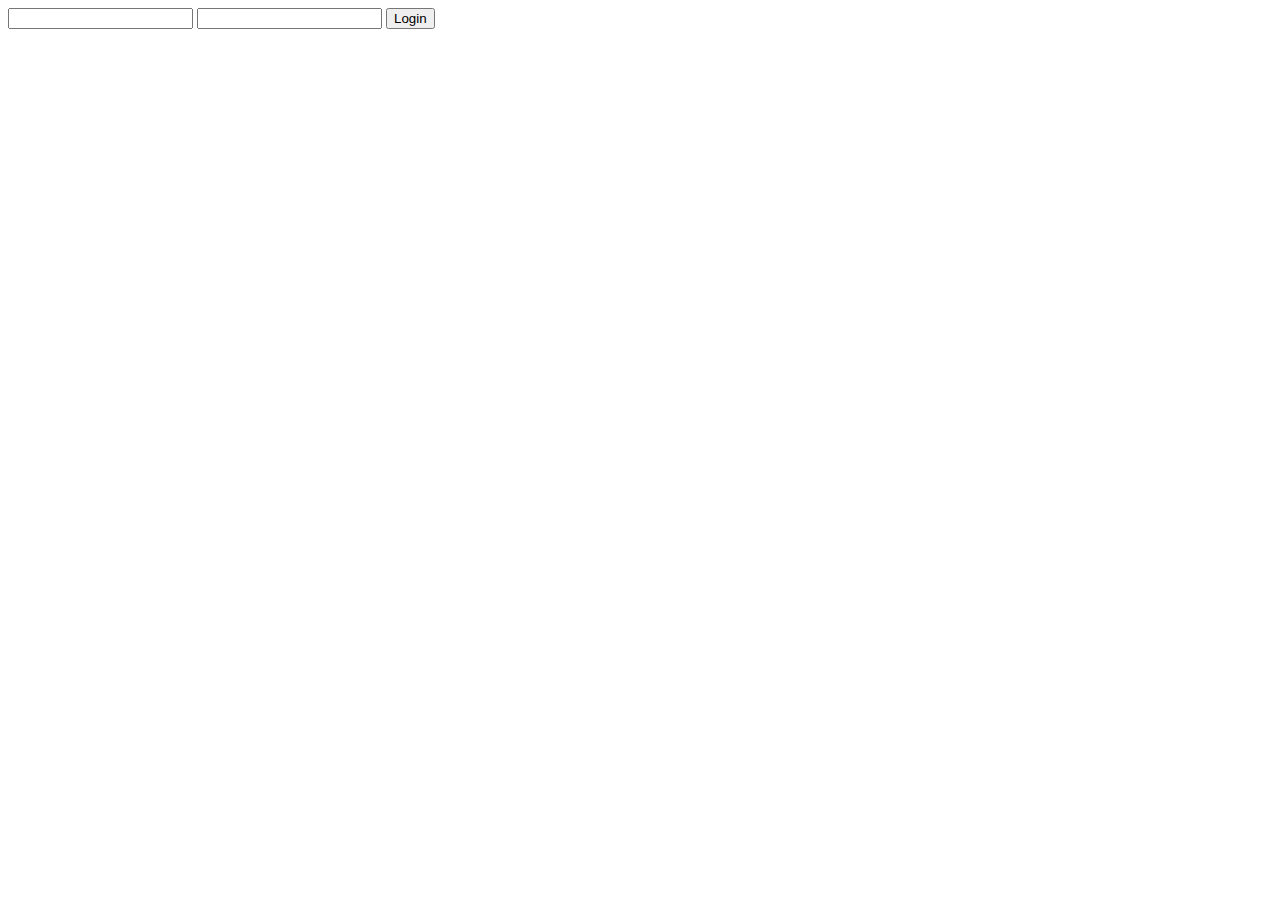
<file: runtime/index.html>
<!DOCTYPE html>
<html lang="en">
<head>
    <meta charset="UTF-8">
    <script>
        function result() {
            document.body.innerText = "Logined";
        }
    </script>
    <style>

    </style>

</head>
<body>
    <input type="text" id="login">
    <input type="password" id="password">
    <button onclick="external.invoke('login')">Login</button>
</body>
</html>
</file>
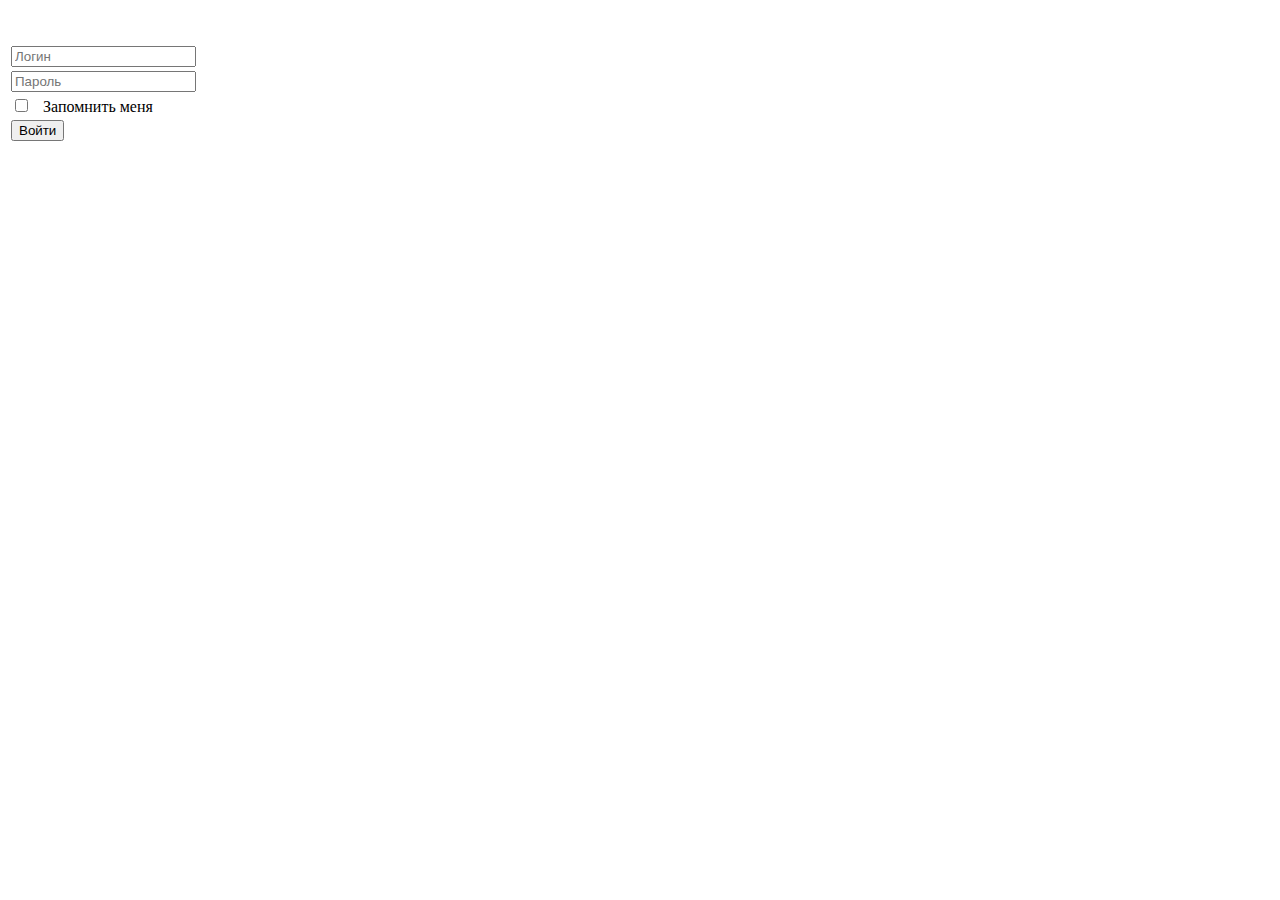
<file: launcher/runtime/index.html>
<!DOCTYPE html><html lang="en"><head><meta charset="UTF-8"><meta name="viewport" content="width=device-width, initial-scale=1.0"><title>NSLauncher</title></head><body>
<div id="app"></div>
<script>parcelRequire=function(e,r,t,n){var i,o="function"==typeof parcelRequire&&parcelRequire,u="function"==typeof require&&require;function f(t,n){if(!r[t]){if(!e[t]){var i="function"==typeof parcelRequire&&parcelRequire;if(!n&&i)return i(t,!0);if(o)return o(t,!0);if(u&&"string"==typeof t)return u(t);var c=new Error("Cannot find module '"+t+"'");throw c.code="MODULE_NOT_FOUND",c}p.resolve=function(r){return e[t][1][r]||r},p.cache={};var l=r[t]=new f.Module(t);e[t][0].call(l.exports,p,l,l.exports,this)}return r[t].exports;function p(e){return f(p.resolve(e))}}f.isParcelRequire=!0,f.Module=function(e){this.id=e,this.bundle=f,this.exports={}},f.modules=e,f.cache=r,f.parent=o,f.register=function(r,t){e[r]=[function(e,r){r.exports=t},{}]};for(var c=0;c<t.length;c++)try{f(t[c])}catch(e){i||(i=e)}if(t.length){var l=f(t[t.length-1]);"object"==typeof exports&&"undefined"!=typeof module?module.exports=l:"function"==typeof define&&define.amd?define(function(){return l}):n&&(this[n]=l)}if(parcelRequire=f,i)throw i;return f}({"MVLi":[function(require,module,exports) {
var global = arguments[3];
var t=arguments[3],o=function(t){return t&&t.Math==Math&&t};module.exports=o("object"==typeof globalThis&&globalThis)||o("object"==typeof window&&window)||o("object"==typeof self&&self)||o("object"==typeof t&&t)||Function("return this")();
},{}],"pWu7":[function(require,module,exports) {
module.exports=function(r){try{return!!r()}catch(t){return!0}};
},{}],"A8Ob":[function(require,module,exports) {
var e=require("../internals/fails");module.exports=!e(function(){return 7!=Object.defineProperty({},1,{get:function(){return 7}})[1]});
},{"../internals/fails":"pWu7"}],"sC3y":[function(require,module,exports) {
"use strict";var r={}.propertyIsEnumerable,e=Object.getOwnPropertyDescriptor,t=e&&!r.call({1:2},1);exports.f=t?function(r){var t=e(this,r);return!!t&&t.enumerable}:r;
},{}],"oNyT":[function(require,module,exports) {
module.exports=function(e,r){return{enumerable:!(1&e),configurable:!(2&e),writable:!(4&e),value:r}};
},{}],"jUdy":[function(require,module,exports) {
var r={}.toString;module.exports=function(t){return r.call(t).slice(8,-1)};
},{}],"Nn1j":[function(require,module,exports) {
var r=require("../internals/fails"),e=require("../internals/classof-raw"),t="".split;module.exports=r(function(){return!Object("z").propertyIsEnumerable(0)})?function(r){return"String"==e(r)?t.call(r,""):Object(r)}:Object;
},{"../internals/fails":"pWu7","../internals/classof-raw":"jUdy"}],"RWPB":[function(require,module,exports) {
module.exports=function(o){if(null==o)throw TypeError("Can't call method on "+o);return o};
},{}],"ebRX":[function(require,module,exports) {
var e=require("../internals/indexed-object"),r=require("../internals/require-object-coercible");module.exports=function(i){return e(r(i))};
},{"../internals/indexed-object":"Nn1j","../internals/require-object-coercible":"RWPB"}],"AsqF":[function(require,module,exports) {
module.exports=function(o){return"object"==typeof o?null!==o:"function"==typeof o};
},{}],"wZyz":[function(require,module,exports) {
var t=require("../internals/is-object");module.exports=function(r,e){if(!t(r))return r;var n,o;if(e&&"function"==typeof(n=r.toString)&&!t(o=n.call(r)))return o;if("function"==typeof(n=r.valueOf)&&!t(o=n.call(r)))return o;if(!e&&"function"==typeof(n=r.toString)&&!t(o=n.call(r)))return o;throw TypeError("Can't convert object to primitive value")};
},{"../internals/is-object":"AsqF"}],"jYdl":[function(require,module,exports) {
var r={}.hasOwnProperty;module.exports=function(e,n){return r.call(e,n)};
},{}],"tvdn":[function(require,module,exports) {

var e=require("../internals/global"),r=require("../internals/is-object"),t=e.document,n=r(t)&&r(t.createElement);module.exports=function(e){return n?t.createElement(e):{}};
},{"../internals/global":"MVLi","../internals/is-object":"AsqF"}],"nSk9":[function(require,module,exports) {
var e=require("../internals/descriptors"),r=require("../internals/fails"),n=require("../internals/document-create-element");module.exports=!e&&!r(function(){return 7!=Object.defineProperty(n("div"),"a",{get:function(){return 7}}).a});
},{"../internals/descriptors":"A8Ob","../internals/fails":"pWu7","../internals/document-create-element":"tvdn"}],"zm15":[function(require,module,exports) {
var e=require("../internals/descriptors"),r=require("../internals/object-property-is-enumerable"),i=require("../internals/create-property-descriptor"),t=require("../internals/to-indexed-object"),n=require("../internals/to-primitive"),s=require("../internals/has"),a=require("../internals/ie8-dom-define"),o=Object.getOwnPropertyDescriptor;exports.f=e?o:function(e,c){if(e=t(e),c=n(c,!0),a)try{return o(e,c)}catch(u){}if(s(e,c))return i(!r.f.call(e,c),e[c])};
},{"../internals/descriptors":"A8Ob","../internals/object-property-is-enumerable":"sC3y","../internals/create-property-descriptor":"oNyT","../internals/to-indexed-object":"ebRX","../internals/to-primitive":"wZyz","../internals/has":"jYdl","../internals/ie8-dom-define":"nSk9"}],"eAPg":[function(require,module,exports) {
var r=require("../internals/is-object");module.exports=function(e){if(!r(e))throw TypeError(String(e)+" is not an object");return e};
},{"../internals/is-object":"AsqF"}],"AtXZ":[function(require,module,exports) {
var e=require("../internals/descriptors"),r=require("../internals/ie8-dom-define"),i=require("../internals/an-object"),t=require("../internals/to-primitive"),n=Object.defineProperty;exports.f=e?n:function(e,o,s){if(i(e),o=t(o,!0),i(s),r)try{return n(e,o,s)}catch(u){}if("get"in s||"set"in s)throw TypeError("Accessors not supported");return"value"in s&&(e[o]=s.value),e};
},{"../internals/descriptors":"A8Ob","../internals/ie8-dom-define":"nSk9","../internals/an-object":"eAPg","../internals/to-primitive":"wZyz"}],"GwPZ":[function(require,module,exports) {
var r=require("../internals/descriptors"),e=require("../internals/object-define-property"),t=require("../internals/create-property-descriptor");module.exports=r?function(r,n,i){return e.f(r,n,t(1,i))}:function(r,e,t){return r[e]=t,r};
},{"../internals/descriptors":"A8Ob","../internals/object-define-property":"AtXZ","../internals/create-property-descriptor":"oNyT"}],"ScNd":[function(require,module,exports) {

var e=require("../internals/global"),r=require("../internals/create-non-enumerable-property");module.exports=function(n,t){try{r(e,n,t)}catch(a){e[n]=t}return t};
},{"../internals/global":"MVLi","../internals/create-non-enumerable-property":"GwPZ"}],"VcUc":[function(require,module,exports) {

var e=require("../internals/global"),r=require("../internals/set-global"),l="__core-js_shared__",a=e[l]||r(l,{});module.exports=a;
},{"../internals/global":"MVLi","../internals/set-global":"ScNd"}],"DE9Q":[function(require,module,exports) {
var e=require("../internals/shared-store"),n=Function.toString;"function"!=typeof e.inspectSource&&(e.inspectSource=function(e){return n.call(e)}),module.exports=e.inspectSource;
},{"../internals/shared-store":"VcUc"}],"Z7Ix":[function(require,module,exports) {

var e=require("../internals/global"),r=require("../internals/inspect-source"),t=e.WeakMap;module.exports="function"==typeof t&&/native code/.test(r(t));
},{"../internals/global":"MVLi","../internals/inspect-source":"DE9Q"}],"tGwT":[function(require,module,exports) {
module.exports=!1;
},{}],"B1yS":[function(require,module,exports) {
var r=require("../internals/is-pure"),e=require("../internals/shared-store");(module.exports=function(r,i){return e[r]||(e[r]=void 0!==i?i:{})})("versions",[]).push({version:"3.6.5",mode:r?"pure":"global",copyright:"© 2020 Denis Pushkarev (zloirock.ru)"});
},{"../internals/is-pure":"tGwT","../internals/shared-store":"VcUc"}],"bxyG":[function(require,module,exports) {
var o=0,r=Math.random();module.exports=function(t){return"Symbol("+String(void 0===t?"":t)+")_"+(++o+r).toString(36)};
},{}],"OIOG":[function(require,module,exports) {
var e=require("../internals/shared"),r=require("../internals/uid"),n=e("keys");module.exports=function(e){return n[e]||(n[e]=r(e))};
},{"../internals/shared":"B1yS","../internals/uid":"bxyG"}],"Ln6o":[function(require,module,exports) {
module.exports={};
},{}],"vLSK":[function(require,module,exports) {

var e,r,n,t=require("../internals/native-weak-map"),i=require("../internals/global"),a=require("../internals/is-object"),u=require("../internals/create-non-enumerable-property"),o=require("../internals/has"),l=require("../internals/shared-key"),s=require("../internals/hidden-keys"),c=i.WeakMap,f=function(t){return n(t)?r(t):e(t,{})},p=function(e){return function(n){var t;if(!a(n)||(t=r(n)).type!==e)throw TypeError("Incompatible receiver, "+e+" required");return t}};if(t){var q=new c,h=q.get,v=q.has,d=q.set;e=function(e,r){return d.call(q,e,r),r},r=function(e){return h.call(q,e)||{}},n=function(e){return v.call(q,e)}}else{var y=l("state");s[y]=!0,e=function(e,r){return u(e,y,r),r},r=function(e){return o(e,y)?e[y]:{}},n=function(e){return o(e,y)}}module.exports={set:e,get:r,has:n,enforce:f,getterFor:p};
},{"../internals/native-weak-map":"Z7Ix","../internals/global":"MVLi","../internals/is-object":"AsqF","../internals/create-non-enumerable-property":"GwPZ","../internals/has":"jYdl","../internals/shared-key":"OIOG","../internals/hidden-keys":"Ln6o"}],"ztZs":[function(require,module,exports) {

var e=require("../internals/global"),n=require("../internals/create-non-enumerable-property"),r=require("../internals/has"),t=require("../internals/set-global"),i=require("../internals/inspect-source"),o=require("../internals/internal-state"),s=o.get,a=o.enforce,u=String(String).split("String");(module.exports=function(i,o,s,l){var c=!!l&&!!l.unsafe,p=!!l&&!!l.enumerable,f=!!l&&!!l.noTargetGet;"function"==typeof s&&("string"!=typeof o||r(s,"name")||n(s,"name",o),a(s).source=u.join("string"==typeof o?o:"")),i!==e?(c?!f&&i[o]&&(p=!0):delete i[o],p?i[o]=s:n(i,o,s)):p?i[o]=s:t(o,s)})(Function.prototype,"toString",function(){return"function"==typeof this&&s(this).source||i(this)});
},{"../internals/global":"MVLi","../internals/create-non-enumerable-property":"GwPZ","../internals/has":"jYdl","../internals/set-global":"ScNd","../internals/inspect-source":"DE9Q","../internals/internal-state":"vLSK"}],"hMfB":[function(require,module,exports) {

var e=require("../internals/global");module.exports=e;
},{"../internals/global":"MVLi"}],"mLk8":[function(require,module,exports) {

var n=require("../internals/path"),e=require("../internals/global"),r=function(n){return"function"==typeof n?n:void 0};module.exports=function(t,i){return arguments.length<2?r(n[t])||r(e[t]):n[t]&&n[t][i]||e[t]&&e[t][i]};
},{"../internals/path":"hMfB","../internals/global":"MVLi"}],"GwUC":[function(require,module,exports) {
var o=Math.ceil,r=Math.floor;module.exports=function(t){return isNaN(t=+t)?0:(t>0?r:o)(t)};
},{}],"j9AG":[function(require,module,exports) {
var e=require("../internals/to-integer"),r=Math.min;module.exports=function(n){return n>0?r(e(n),9007199254740991):0};
},{"../internals/to-integer":"GwUC"}],"QLhU":[function(require,module,exports) {
var r=require("../internals/to-integer"),e=Math.max,t=Math.min;module.exports=function(n,a){var i=r(n);return i<0?e(i+a,0):t(i,a)};
},{"../internals/to-integer":"GwUC"}],"b2MC":[function(require,module,exports) {
var e=require("../internals/to-indexed-object"),r=require("../internals/to-length"),n=require("../internals/to-absolute-index"),t=function(t){return function(i,u,o){var l,f=e(i),s=r(f.length),a=n(o,s);if(t&&u!=u){for(;s>a;)if((l=f[a++])!=l)return!0}else for(;s>a;a++)if((t||a in f)&&f[a]===u)return t||a||0;return!t&&-1}};module.exports={includes:t(!0),indexOf:t(!1)};
},{"../internals/to-indexed-object":"ebRX","../internals/to-length":"j9AG","../internals/to-absolute-index":"QLhU"}],"ijOr":[function(require,module,exports) {
var e=require("../internals/has"),r=require("../internals/to-indexed-object"),n=require("../internals/array-includes").indexOf,i=require("../internals/hidden-keys");module.exports=function(s,t){var u,a=r(s),d=0,l=[];for(u in a)!e(i,u)&&e(a,u)&&l.push(u);for(;t.length>d;)e(a,u=t[d++])&&(~n(l,u)||l.push(u));return l};
},{"../internals/has":"jYdl","../internals/to-indexed-object":"ebRX","../internals/array-includes":"b2MC","../internals/hidden-keys":"Ln6o"}],"asST":[function(require,module,exports) {
module.exports=["constructor","hasOwnProperty","isPrototypeOf","propertyIsEnumerable","toLocaleString","toString","valueOf"];
},{}],"QFCk":[function(require,module,exports) {
var e=require("../internals/object-keys-internal"),r=require("../internals/enum-bug-keys"),t=r.concat("length","prototype");exports.f=Object.getOwnPropertyNames||function(r){return e(r,t)};
},{"../internals/object-keys-internal":"ijOr","../internals/enum-bug-keys":"asST"}],"uqTD":[function(require,module,exports) {
exports.f=Object.getOwnPropertySymbols;
},{}],"uZDC":[function(require,module,exports) {
var e=require("../internals/get-built-in"),r=require("../internals/object-get-own-property-names"),n=require("../internals/object-get-own-property-symbols"),t=require("../internals/an-object");module.exports=e("Reflect","ownKeys")||function(e){var o=r.f(t(e)),i=n.f;return i?o.concat(i(e)):o};
},{"../internals/get-built-in":"mLk8","../internals/object-get-own-property-names":"QFCk","../internals/object-get-own-property-symbols":"uqTD","../internals/an-object":"eAPg"}],"dZUE":[function(require,module,exports) {
var e=require("../internals/has"),r=require("../internals/own-keys"),n=require("../internals/object-get-own-property-descriptor"),t=require("../internals/object-define-property");module.exports=function(i,o){for(var a=r(o),s=t.f,l=n.f,p=0;p<a.length;p++){var u=a[p];e(i,u)||s(i,u,l(o,u))}};
},{"../internals/has":"jYdl","../internals/own-keys":"uZDC","../internals/object-get-own-property-descriptor":"zm15","../internals/object-define-property":"AtXZ"}],"Y6Gi":[function(require,module,exports) {
var r=require("../internals/fails"),e=/#|\.prototype\./,t=function(e,t){var u=o[n(e)];return u==i||u!=a&&("function"==typeof t?r(t):!!t)},n=t.normalize=function(r){return String(r).replace(e,".").toLowerCase()},o=t.data={},a=t.NATIVE="N",i=t.POLYFILL="P";module.exports=t;
},{"../internals/fails":"pWu7"}],"rhEq":[function(require,module,exports) {

var e=require("../internals/global"),r=require("../internals/object-get-own-property-descriptor").f,t=require("../internals/create-non-enumerable-property"),n=require("../internals/redefine"),o=require("../internals/set-global"),i=require("../internals/copy-constructor-properties"),a=require("../internals/is-forced");module.exports=function(s,l){var p,u,f,c,q,d=s.target,g=s.global,y=s.stat;if(p=g?e:y?e[d]||o(d,{}):(e[d]||{}).prototype)for(u in l){if(c=l[u],f=s.noTargetGet?(q=r(p,u))&&q.value:p[u],!a(g?u:d+(y?".":"#")+u,s.forced)&&void 0!==f){if(typeof c==typeof f)continue;i(c,f)}(s.sham||f&&f.sham)&&t(c,"sham",!0),n(p,u,c,s)}};
},{"../internals/global":"MVLi","../internals/object-get-own-property-descriptor":"zm15","../internals/create-non-enumerable-property":"GwPZ","../internals/redefine":"ztZs","../internals/set-global":"ScNd","../internals/copy-constructor-properties":"dZUE","../internals/is-forced":"Y6Gi"}],"PgsN":[function(require,module,exports) {
var r=require("../internals/fails");module.exports=!!Object.getOwnPropertySymbols&&!r(function(){return!String(Symbol())});
},{"../internals/fails":"pWu7"}],"zoTj":[function(require,module,exports) {
var e=require("../internals/native-symbol");module.exports=e&&!Symbol.sham&&"symbol"==typeof Symbol.iterator;
},{"../internals/native-symbol":"PgsN"}],"oqXF":[function(require,module,exports) {
var r=require("../internals/classof-raw");module.exports=Array.isArray||function(a){return"Array"==r(a)};
},{"../internals/classof-raw":"jUdy"}],"Q9KC":[function(require,module,exports) {
var e=require("../internals/require-object-coercible");module.exports=function(r){return Object(e(r))};
},{"../internals/require-object-coercible":"RWPB"}],"rmL3":[function(require,module,exports) {
var e=require("../internals/object-keys-internal"),r=require("../internals/enum-bug-keys");module.exports=Object.keys||function(n){return e(n,r)};
},{"../internals/object-keys-internal":"ijOr","../internals/enum-bug-keys":"asST"}],"ZdKd":[function(require,module,exports) {
var e=require("../internals/descriptors"),r=require("../internals/object-define-property"),n=require("../internals/an-object"),t=require("../internals/object-keys");module.exports=e?Object.defineProperties:function(e,i){n(e);for(var o,s=t(i),a=s.length,u=0;a>u;)r.f(e,o=s[u++],i[o]);return e};
},{"../internals/descriptors":"A8Ob","../internals/object-define-property":"AtXZ","../internals/an-object":"eAPg","../internals/object-keys":"rmL3"}],"tTwY":[function(require,module,exports) {
var e=require("../internals/get-built-in");module.exports=e("document","documentElement");
},{"../internals/get-built-in":"mLk8"}],"zWsZ":[function(require,module,exports) {
var e,n=require("../internals/an-object"),r=require("../internals/object-define-properties"),t=require("../internals/enum-bug-keys"),i=require("../internals/hidden-keys"),u=require("../internals/html"),o=require("../internals/document-create-element"),c=require("../internals/shared-key"),l=">",a="<",s="prototype",d="script",m=c("IE_PROTO"),p=function(){},f=function(e){return a+d+l+e+a+"/"+d+l},v=function(e){e.write(f("")),e.close();var n=e.parentWindow.Object;return e=null,n},b=function(){var e,n=o("iframe"),r="java"+d+":";return n.style.display="none",u.appendChild(n),n.src=String(r),(e=n.contentWindow.document).open(),e.write(f("document.F=Object")),e.close(),e.F},h=function(){try{e=document.domain&&new ActiveXObject("htmlfile")}catch(r){}h=e?v(e):b();for(var n=t.length;n--;)delete h[s][t[n]];return h()};i[m]=!0,module.exports=Object.create||function(e,t){var i;return null!==e?(p[s]=n(e),i=new p,p[s]=null,i[m]=e):i=h(),void 0===t?i:r(i,t)};
},{"../internals/an-object":"eAPg","../internals/object-define-properties":"ZdKd","../internals/enum-bug-keys":"asST","../internals/hidden-keys":"Ln6o","../internals/html":"tTwY","../internals/document-create-element":"tvdn","../internals/shared-key":"OIOG"}],"BNtO":[function(require,module,exports) {
var e=require("../internals/to-indexed-object"),t=require("../internals/object-get-own-property-names").f,r={}.toString,n="object"==typeof window&&window&&Object.getOwnPropertyNames?Object.getOwnPropertyNames(window):[],o=function(e){try{return t(e)}catch(r){return n.slice()}};module.exports.f=function(i){return n&&"[object Window]"==r.call(i)?o(i):t(e(i))};
},{"../internals/to-indexed-object":"ebRX","../internals/object-get-own-property-names":"QFCk"}],"Q0EA":[function(require,module,exports) {

var e=require("../internals/global"),r=require("../internals/shared"),i=require("../internals/has"),n=require("../internals/uid"),s=require("../internals/native-symbol"),t=require("../internals/use-symbol-as-uid"),l=r("wks"),u=e.Symbol,a=t?u:u&&u.withoutSetter||n;module.exports=function(e){return i(l,e)||(s&&i(u,e)?l[e]=u[e]:l[e]=a("Symbol."+e)),l[e]};
},{"../internals/global":"MVLi","../internals/shared":"B1yS","../internals/has":"jYdl","../internals/uid":"bxyG","../internals/native-symbol":"PgsN","../internals/use-symbol-as-uid":"zoTj"}],"Odzx":[function(require,module,exports) {
var e=require("../internals/well-known-symbol");exports.f=e;
},{"../internals/well-known-symbol":"Q0EA"}],"TzLT":[function(require,module,exports) {
var e=require("../internals/path"),r=require("../internals/has"),n=require("../internals/well-known-symbol-wrapped"),l=require("../internals/object-define-property").f;module.exports=function(a){var i=e.Symbol||(e.Symbol={});r(i,a)||l(i,a,{value:n.f(a)})};
},{"../internals/path":"hMfB","../internals/has":"jYdl","../internals/well-known-symbol-wrapped":"Odzx","../internals/object-define-property":"AtXZ"}],"kLCt":[function(require,module,exports) {
var e=require("../internals/object-define-property").f,r=require("../internals/has"),n=require("../internals/well-known-symbol"),o=n("toStringTag");module.exports=function(n,t,i){n&&!r(n=i?n:n.prototype,o)&&e(n,o,{configurable:!0,value:t})};
},{"../internals/object-define-property":"AtXZ","../internals/has":"jYdl","../internals/well-known-symbol":"Q0EA"}],"SOPX":[function(require,module,exports) {
module.exports=function(n){if("function"!=typeof n)throw TypeError(String(n)+" is not a function");return n};
},{}],"dEmF":[function(require,module,exports) {
var n=require("../internals/a-function");module.exports=function(r,t,e){if(n(r),void 0===t)return r;switch(e){case 0:return function(){return r.call(t)};case 1:return function(n){return r.call(t,n)};case 2:return function(n,e){return r.call(t,n,e)};case 3:return function(n,e,u){return r.call(t,n,e,u)}}return function(){return r.apply(t,arguments)}};
},{"../internals/a-function":"SOPX"}],"e6WL":[function(require,module,exports) {
var r=require("../internals/is-object"),e=require("../internals/is-array"),n=require("../internals/well-known-symbol"),o=n("species");module.exports=function(n,i){var t;return e(n)&&("function"!=typeof(t=n.constructor)||t!==Array&&!e(t.prototype)?r(t)&&null===(t=t[o])&&(t=void 0):t=void 0),new(void 0===t?Array:t)(0===i?0:i)};
},{"../internals/is-object":"AsqF","../internals/is-array":"oqXF","../internals/well-known-symbol":"Q0EA"}],"EUh8":[function(require,module,exports) {
var e=require("../internals/function-bind-context"),r=require("../internals/indexed-object"),n=require("../internals/to-object"),i=require("../internals/to-length"),t=require("../internals/array-species-create"),a=[].push,s=function(s){var u=1==s,c=2==s,o=3==s,l=4==s,f=6==s,d=5==s||f;return function(h,q,v,p){for(var x,b,m=n(h),g=r(m),j=e(q,v,3),y=i(g.length),w=0,E=p||t,I=u?E(h,y):c?E(h,0):void 0;y>w;w++)if((d||w in g)&&(b=j(x=g[w],w,m),s))if(u)I[w]=b;else if(b)switch(s){case 3:return!0;case 5:return x;case 6:return w;case 2:a.call(I,x)}else if(l)return!1;return f?-1:o||l?l:I}};module.exports={forEach:s(0),map:s(1),filter:s(2),some:s(3),every:s(4),find:s(5),findIndex:s(6)};
},{"../internals/function-bind-context":"dEmF","../internals/indexed-object":"Nn1j","../internals/to-object":"Q9KC","../internals/to-length":"j9AG","../internals/array-species-create":"e6WL"}],"diqY":[function(require,module,exports) {

"use strict";var e=require("../internals/export"),r=require("../internals/global"),t=require("../internals/get-built-in"),n=require("../internals/is-pure"),i=require("../internals/descriptors"),o=require("../internals/native-symbol"),s=require("../internals/use-symbol-as-uid"),a=require("../internals/fails"),u=require("../internals/has"),l=require("../internals/is-array"),c=require("../internals/is-object"),f=require("../internals/an-object"),p=require("../internals/to-object"),y=require("../internals/to-indexed-object"),b=require("../internals/to-primitive"),d=require("../internals/create-property-descriptor"),g=require("../internals/object-create"),q=require("../internals/object-keys"),h=require("../internals/object-get-own-property-names"),m=require("../internals/object-get-own-property-names-external"),v=require("../internals/object-get-own-property-symbols"),w=require("../internals/object-get-own-property-descriptor"),j=require("../internals/object-define-property"),O=require("../internals/object-property-is-enumerable"),S=require("../internals/create-non-enumerable-property"),k=require("../internals/redefine"),P=require("../internals/shared"),E=require("../internals/shared-key"),x=require("../internals/hidden-keys"),N=require("../internals/uid"),F=require("../internals/well-known-symbol"),J=require("../internals/well-known-symbol-wrapped"),T=require("../internals/define-well-known-symbol"),C=require("../internals/set-to-string-tag"),D=require("../internals/internal-state"),I=require("../internals/array-iteration").forEach,Q=E("hidden"),z="Symbol",A="prototype",B=F("toPrimitive"),G=D.set,H=D.getterFor(z),K=Object[A],L=r.Symbol,M=t("JSON","stringify"),R=w.f,U=j.f,V=m.f,W=O.f,X=P("symbols"),Y=P("op-symbols"),Z=P("string-to-symbol-registry"),$=P("symbol-to-string-registry"),_=P("wks"),ee=r.QObject,re=!ee||!ee[A]||!ee[A].findChild,te=i&&a(function(){return 7!=g(U({},"a",{get:function(){return U(this,"a",{value:7}).a}})).a})?function(e,r,t){var n=R(K,r);n&&delete K[r],U(e,r,t),n&&e!==K&&U(K,r,n)}:U,ne=function(e,r){var t=X[e]=g(L[A]);return G(t,{type:z,tag:e,description:r}),i||(t.description=r),t},ie=s?function(e){return"symbol"==typeof e}:function(e){return Object(e)instanceof L},oe=function(e,r,t){e===K&&oe(Y,r,t),f(e);var n=b(r,!0);return f(t),u(X,n)?(t.enumerable?(u(e,Q)&&e[Q][n]&&(e[Q][n]=!1),t=g(t,{enumerable:d(0,!1)})):(u(e,Q)||U(e,Q,d(1,{})),e[Q][n]=!0),te(e,n,t)):U(e,n,t)},se=function(e,r){f(e);var t=y(r),n=q(t).concat(fe(t));return I(n,function(r){i&&!ue.call(t,r)||oe(e,r,t[r])}),e},ae=function(e,r){return void 0===r?g(e):se(g(e),r)},ue=function(e){var r=b(e,!0),t=W.call(this,r);return!(this===K&&u(X,r)&&!u(Y,r))&&(!(t||!u(this,r)||!u(X,r)||u(this,Q)&&this[Q][r])||t)},le=function(e,r){var t=y(e),n=b(r,!0);if(t!==K||!u(X,n)||u(Y,n)){var i=R(t,n);return!i||!u(X,n)||u(t,Q)&&t[Q][n]||(i.enumerable=!0),i}},ce=function(e){var r=V(y(e)),t=[];return I(r,function(e){u(X,e)||u(x,e)||t.push(e)}),t},fe=function(e){var r=e===K,t=V(r?Y:y(e)),n=[];return I(t,function(e){!u(X,e)||r&&!u(K,e)||n.push(X[e])}),n};if(o||(k((L=function(){if(this instanceof L)throw TypeError("Symbol is not a constructor");var e=arguments.length&&void 0!==arguments[0]?String(arguments[0]):void 0,r=N(e),t=function(e){this===K&&t.call(Y,e),u(this,Q)&&u(this[Q],r)&&(this[Q][r]=!1),te(this,r,d(1,e))};return i&&re&&te(K,r,{configurable:!0,set:t}),ne(r,e)})[A],"toString",function(){return H(this).tag}),k(L,"withoutSetter",function(e){return ne(N(e),e)}),O.f=ue,j.f=oe,w.f=le,h.f=m.f=ce,v.f=fe,J.f=function(e){return ne(F(e),e)},i&&(U(L[A],"description",{configurable:!0,get:function(){return H(this).description}}),n||k(K,"propertyIsEnumerable",ue,{unsafe:!0}))),e({global:!0,wrap:!0,forced:!o,sham:!o},{Symbol:L}),I(q(_),function(e){T(e)}),e({target:z,stat:!0,forced:!o},{for:function(e){var r=String(e);if(u(Z,r))return Z[r];var t=L(r);return Z[r]=t,$[t]=r,t},keyFor:function(e){if(!ie(e))throw TypeError(e+" is not a symbol");if(u($,e))return $[e]},useSetter:function(){re=!0},useSimple:function(){re=!1}}),e({target:"Object",stat:!0,forced:!o,sham:!i},{create:ae,defineProperty:oe,defineProperties:se,getOwnPropertyDescriptor:le}),e({target:"Object",stat:!0,forced:!o},{getOwnPropertyNames:ce,getOwnPropertySymbols:fe}),e({target:"Object",stat:!0,forced:a(function(){v.f(1)})},{getOwnPropertySymbols:function(e){return v.f(p(e))}}),M){var pe=!o||a(function(){var e=L();return"[null]"!=M([e])||"{}"!=M({a:e})||"{}"!=M(Object(e))});e({target:"JSON",stat:!0,forced:pe},{stringify:function(e,r,t){for(var n,i=[e],o=1;arguments.length>o;)i.push(arguments[o++]);if(n=r,(c(r)||void 0!==e)&&!ie(e))return l(r)||(r=function(e,r){if("function"==typeof n&&(r=n.call(this,e,r)),!ie(r))return r}),i[1]=r,M.apply(null,i)}})}L[A][B]||S(L[A],B,L[A].valueOf),C(L,z),x[Q]=!0;
},{"../internals/export":"rhEq","../internals/global":"MVLi","../internals/get-built-in":"mLk8","../internals/is-pure":"tGwT","../internals/descriptors":"A8Ob","../internals/native-symbol":"PgsN","../internals/use-symbol-as-uid":"zoTj","../internals/fails":"pWu7","../internals/has":"jYdl","../internals/is-array":"oqXF","../internals/is-object":"AsqF","../internals/an-object":"eAPg","../internals/to-object":"Q9KC","../internals/to-indexed-object":"ebRX","../internals/to-primitive":"wZyz","../internals/create-property-descriptor":"oNyT","../internals/object-create":"zWsZ","../internals/object-keys":"rmL3","../internals/object-get-own-property-names":"QFCk","../internals/object-get-own-property-names-external":"BNtO","../internals/object-get-own-property-symbols":"uqTD","../internals/object-get-own-property-descriptor":"zm15","../internals/object-define-property":"AtXZ","../internals/object-property-is-enumerable":"sC3y","../internals/create-non-enumerable-property":"GwPZ","../internals/redefine":"ztZs","../internals/shared":"B1yS","../internals/shared-key":"OIOG","../internals/hidden-keys":"Ln6o","../internals/uid":"bxyG","../internals/well-known-symbol":"Q0EA","../internals/well-known-symbol-wrapped":"Odzx","../internals/define-well-known-symbol":"TzLT","../internals/set-to-string-tag":"kLCt","../internals/internal-state":"vLSK","../internals/array-iteration":"EUh8"}],"N3MB":[function(require,module,exports) {
var e=require("../internals/define-well-known-symbol");e("asyncIterator");
},{"../internals/define-well-known-symbol":"TzLT"}],"LYOo":[function(require,module,exports) {

"use strict";var r=require("../internals/export"),e=require("../internals/descriptors"),t=require("../internals/global"),i=require("../internals/has"),o=require("../internals/is-object"),n=require("../internals/object-define-property").f,s=require("../internals/copy-constructor-properties"),a=t.Symbol;if(e&&"function"==typeof a&&(!("description"in a.prototype)||void 0!==a().description)){var l={},c=function(){var r=arguments.length<1||void 0===arguments[0]?void 0:String(arguments[0]),e=this instanceof c?new a(r):void 0===r?a():a(r);return""===r&&(l[e]=!0),e};s(c,a);var p=c.prototype=a.prototype;p.constructor=c;var u=p.toString,v="Symbol(test)"==String(a("test")),f=/^Symbol\((.*)\)[^)]+$/;n(p,"description",{configurable:!0,get:function(){var r=o(this)?this.valueOf():this,e=u.call(r);if(i(l,r))return"";var t=v?e.slice(7,-1):e.replace(f,"$1");return""===t?void 0:t}}),r({global:!0,forced:!0},{Symbol:c})}
},{"../internals/export":"rhEq","../internals/descriptors":"A8Ob","../internals/global":"MVLi","../internals/has":"jYdl","../internals/is-object":"AsqF","../internals/object-define-property":"AtXZ","../internals/copy-constructor-properties":"dZUE"}],"rFss":[function(require,module,exports) {
var e=require("../internals/define-well-known-symbol");e("hasInstance");
},{"../internals/define-well-known-symbol":"TzLT"}],"stDf":[function(require,module,exports) {
var e=require("../internals/define-well-known-symbol");e("isConcatSpreadable");
},{"../internals/define-well-known-symbol":"TzLT"}],"WXoU":[function(require,module,exports) {
var e=require("../internals/define-well-known-symbol");e("iterator");
},{"../internals/define-well-known-symbol":"TzLT"}],"Hc3y":[function(require,module,exports) {
var e=require("../internals/define-well-known-symbol");e("match");
},{"../internals/define-well-known-symbol":"TzLT"}],"lVca":[function(require,module,exports) {
var e=require("../internals/define-well-known-symbol");e("matchAll");
},{"../internals/define-well-known-symbol":"TzLT"}],"pvvP":[function(require,module,exports) {
var e=require("../internals/define-well-known-symbol");e("replace");
},{"../internals/define-well-known-symbol":"TzLT"}],"rdEa":[function(require,module,exports) {
var e=require("../internals/define-well-known-symbol");e("search");
},{"../internals/define-well-known-symbol":"TzLT"}],"jSLd":[function(require,module,exports) {
var e=require("../internals/define-well-known-symbol");e("species");
},{"../internals/define-well-known-symbol":"TzLT"}],"c6b0":[function(require,module,exports) {
var e=require("../internals/define-well-known-symbol");e("split");
},{"../internals/define-well-known-symbol":"TzLT"}],"sek4":[function(require,module,exports) {
var e=require("../internals/define-well-known-symbol");e("toPrimitive");
},{"../internals/define-well-known-symbol":"TzLT"}],"uDx9":[function(require,module,exports) {
var e=require("../internals/define-well-known-symbol");e("toStringTag");
},{"../internals/define-well-known-symbol":"TzLT"}],"yT7s":[function(require,module,exports) {
var e=require("../internals/define-well-known-symbol");e("unscopables");
},{"../internals/define-well-known-symbol":"TzLT"}],"aWUw":[function(require,module,exports) {
"use strict";var e=require("../internals/descriptors"),r=require("../internals/fails"),n=require("../internals/object-keys"),t=require("../internals/object-get-own-property-symbols"),i=require("../internals/object-property-is-enumerable"),o=require("../internals/to-object"),a=require("../internals/indexed-object"),s=Object.assign,l=Object.defineProperty;module.exports=!s||r(function(){if(e&&1!==s({b:1},s(l({},"a",{enumerable:!0,get:function(){l(this,"b",{value:3,enumerable:!1})}}),{b:2})).b)return!0;var r={},t={},i=Symbol();return r[i]=7,"abcdefghijklmnopqrst".split("").forEach(function(e){t[e]=e}),7!=s({},r)[i]||"abcdefghijklmnopqrst"!=n(s({},t)).join("")})?function(r,s){for(var l=o(r),u=arguments.length,c=1,b=t.f,f=i.f;u>c;)for(var j,p=a(arguments[c++]),q=b?n(p).concat(b(p)):n(p),m=q.length,d=0;m>d;)j=q[d++],e&&!f.call(p,j)||(l[j]=p[j]);return l}:s;
},{"../internals/descriptors":"A8Ob","../internals/fails":"pWu7","../internals/object-keys":"rmL3","../internals/object-get-own-property-symbols":"uqTD","../internals/object-property-is-enumerable":"sC3y","../internals/to-object":"Q9KC","../internals/indexed-object":"Nn1j"}],"d93j":[function(require,module,exports) {
var e=require("../internals/export"),r=require("../internals/object-assign");e({target:"Object",stat:!0,forced:Object.assign!==r},{assign:r});
},{"../internals/export":"rhEq","../internals/object-assign":"aWUw"}],"pv5m":[function(require,module,exports) {
var e=require("../internals/export"),r=require("../internals/descriptors"),t=require("../internals/object-create");e({target:"Object",stat:!0,sham:!r},{create:t});
},{"../internals/export":"rhEq","../internals/descriptors":"A8Ob","../internals/object-create":"zWsZ"}],"XOQw":[function(require,module,exports) {
var e=require("../internals/export"),r=require("../internals/descriptors"),t=require("../internals/object-define-property");e({target:"Object",stat:!0,forced:!r,sham:!r},{defineProperty:t.f});
},{"../internals/export":"rhEq","../internals/descriptors":"A8Ob","../internals/object-define-property":"AtXZ"}],"ddJ4":[function(require,module,exports) {
var e=require("../internals/export"),r=require("../internals/descriptors"),t=require("../internals/object-define-properties");e({target:"Object",stat:!0,forced:!r,sham:!r},{defineProperties:t});
},{"../internals/export":"rhEq","../internals/descriptors":"A8Ob","../internals/object-define-properties":"ZdKd"}],"v9Vj":[function(require,module,exports) {
var e=require("../internals/descriptors"),r=require("../internals/object-keys"),n=require("../internals/to-indexed-object"),t=require("../internals/object-property-is-enumerable").f,i=function(i){return function(s){for(var u,o=n(s),l=r(o),a=l.length,c=0,p=[];a>c;)u=l[c++],e&&!t.call(o,u)||p.push(i?[u,o[u]]:o[u]);return p}};module.exports={entries:i(!0),values:i(!1)};
},{"../internals/descriptors":"A8Ob","../internals/object-keys":"rmL3","../internals/to-indexed-object":"ebRX","../internals/object-property-is-enumerable":"sC3y"}],"KgVf":[function(require,module,exports) {
var e=require("../internals/export"),r=require("../internals/object-to-array").entries;e({target:"Object",stat:!0},{entries:function(e){return r(e)}});
},{"../internals/export":"rhEq","../internals/object-to-array":"v9Vj"}],"ZrZO":[function(require,module,exports) {
var e=require("../internals/fails");module.exports=!e(function(){return Object.isExtensible(Object.preventExtensions({}))});
},{"../internals/fails":"pWu7"}],"Cjms":[function(require,module,exports) {
var e=require("../internals/hidden-keys"),r=require("../internals/is-object"),n=require("../internals/has"),t=require("../internals/object-define-property").f,i=require("../internals/uid"),u=require("../internals/freezing"),a=i("meta"),f=0,o=Object.isExtensible||function(){return!0},s=function(e){t(e,a,{value:{objectID:"O"+ ++f,weakData:{}}})},c=function(e,t){if(!r(e))return"symbol"==typeof e?e:("string"==typeof e?"S":"P")+e;if(!n(e,a)){if(!o(e))return"F";if(!t)return"E";s(e)}return e[a].objectID},l=function(e,r){if(!n(e,a)){if(!o(e))return!0;if(!r)return!1;s(e)}return e[a].weakData},b=function(e){return u&&D.REQUIRED&&o(e)&&!n(e,a)&&s(e),e},D=module.exports={REQUIRED:!1,fastKey:c,getWeakData:l,onFreeze:b};e[a]=!0;
},{"../internals/hidden-keys":"Ln6o","../internals/is-object":"AsqF","../internals/has":"jYdl","../internals/object-define-property":"AtXZ","../internals/uid":"bxyG","../internals/freezing":"ZrZO"}],"LUIK":[function(require,module,exports) {
var e=require("../internals/export"),r=require("../internals/freezing"),n=require("../internals/fails"),t=require("../internals/is-object"),i=require("../internals/internal-metadata").onFreeze,a=Object.freeze,s=n(function(){a(1)});e({target:"Object",stat:!0,forced:s,sham:!r},{freeze:function(e){return a&&t(e)?a(i(e)):e}});
},{"../internals/export":"rhEq","../internals/freezing":"ZrZO","../internals/fails":"pWu7","../internals/is-object":"AsqF","../internals/internal-metadata":"Cjms"}],"XTOV":[function(require,module,exports) {
var r=require("../internals/well-known-symbol"),e=require("../internals/iterators"),t=r("iterator"),o=Array.prototype;module.exports=function(r){return void 0!==r&&(e.Array===r||o[t]===r)};
},{"../internals/well-known-symbol":"Q0EA","../internals/iterators":"Ln6o"}],"PN7D":[function(require,module,exports) {
var e=require("../internals/well-known-symbol"),r=e("toStringTag"),n={};n[r]="z",module.exports="[object z]"===String(n);
},{"../internals/well-known-symbol":"Q0EA"}],"rs2T":[function(require,module,exports) {
var n=require("../internals/to-string-tag-support"),r=require("../internals/classof-raw"),t=require("../internals/well-known-symbol"),e=t("toStringTag"),u="Arguments"==r(function(){return arguments}()),i=function(n,r){try{return n[r]}catch(t){}};module.exports=n?r:function(n){var t,o,l;return void 0===n?"Undefined":null===n?"Null":"string"==typeof(o=i(t=Object(n),e))?o:u?r(t):"Object"==(l=r(t))&&"function"==typeof t.callee?"Arguments":l};
},{"../internals/to-string-tag-support":"PN7D","../internals/classof-raw":"jUdy","../internals/well-known-symbol":"Q0EA"}],"VM64":[function(require,module,exports) {
var r=require("../internals/classof"),e=require("../internals/iterators"),n=require("../internals/well-known-symbol"),t=n("iterator");module.exports=function(n){if(null!=n)return n[t]||n["@@iterator"]||e[r(n)]};
},{"../internals/classof":"rs2T","../internals/iterators":"Ln6o","../internals/well-known-symbol":"Q0EA"}],"DQY6":[function(require,module,exports) {
var r=require("../internals/an-object");module.exports=function(t,e,n,a){try{return a?e(r(n)[0],n[1]):e(n)}catch(c){var o=t.return;throw void 0!==o&&r(o.call(t)),c}};
},{"../internals/an-object":"eAPg"}],"Oj1G":[function(require,module,exports) {
var e=require("../internals/an-object"),t=require("../internals/is-array-iterator-method"),r=require("../internals/to-length"),n=require("../internals/function-bind-context"),i=require("../internals/get-iterator-method"),o=require("../internals/call-with-safe-iteration-closing"),a=function(e,t){this.stopped=e,this.result=t},l=module.exports=function(l,s,u,f,c){var h,p,d,q,g,w,b,y=n(s,u,f?2:1);if(c)h=l;else{if("function"!=typeof(p=i(l)))throw TypeError("Target is not iterable");if(t(p)){for(d=0,q=r(l.length);q>d;d++)if((g=f?y(e(b=l[d])[0],b[1]):y(l[d]))&&g instanceof a)return g;return new a(!1)}h=p.call(l)}for(w=h.next;!(b=w.call(h)).done;)if("object"==typeof(g=o(h,y,b.value,f))&&g&&g instanceof a)return g;return new a(!1)};l.stop=function(e){return new a(!0,e)};
},{"../internals/an-object":"eAPg","../internals/is-array-iterator-method":"XTOV","../internals/to-length":"j9AG","../internals/function-bind-context":"dEmF","../internals/get-iterator-method":"VM64","../internals/call-with-safe-iteration-closing":"DQY6"}],"qU9w":[function(require,module,exports) {
"use strict";var e=require("../internals/to-primitive"),r=require("../internals/object-define-property"),i=require("../internals/create-property-descriptor");module.exports=function(t,n,o){var p=e(n);p in t?r.f(t,p,i(0,o)):t[p]=o};
},{"../internals/to-primitive":"wZyz","../internals/object-define-property":"AtXZ","../internals/create-property-descriptor":"oNyT"}],"UciR":[function(require,module,exports) {
var r=require("../internals/export"),e=require("../internals/iterate"),t=require("../internals/create-property");r({target:"Object",stat:!0},{fromEntries:function(r){var n={};return e(r,function(r,e){t(n,r,e)},void 0,!0),n}});
},{"../internals/export":"rhEq","../internals/iterate":"Oj1G","../internals/create-property":"qU9w"}],"WFGt":[function(require,module,exports) {
var e=require("../internals/export"),r=require("../internals/fails"),t=require("../internals/to-indexed-object"),n=require("../internals/object-get-own-property-descriptor").f,i=require("../internals/descriptors"),o=r(function(){n(1)}),s=!i||o;e({target:"Object",stat:!0,forced:s,sham:!i},{getOwnPropertyDescriptor:function(e,r){return n(t(e),r)}});
},{"../internals/export":"rhEq","../internals/fails":"pWu7","../internals/to-indexed-object":"ebRX","../internals/object-get-own-property-descriptor":"zm15","../internals/descriptors":"A8Ob"}],"aLxV":[function(require,module,exports) {
var e=require("../internals/export"),r=require("../internals/descriptors"),t=require("../internals/own-keys"),n=require("../internals/to-indexed-object"),i=require("../internals/object-get-own-property-descriptor"),o=require("../internals/create-property");e({target:"Object",stat:!0,sham:!r},{getOwnPropertyDescriptors:function(e){for(var r,s,a=n(e),p=i.f,c=t(a),u={},l=0;c.length>l;)void 0!==(s=p(a,r=c[l++]))&&o(u,r,s);return u}});
},{"../internals/export":"rhEq","../internals/descriptors":"A8Ob","../internals/own-keys":"uZDC","../internals/to-indexed-object":"ebRX","../internals/object-get-own-property-descriptor":"zm15","../internals/create-property":"qU9w"}],"LvRP":[function(require,module,exports) {
var e=require("../internals/export"),r=require("../internals/fails"),t=require("../internals/object-get-own-property-names-external").f,n=r(function(){return!Object.getOwnPropertyNames(1)});e({target:"Object",stat:!0,forced:n},{getOwnPropertyNames:t});
},{"../internals/export":"rhEq","../internals/fails":"pWu7","../internals/object-get-own-property-names-external":"BNtO"}],"x9wq":[function(require,module,exports) {
var t=require("../internals/fails");module.exports=!t(function(){function t(){}return t.prototype.constructor=null,Object.getPrototypeOf(new t)!==t.prototype});
},{"../internals/fails":"pWu7"}],"xeyN":[function(require,module,exports) {
var t=require("../internals/has"),e=require("../internals/to-object"),r=require("../internals/shared-key"),o=require("../internals/correct-prototype-getter"),n=r("IE_PROTO"),c=Object.prototype;module.exports=o?Object.getPrototypeOf:function(r){return r=e(r),t(r,n)?r[n]:"function"==typeof r.constructor&&r instanceof r.constructor?r.constructor.prototype:r instanceof Object?c:null};
},{"../internals/has":"jYdl","../internals/to-object":"Q9KC","../internals/shared-key":"OIOG","../internals/correct-prototype-getter":"x9wq"}],"jz0x":[function(require,module,exports) {
var e=require("../internals/export"),t=require("../internals/fails"),r=require("../internals/to-object"),n=require("../internals/object-get-prototype-of"),o=require("../internals/correct-prototype-getter"),i=t(function(){n(1)});e({target:"Object",stat:!0,forced:i,sham:!o},{getPrototypeOf:function(e){return n(r(e))}});
},{"../internals/export":"rhEq","../internals/fails":"pWu7","../internals/to-object":"Q9KC","../internals/object-get-prototype-of":"xeyN","../internals/correct-prototype-getter":"x9wq"}],"bfhi":[function(require,module,exports) {
module.exports=Object.is||function(e,t){return e===t?0!==e||1/e==1/t:e!=e&&t!=t};
},{}],"uxHM":[function(require,module,exports) {
var e=require("../internals/export"),r=require("../internals/same-value");e({target:"Object",stat:!0},{is:r});
},{"../internals/export":"rhEq","../internals/same-value":"bfhi"}],"jX7X":[function(require,module,exports) {
var e=require("../internals/export"),t=require("../internals/fails"),r=require("../internals/is-object"),i=Object.isExtensible,n=t(function(){i(1)});e({target:"Object",stat:!0,forced:n},{isExtensible:function(e){return!!r(e)&&(!i||i(e))}});
},{"../internals/export":"rhEq","../internals/fails":"pWu7","../internals/is-object":"AsqF"}],"kdOB":[function(require,module,exports) {
var e=require("../internals/export"),r=require("../internals/fails"),t=require("../internals/is-object"),n=Object.isFrozen,i=r(function(){n(1)});e({target:"Object",stat:!0,forced:i},{isFrozen:function(e){return!t(e)||!!n&&n(e)}});
},{"../internals/export":"rhEq","../internals/fails":"pWu7","../internals/is-object":"AsqF"}],"gpJf":[function(require,module,exports) {
var e=require("../internals/export"),r=require("../internals/fails"),t=require("../internals/is-object"),i=Object.isSealed,n=r(function(){i(1)});e({target:"Object",stat:!0,forced:n},{isSealed:function(e){return!t(e)||!!i&&i(e)}});
},{"../internals/export":"rhEq","../internals/fails":"pWu7","../internals/is-object":"AsqF"}],"Y3qw":[function(require,module,exports) {
var e=require("../internals/export"),r=require("../internals/to-object"),t=require("../internals/object-keys"),n=require("../internals/fails"),i=n(function(){t(1)});e({target:"Object",stat:!0,forced:i},{keys:function(e){return t(r(e))}});
},{"../internals/export":"rhEq","../internals/to-object":"Q9KC","../internals/object-keys":"rmL3","../internals/fails":"pWu7"}],"WvM7":[function(require,module,exports) {
var e=require("../internals/export"),r=require("../internals/is-object"),n=require("../internals/internal-metadata").onFreeze,t=require("../internals/freezing"),i=require("../internals/fails"),a=Object.preventExtensions,s=i(function(){a(1)});e({target:"Object",stat:!0,forced:s,sham:!t},{preventExtensions:function(e){return a&&r(e)?a(n(e)):e}});
},{"../internals/export":"rhEq","../internals/is-object":"AsqF","../internals/internal-metadata":"Cjms","../internals/freezing":"ZrZO","../internals/fails":"pWu7"}],"bZLD":[function(require,module,exports) {
var e=require("../internals/export"),r=require("../internals/is-object"),n=require("../internals/internal-metadata").onFreeze,t=require("../internals/freezing"),a=require("../internals/fails"),i=Object.seal,s=a(function(){i(1)});e({target:"Object",stat:!0,forced:s,sham:!t},{seal:function(e){return i&&r(e)?i(n(e)):e}});
},{"../internals/export":"rhEq","../internals/is-object":"AsqF","../internals/internal-metadata":"Cjms","../internals/freezing":"ZrZO","../internals/fails":"pWu7"}],"ckfP":[function(require,module,exports) {
var r=require("../internals/is-object");module.exports=function(t){if(!r(t)&&null!==t)throw TypeError("Can't set "+String(t)+" as a prototype");return t};
},{"../internals/is-object":"AsqF"}],"eDCX":[function(require,module,exports) {
var t=require("../internals/an-object"),r=require("../internals/a-possible-prototype");module.exports=Object.setPrototypeOf||("__proto__"in{}?function(){var e,o=!1,n={};try{(e=Object.getOwnPropertyDescriptor(Object.prototype,"__proto__").set).call(n,[]),o=n instanceof Array}catch(c){}return function(n,c){return t(n),r(c),o?e.call(n,c):n.__proto__=c,n}}():void 0);
},{"../internals/an-object":"eAPg","../internals/a-possible-prototype":"ckfP"}],"Cykw":[function(require,module,exports) {
var t=require("../internals/export"),e=require("../internals/object-set-prototype-of");t({target:"Object",stat:!0},{setPrototypeOf:e});
},{"../internals/export":"rhEq","../internals/object-set-prototype-of":"eDCX"}],"HUM5":[function(require,module,exports) {
var e=require("../internals/export"),r=require("../internals/object-to-array").values;e({target:"Object",stat:!0},{values:function(e){return r(e)}});
},{"../internals/export":"rhEq","../internals/object-to-array":"v9Vj"}],"oSqY":[function(require,module,exports) {
"use strict";var t=require("../internals/to-string-tag-support"),r=require("../internals/classof");module.exports=t?{}.toString:function(){return"[object "+r(this)+"]"};
},{"../internals/to-string-tag-support":"PN7D","../internals/classof":"rs2T"}],"ecHe":[function(require,module,exports) {
var e=require("../internals/to-string-tag-support"),r=require("../internals/redefine"),t=require("../internals/object-to-string");e||r(Object.prototype,"toString",t,{unsafe:!0});
},{"../internals/to-string-tag-support":"PN7D","../internals/redefine":"ztZs","../internals/object-to-string":"oSqY"}],"S61D":[function(require,module,exports) {

"use strict";var e=require("../internals/is-pure"),r=require("../internals/global"),n=require("../internals/fails");module.exports=e||!n(function(){var e=Math.random();__defineSetter__.call(null,e,function(){}),delete r[e]});
},{"../internals/is-pure":"tGwT","../internals/global":"MVLi","../internals/fails":"pWu7"}],"PTAU":[function(require,module,exports) {
"use strict";var e=require("../internals/export"),r=require("../internals/descriptors"),t=require("../internals/object-prototype-accessors-forced"),i=require("../internals/to-object"),n=require("../internals/a-function"),o=require("../internals/object-define-property");r&&e({target:"Object",proto:!0,forced:t},{__defineGetter__:function(e,r){o.f(i(this),e,{get:n(r),enumerable:!0,configurable:!0})}});
},{"../internals/export":"rhEq","../internals/descriptors":"A8Ob","../internals/object-prototype-accessors-forced":"S61D","../internals/to-object":"Q9KC","../internals/a-function":"SOPX","../internals/object-define-property":"AtXZ"}],"PzdO":[function(require,module,exports) {
"use strict";var e=require("../internals/export"),r=require("../internals/descriptors"),t=require("../internals/object-prototype-accessors-forced"),i=require("../internals/to-object"),n=require("../internals/a-function"),o=require("../internals/object-define-property");r&&e({target:"Object",proto:!0,forced:t},{__defineSetter__:function(e,r){o.f(i(this),e,{set:n(r),enumerable:!0,configurable:!0})}});
},{"../internals/export":"rhEq","../internals/descriptors":"A8Ob","../internals/object-prototype-accessors-forced":"S61D","../internals/to-object":"Q9KC","../internals/a-function":"SOPX","../internals/object-define-property":"AtXZ"}],"haYq":[function(require,module,exports) {
"use strict";var e=require("../internals/export"),r=require("../internals/descriptors"),t=require("../internals/object-prototype-accessors-forced"),o=require("../internals/to-object"),i=require("../internals/to-primitive"),n=require("../internals/object-get-prototype-of"),s=require("../internals/object-get-own-property-descriptor").f;r&&e({target:"Object",proto:!0,forced:t},{__lookupGetter__:function(e){var r,t=o(this),c=i(e,!0);do{if(r=s(t,c))return r.get}while(t=n(t))}});
},{"../internals/export":"rhEq","../internals/descriptors":"A8Ob","../internals/object-prototype-accessors-forced":"S61D","../internals/to-object":"Q9KC","../internals/to-primitive":"wZyz","../internals/object-get-prototype-of":"xeyN","../internals/object-get-own-property-descriptor":"zm15"}],"vTXd":[function(require,module,exports) {
"use strict";var e=require("../internals/export"),r=require("../internals/descriptors"),t=require("../internals/object-prototype-accessors-forced"),o=require("../internals/to-object"),i=require("../internals/to-primitive"),n=require("../internals/object-get-prototype-of"),s=require("../internals/object-get-own-property-descriptor").f;r&&e({target:"Object",proto:!0,forced:t},{__lookupSetter__:function(e){var r,t=o(this),c=i(e,!0);do{if(r=s(t,c))return r.set}while(t=n(t))}});
},{"../internals/export":"rhEq","../internals/descriptors":"A8Ob","../internals/object-prototype-accessors-forced":"S61D","../internals/to-object":"Q9KC","../internals/to-primitive":"wZyz","../internals/object-get-prototype-of":"xeyN","../internals/object-get-own-property-descriptor":"zm15"}],"evUJ":[function(require,module,exports) {
"use strict";var n=require("../internals/a-function"),t=require("../internals/is-object"),r=[].slice,e={},i=function(n,t,r){if(!(t in e)){for(var i=[],o=0;o<t;o++)i[o]="a["+o+"]";e[t]=Function("C,a","return new C("+i.join(",")+")")}return e[t](n,r)};module.exports=Function.bind||function(e){var o=n(this),a=r.call(arguments,1),c=function(){var n=a.concat(r.call(arguments));return this instanceof c?i(o,n.length,n):o.apply(e,n)};return t(o.prototype)&&(c.prototype=o.prototype),c};
},{"../internals/a-function":"SOPX","../internals/is-object":"AsqF"}],"rLkX":[function(require,module,exports) {
var n=require("../internals/export"),r=require("../internals/function-bind");n({target:"Function",proto:!0},{bind:r});
},{"../internals/export":"rhEq","../internals/function-bind":"evUJ"}],"kzOy":[function(require,module,exports) {
var r=require("../internals/descriptors"),t=require("../internals/object-define-property").f,e=Function.prototype,n=e.toString,i=/^\s*function ([^ (]*)/,c="name";!r||c in e||t(e,c,{configurable:!0,get:function(){try{return n.call(this).match(i)[1]}catch(r){return""}}});
},{"../internals/descriptors":"A8Ob","../internals/object-define-property":"AtXZ"}],"xOWp":[function(require,module,exports) {
"use strict";var e=require("../internals/is-object"),t=require("../internals/object-define-property"),r=require("../internals/object-get-prototype-of"),n=require("../internals/well-known-symbol"),i=n("hasInstance"),o=Function.prototype;i in o||t.f(o,i,{value:function(t){if("function"!=typeof this||!e(t))return!1;if(!e(this.prototype))return t instanceof this;for(;t=r(t);)if(this.prototype===t)return!0;return!1}});
},{"../internals/is-object":"AsqF","../internals/object-define-property":"AtXZ","../internals/object-get-prototype-of":"xeyN","../internals/well-known-symbol":"Q0EA"}],"Sw1f":[function(require,module,exports) {

var l=require("../internals/export"),r=require("../internals/global");l({global:!0},{globalThis:r});
},{"../internals/export":"rhEq","../internals/global":"MVLi"}],"ITnL":[function(require,module,exports) {
"use strict";var e=require("../internals/function-bind-context"),r=require("../internals/to-object"),t=require("../internals/call-with-safe-iteration-closing"),n=require("../internals/is-array-iterator-method"),i=require("../internals/to-length"),l=require("../internals/create-property"),a=require("../internals/get-iterator-method");module.exports=function(o){var s,u,c,h,d,f,q=r(o),v="function"==typeof this?this:Array,g=arguments.length,y=g>1?arguments[1]:void 0,p=void 0!==y,m=a(q),w=0;if(p&&(y=e(y,g>2?arguments[2]:void 0,2)),null==m||v==Array&&n(m))for(u=new v(s=i(q.length));s>w;w++)f=p?y(q[w],w):q[w],l(u,w,f);else for(d=(h=m.call(q)).next,u=new v;!(c=d.call(h)).done;w++)f=p?t(h,y,[c.value,w],!0):c.value,l(u,w,f);return u.length=w,u};
},{"../internals/function-bind-context":"dEmF","../internals/to-object":"Q9KC","../internals/call-with-safe-iteration-closing":"DQY6","../internals/is-array-iterator-method":"XTOV","../internals/to-length":"j9AG","../internals/create-property":"qU9w","../internals/get-iterator-method":"VM64"}],"XOlJ":[function(require,module,exports) {
var r=require("../internals/well-known-symbol"),n=r("iterator"),t=!1;try{var e=0,o={next:function(){return{done:!!e++}},return:function(){t=!0}};o[n]=function(){return this},Array.from(o,function(){throw 2})}catch(u){}module.exports=function(r,e){if(!e&&!t)return!1;var o=!1;try{var i={};i[n]=function(){return{next:function(){return{done:o=!0}}}},r(i)}catch(u){}return o};
},{"../internals/well-known-symbol":"Q0EA"}],"Tzrg":[function(require,module,exports) {
var r=require("../internals/export"),e=require("../internals/array-from"),t=require("../internals/check-correctness-of-iteration"),a=!t(function(r){Array.from(r)});r({target:"Array",stat:!0,forced:a},{from:e});
},{"../internals/export":"rhEq","../internals/array-from":"ITnL","../internals/check-correctness-of-iteration":"XOlJ"}],"hjCR":[function(require,module,exports) {
var r=require("../internals/export"),a=require("../internals/is-array");r({target:"Array",stat:!0},{isArray:a});
},{"../internals/export":"rhEq","../internals/is-array":"oqXF"}],"nKOp":[function(require,module,exports) {
"use strict";var r=require("../internals/export"),t=require("../internals/fails"),e=require("../internals/create-property"),n=t(function(){function r(){}return!(Array.of.call(r)instanceof r)});r({target:"Array",stat:!0,forced:n},{of:function(){for(var r=0,t=arguments.length,n=new("function"==typeof this?this:Array)(t);t>r;)e(n,r,arguments[r++]);return n.length=t,n}});
},{"../internals/export":"rhEq","../internals/fails":"pWu7","../internals/create-property":"qU9w"}],"ds3C":[function(require,module,exports) {
var e=require("../internals/get-built-in");module.exports=e("navigator","userAgent")||"";
},{"../internals/get-built-in":"mLk8"}],"mpuz":[function(require,module,exports) {


var e,r,s=require("../internals/global"),n=require("../internals/engine-user-agent"),a=s.process,i=a&&a.versions,t=i&&i.v8;t?r=(e=t.split("."))[0]+e[1]:n&&(!(e=n.match(/Edge\/(\d+)/))||e[1]>=74)&&(e=n.match(/Chrome\/(\d+)/))&&(r=e[1]),module.exports=r&&+r;
},{"../internals/global":"MVLi","../internals/engine-user-agent":"ds3C"}],"A5g0":[function(require,module,exports) {
var n=require("../internals/fails"),e=require("../internals/well-known-symbol"),r=require("../internals/engine-v8-version"),o=e("species");module.exports=function(e){return r>=51||!n(function(){var n=[];return(n.constructor={})[o]=function(){return{foo:1}},1!==n[e](Boolean).foo})};
},{"../internals/fails":"pWu7","../internals/well-known-symbol":"Q0EA","../internals/engine-v8-version":"mpuz"}],"nHCj":[function(require,module,exports) {
"use strict";var r=require("../internals/export"),e=require("../internals/fails"),n=require("../internals/is-array"),t=require("../internals/is-object"),i=require("../internals/to-object"),a=require("../internals/to-length"),o=require("../internals/create-property"),s=require("../internals/array-species-create"),l=require("../internals/array-method-has-species-support"),u=require("../internals/well-known-symbol"),c=require("../internals/engine-v8-version"),f=u("isConcatSpreadable"),p=9007199254740991,q="Maximum allowed index exceeded",h=c>=51||!e(function(){var r=[];return r[f]=!1,r.concat()[0]!==r}),d=l("concat"),y=function(r){if(!t(r))return!1;var e=r[f];return void 0!==e?!!e:n(r)},v=!h||!d;r({target:"Array",proto:!0,forced:v},{concat:function(r){var e,n,t,l,u,c=i(this),f=s(c,0),h=0;for(e=-1,t=arguments.length;e<t;e++)if(u=-1===e?c:arguments[e],y(u)){if(h+(l=a(u.length))>p)throw TypeError(q);for(n=0;n<l;n++,h++)n in u&&o(f,h,u[n])}else{if(h>=p)throw TypeError(q);o(f,h++,u)}return f.length=h,f}});
},{"../internals/export":"rhEq","../internals/fails":"pWu7","../internals/is-array":"oqXF","../internals/is-object":"AsqF","../internals/to-object":"Q9KC","../internals/to-length":"j9AG","../internals/create-property":"qU9w","../internals/array-species-create":"e6WL","../internals/array-method-has-species-support":"A5g0","../internals/well-known-symbol":"Q0EA","../internals/engine-v8-version":"mpuz"}],"A81S":[function(require,module,exports) {
"use strict";var e=require("../internals/to-object"),t=require("../internals/to-absolute-index"),i=require("../internals/to-length"),n=Math.min;module.exports=[].copyWithin||function(r,o){var l=e(this),s=i(l.length),u=t(r,s),a=t(o,s),h=arguments.length>2?arguments[2]:void 0,d=n((void 0===h?s:t(h,s))-a,s-u),c=1;for(a<u&&u<a+d&&(c=-1,a+=d-1,u+=d-1);d-- >0;)a in l?l[u]=l[a]:delete l[u],u+=c,a+=c;return l};
},{"../internals/to-object":"Q9KC","../internals/to-absolute-index":"QLhU","../internals/to-length":"j9AG"}],"Tevp":[function(require,module,exports) {
var e=require("../internals/well-known-symbol"),r=require("../internals/object-create"),n=require("../internals/object-define-property"),l=e("unscopables"),o=Array.prototype;null==o[l]&&n.f(o,l,{configurable:!0,value:r(null)}),module.exports=function(e){o[l][e]=!0};
},{"../internals/well-known-symbol":"Q0EA","../internals/object-create":"zWsZ","../internals/object-define-property":"AtXZ"}],"knYQ":[function(require,module,exports) {
var r=require("../internals/export"),e=require("../internals/array-copy-within"),i=require("../internals/add-to-unscopables");r({target:"Array",proto:!0},{copyWithin:e}),i("copyWithin");
},{"../internals/export":"rhEq","../internals/array-copy-within":"A81S","../internals/add-to-unscopables":"Tevp"}],"Y60H":[function(require,module,exports) {
"use strict";var n=require("../internals/fails");module.exports=function(r,t){var u=[][r];return!!u&&n(function(){u.call(null,t||function(){throw 1},1)})};
},{"../internals/fails":"pWu7"}],"Ghzb":[function(require,module,exports) {
var r=require("../internals/descriptors"),e=require("../internals/fails"),n=require("../internals/has"),t=Object.defineProperty,i={},u=function(r){throw r};module.exports=function(a,l){if(n(i,a))return i[a];l||(l={});var o=[][a],s=!!n(l,"ACCESSORS")&&l.ACCESSORS,f=n(l,0)?l[0]:u,c=n(l,1)?l[1]:void 0;return i[a]=!!o&&!e(function(){if(s&&!r)return!0;var e={length:-1};s?t(e,1,{enumerable:!0,get:u}):e[1]=1,o.call(e,f,c)})};
},{"../internals/descriptors":"A8Ob","../internals/fails":"pWu7","../internals/has":"jYdl"}],"YjOc":[function(require,module,exports) {
"use strict";var r=require("../internals/export"),e=require("../internals/array-iteration").every,t=require("../internals/array-method-is-strict"),i=require("../internals/array-method-uses-to-length"),a=t("every"),n=i("every");r({target:"Array",proto:!0,forced:!a||!n},{every:function(r){return e(this,r,arguments.length>1?arguments[1]:void 0)}});
},{"../internals/export":"rhEq","../internals/array-iteration":"EUh8","../internals/array-method-is-strict":"Y60H","../internals/array-method-uses-to-length":"Ghzb"}],"Vois":[function(require,module,exports) {
"use strict";var e=require("../internals/to-object"),t=require("../internals/to-absolute-index"),r=require("../internals/to-length");module.exports=function(i){for(var n=e(this),o=r(n.length),l=arguments.length,s=t(l>1?arguments[1]:void 0,o),u=l>2?arguments[2]:void 0,a=void 0===u?o:t(u,o);a>s;)n[s++]=i;return n};
},{"../internals/to-object":"Q9KC","../internals/to-absolute-index":"QLhU","../internals/to-length":"j9AG"}],"wrzr":[function(require,module,exports) {
var r=require("../internals/export"),e=require("../internals/array-fill"),a=require("../internals/add-to-unscopables");r({target:"Array",proto:!0},{fill:e}),a("fill");
},{"../internals/export":"rhEq","../internals/array-fill":"Vois","../internals/add-to-unscopables":"Tevp"}],"OImK":[function(require,module,exports) {
"use strict";var r=require("../internals/export"),e=require("../internals/array-iteration").filter,t=require("../internals/array-method-has-species-support"),i=require("../internals/array-method-uses-to-length"),a=t("filter"),n=i("filter");r({target:"Array",proto:!0,forced:!a||!n},{filter:function(r){return e(this,r,arguments.length>1?arguments[1]:void 0)}});
},{"../internals/export":"rhEq","../internals/array-iteration":"EUh8","../internals/array-method-has-species-support":"A5g0","../internals/array-method-uses-to-length":"Ghzb"}],"aGSB":[function(require,module,exports) {
"use strict";var r=require("../internals/export"),e=require("../internals/array-iteration").find,n=require("../internals/add-to-unscopables"),t=require("../internals/array-method-uses-to-length"),i="find",a=!0,o=t(i);i in[]&&Array(1)[i](function(){a=!1}),r({target:"Array",proto:!0,forced:a||!o},{find:function(r){return e(this,r,arguments.length>1?arguments[1]:void 0)}}),n(i);
},{"../internals/export":"rhEq","../internals/array-iteration":"EUh8","../internals/add-to-unscopables":"Tevp","../internals/array-method-uses-to-length":"Ghzb"}],"BKbk":[function(require,module,exports) {
"use strict";var r=require("../internals/export"),e=require("../internals/array-iteration").findIndex,n=require("../internals/add-to-unscopables"),t=require("../internals/array-method-uses-to-length"),i="findIndex",a=!0,o=t(i);i in[]&&Array(1)[i](function(){a=!1}),r({target:"Array",proto:!0,forced:a||!o},{findIndex:function(r){return e(this,r,arguments.length>1?arguments[1]:void 0)}}),n(i);
},{"../internals/export":"rhEq","../internals/array-iteration":"EUh8","../internals/add-to-unscopables":"Tevp","../internals/array-method-uses-to-length":"Ghzb"}],"Ygpf":[function(require,module,exports) {
"use strict";var e=require("../internals/is-array"),r=require("../internals/to-length"),t=require("../internals/function-bind-context"),n=function(i,a,l,o,s,u,c,f){for(var h,d=s,g=0,p=!!c&&t(c,f,3);g<o;){if(g in l){if(h=p?p(l[g],g,a):l[g],u>0&&e(h))d=n(i,a,h,r(h.length),d,u-1)-1;else{if(d>=9007199254740991)throw TypeError("Exceed the acceptable array length");i[d]=h}d++}g++}return d};module.exports=n;
},{"../internals/is-array":"oqXF","../internals/to-length":"j9AG","../internals/function-bind-context":"dEmF"}],"PATC":[function(require,module,exports) {
"use strict";var e=require("../internals/export"),r=require("../internals/flatten-into-array"),t=require("../internals/to-object"),n=require("../internals/to-length"),i=require("../internals/to-integer"),a=require("../internals/array-species-create");e({target:"Array",proto:!0},{flat:function(){var e=arguments.length?arguments[0]:void 0,l=t(this),o=n(l.length),s=a(l,0);return s.length=r(s,l,l,o,0,void 0===e?1:i(e)),s}});
},{"../internals/export":"rhEq","../internals/flatten-into-array":"Ygpf","../internals/to-object":"Q9KC","../internals/to-length":"j9AG","../internals/to-integer":"GwUC","../internals/array-species-create":"e6WL"}],"dPcl":[function(require,module,exports) {
"use strict";var r=require("../internals/export"),e=require("../internals/flatten-into-array"),t=require("../internals/to-object"),n=require("../internals/to-length"),a=require("../internals/a-function"),i=require("../internals/array-species-create");r({target:"Array",proto:!0},{flatMap:function(r){var l,s=t(this),o=n(s.length);return a(r),(l=i(s,0)).length=e(l,s,s,o,0,1,r,arguments.length>1?arguments[1]:void 0),l}});
},{"../internals/export":"rhEq","../internals/flatten-into-array":"Ygpf","../internals/to-object":"Q9KC","../internals/to-length":"j9AG","../internals/a-function":"SOPX","../internals/array-species-create":"e6WL"}],"VXzW":[function(require,module,exports) {
"use strict";var r=require("../internals/array-iteration").forEach,e=require("../internals/array-method-is-strict"),t=require("../internals/array-method-uses-to-length"),a=e("forEach"),i=t("forEach");module.exports=a&&i?[].forEach:function(e){return r(this,e,arguments.length>1?arguments[1]:void 0)};
},{"../internals/array-iteration":"EUh8","../internals/array-method-is-strict":"Y60H","../internals/array-method-uses-to-length":"Ghzb"}],"n8x2":[function(require,module,exports) {
"use strict";var r=require("../internals/export"),e=require("../internals/array-for-each");r({target:"Array",proto:!0,forced:[].forEach!=e},{forEach:e});
},{"../internals/export":"rhEq","../internals/array-for-each":"VXzW"}],"hJi2":[function(require,module,exports) {
"use strict";var e=require("../internals/export"),r=require("../internals/array-includes").includes,n=require("../internals/add-to-unscopables"),t=require("../internals/array-method-uses-to-length"),i=t("indexOf",{ACCESSORS:!0,1:0});e({target:"Array",proto:!0,forced:!i},{includes:function(e){return r(this,e,arguments.length>1?arguments[1]:void 0)}}),n("includes");
},{"../internals/export":"rhEq","../internals/array-includes":"b2MC","../internals/add-to-unscopables":"Tevp","../internals/array-method-uses-to-length":"Ghzb"}],"L3SF":[function(require,module,exports) {
"use strict";var e=require("../internals/export"),r=require("../internals/array-includes").indexOf,i=require("../internals/array-method-is-strict"),t=require("../internals/array-method-uses-to-length"),n=[].indexOf,a=!!n&&1/[1].indexOf(1,-0)<0,s=i("indexOf"),d=t("indexOf",{ACCESSORS:!0,1:0});e({target:"Array",proto:!0,forced:a||!s||!d},{indexOf:function(e){return a?n.apply(this,arguments)||0:r(this,e,arguments.length>1?arguments[1]:void 0)}});
},{"../internals/export":"rhEq","../internals/array-includes":"b2MC","../internals/array-method-is-strict":"Y60H","../internals/array-method-uses-to-length":"Ghzb"}],"HkIz":[function(require,module,exports) {
"use strict";var e=require("../internals/export"),r=require("../internals/indexed-object"),t=require("../internals/to-indexed-object"),i=require("../internals/array-method-is-strict"),n=[].join,o=r!=Object,a=i("join",",");e({target:"Array",proto:!0,forced:o||!a},{join:function(e){return n.call(t(this),void 0===e?",":e)}});
},{"../internals/export":"rhEq","../internals/indexed-object":"Nn1j","../internals/to-indexed-object":"ebRX","../internals/array-method-is-strict":"Y60H"}],"aZkb":[function(require,module,exports) {
"use strict";var e=require("../internals/to-indexed-object"),r=require("../internals/to-integer"),t=require("../internals/to-length"),n=require("../internals/array-method-is-strict"),i=require("../internals/array-method-uses-to-length"),s=Math.min,a=[].lastIndexOf,l=!!a&&1/[1].lastIndexOf(1,-0)<0,u=n("lastIndexOf"),o=i("indexOf",{ACCESSORS:!0,1:0}),d=l||!u||!o;module.exports=d?function(n){if(l)return a.apply(this,arguments)||0;var i=e(this),u=t(i.length),o=u-1;for(arguments.length>1&&(o=s(o,r(arguments[1]))),o<0&&(o=u+o);o>=0;o--)if(o in i&&i[o]===n)return o||0;return-1}:a;
},{"../internals/to-indexed-object":"ebRX","../internals/to-integer":"GwUC","../internals/to-length":"j9AG","../internals/array-method-is-strict":"Y60H","../internals/array-method-uses-to-length":"Ghzb"}],"YJwX":[function(require,module,exports) {
var r=require("../internals/export"),e=require("../internals/array-last-index-of");r({target:"Array",proto:!0,forced:e!==[].lastIndexOf},{lastIndexOf:e});
},{"../internals/export":"rhEq","../internals/array-last-index-of":"aZkb"}],"XwPX":[function(require,module,exports) {
"use strict";var r=require("../internals/export"),e=require("../internals/array-iteration").map,t=require("../internals/array-method-has-species-support"),a=require("../internals/array-method-uses-to-length"),i=t("map"),n=a("map");r({target:"Array",proto:!0,forced:!i||!n},{map:function(r){return e(this,r,arguments.length>1?arguments[1]:void 0)}});
},{"../internals/export":"rhEq","../internals/array-iteration":"EUh8","../internals/array-method-has-species-support":"A5g0","../internals/array-method-uses-to-length":"Ghzb"}],"SMmH":[function(require,module,exports) {
var e=require("../internals/a-function"),r=require("../internals/to-object"),n=require("../internals/indexed-object"),i=require("../internals/to-length"),t=function(t){return function(o,a,u,f){e(a);var l=r(o),c=n(l),h=i(l.length),s=t?h-1:0,d=t?-1:1;if(u<2)for(;;){if(s in c){f=c[s],s+=d;break}if(s+=d,t?s<0:h<=s)throw TypeError("Reduce of empty array with no initial value")}for(;t?s>=0:h>s;s+=d)s in c&&(f=a(f,c[s],s,l));return f}};module.exports={left:t(!1),right:t(!0)};
},{"../internals/a-function":"SOPX","../internals/to-object":"Q9KC","../internals/indexed-object":"Nn1j","../internals/to-length":"j9AG"}],"MGOS":[function(require,module,exports) {
"use strict";var r=require("../internals/export"),e=require("../internals/array-reduce").left,t=require("../internals/array-method-is-strict"),i=require("../internals/array-method-uses-to-length"),n=t("reduce"),a=i("reduce",{1:0});r({target:"Array",proto:!0,forced:!n||!a},{reduce:function(r){return e(this,r,arguments.length,arguments.length>1?arguments[1]:void 0)}});
},{"../internals/export":"rhEq","../internals/array-reduce":"SMmH","../internals/array-method-is-strict":"Y60H","../internals/array-method-uses-to-length":"Ghzb"}],"qThj":[function(require,module,exports) {
"use strict";var r=require("../internals/export"),e=require("../internals/array-reduce").right,t=require("../internals/array-method-is-strict"),i=require("../internals/array-method-uses-to-length"),n=t("reduceRight"),a=i("reduce",{1:0});r({target:"Array",proto:!0,forced:!n||!a},{reduceRight:function(r){return e(this,r,arguments.length,arguments.length>1?arguments[1]:void 0)}});
},{"../internals/export":"rhEq","../internals/array-reduce":"SMmH","../internals/array-method-is-strict":"Y60H","../internals/array-method-uses-to-length":"Ghzb"}],"ZdoE":[function(require,module,exports) {
"use strict";var r=require("../internals/export"),e=require("../internals/is-array"),t=[].reverse,i=[1,2];r({target:"Array",proto:!0,forced:String(i)===String(i.reverse())},{reverse:function(){return e(this)&&(this.length=this.length),t.call(this)}});
},{"../internals/export":"rhEq","../internals/is-array":"oqXF"}],"I5XU":[function(require,module,exports) {
"use strict";var e=require("../internals/export"),r=require("../internals/is-object"),t=require("../internals/is-array"),i=require("../internals/to-absolute-index"),n=require("../internals/to-length"),o=require("../internals/to-indexed-object"),s=require("../internals/create-property"),a=require("../internals/well-known-symbol"),l=require("../internals/array-method-has-species-support"),u=require("../internals/array-method-uses-to-length"),c=l("slice"),d=u("slice",{ACCESSORS:!0,0:0,1:2}),p=a("species"),y=[].slice,q=Math.max;e({target:"Array",proto:!0,forced:!c||!d},{slice:function(e,a){var l,u,c,d=o(this),h=n(d.length),v=i(e,h),f=i(void 0===a?h:a,h);if(t(d)&&("function"!=typeof(l=d.constructor)||l!==Array&&!t(l.prototype)?r(l)&&null===(l=l[p])&&(l=void 0):l=void 0,l===Array||void 0===l))return y.call(d,v,f);for(u=new(void 0===l?Array:l)(q(f-v,0)),c=0;v<f;v++,c++)v in d&&s(u,c,d[v]);return u.length=c,u}});
},{"../internals/export":"rhEq","../internals/is-object":"AsqF","../internals/is-array":"oqXF","../internals/to-absolute-index":"QLhU","../internals/to-length":"j9AG","../internals/to-indexed-object":"ebRX","../internals/create-property":"qU9w","../internals/well-known-symbol":"Q0EA","../internals/array-method-has-species-support":"A5g0","../internals/array-method-uses-to-length":"Ghzb"}],"HTrq":[function(require,module,exports) {
"use strict";var r=require("../internals/export"),e=require("../internals/array-iteration").some,t=require("../internals/array-method-is-strict"),i=require("../internals/array-method-uses-to-length"),s=t("some"),a=i("some");r({target:"Array",proto:!0,forced:!s||!a},{some:function(r){return e(this,r,arguments.length>1?arguments[1]:void 0)}});
},{"../internals/export":"rhEq","../internals/array-iteration":"EUh8","../internals/array-method-is-strict":"Y60H","../internals/array-method-uses-to-length":"Ghzb"}],"sDKH":[function(require,module,exports) {
"use strict";var r=require("../internals/export"),t=require("../internals/a-function"),e=require("../internals/to-object"),i=require("../internals/fails"),n=require("../internals/array-method-is-strict"),o=[],s=o.sort,a=i(function(){o.sort(void 0)}),l=i(function(){o.sort(null)}),u=n("sort"),c=a||!l||!u;r({target:"Array",proto:!0,forced:c},{sort:function(r){return void 0===r?s.call(e(this)):s.call(e(this),t(r))}});
},{"../internals/export":"rhEq","../internals/a-function":"SOPX","../internals/to-object":"Q9KC","../internals/fails":"pWu7","../internals/array-method-is-strict":"Y60H"}],"AZfT":[function(require,module,exports) {
"use strict";var e=require("../internals/export"),r=require("../internals/to-absolute-index"),t=require("../internals/to-integer"),i=require("../internals/to-length"),n=require("../internals/to-object"),a=require("../internals/array-species-create"),l=require("../internals/create-property"),s=require("../internals/array-method-has-species-support"),o=require("../internals/array-method-uses-to-length"),u=s("splice"),h=o("splice",{ACCESSORS:!0,0:0,1:2}),c=Math.max,p=Math.min,d=9007199254740991,f="Maximum allowed length exceeded";e({target:"Array",proto:!0,forced:!u||!h},{splice:function(e,s){var o,u,h,g,q,m,y=n(this),x=i(y.length),M=r(e,x),S=arguments.length;if(0===S?o=u=0:1===S?(o=0,u=x-M):(o=S-2,u=p(c(t(s),0),x-M)),x+o-u>d)throw TypeError(f);for(h=a(y,u),g=0;g<u;g++)(q=M+g)in y&&l(h,g,y[q]);if(h.length=u,o<u){for(g=M;g<x-u;g++)m=g+o,(q=g+u)in y?y[m]=y[q]:delete y[m];for(g=x;g>x-u+o;g--)delete y[g-1]}else if(o>u)for(g=x-u;g>M;g--)m=g+o-1,(q=g+u-1)in y?y[m]=y[q]:delete y[m];for(g=0;g<o;g++)y[g+M]=arguments[g+2];return y.length=x-u+o,h}});
},{"../internals/export":"rhEq","../internals/to-absolute-index":"QLhU","../internals/to-integer":"GwUC","../internals/to-length":"j9AG","../internals/to-object":"Q9KC","../internals/array-species-create":"e6WL","../internals/create-property":"qU9w","../internals/array-method-has-species-support":"A5g0","../internals/array-method-uses-to-length":"Ghzb"}],"bDBP":[function(require,module,exports) {
"use strict";var e=require("../internals/get-built-in"),r=require("../internals/object-define-property"),i=require("../internals/well-known-symbol"),n=require("../internals/descriptors"),t=i("species");module.exports=function(i){var s=e(i),u=r.f;n&&s&&!s[t]&&u(s,t,{configurable:!0,get:function(){return this}})};
},{"../internals/get-built-in":"mLk8","../internals/object-define-property":"AtXZ","../internals/well-known-symbol":"Q0EA","../internals/descriptors":"A8Ob"}],"GKV3":[function(require,module,exports) {
var e=require("../internals/set-species");e("Array");
},{"../internals/set-species":"bDBP"}],"bFKh":[function(require,module,exports) {
var a=require("../internals/add-to-unscopables");a("flat");
},{"../internals/add-to-unscopables":"Tevp"}],"AKUe":[function(require,module,exports) {
var a=require("../internals/add-to-unscopables");a("flatMap");
},{"../internals/add-to-unscopables":"Tevp"}],"Fgxq":[function(require,module,exports) {
"use strict";var e,r,t,n=require("../internals/object-get-prototype-of"),o=require("../internals/create-non-enumerable-property"),i=require("../internals/has"),s=require("../internals/well-known-symbol"),l=require("../internals/is-pure"),u=s("iterator"),a=!1,p=function(){return this};[].keys&&("next"in(t=[].keys())?(r=n(n(t)))!==Object.prototype&&(e=r):a=!0),null==e&&(e={}),l||i(e,u)||o(e,u,p),module.exports={IteratorPrototype:e,BUGGY_SAFARI_ITERATORS:a};
},{"../internals/object-get-prototype-of":"xeyN","../internals/create-non-enumerable-property":"GwPZ","../internals/has":"jYdl","../internals/well-known-symbol":"Q0EA","../internals/is-pure":"tGwT"}],"v9Wl":[function(require,module,exports) {
"use strict";var r=require("../internals/iterators-core").IteratorPrototype,e=require("../internals/object-create"),t=require("../internals/create-property-descriptor"),i=require("../internals/set-to-string-tag"),n=require("../internals/iterators"),o=function(){return this};module.exports=function(a,s,u){var c=s+" Iterator";return a.prototype=e(r,{next:t(1,u)}),i(a,c,!1,!0),n[c]=o,a};
},{"../internals/iterators-core":"Fgxq","../internals/object-create":"zWsZ","../internals/create-property-descriptor":"oNyT","../internals/set-to-string-tag":"kLCt","../internals/iterators":"Ln6o"}],"CpaJ":[function(require,module,exports) {
"use strict";var e=require("../internals/export"),r=require("../internals/create-iterator-constructor"),t=require("../internals/object-get-prototype-of"),n=require("../internals/object-set-prototype-of"),i=require("../internals/set-to-string-tag"),o=require("../internals/create-non-enumerable-property"),s=require("../internals/redefine"),a=require("../internals/well-known-symbol"),u=require("../internals/is-pure"),c=require("../internals/iterators"),l=require("../internals/iterators-core"),f=l.IteratorPrototype,p=l.BUGGY_SAFARI_ITERATORS,q=a("iterator"),y="keys",w="values",b="entries",h=function(){return this};module.exports=function(a,l,g,m,v,A,I){r(g,l,m);var d,j,k,x=function(e){if(e===v&&T)return T;if(!p&&e in O)return O[e];switch(e){case y:case w:case b:return function(){return new g(this,e)}}return function(){return new g(this)}},R=l+" Iterator",G=!1,O=a.prototype,S=O[q]||O["@@iterator"]||v&&O[v],T=!p&&S||x(v),_="Array"==l&&O.entries||S;if(_&&(d=t(_.call(new a)),f!==Object.prototype&&d.next&&(u||t(d)===f||(n?n(d,f):"function"!=typeof d[q]&&o(d,q,h)),i(d,R,!0,!0),u&&(c[R]=h))),v==w&&S&&S.name!==w&&(G=!0,T=function(){return S.call(this)}),u&&!I||O[q]===T||o(O,q,T),c[l]=T,v)if(j={values:x(w),keys:A?T:x(y),entries:x(b)},I)for(k in j)!p&&!G&&k in O||s(O,k,j[k]);else e({target:l,proto:!0,forced:p||G},j);return j};
},{"../internals/export":"rhEq","../internals/create-iterator-constructor":"v9Wl","../internals/object-get-prototype-of":"xeyN","../internals/object-set-prototype-of":"eDCX","../internals/set-to-string-tag":"kLCt","../internals/create-non-enumerable-property":"GwPZ","../internals/redefine":"ztZs","../internals/well-known-symbol":"Q0EA","../internals/is-pure":"tGwT","../internals/iterators":"Ln6o","../internals/iterators-core":"Fgxq"}],"S91k":[function(require,module,exports) {
"use strict";var e=require("../internals/to-indexed-object"),r=require("../internals/add-to-unscopables"),t=require("../internals/iterators"),n=require("../internals/internal-state"),a=require("../internals/define-iterator"),i="Array Iterator",s=n.set,u=n.getterFor(i);module.exports=a(Array,"Array",function(r,t){s(this,{type:i,target:e(r),index:0,kind:t})},function(){var e=u(this),r=e.target,t=e.kind,n=e.index++;return!r||n>=r.length?(e.target=void 0,{value:void 0,done:!0}):"keys"==t?{value:n,done:!1}:"values"==t?{value:r[n],done:!1}:{value:[n,r[n]],done:!1}},"values"),t.Arguments=t.Array,r("keys"),r("values"),r("entries");
},{"../internals/to-indexed-object":"ebRX","../internals/add-to-unscopables":"Tevp","../internals/iterators":"Ln6o","../internals/internal-state":"vLSK","../internals/define-iterator":"CpaJ"}],"VRfe":[function(require,module,exports) {
var r=require("../internals/export"),t=require("../internals/to-absolute-index"),o=String.fromCharCode,e=String.fromCodePoint,n=!!e&&1!=e.length;r({target:"String",stat:!0,forced:n},{fromCodePoint:function(r){for(var e,n=[],i=arguments.length,a=0;i>a;){if(e=+arguments[a++],t(e,1114111)!==e)throw RangeError(e+" is not a valid code point");n.push(e<65536?o(e):o(55296+((e-=65536)>>10),e%1024+56320))}return n.join("")}});
},{"../internals/export":"rhEq","../internals/to-absolute-index":"QLhU"}],"qnyo":[function(require,module,exports) {
var r=require("../internals/export"),t=require("../internals/to-indexed-object"),e=require("../internals/to-length");r({target:"String",stat:!0},{raw:function(r){for(var n=t(r.raw),i=e(n.length),a=arguments.length,g=[],o=0;i>o;)g.push(String(n[o++])),o<a&&g.push(String(arguments[o]));return g.join("")}});
},{"../internals/export":"rhEq","../internals/to-indexed-object":"ebRX","../internals/to-length":"j9AG"}],"FQEJ":[function(require,module,exports) {
var e=require("../internals/to-integer"),r=require("../internals/require-object-coercible"),t=function(t){return function(n,i){var c,o,a=String(r(n)),u=e(i),l=a.length;return u<0||u>=l?t?"":void 0:(c=a.charCodeAt(u))<55296||c>56319||u+1===l||(o=a.charCodeAt(u+1))<56320||o>57343?t?a.charAt(u):c:t?a.slice(u,u+2):o-56320+(c-55296<<10)+65536}};module.exports={codeAt:t(!1),charAt:t(!0)};
},{"../internals/to-integer":"GwUC","../internals/require-object-coercible":"RWPB"}],"X12Q":[function(require,module,exports) {
"use strict";var t=require("../internals/export"),r=require("../internals/string-multibyte").codeAt;t({target:"String",proto:!0},{codePointAt:function(t){return r(this,t)}});
},{"../internals/export":"rhEq","../internals/string-multibyte":"FQEJ"}],"fTdC":[function(require,module,exports) {
var e=require("../internals/is-object"),r=require("../internals/classof-raw"),n=require("../internals/well-known-symbol"),i=n("match");module.exports=function(n){var a;return e(n)&&(void 0!==(a=n[i])?!!a:"RegExp"==r(n))};
},{"../internals/is-object":"AsqF","../internals/classof-raw":"jUdy","../internals/well-known-symbol":"Q0EA"}],"gIbS":[function(require,module,exports) {
var e=require("../internals/is-regexp");module.exports=function(r){if(e(r))throw TypeError("The method doesn't accept regular expressions");return r};
},{"../internals/is-regexp":"fTdC"}],"cTby":[function(require,module,exports) {
var r=require("../internals/well-known-symbol"),t=r("match");module.exports=function(r){var e=/./;try{"/./"[r](e)}catch(n){try{return e[t]=!1,"/./"[r](e)}catch(a){}}return!1};
},{"../internals/well-known-symbol":"Q0EA"}],"xRPP":[function(require,module,exports) {
"use strict";var e=require("../internals/export"),r=require("../internals/object-get-own-property-descriptor").f,t=require("../internals/to-length"),i=require("../internals/not-a-regexp"),n=require("../internals/require-object-coercible"),o=require("../internals/correct-is-regexp-logic"),s=require("../internals/is-pure"),l="".endsWith,a=Math.min,c=o("endsWith"),u=!s&&!c&&!!function(){var e=r(String.prototype,"endsWith");return e&&!e.writable}();e({target:"String",proto:!0,forced:!u&&!c},{endsWith:function(e){var r=String(n(this));i(e);var o=arguments.length>1?arguments[1]:void 0,s=t(r.length),c=void 0===o?s:a(t(o),s),u=String(e);return l?l.call(r,u,c):r.slice(c-u.length,c)===u}});
},{"../internals/export":"rhEq","../internals/object-get-own-property-descriptor":"zm15","../internals/to-length":"j9AG","../internals/not-a-regexp":"gIbS","../internals/require-object-coercible":"RWPB","../internals/correct-is-regexp-logic":"cTby","../internals/is-pure":"tGwT"}],"oCSF":[function(require,module,exports) {
"use strict";var e=require("../internals/export"),r=require("../internals/not-a-regexp"),i=require("../internals/require-object-coercible"),t=require("../internals/correct-is-regexp-logic");e({target:"String",proto:!0,forced:!t("includes")},{includes:function(e){return!!~String(i(this)).indexOf(r(e),arguments.length>1?arguments[1]:void 0)}});
},{"../internals/export":"rhEq","../internals/not-a-regexp":"gIbS","../internals/require-object-coercible":"RWPB","../internals/correct-is-regexp-logic":"cTby"}],"Mfpp":[function(require,module,exports) {
"use strict";var e=require("../internals/an-object");module.exports=function(){var i=e(this),t="";return i.global&&(t+="g"),i.ignoreCase&&(t+="i"),i.multiline&&(t+="m"),i.dotAll&&(t+="s"),i.unicode&&(t+="u"),i.sticky&&(t+="y"),t};
},{"../internals/an-object":"eAPg"}],"Gsvy":[function(require,module,exports) {
"use strict";var r=require("./fails");function e(r,e){return RegExp(r,e)}exports.UNSUPPORTED_Y=r(function(){var r=e("a","y");return r.lastIndex=2,null!=r.exec("abcd")}),exports.BROKEN_CARET=r(function(){var r=e("^r","gy");return r.lastIndex=2,null!=r.exec("str")});
},{"./fails":"pWu7"}],"OSep":[function(require,module,exports) {
"use strict";var e=require("./regexp-flags"),l=require("./regexp-sticky-helpers"),t=RegExp.prototype.exec,n=String.prototype.replace,i=t,a=function(){var e=/a/,l=/b*/g;return t.call(e,"a"),t.call(l,"a"),0!==e.lastIndex||0!==l.lastIndex}(),r=l.UNSUPPORTED_Y||l.BROKEN_CARET,s=void 0!==/()??/.exec("")[1],x=a||s||r;x&&(i=function(l){var i,x,c,d,g=this,o=r&&g.sticky,p=e.call(g),u=g.source,I=0,f=l;return o&&(-1===(p=p.replace("y","")).indexOf("g")&&(p+="g"),f=String(l).slice(g.lastIndex),g.lastIndex>0&&(!g.multiline||g.multiline&&"\n"!==l[g.lastIndex-1])&&(u="(?: "+u+")",f=" "+f,I++),x=new RegExp("^(?:"+u+")",p)),s&&(x=new RegExp("^"+u+"$(?!\\s)",p)),a&&(i=g.lastIndex),c=t.call(o?x:g,f),o?c?(c.input=c.input.slice(I),c[0]=c[0].slice(I),c.index=g.lastIndex,g.lastIndex+=c[0].length):g.lastIndex=0:a&&c&&(g.lastIndex=g.global?c.index+c[0].length:i),s&&c&&c.length>1&&n.call(c[0],x,function(){for(d=1;d<arguments.length-2;d++)void 0===arguments[d]&&(c[d]=void 0)}),c}),module.exports=i;
},{"./regexp-flags":"Mfpp","./regexp-sticky-helpers":"Gsvy"}],"MlTh":[function(require,module,exports) {
"use strict";var e=require("../internals/export"),r=require("../internals/regexp-exec");e({target:"RegExp",proto:!0,forced:/./.exec!==r},{exec:r});
},{"../internals/export":"rhEq","../internals/regexp-exec":"OSep"}],"xXXd":[function(require,module,exports) {
"use strict";require("../modules/es.regexp.exec");var e=require("../internals/redefine"),r=require("../internals/fails"),n=require("../internals/well-known-symbol"),t=require("../internals/regexp-exec"),u=require("../internals/create-non-enumerable-property"),a=n("species"),i=!r(function(){var e=/./;return e.exec=function(){var e=[];return e.groups={a:"7"},e},"7"!=="".replace(e,"$<a>")}),c="$0"==="a".replace(/./,"$0"),l=n("replace"),o=!!/./[l]&&""===/./[l]("a","$0"),s=!r(function(){var e=/(?:)/,r=e.exec;e.exec=function(){return r.apply(this,arguments)};var n="ab".split(e);return 2!==n.length||"a"!==n[0]||"b"!==n[1]});module.exports=function(l,p,f,E){var x=n(l),v=!r(function(){var e={};return e[x]=function(){return 7},7!=""[l](e)}),g=v&&!r(function(){var e=!1,r=/a/;return"split"===l&&((r={}).constructor={},r.constructor[a]=function(){return r},r.flags="",r[x]=/./[x]),r.exec=function(){return e=!0,null},r[x](""),!e});if(!v||!g||"replace"===l&&(!i||!c||o)||"split"===l&&!s){var d=/./[x],q=f(x,""[l],function(e,r,n,u,a){return r.exec===t?v&&!a?{done:!0,value:d.call(r,n,u)}:{done:!0,value:e.call(n,r,u)}:{done:!1}},{REPLACE_KEEPS_$0:c,REGEXP_REPLACE_SUBSTITUTES_UNDEFINED_CAPTURE:o}),y=q[0],R=q[1];e(String.prototype,l,y),e(RegExp.prototype,x,2==p?function(e,r){return R.call(e,this,r)}:function(e){return R.call(e,this)})}E&&u(RegExp.prototype[x],"sham",!0)};
},{"../modules/es.regexp.exec":"MlTh","../internals/redefine":"ztZs","../internals/fails":"pWu7","../internals/well-known-symbol":"Q0EA","../internals/regexp-exec":"OSep","../internals/create-non-enumerable-property":"GwPZ"}],"AIo2":[function(require,module,exports) {
"use strict";var t=require("../internals/string-multibyte").charAt;module.exports=function(r,e,n){return e+(n?t(r,e).length:1)};
},{"../internals/string-multibyte":"FQEJ"}],"hv6q":[function(require,module,exports) {
var e=require("./classof-raw"),r=require("./regexp-exec");module.exports=function(o,t){var c=o.exec;if("function"==typeof c){var n=c.call(o,t);if("object"!=typeof n)throw TypeError("RegExp exec method returned something other than an Object or null");return n}if("RegExp"!==e(o))throw TypeError("RegExp#exec called on incompatible receiver");return r.call(o,t)};
},{"./classof-raw":"jUdy","./regexp-exec":"OSep"}],"gtN7":[function(require,module,exports) {
"use strict";var e=require("../internals/fix-regexp-well-known-symbol-logic"),r=require("../internals/an-object"),n=require("../internals/to-length"),i=require("../internals/require-object-coercible"),t=require("../internals/advance-string-index"),l=require("../internals/regexp-exec-abstract");e("match",1,function(e,a,u){return[function(r){var n=i(this),t=null==r?void 0:r[e];return void 0!==t?t.call(r,n):new RegExp(r)[e](String(n))},function(e){var i=u(a,e,this);if(i.done)return i.value;var s=r(e),o=String(this);if(!s.global)return l(s,o);var c=s.unicode;s.lastIndex=0;for(var v,g=[],d=0;null!==(v=l(s,o));){var x=String(v[0]);g[d]=x,""===x&&(s.lastIndex=t(o,n(s.lastIndex),c)),d++}return 0===d?null:g}]});
},{"../internals/fix-regexp-well-known-symbol-logic":"xXXd","../internals/an-object":"eAPg","../internals/to-length":"j9AG","../internals/require-object-coercible":"RWPB","../internals/advance-string-index":"AIo2","../internals/regexp-exec-abstract":"hv6q"}],"mxIp":[function(require,module,exports) {
var e=require("../internals/an-object"),n=require("../internals/a-function"),r=require("../internals/well-known-symbol"),i=r("species");module.exports=function(r,o){var t,l=e(r).constructor;return void 0===l||null==(t=e(l)[i])?o:n(t)};
},{"../internals/an-object":"eAPg","../internals/a-function":"SOPX","../internals/well-known-symbol":"Q0EA"}],"ftnR":[function(require,module,exports) {
var global = arguments[3];
var e=arguments[3],r=require("../internals/export"),n=require("../internals/create-iterator-constructor"),t=require("../internals/require-object-coercible"),i=require("../internals/to-length"),l=require("../internals/a-function"),a=require("../internals/an-object"),o=require("../internals/classof-raw"),s=require("../internals/is-regexp"),u=require("../internals/regexp-flags"),c=require("../internals/create-non-enumerable-property"),g=require("../internals/fails"),f=require("../internals/well-known-symbol"),p=require("../internals/species-constructor"),d=require("../internals/advance-string-index"),x=require("../internals/internal-state"),q=require("../internals/is-pure"),v=f("matchAll"),h="RegExp String",y=h+" Iterator",b=x.set,w=x.getterFor(y),E=RegExp.prototype,m=E.exec,R="".matchAll,S=!!R&&!g(function(){"a".matchAll(/./)}),I=function(e,r){var n,t=e.exec;if("function"==typeof t){if("object"!=typeof(n=t.call(e,r)))throw TypeError("Incorrect exec result");return n}return m.call(e,r)},A=n(function(e,r,n,t){b(this,{type:y,regexp:e,string:r,global:n,unicode:t,done:!1})},h,function(){var e=w(this);if(e.done)return{value:void 0,done:!0};var r=e.regexp,n=e.string,t=I(r,n);return null===t?{value:void 0,done:e.done=!0}:e.global?(""==String(t[0])&&(r.lastIndex=d(n,i(r.lastIndex),e.unicode)),{value:t,done:!1}):(e.done=!0,{value:t,done:!1})}),j=function(e){var r,n,t,l,o,s,c=a(this),g=String(e);return r=p(c,RegExp),void 0===(n=c.flags)&&c instanceof RegExp&&!("flags"in E)&&(n=u.call(c)),t=void 0===n?"":String(n),l=new r(r===RegExp?c.source:c,t),o=!!~t.indexOf("g"),s=!!~t.indexOf("u"),l.lastIndex=i(c.lastIndex),new A(l,g,o,s)};r({target:"String",proto:!0,forced:S},{matchAll:function(e){var r,n,i,a=t(this);if(null!=e){if(s(e)&&!~String(t("flags"in E?e.flags:u.call(e))).indexOf("g"))throw TypeError("`.matchAll` does not allow non-global regexes");if(S)return R.apply(a,arguments);if(void 0===(n=e[v])&&q&&"RegExp"==o(e)&&(n=j),null!=n)return l(n).call(e,a)}else if(S)return R.apply(a,arguments);return r=String(a),i=new RegExp(e,"g"),q?j.call(i,r):i[v](r)}}),q||v in E||c(E,v,j);
},{"../internals/export":"rhEq","../internals/create-iterator-constructor":"v9Wl","../internals/require-object-coercible":"RWPB","../internals/to-length":"j9AG","../internals/a-function":"SOPX","../internals/an-object":"eAPg","../internals/classof-raw":"jUdy","../internals/is-regexp":"fTdC","../internals/regexp-flags":"Mfpp","../internals/create-non-enumerable-property":"GwPZ","../internals/fails":"pWu7","../internals/well-known-symbol":"Q0EA","../internals/species-constructor":"mxIp","../internals/advance-string-index":"AIo2","../internals/internal-state":"vLSK","../internals/is-pure":"tGwT"}],"xEiV":[function(require,module,exports) {
"use strict";var r=require("../internals/to-integer"),e=require("../internals/require-object-coercible");module.exports="".repeat||function(t){var i=String(e(this)),n="",o=r(t);if(o<0||o==1/0)throw RangeError("Wrong number of repetitions");for(;o>0;(o>>>=1)&&(i+=i))1&o&&(n+=i);return n};
},{"../internals/to-integer":"GwUC","../internals/require-object-coercible":"RWPB"}],"O1JD":[function(require,module,exports) {
var e=require("../internals/to-length"),r=require("../internals/string-repeat"),t=require("../internals/require-object-coercible"),n=Math.ceil,i=function(i){return function(l,a,u){var c,o,g=String(t(l)),s=g.length,h=void 0===u?" ":String(u),q=e(a);return q<=s||""==h?g:(c=q-s,(o=r.call(h,n(c/h.length))).length>c&&(o=o.slice(0,c)),i?g+o:o+g)}};module.exports={start:i(!1),end:i(!0)};
},{"../internals/to-length":"j9AG","../internals/string-repeat":"xEiV","../internals/require-object-coercible":"RWPB"}],"HpXu":[function(require,module,exports) {
var e=require("../internals/engine-user-agent");module.exports=/Version\/10\.\d+(\.\d+)?( Mobile\/\w+)? Safari\//.test(e);
},{"../internals/engine-user-agent":"ds3C"}],"wchC":[function(require,module,exports) {
"use strict";var r=require("../internals/export"),e=require("../internals/string-pad").end,t=require("../internals/string-pad-webkit-bug");r({target:"String",proto:!0,forced:t},{padEnd:function(r){return e(this,r,arguments.length>1?arguments[1]:void 0)}});
},{"../internals/export":"rhEq","../internals/string-pad":"O1JD","../internals/string-pad-webkit-bug":"HpXu"}],"QpWr":[function(require,module,exports) {
"use strict";var r=require("../internals/export"),t=require("../internals/string-pad").start,e=require("../internals/string-pad-webkit-bug");r({target:"String",proto:!0,forced:e},{padStart:function(r){return t(this,r,arguments.length>1?arguments[1]:void 0)}});
},{"../internals/export":"rhEq","../internals/string-pad":"O1JD","../internals/string-pad-webkit-bug":"HpXu"}],"JXxO":[function(require,module,exports) {
var r=require("../internals/export"),e=require("../internals/string-repeat");r({target:"String",proto:!0},{repeat:e});
},{"../internals/export":"rhEq","../internals/string-repeat":"xEiV"}],"x0yB":[function(require,module,exports) {
var global = arguments[3];
var r=arguments[3],e=require("../internals/fix-regexp-well-known-symbol-logic"),n=require("../internals/an-object"),t=require("../internals/to-object"),i=require("../internals/to-length"),a=require("../internals/to-integer"),l=require("../internals/require-object-coercible"),u=require("../internals/advance-string-index"),c=require("../internals/regexp-exec-abstract"),o=Math.max,s=Math.min,v=Math.floor,g=/\$([$&'`]|\d\d?|<[^>]*>)/g,f=/\$([$&'`]|\d\d?)/g,d=function(r){return void 0===r?r:String(r)};e("replace",2,function(r,e,h,E){var p=E.REGEXP_REPLACE_SUBSTITUTES_UNDEFINED_CAPTURE,x=E.REPLACE_KEEPS_$0,S=p?"$":"$0";return[function(n,t){var i=l(this),a=null==n?void 0:n[r];return void 0!==a?a.call(n,i,t):e.call(String(i),n,t)},function(r,t){if(!p&&x||"string"==typeof t&&-1===t.indexOf(S)){var l=h(e,r,this,t);if(l.done)return l.value}var v=n(r),g=String(this),f="function"==typeof t;f||(t=String(t));var E=v.global;if(E){var q=v.unicode;v.lastIndex=0}for(var $=[];;){var A=c(v,g);if(null===A)break;if($.push(A),!E)break;""===String(A[0])&&(v.lastIndex=u(g,i(v.lastIndex),q))}for(var _="",I=0,P=0;P<$.length;P++){A=$[P];for(var k=String(A[0]),m=o(s(a(A.index),g.length),0),y=[],R=1;R<A.length;R++)y.push(d(A[R]));var T=A.groups;if(f){var U=[k].concat(y,m,g);void 0!==T&&U.push(T);var j=String(t.apply(void 0,U))}else j=b(k,g,m,y,T,t);m>=I&&(_+=g.slice(I,m)+j,I=m+k.length)}return _+g.slice(I)}];function b(r,n,i,a,l,u){var c=i+r.length,o=a.length,s=f;return void 0!==l&&(l=t(l),s=g),e.call(u,s,function(e,t){var u;switch(t.charAt(0)){case"$":return"$";case"&":return r;case"`":return n.slice(0,i);case"'":return n.slice(c);case"<":u=l[t.slice(1,-1)];break;default:var s=+t;if(0===s)return e;if(s>o){var g=v(s/10);return 0===g?e:g<=o?void 0===a[g-1]?t.charAt(1):a[g-1]+t.charAt(1):e}u=a[s-1]}return void 0===u?"":u})}});
},{"../internals/fix-regexp-well-known-symbol-logic":"xXXd","../internals/an-object":"eAPg","../internals/to-object":"Q9KC","../internals/to-length":"j9AG","../internals/to-integer":"GwUC","../internals/require-object-coercible":"RWPB","../internals/advance-string-index":"AIo2","../internals/regexp-exec-abstract":"hv6q"}],"TMNY":[function(require,module,exports) {
"use strict";var e=require("../internals/fix-regexp-well-known-symbol-logic"),r=require("../internals/an-object"),n=require("../internals/require-object-coercible"),i=require("../internals/same-value"),t=require("../internals/regexp-exec-abstract");e("search",1,function(e,a,l){return[function(r){var i=n(this),t=null==r?void 0:r[e];return void 0!==t?t.call(r,i):new RegExp(r)[e](String(i))},function(e){var n=l(a,e,this);if(n.done)return n.value;var s=r(e),u=String(this),c=s.lastIndex;i(c,0)||(s.lastIndex=0);var o=t(s,u);return i(s.lastIndex,c)||(s.lastIndex=c),null===o?-1:o.index}]});
},{"../internals/fix-regexp-well-known-symbol-logic":"xXXd","../internals/an-object":"eAPg","../internals/require-object-coercible":"RWPB","../internals/same-value":"bfhi","../internals/regexp-exec-abstract":"hv6q"}],"TTVC":[function(require,module,exports) {
"use strict";var e=require("../internals/fix-regexp-well-known-symbol-logic"),n=require("../internals/is-regexp"),i=require("../internals/an-object"),r=require("../internals/require-object-coercible"),t=require("../internals/species-constructor"),l=require("../internals/advance-string-index"),s=require("../internals/to-length"),u=require("../internals/regexp-exec-abstract"),a=require("../internals/regexp-exec"),c=require("../internals/fails"),g=[].push,o=Math.min,h=4294967295,p=!c(function(){return!RegExp(h,"y")});e("split",2,function(e,c,d){var f;return f="c"=="abbc".split(/(b)*/)[1]||4!="test".split(/(?:)/,-1).length||2!="ab".split(/(?:ab)*/).length||4!=".".split(/(.?)(.?)/).length||".".split(/()()/).length>1||"".split(/.?/).length?function(e,i){var t=String(r(this)),l=void 0===i?h:i>>>0;if(0===l)return[];if(void 0===e)return[t];if(!n(e))return c.call(t,e,l);for(var s,u,o,p=[],d=(e.ignoreCase?"i":"")+(e.multiline?"m":"")+(e.unicode?"u":"")+(e.sticky?"y":""),f=0,v=new RegExp(e.source,d+"g");(s=a.call(v,t))&&!((u=v.lastIndex)>f&&(p.push(t.slice(f,s.index)),s.length>1&&s.index<t.length&&g.apply(p,s.slice(1)),o=s[0].length,f=u,p.length>=l));)v.lastIndex===s.index&&v.lastIndex++;return f===t.length?!o&&v.test("")||p.push(""):p.push(t.slice(f)),p.length>l?p.slice(0,l):p}:"0".split(void 0,0).length?function(e,n){return void 0===e&&0===n?[]:c.call(this,e,n)}:c,[function(n,i){var t=r(this),l=null==n?void 0:n[e];return void 0!==l?l.call(n,t,i):f.call(String(t),n,i)},function(e,n){var r=d(f,e,this,n,f!==c);if(r.done)return r.value;var a=i(e),g=String(this),v=t(a,RegExp),x=a.unicode,q=(a.ignoreCase?"i":"")+(a.multiline?"m":"")+(a.unicode?"u":"")+(p?"y":"g"),b=new v(p?a:"^(?:"+a.source+")",q),m=void 0===n?h:n>>>0;if(0===m)return[];if(0===g.length)return null===u(b,g)?[g]:[];for(var y=0,I=0,w=[];I<g.length;){b.lastIndex=p?I:0;var E,R=u(b,p?g:g.slice(I));if(null===R||(E=o(s(b.lastIndex+(p?0:I)),g.length))===y)I=l(g,I,x);else{if(w.push(g.slice(y,I)),w.length===m)return w;for(var S=1;S<=R.length-1;S++)if(w.push(R[S]),w.length===m)return w;I=y=E}}return w.push(g.slice(y)),w}]},!p);
},{"../internals/fix-regexp-well-known-symbol-logic":"xXXd","../internals/is-regexp":"fTdC","../internals/an-object":"eAPg","../internals/require-object-coercible":"RWPB","../internals/species-constructor":"mxIp","../internals/advance-string-index":"AIo2","../internals/to-length":"j9AG","../internals/regexp-exec-abstract":"hv6q","../internals/regexp-exec":"OSep","../internals/fails":"pWu7"}],"GB8Q":[function(require,module,exports) {
"use strict";var r=require("../internals/export"),t=require("../internals/object-get-own-property-descriptor").f,e=require("../internals/to-length"),i=require("../internals/not-a-regexp"),n=require("../internals/require-object-coercible"),s=require("../internals/correct-is-regexp-logic"),a=require("../internals/is-pure"),o="".startsWith,l=Math.min,c=s("startsWith"),u=!a&&!c&&!!function(){var r=t(String.prototype,"startsWith");return r&&!r.writable}();r({target:"String",proto:!0,forced:!u&&!c},{startsWith:function(r){var t=String(n(this));i(r);var s=e(l(arguments.length>1?arguments[1]:void 0,t.length)),a=String(r);return o?o.call(t,a,s):t.slice(s,s+a.length)===a}});
},{"../internals/export":"rhEq","../internals/object-get-own-property-descriptor":"zm15","../internals/to-length":"j9AG","../internals/not-a-regexp":"gIbS","../internals/require-object-coercible":"RWPB","../internals/correct-is-regexp-logic":"cTby","../internals/is-pure":"tGwT"}],"t1eM":[function(require,module,exports) {
module.exports="\t\n\v\f\r                　\u2028\u2029\ufeff";
},{}],"Fme6":[function(require,module,exports) {
var e=require("../internals/require-object-coercible"),r=require("../internals/whitespaces"),t="["+r+"]",n=RegExp("^"+t+t+"*"),i=RegExp(t+t+"*$"),a=function(r){return function(t){var a=String(e(t));return 1&r&&(a=a.replace(n,"")),2&r&&(a=a.replace(i,"")),a}};module.exports={start:a(1),end:a(2),trim:a(3)};
},{"../internals/require-object-coercible":"RWPB","../internals/whitespaces":"t1eM"}],"EdVG":[function(require,module,exports) {
var e=require("../internals/fails"),r=require("../internals/whitespaces"),n="​᠎";module.exports=function(i){return e(function(){return!!r[i]()||n[i]()!=n||r[i].name!==i})};
},{"../internals/fails":"pWu7","../internals/whitespaces":"t1eM"}],"AFCH":[function(require,module,exports) {
"use strict";var r=require("../internals/export"),t=require("../internals/string-trim").trim,i=require("../internals/string-trim-forced");r({target:"String",proto:!0,forced:i("trim")},{trim:function(){return t(this)}});
},{"../internals/export":"rhEq","../internals/string-trim":"Fme6","../internals/string-trim-forced":"EdVG"}],"jY0J":[function(require,module,exports) {
"use strict";var r=require("../internals/export"),t=require("../internals/string-trim").start,i=require("../internals/string-trim-forced"),e=i("trimStart"),n=e?function(){return t(this)}:"".trimStart;r({target:"String",proto:!0,forced:e},{trimStart:n,trimLeft:n});
},{"../internals/export":"rhEq","../internals/string-trim":"Fme6","../internals/string-trim-forced":"EdVG"}],"dAVn":[function(require,module,exports) {
"use strict";var r=require("../internals/export"),t=require("../internals/string-trim").end,i=require("../internals/string-trim-forced"),e=i("trimEnd"),n=e?function(){return t(this)}:"".trimEnd;r({target:"String",proto:!0,forced:e},{trimEnd:n,trimRight:n});
},{"../internals/export":"rhEq","../internals/string-trim":"Fme6","../internals/string-trim-forced":"EdVG"}],"PSYM":[function(require,module,exports) {
"use strict";var t=require("../internals/string-multibyte").charAt,e=require("../internals/internal-state"),r=require("../internals/define-iterator"),n="String Iterator",i=e.set,a=e.getterFor(n);r(String,"String",function(t){i(this,{type:n,string:String(t),index:0})},function(){var e,r=a(this),n=r.string,i=r.index;return i>=n.length?{value:void 0,done:!0}:(e=t(n,i),r.index+=e.length,{value:e,done:!1})});
},{"../internals/string-multibyte":"FQEJ","../internals/internal-state":"vLSK","../internals/define-iterator":"CpaJ"}],"vMTH":[function(require,module,exports) {
var r=require("../internals/require-object-coercible"),e=/"/g;module.exports=function(t,i,n,o){var u=String(r(t)),c="<"+i;return""!==n&&(c+=" "+n+'="'+String(o).replace(e,"&quot;")+'"'),c+">"+u+"</"+i+">"};
},{"../internals/require-object-coercible":"RWPB"}],"zmSx":[function(require,module,exports) {
var r=require("../internals/fails");module.exports=function(e){return r(function(){var r=""[e]('"');return r!==r.toLowerCase()||r.split('"').length>3})};
},{"../internals/fails":"pWu7"}],"J8PS":[function(require,module,exports) {
"use strict";var r=require("../internals/export"),e=require("../internals/create-html"),t=require("../internals/string-html-forced");r({target:"String",proto:!0,forced:t("anchor")},{anchor:function(r){return e(this,"a","name",r)}});
},{"../internals/export":"rhEq","../internals/create-html":"vMTH","../internals/string-html-forced":"zmSx"}],"alkc":[function(require,module,exports) {
"use strict";var r=require("../internals/export"),e=require("../internals/create-html"),t=require("../internals/string-html-forced");r({target:"String",proto:!0,forced:t("big")},{big:function(){return e(this,"big","","")}});
},{"../internals/export":"rhEq","../internals/create-html":"vMTH","../internals/string-html-forced":"zmSx"}],"AYvZ":[function(require,module,exports) {
"use strict";var r=require("../internals/export"),e=require("../internals/create-html"),t=require("../internals/string-html-forced");r({target:"String",proto:!0,forced:t("blink")},{blink:function(){return e(this,"blink","","")}});
},{"../internals/export":"rhEq","../internals/create-html":"vMTH","../internals/string-html-forced":"zmSx"}],"jQTw":[function(require,module,exports) {
"use strict";var r=require("../internals/export"),e=require("../internals/create-html"),t=require("../internals/string-html-forced");r({target:"String",proto:!0,forced:t("bold")},{bold:function(){return e(this,"b","","")}});
},{"../internals/export":"rhEq","../internals/create-html":"vMTH","../internals/string-html-forced":"zmSx"}],"It3T":[function(require,module,exports) {
"use strict";var r=require("../internals/export"),e=require("../internals/create-html"),t=require("../internals/string-html-forced");r({target:"String",proto:!0,forced:t("fixed")},{fixed:function(){return e(this,"tt","","")}});
},{"../internals/export":"rhEq","../internals/create-html":"vMTH","../internals/string-html-forced":"zmSx"}],"sE8q":[function(require,module,exports) {
"use strict";var r=require("../internals/export"),t=require("../internals/create-html"),e=require("../internals/string-html-forced");r({target:"String",proto:!0,forced:e("fontcolor")},{fontcolor:function(r){return t(this,"font","color",r)}});
},{"../internals/export":"rhEq","../internals/create-html":"vMTH","../internals/string-html-forced":"zmSx"}],"ABfs":[function(require,module,exports) {
"use strict";var r=require("../internals/export"),e=require("../internals/create-html"),t=require("../internals/string-html-forced");r({target:"String",proto:!0,forced:t("fontsize")},{fontsize:function(r){return e(this,"font","size",r)}});
},{"../internals/export":"rhEq","../internals/create-html":"vMTH","../internals/string-html-forced":"zmSx"}],"zvaT":[function(require,module,exports) {
"use strict";var r=require("../internals/export"),t=require("../internals/create-html"),e=require("../internals/string-html-forced");r({target:"String",proto:!0,forced:e("italics")},{italics:function(){return t(this,"i","","")}});
},{"../internals/export":"rhEq","../internals/create-html":"vMTH","../internals/string-html-forced":"zmSx"}],"QJ0z":[function(require,module,exports) {
"use strict";var r=require("../internals/export"),e=require("../internals/create-html"),t=require("../internals/string-html-forced");r({target:"String",proto:!0,forced:t("link")},{link:function(r){return e(this,"a","href",r)}});
},{"../internals/export":"rhEq","../internals/create-html":"vMTH","../internals/string-html-forced":"zmSx"}],"Ai0M":[function(require,module,exports) {
"use strict";var r=require("../internals/export"),e=require("../internals/create-html"),t=require("../internals/string-html-forced");r({target:"String",proto:!0,forced:t("small")},{small:function(){return e(this,"small","","")}});
},{"../internals/export":"rhEq","../internals/create-html":"vMTH","../internals/string-html-forced":"zmSx"}],"Scmo":[function(require,module,exports) {
"use strict";var r=require("../internals/export"),e=require("../internals/create-html"),t=require("../internals/string-html-forced");r({target:"String",proto:!0,forced:t("strike")},{strike:function(){return e(this,"strike","","")}});
},{"../internals/export":"rhEq","../internals/create-html":"vMTH","../internals/string-html-forced":"zmSx"}],"e1aX":[function(require,module,exports) {
"use strict";var r=require("../internals/export"),e=require("../internals/create-html"),t=require("../internals/string-html-forced");r({target:"String",proto:!0,forced:t("sub")},{sub:function(){return e(this,"sub","","")}});
},{"../internals/export":"rhEq","../internals/create-html":"vMTH","../internals/string-html-forced":"zmSx"}],"rC3x":[function(require,module,exports) {
"use strict";var r=require("../internals/export"),e=require("../internals/create-html"),t=require("../internals/string-html-forced");r({target:"String",proto:!0,forced:t("sup")},{sup:function(){return e(this,"sup","","")}});
},{"../internals/export":"rhEq","../internals/create-html":"vMTH","../internals/string-html-forced":"zmSx"}],"e5oz":[function(require,module,exports) {
var t=require("../internals/is-object"),e=require("../internals/object-set-prototype-of");module.exports=function(o,r,n){var p,i;return e&&"function"==typeof(p=r.constructor)&&p!==n&&t(i=p.prototype)&&i!==n.prototype&&e(o,i),o};
},{"../internals/is-object":"AsqF","../internals/object-set-prototype-of":"eDCX"}],"DbBn":[function(require,module,exports) {

var e=require("../internals/descriptors"),r=require("../internals/global"),n=require("../internals/is-forced"),i=require("../internals/inherit-if-required"),t=require("../internals/object-define-property").f,s=require("../internals/object-get-own-property-names").f,a=require("../internals/is-regexp"),o=require("../internals/regexp-flags"),u=require("../internals/regexp-sticky-helpers"),l=require("../internals/redefine"),c=require("../internals/fails"),f=require("../internals/internal-state").set,p=require("../internals/set-species"),g=require("../internals/well-known-symbol"),q=g("match"),y=r.RegExp,x=y.prototype,d=/a/g,h=/a/g,b=new y(d)!==d,v=u.UNSUPPORTED_Y,w=e&&n("RegExp",!b||v||c(function(){return h[q]=!1,y(d)!=d||y(h)==h||"/a/i"!=y(d,"i")}));if(w){for(var E=function(e,r){var n,t=this instanceof E,s=a(e),u=void 0===r;if(!t&&s&&e.constructor===E&&u)return e;b?s&&!u&&(e=e.source):e instanceof E&&(u&&(r=o.call(e)),e=e.source),v&&(n=!!r&&r.indexOf("y")>-1)&&(r=r.replace(/y/g,""));var l=i(b?new y(e,r):y(e,r),t?this:x,E);return v&&n&&f(l,{sticky:n}),l},R=function(e){e in E||t(E,e,{configurable:!0,get:function(){return y[e]},set:function(r){y[e]=r}})},k=s(y),m=0;k.length>m;)R(k[m++]);x.constructor=E,E.prototype=x,l(r,"RegExp",E)}p("RegExp");
},{"../internals/descriptors":"A8Ob","../internals/global":"MVLi","../internals/is-forced":"Y6Gi","../internals/inherit-if-required":"e5oz","../internals/object-define-property":"AtXZ","../internals/object-get-own-property-names":"QFCk","../internals/is-regexp":"fTdC","../internals/regexp-flags":"Mfpp","../internals/regexp-sticky-helpers":"Gsvy","../internals/redefine":"ztZs","../internals/fails":"pWu7","../internals/internal-state":"vLSK","../internals/set-species":"bDBP","../internals/well-known-symbol":"Q0EA"}],"ERpX":[function(require,module,exports) {
var e=require("../internals/descriptors"),r=require("../internals/object-define-property"),i=require("../internals/regexp-flags"),s=require("../internals/regexp-sticky-helpers").UNSUPPORTED_Y;e&&("g"!=/./g.flags||s)&&r.f(RegExp.prototype,"flags",{configurable:!0,get:i});
},{"../internals/descriptors":"A8Ob","../internals/object-define-property":"AtXZ","../internals/regexp-flags":"Mfpp","../internals/regexp-sticky-helpers":"Gsvy"}],"TNvt":[function(require,module,exports) {
var e=require("../internals/descriptors"),r=require("../internals/regexp-sticky-helpers").UNSUPPORTED_Y,t=require("../internals/object-define-property").f,i=require("../internals/internal-state").get,n=RegExp.prototype;e&&r&&t(RegExp.prototype,"sticky",{configurable:!0,get:function(){if(this!==n){if(this instanceof RegExp)return!!i(this).sticky;throw TypeError("Incompatible receiver, RegExp required")}}});
},{"../internals/descriptors":"A8Ob","../internals/regexp-sticky-helpers":"Gsvy","../internals/object-define-property":"AtXZ","../internals/internal-state":"vLSK"}],"LJgt":[function(require,module,exports) {
"use strict";require("../modules/es.regexp.exec");var e=require("../internals/export"),t=require("../internals/is-object"),r=function(){var e=!1,t=/[ac]/;return t.exec=function(){return e=!0,/./.exec.apply(this,arguments)},!0===t.test("abc")&&e}(),n=/./.test;e({target:"RegExp",proto:!0,forced:!r},{test:function(e){if("function"!=typeof this.exec)return n.call(this,e);var r=this.exec(e);if(null!==r&&!t(r))throw new Error("RegExp exec method returned something other than an Object or null");return!!r}});
},{"../modules/es.regexp.exec":"MlTh","../internals/export":"rhEq","../internals/is-object":"AsqF"}],"g0xY":[function(require,module,exports) {
"use strict";var e=require("../internals/redefine"),r=require("../internals/an-object"),n=require("../internals/fails"),t=require("../internals/regexp-flags"),i="toString",a=RegExp.prototype,s=a[i],l=n(function(){return"/a/b"!=s.call({source:"a",flags:"b"})}),o=s.name!=i;(l||o)&&e(RegExp.prototype,i,function(){var e=r(this),n=String(e.source),i=e.flags;return"/"+n+"/"+String(void 0===i&&e instanceof RegExp&&!("flags"in a)?t.call(e):i)},{unsafe:!0});
},{"../internals/redefine":"ztZs","../internals/an-object":"eAPg","../internals/fails":"pWu7","../internals/regexp-flags":"Mfpp"}],"brK6":[function(require,module,exports) {

var r=require("../internals/global"),e=require("../internals/string-trim").trim,t=require("../internals/whitespaces"),i=r.parseInt,n=/^[+-]?0[Xx]/,s=8!==i(t+"08")||22!==i(t+"0x16");module.exports=s?function(r,t){var s=e(String(r));return i(s,t>>>0||(n.test(s)?16:10))}:i;
},{"../internals/global":"MVLi","../internals/string-trim":"Fme6","../internals/whitespaces":"t1eM"}],"GhQi":[function(require,module,exports) {
var r=require("../internals/export"),e=require("../internals/number-parse-int");r({global:!0,forced:parseInt!=e},{parseInt:e});
},{"../internals/export":"rhEq","../internals/number-parse-int":"brK6"}],"LbIr":[function(require,module,exports) {

var r=require("../internals/global"),e=require("../internals/string-trim").trim,t=require("../internals/whitespaces"),i=r.parseFloat,n=1/i(t+"-0")!=-1/0;module.exports=n?function(r){var t=e(String(r)),n=i(t);return 0===n&&"-"==t.charAt(0)?-0:n}:i;
},{"../internals/global":"MVLi","../internals/string-trim":"Fme6","../internals/whitespaces":"t1eM"}],"kPoD":[function(require,module,exports) {
var r=require("../internals/export"),e=require("../internals/number-parse-float");r({global:!0,forced:parseFloat!=e},{parseFloat:e});
},{"../internals/export":"rhEq","../internals/number-parse-float":"LbIr"}],"BqHT":[function(require,module,exports) {

"use strict";var e=require("../internals/descriptors"),r=require("../internals/global"),t=require("../internals/is-forced"),i=require("../internals/redefine"),n=require("../internals/has"),a=require("../internals/classof-raw"),s=require("../internals/inherit-if-required"),o=require("../internals/to-primitive"),l=require("../internals/fails"),u=require("../internals/object-create"),c=require("../internals/object-get-own-property-names").f,f=require("../internals/object-get-own-property-descriptor").f,I=require("../internals/object-define-property").f,N=require("../internals/string-trim").trim,p="Number",q=r[p],g=q.prototype,h=a(u(g))==p,E=function(e){var r,t,i,n,a,s,l,u,c=o(e,!1);if("string"==typeof c&&c.length>2)if(43===(r=(c=N(c)).charCodeAt(0))||45===r){if(88===(t=c.charCodeAt(2))||120===t)return NaN}else if(48===r){switch(c.charCodeAt(1)){case 66:case 98:i=2,n=49;break;case 79:case 111:i=8,n=55;break;default:return+c}for(s=(a=c.slice(2)).length,l=0;l<s;l++)if((u=a.charCodeAt(l))<48||u>n)return NaN;return parseInt(a,i)}return+c};if(t(p,!q(" 0o1")||!q("0b1")||q("+0x1"))){for(var d,A=function(e){var r=arguments.length<1?0:e,t=this;return t instanceof A&&(h?l(function(){g.valueOf.call(t)}):a(t)!=p)?s(new q(E(r)),t,A):E(r)},b=e?c(q):"MAX_VALUE,MIN_VALUE,NaN,NEGATIVE_INFINITY,POSITIVE_INFINITY,EPSILON,isFinite,isInteger,isNaN,isSafeInteger,MAX_SAFE_INTEGER,MIN_SAFE_INTEGER,parseFloat,parseInt,isInteger".split(","),_=0;b.length>_;_++)n(q,d=b[_])&&!n(A,d)&&I(A,d,f(q,d));A.prototype=g,g.constructor=A,i(r,p,A)}
},{"../internals/descriptors":"A8Ob","../internals/global":"MVLi","../internals/is-forced":"Y6Gi","../internals/redefine":"ztZs","../internals/has":"jYdl","../internals/classof-raw":"jUdy","../internals/inherit-if-required":"e5oz","../internals/to-primitive":"wZyz","../internals/fails":"pWu7","../internals/object-create":"zWsZ","../internals/object-get-own-property-names":"QFCk","../internals/object-get-own-property-descriptor":"zm15","../internals/object-define-property":"AtXZ","../internals/string-trim":"Fme6"}],"SaF2":[function(require,module,exports) {
var r=require("../internals/export");r({target:"Number",stat:!0},{EPSILON:Math.pow(2,-52)});
},{"../internals/export":"rhEq"}],"DaQS":[function(require,module,exports) {

var e=require("../internals/global"),i=e.isFinite;module.exports=Number.isFinite||function(e){return"number"==typeof e&&i(e)};
},{"../internals/global":"MVLi"}],"xykq":[function(require,module,exports) {
var e=require("../internals/export"),r=require("../internals/number-is-finite");e({target:"Number",stat:!0},{isFinite:r});
},{"../internals/export":"rhEq","../internals/number-is-finite":"DaQS"}],"HM9H":[function(require,module,exports) {
var e=require("../internals/is-object"),r=Math.floor;module.exports=function(i){return!e(i)&&isFinite(i)&&r(i)===i};
},{"../internals/is-object":"AsqF"}],"mK5P":[function(require,module,exports) {
var e=require("../internals/export"),r=require("../internals/is-integer");e({target:"Number",stat:!0},{isInteger:r});
},{"../internals/export":"rhEq","../internals/is-integer":"HM9H"}],"jYuH":[function(require,module,exports) {
var r=require("../internals/export");r({target:"Number",stat:!0},{isNaN:function(r){return r!=r}});
},{"../internals/export":"rhEq"}],"BAEw":[function(require,module,exports) {
var e=require("../internals/export"),r=require("../internals/is-integer"),t=Math.abs;e({target:"Number",stat:!0},{isSafeInteger:function(e){return r(e)&&t(e)<=9007199254740991}});
},{"../internals/export":"rhEq","../internals/is-integer":"HM9H"}],"D9EQ":[function(require,module,exports) {
var r=require("../internals/export");r({target:"Number",stat:!0},{MAX_SAFE_INTEGER:9007199254740991});
},{"../internals/export":"rhEq"}],"WlNN":[function(require,module,exports) {
var r=require("../internals/export");r({target:"Number",stat:!0},{MIN_SAFE_INTEGER:-9007199254740991});
},{"../internals/export":"rhEq"}],"tHG2":[function(require,module,exports) {
var r=require("../internals/export"),e=require("../internals/number-parse-float");r({target:"Number",stat:!0,forced:Number.parseFloat!=e},{parseFloat:e});
},{"../internals/export":"rhEq","../internals/number-parse-float":"LbIr"}],"eX39":[function(require,module,exports) {
var r=require("../internals/export"),e=require("../internals/number-parse-int");r({target:"Number",stat:!0,forced:Number.parseInt!=e},{parseInt:e});
},{"../internals/export":"rhEq","../internals/number-parse-int":"brK6"}],"bMZq":[function(require,module,exports) {
var r=require("../internals/classof-raw");module.exports=function(e){if("number"!=typeof e&&"Number"!=r(e))throw TypeError("Incorrect invocation");return+e};
},{"../internals/classof-raw":"jUdy"}],"qTD4":[function(require,module,exports) {
"use strict";var r=require("../internals/export"),e=require("../internals/to-integer"),t=require("../internals/this-number-value"),i=require("../internals/string-repeat"),n=require("../internals/fails"),o=1..toFixed,a=Math.floor,f=function(r,e,t){return 0===e?t:e%2==1?f(r,e-1,t*r):f(r*r,e/2,t)},u=function(r){for(var e=0,t=r;t>=4096;)e+=12,t/=4096;for(;t>=2;)e+=1,t/=2;return e},l=o&&("0.000"!==8e-5.toFixed(3)||"1"!==.9.toFixed(0)||"1.25"!==1.255.toFixed(2)||"1000000000000000128"!==(0xde0b6b3a7640080).toFixed(0))||!n(function(){o.call({})});r({target:"Number",proto:!0,forced:l},{toFixed:function(r){var n,o,l,c,s=t(this),d=e(r),g=[0,0,0,0,0,0],v="",x="0",h=function(r,e){for(var t=-1,i=e;++t<6;)i+=r*g[t],g[t]=i%1e7,i=a(i/1e7)},F=function(r){for(var e=6,t=0;--e>=0;)t+=g[e],g[e]=a(t/r),t=t%r*1e7},q=function(){for(var r=6,e="";--r>=0;)if(""!==e||0===r||0!==g[r]){var t=String(g[r]);e=""===e?t:e+i.call("0",7-t.length)+t}return e};if(d<0||d>20)throw RangeError("Incorrect fraction digits");if(s!=s)return"NaN";if(s<=-1e21||s>=1e21)return String(s);if(s<0&&(v="-",s=-s),s>1e-21)if(o=(n=u(s*f(2,69,1))-69)<0?s*f(2,-n,1):s/f(2,n,1),o*=4503599627370496,(n=52-n)>0){for(h(0,o),l=d;l>=7;)h(1e7,0),l-=7;for(h(f(10,l,1),0),l=n-1;l>=23;)F(1<<23),l-=23;F(1<<l),h(1,1),F(2),x=q()}else h(0,o),h(1<<-n,0),x=q()+i.call("0",d);return x=d>0?v+((c=x.length)<=d?"0."+i.call("0",d-c)+x:x.slice(0,c-d)+"."+x.slice(c-d)):v+x}});
},{"../internals/export":"rhEq","../internals/to-integer":"GwUC","../internals/this-number-value":"bMZq","../internals/string-repeat":"xEiV","../internals/fails":"pWu7"}],"PZps":[function(require,module,exports) {
"use strict";var r=require("../internals/export"),e=require("../internals/fails"),i=require("../internals/this-number-value"),t=1..toPrecision,n=e(function(){return"1"!==t.call(1,void 0)})||!e(function(){t.call({})});r({target:"Number",proto:!0,forced:n},{toPrecision:function(r){return void 0===r?t.call(i(this)):t.call(i(this),r)}});
},{"../internals/export":"rhEq","../internals/fails":"pWu7","../internals/this-number-value":"bMZq"}],"EUym":[function(require,module,exports) {
var e=Math.log;module.exports=Math.log1p||function(o){return(o=+o)>-1e-8&&o<1e-8?o-o*o/2:e(1+o)};
},{}],"szh2":[function(require,module,exports) {
var t=require("../internals/export"),a=require("../internals/math-log1p"),r=Math.acosh,e=Math.log,h=Math.sqrt,o=Math.LN2,n=!r||710!=Math.floor(r(Number.MAX_VALUE))||r(1/0)!=1/0;t({target:"Math",stat:!0,forced:n},{acosh:function(t){return(t=+t)<1?NaN:t>94906265.62425156?e(t)+o:a(t-1+h(t-1)*h(t+1))}});
},{"../internals/export":"rhEq","../internals/math-log1p":"EUym"}],"lX9L":[function(require,module,exports) {
var t=require("../internals/export"),a=Math.asinh,r=Math.log,e=Math.sqrt;function i(t){return isFinite(t=+t)&&0!=t?t<0?-i(-t):r(t+e(t*t+1)):t}t({target:"Math",stat:!0,forced:!(a&&1/a(0)>0)},{asinh:i});
},{"../internals/export":"rhEq"}],"dF5J":[function(require,module,exports) {
var t=require("../internals/export"),a=Math.atanh,r=Math.log;t({target:"Math",stat:!0,forced:!(a&&1/a(-0)<0)},{atanh:function(t){return 0==(t=+t)?t:r((1+t)/(1-t))/2}});
},{"../internals/export":"rhEq"}],"wL8P":[function(require,module,exports) {
module.exports=Math.sign||function(n){return 0==(n=+n)||n!=n?n:n<0?-1:1};
},{}],"RF5g":[function(require,module,exports) {
var t=require("../internals/export"),r=require("../internals/math-sign"),a=Math.abs,e=Math.pow;t({target:"Math",stat:!0},{cbrt:function(t){return r(t=+t)*e(a(t),1/3)}});
},{"../internals/export":"rhEq","../internals/math-sign":"wL8P"}],"k2zs":[function(require,module,exports) {
var t=require("../internals/export"),r=Math.floor,a=Math.log,e=Math.LOG2E;t({target:"Math",stat:!0},{clz32:function(t){return(t>>>=0)?31-r(a(t+.5)*e):32}});
},{"../internals/export":"rhEq"}],"xAPX":[function(require,module,exports) {
var e=Math.expm1,t=Math.exp;module.exports=!e||e(10)>22025.465794806718||e(10)<22025.465794806718||-2e-17!=e(-2e-17)?function(e){return 0==(e=+e)?e:e>-1e-6&&e<1e-6?e+e*e/2:t(e)-1}:e;
},{}],"KbzY":[function(require,module,exports) {
var t=require("../internals/export"),r=require("../internals/math-expm1"),a=Math.cosh,e=Math.abs,h=Math.E;t({target:"Math",stat:!0,forced:!a||a(710)===1/0},{cosh:function(t){var a=r(e(t)-1)+1;return(a+1/(a*h*h))*(h/2)}});
},{"../internals/export":"rhEq","../internals/math-expm1":"xAPX"}],"gE1J":[function(require,module,exports) {
var e=require("../internals/export"),r=require("../internals/math-expm1");e({target:"Math",stat:!0,forced:r!=Math.expm1},{expm1:r});
},{"../internals/export":"rhEq","../internals/math-expm1":"xAPX"}],"mXoY":[function(require,module,exports) {
var r=require("../internals/math-sign"),n=Math.abs,t=Math.pow,a=t(2,-52),e=t(2,-23),u=t(2,127)*(2-e),o=t(2,-126),i=function(r){return r+1/a-1/a};module.exports=Math.fround||function(t){var h,s,f=n(t),M=r(t);return f<o?M*i(f/o/e)*o*e:(s=(h=(1+e/a)*f)-(h-f))>u||s!=s?M*(1/0):M*s};
},{"../internals/math-sign":"wL8P"}],"zb0x":[function(require,module,exports) {
var r=require("../internals/export"),t=require("../internals/math-fround");r({target:"Math",stat:!0},{fround:t});
},{"../internals/export":"rhEq","../internals/math-fround":"mXoY"}],"B4cQ":[function(require,module,exports) {
var t=require("../internals/export"),r=Math.hypot,a=Math.abs,e=Math.sqrt,h=!!r&&r(1/0,NaN)!==1/0;t({target:"Math",stat:!0,forced:h},{hypot:function(t,r){for(var h,n,o=0,s=0,M=arguments.length,f=0;s<M;)f<(h=a(arguments[s++]))?(o=o*(n=f/h)*n+1,f=h):o+=h>0?(n=h/f)*n:h;return f===1/0?1/0:f*e(o)}});
},{"../internals/export":"rhEq"}],"Bl9f":[function(require,module,exports) {
var r=require("../internals/export"),t=require("../internals/fails"),e=Math.imul,n=t(function(){return-5!=e(4294967295,5)||2!=e.length});r({target:"Math",stat:!0,forced:n},{imul:function(r,t){var e=+r,n=+t,a=65535&e,i=65535&n;return 0|a*i+((65535&e>>>16)*i+a*(65535&n>>>16)<<16>>>0)}});
},{"../internals/export":"rhEq","../internals/fails":"pWu7"}],"Zbeu":[function(require,module,exports) {
var t=require("../internals/export"),r=Math.log,a=Math.LOG10E;t({target:"Math",stat:!0},{log10:function(t){return r(t)*a}});
},{"../internals/export":"rhEq"}],"eVjJ":[function(require,module,exports) {
var r=require("../internals/export"),t=require("../internals/math-log1p");r({target:"Math",stat:!0},{log1p:t});
},{"../internals/export":"rhEq","../internals/math-log1p":"EUym"}],"HPCZ":[function(require,module,exports) {
var t=require("../internals/export"),r=Math.log,a=Math.LN2;t({target:"Math",stat:!0},{log2:function(t){return r(t)/a}});
},{"../internals/export":"rhEq"}],"wvgJ":[function(require,module,exports) {
var r=require("../internals/export"),t=require("../internals/math-sign");r({target:"Math",stat:!0},{sign:t});
},{"../internals/export":"rhEq","../internals/math-sign":"wL8P"}],"VNT8":[function(require,module,exports) {
var e=require("../internals/export"),t=require("../internals/fails"),r=require("../internals/math-expm1"),a=Math.abs,n=Math.exp,i=Math.E,h=t(function(){return-2e-17!=Math.sinh(-2e-17)});e({target:"Math",stat:!0,forced:h},{sinh:function(e){return a(e=+e)<1?(r(e)-r(-e))/2:(n(e-1)-n(-e-1))*(i/2)}});
},{"../internals/export":"rhEq","../internals/fails":"pWu7","../internals/math-expm1":"xAPX"}],"I2ip":[function(require,module,exports) {
var t=require("../internals/export"),r=require("../internals/math-expm1"),e=Math.exp;t({target:"Math",stat:!0},{tanh:function(t){var a=r(t=+t),n=r(-t);return a==1/0?1:n==1/0?-1:(a-n)/(e(t)+e(-t))}});
},{"../internals/export":"rhEq","../internals/math-expm1":"xAPX"}],"CevC":[function(require,module,exports) {
var t=require("../internals/set-to-string-tag");t(Math,"Math",!0);
},{"../internals/set-to-string-tag":"kLCt"}],"GaOn":[function(require,module,exports) {
var t=require("../internals/export"),r=Math.ceil,a=Math.floor;t({target:"Math",stat:!0},{trunc:function(t){return(t>0?a:r)(t)}});
},{"../internals/export":"rhEq"}],"Yqn8":[function(require,module,exports) {
var e=require("../internals/export");e({target:"Date",stat:!0},{now:function(){return(new Date).getTime()}});
},{"../internals/export":"rhEq"}],"KP08":[function(require,module,exports) {
"use strict";var t=require("../internals/export"),r=require("../internals/fails"),e=require("../internals/to-object"),n=require("../internals/to-primitive"),i=r(function(){return null!==new Date(NaN).toJSON()||1!==Date.prototype.toJSON.call({toISOString:function(){return 1}})});t({target:"Date",proto:!0,forced:i},{toJSON:function(t){var r=e(this),i=n(r);return"number"!=typeof i||isFinite(i)?r.toISOString():null}});
},{"../internals/export":"rhEq","../internals/fails":"pWu7","../internals/to-object":"Q9KC","../internals/to-primitive":"wZyz"}],"rnka":[function(require,module,exports) {
"use strict";var t=require("../internals/fails"),e=require("../internals/string-pad").start,i=Math.abs,r=Date.prototype,n=r.getTime,s=r.toISOString;module.exports=t(function(){return"0385-07-25T07:06:39.999Z"!=s.call(new Date(-5e13-1))})||!t(function(){s.call(new Date(NaN))})?function(){if(!isFinite(n.call(this)))throw RangeError("Invalid time value");var t=this.getUTCFullYear(),r=this.getUTCMilliseconds(),s=t<0?"-":t>9999?"+":"";return s+e(i(t),s?6:4,0)+"-"+e(this.getUTCMonth()+1,2,0)+"-"+e(this.getUTCDate(),2,0)+"T"+e(this.getUTCHours(),2,0)+":"+e(this.getUTCMinutes(),2,0)+":"+e(this.getUTCSeconds(),2,0)+"."+e(r,3,0)+"Z"}:s;
},{"../internals/fails":"pWu7","../internals/string-pad":"O1JD"}],"FvU6":[function(require,module,exports) {
var t=require("../internals/export"),r=require("../internals/date-to-iso-string");t({target:"Date",proto:!0,forced:Date.prototype.toISOString!==r},{toISOString:r});
},{"../internals/export":"rhEq","../internals/date-to-iso-string":"rnka"}],"GjHx":[function(require,module,exports) {
var e=require("../internals/redefine"),t=Date.prototype,a="Invalid Date",r="toString",i=t[r],n=t.getTime;new Date(NaN)+""!=a&&e(t,r,function(){var e=n.call(this);return e==e?i.call(this):a});
},{"../internals/redefine":"ztZs"}],"IBYR":[function(require,module,exports) {
"use strict";var r=require("../internals/an-object"),e=require("../internals/to-primitive");module.exports=function(t){if("string"!==t&&"number"!==t&&"default"!==t)throw TypeError("Incorrect hint");return e(r(this),"number"!==t)};
},{"../internals/an-object":"eAPg","../internals/to-primitive":"wZyz"}],"bfeb":[function(require,module,exports) {
var e=require("../internals/create-non-enumerable-property"),r=require("../internals/date-to-primitive"),i=require("../internals/well-known-symbol"),t=i("toPrimitive"),n=Date.prototype;t in n||e(n,t,r);
},{"../internals/create-non-enumerable-property":"GwPZ","../internals/date-to-primitive":"IBYR","../internals/well-known-symbol":"Q0EA"}],"tFg0":[function(require,module,exports) {
var t=require("../internals/export"),r=require("../internals/get-built-in"),e=require("../internals/fails"),u=r("JSON","stringify"),n=/[\uD800-\uDFFF]/g,i=/^[\uD800-\uDBFF]$/,a=/^[\uDC00-\uDFFF]$/,s=function(t,r,e){var u=e.charAt(r-1),n=e.charAt(r+1);return i.test(t)&&!a.test(n)||a.test(t)&&!i.test(u)?"\\u"+t.charCodeAt(0).toString(16):t},d=e(function(){return'"\\udf06\\ud834"'!==u("\udf06\ud834")||'"\\udead"'!==u("\udead")});u&&t({target:"JSON",stat:!0,forced:d},{stringify:function(t,r,e){var i=u.apply(null,arguments);return"string"==typeof i?i.replace(n,s):i}});
},{"../internals/export":"rhEq","../internals/get-built-in":"mLk8","../internals/fails":"pWu7"}],"azWb":[function(require,module,exports) {

var r=require("../internals/global"),e=require("../internals/set-to-string-tag");e(r.JSON,"JSON",!0);
},{"../internals/global":"MVLi","../internals/set-to-string-tag":"kLCt"}],"O8N5":[function(require,module,exports) {

var e=require("../internals/global");module.exports=e.Promise;
},{"../internals/global":"MVLi"}],"oPIw":[function(require,module,exports) {
var r=require("../internals/redefine");module.exports=function(e,n,i){for(var o in n)r(e,o,n[o],i);return e};
},{"../internals/redefine":"ztZs"}],"pJoy":[function(require,module,exports) {
module.exports=function(o,r,n){if(!(o instanceof r))throw TypeError("Incorrect "+(n?n+" ":"")+"invocation");return o};
},{}],"y6fo":[function(require,module,exports) {
var e=require("../internals/engine-user-agent");module.exports=/(iphone|ipod|ipad).*applewebkit/i.test(e);
},{"../internals/engine-user-agent":"ds3C"}],"g1no":[function(require,module,exports) {


var e,n,t,i=require("../internals/global"),o=require("../internals/fails"),r=require("../internals/classof-raw"),s=require("../internals/function-bind-context"),a=require("../internals/html"),c=require("../internals/document-create-element"),u=require("../internals/engine-is-ios"),l=i.location,f=i.setImmediate,p=i.clearImmediate,d=i.process,m=i.MessageChannel,h=i.Dispatch,g=0,q={},v="onreadystatechange",w=function(e){if(q.hasOwnProperty(e)){var n=q[e];delete q[e],n()}},y=function(e){return function(){w(e)}},M=function(e){w(e.data)},x=function(e){i.postMessage(e+"",l.protocol+"//"+l.host)};f&&p||(f=function(n){for(var t=[],i=1;arguments.length>i;)t.push(arguments[i++]);return q[++g]=function(){("function"==typeof n?n:Function(n)).apply(void 0,t)},e(g),g},p=function(e){delete q[e]},"process"==r(d)?e=function(e){d.nextTick(y(e))}:h&&h.now?e=function(e){h.now(y(e))}:m&&!u?(t=(n=new m).port2,n.port1.onmessage=M,e=s(t.postMessage,t,1)):!i.addEventListener||"function"!=typeof postMessage||i.importScripts||o(x)||"file:"===l.protocol?e=v in c("script")?function(e){a.appendChild(c("script"))[v]=function(){a.removeChild(this),w(e)}}:function(e){setTimeout(y(e),0)}:(e=x,i.addEventListener("message",M,!1))),module.exports={set:f,clear:p};
},{"../internals/global":"MVLi","../internals/fails":"pWu7","../internals/classof-raw":"jUdy","../internals/function-bind-context":"dEmF","../internals/html":"tTwY","../internals/document-create-element":"tvdn","../internals/engine-is-ios":"y6fo"}],"jLqr":[function(require,module,exports) {


var e,r,t,n,o,i,a,s,c=require("../internals/global"),u=require("../internals/object-get-own-property-descriptor").f,l=require("../internals/classof-raw"),v=require("../internals/task").set,f=require("../internals/engine-is-ios"),d=c.MutationObserver||c.WebKitMutationObserver,x=c.process,b=c.Promise,p="process"==l(x),q=u(c,"queueMicrotask"),h=q&&q.value;h||(e=function(){var e,o;for(p&&(e=x.domain)&&e.exit();r;){o=r.fn,r=r.next;try{o()}catch(i){throw r?n():t=void 0,i}}t=void 0,e&&e.enter()},p?n=function(){x.nextTick(e)}:d&&!f?(o=!0,i=document.createTextNode(""),new d(e).observe(i,{characterData:!0}),n=function(){i.data=o=!o}):b&&b.resolve?(a=b.resolve(void 0),s=a.then,n=function(){s.call(a,e)}):n=function(){v.call(c,e)}),module.exports=h||function(e){var o={fn:e,next:void 0};t&&(t.next=o),r||(r=o,n()),t=o};
},{"../internals/global":"MVLi","../internals/object-get-own-property-descriptor":"zm15","../internals/classof-raw":"jUdy","../internals/task":"g1no","../internals/engine-is-ios":"y6fo"}],"NKSu":[function(require,module,exports) {
"use strict";var r=require("../internals/a-function"),e=function(e){var t,i;this.promise=new e(function(r,e){if(void 0!==t||void 0!==i)throw TypeError("Bad Promise constructor");t=r,i=e}),this.resolve=r(t),this.reject=r(i)};module.exports.f=function(r){return new e(r)};
},{"../internals/a-function":"SOPX"}],"S6uO":[function(require,module,exports) {
var r=require("../internals/an-object"),e=require("../internals/is-object"),i=require("../internals/new-promise-capability");module.exports=function(n,t){if(r(n),e(t)&&t.constructor===n)return t;var o=i.f(n);return(0,o.resolve)(t),o.promise};
},{"../internals/an-object":"eAPg","../internals/is-object":"AsqF","../internals/new-promise-capability":"NKSu"}],"xiDB":[function(require,module,exports) {

var r=require("../internals/global");module.exports=function(e,o){var l=r.console;l&&l.error&&(1===arguments.length?l.error(e):l.error(e,o))};
},{"../internals/global":"MVLi"}],"coA3":[function(require,module,exports) {
module.exports=function(r){try{return{error:!1,value:r()}}catch(e){return{error:!0,value:e}}};
},{}],"ItbG":[function(require,module,exports) {


"use strict";var e,t,n,r,i=require("../internals/export"),o=require("../internals/is-pure"),a=require("../internals/global"),c=require("../internals/get-built-in"),s=require("../internals/native-promise-constructor"),u=require("../internals/redefine"),l=require("../internals/redefine-all"),f=require("../internals/set-to-string-tag"),v=require("../internals/set-species"),h=require("../internals/is-object"),p=require("../internals/a-function"),d=require("../internals/an-instance"),m=require("../internals/classof-raw"),q=require("../internals/inspect-source"),y=require("../internals/iterate"),j=require("../internals/check-correctness-of-iteration"),g=require("../internals/species-constructor"),w=require("../internals/task").set,b=require("../internals/microtask"),E=require("../internals/promise-resolve"),k=require("../internals/host-report-errors"),P=require("../internals/new-promise-capability"),x=require("../internals/perform"),R=require("../internals/internal-state"),F=require("../internals/is-forced"),H=require("../internals/well-known-symbol"),S=require("../internals/engine-v8-version"),T=H("species"),U="Promise",z=R.get,A=R.set,B=R.getterFor(U),C=s,D=a.TypeError,G=a.document,I=a.process,J=c("fetch"),K=P.f,L=K,M="process"==m(I),N=!!(G&&G.createEvent&&a.dispatchEvent),O="unhandledrejection",Q="rejectionhandled",V=0,W=1,X=2,Y=1,Z=2,$=F(U,function(){if(!(q(C)!==String(C))){if(66===S)return!0;if(!M&&"function"!=typeof PromiseRejectionEvent)return!0}if(o&&!C.prototype.finally)return!0;if(S>=51&&/native code/.test(C))return!1;var e=C.resolve(1),t=function(e){e(function(){},function(){})};return(e.constructor={})[T]=t,!(e.then(function(){})instanceof t)}),_=$||!j(function(e){C.all(e).catch(function(){})}),ee=function(e){var t;return!(!h(e)||"function"!=typeof(t=e.then))&&t},te=function(e,t,n){if(!t.notified){t.notified=!0;var r=t.reactions;b(function(){for(var i=t.value,o=t.state==W,a=0;r.length>a;){var c,s,u,l=r[a++],f=o?l.ok:l.fail,v=l.resolve,h=l.reject,p=l.domain;try{f?(o||(t.rejection===Z&&oe(e,t),t.rejection=Y),!0===f?c=i:(p&&p.enter(),c=f(i),p&&(p.exit(),u=!0)),c===l.promise?h(D("Promise-chain cycle")):(s=ee(c))?s.call(c,v,h):v(c)):h(i)}catch(d){p&&!u&&p.exit(),h(d)}}t.reactions=[],t.notified=!1,n&&!t.rejection&&re(e,t)})}},ne=function(e,t,n){var r,i;N?((r=G.createEvent("Event")).promise=t,r.reason=n,r.initEvent(e,!1,!0),a.dispatchEvent(r)):r={promise:t,reason:n},(i=a["on"+e])?i(r):e===O&&k("Unhandled promise rejection",n)},re=function(e,t){w.call(a,function(){var n,r=t.value;if(ie(t)&&(n=x(function(){M?I.emit("unhandledRejection",r,e):ne(O,e,r)}),t.rejection=M||ie(t)?Z:Y,n.error))throw n.value})},ie=function(e){return e.rejection!==Y&&!e.parent},oe=function(e,t){w.call(a,function(){M?I.emit("rejectionHandled",e):ne(Q,e,t.value)})},ae=function(e,t,n,r){return function(i){e(t,n,i,r)}},ce=function(e,t,n,r){t.done||(t.done=!0,r&&(t=r),t.value=n,t.state=X,te(e,t,!0))},se=function(e,t,n,r){if(!t.done){t.done=!0,r&&(t=r);try{if(e===n)throw D("Promise can't be resolved itself");var i=ee(n);i?b(function(){var r={done:!1};try{i.call(n,ae(se,e,r,t),ae(ce,e,r,t))}catch(o){ce(e,r,o,t)}}):(t.value=n,t.state=W,te(e,t,!1))}catch(o){ce(e,{done:!1},o,t)}}};$&&(C=function(t){d(this,C,U),p(t),e.call(this);var n=z(this);try{t(ae(se,this,n),ae(ce,this,n))}catch(r){ce(this,n,r)}},(e=function(e){A(this,{type:U,done:!1,notified:!1,parent:!1,reactions:[],rejection:!1,state:V,value:void 0})}).prototype=l(C.prototype,{then:function(e,t){var n=B(this),r=K(g(this,C));return r.ok="function"!=typeof e||e,r.fail="function"==typeof t&&t,r.domain=M?I.domain:void 0,n.parent=!0,n.reactions.push(r),n.state!=V&&te(this,n,!1),r.promise},catch:function(e){return this.then(void 0,e)}}),t=function(){var t=new e,n=z(t);this.promise=t,this.resolve=ae(se,t,n),this.reject=ae(ce,t,n)},P.f=K=function(e){return e===C||e===n?new t(e):L(e)},o||"function"!=typeof s||(r=s.prototype.then,u(s.prototype,"then",function(e,t){var n=this;return new C(function(e,t){r.call(n,e,t)}).then(e,t)},{unsafe:!0}),"function"==typeof J&&i({global:!0,enumerable:!0,forced:!0},{fetch:function(e){return E(C,J.apply(a,arguments))}}))),i({global:!0,wrap:!0,forced:$},{Promise:C}),f(C,U,!1,!0),v(U),n=c(U),i({target:U,stat:!0,forced:$},{reject:function(e){var t=K(this);return t.reject.call(void 0,e),t.promise}}),i({target:U,stat:!0,forced:o||$},{resolve:function(e){return E(o&&this===n?C:this,e)}}),i({target:U,stat:!0,forced:_},{all:function(e){var t=this,n=K(t),r=n.resolve,i=n.reject,o=x(function(){var n=p(t.resolve),o=[],a=0,c=1;y(e,function(e){var s=a++,u=!1;o.push(void 0),c++,n.call(t,e).then(function(e){u||(u=!0,o[s]=e,--c||r(o))},i)}),--c||r(o)});return o.error&&i(o.value),n.promise},race:function(e){var t=this,n=K(t),r=n.reject,i=x(function(){var i=p(t.resolve);y(e,function(e){i.call(t,e).then(n.resolve,r)})});return i.error&&r(i.value),n.promise}});
},{"../internals/export":"rhEq","../internals/is-pure":"tGwT","../internals/global":"MVLi","../internals/get-built-in":"mLk8","../internals/native-promise-constructor":"O8N5","../internals/redefine":"ztZs","../internals/redefine-all":"oPIw","../internals/set-to-string-tag":"kLCt","../internals/set-species":"bDBP","../internals/is-object":"AsqF","../internals/a-function":"SOPX","../internals/an-instance":"pJoy","../internals/classof-raw":"jUdy","../internals/inspect-source":"DE9Q","../internals/iterate":"Oj1G","../internals/check-correctness-of-iteration":"XOlJ","../internals/species-constructor":"mxIp","../internals/task":"g1no","../internals/microtask":"jLqr","../internals/promise-resolve":"S6uO","../internals/host-report-errors":"xiDB","../internals/new-promise-capability":"NKSu","../internals/perform":"coA3","../internals/internal-state":"vLSK","../internals/is-forced":"Y6Gi","../internals/well-known-symbol":"Q0EA","../internals/engine-v8-version":"mpuz"}],"i5OW":[function(require,module,exports) {
"use strict";var e=require("../internals/export"),r=require("../internals/a-function"),t=require("../internals/new-promise-capability"),i=require("../internals/perform"),n=require("../internals/iterate");e({target:"Promise",stat:!0},{allSettled:function(e){var a=this,s=t.f(a),u=s.resolve,l=s.reject,o=i(function(){var t=r(a.resolve),i=[],s=0,l=1;n(e,function(e){var r=s++,n=!1;i.push(void 0),l++,t.call(a,e).then(function(e){n||(n=!0,i[r]={status:"fulfilled",value:e},--l||u(i))},function(e){n||(n=!0,i[r]={status:"rejected",reason:e},--l||u(i))})}),--l||u(i)});return o.error&&l(o.value),s.promise}});
},{"../internals/export":"rhEq","../internals/a-function":"SOPX","../internals/new-promise-capability":"NKSu","../internals/perform":"coA3","../internals/iterate":"Oj1G"}],"cWVQ":[function(require,module,exports) {
"use strict";var e=require("../internals/export"),r=require("../internals/is-pure"),n=require("../internals/native-promise-constructor"),t=require("../internals/fails"),i=require("../internals/get-built-in"),o=require("../internals/species-constructor"),u=require("../internals/promise-resolve"),l=require("../internals/redefine"),s=!!n&&t(function(){n.prototype.finally.call({then:function(){}},function(){})});e({target:"Promise",proto:!0,real:!0,forced:s},{finally:function(e){var r=o(this,i("Promise")),n="function"==typeof e;return this.then(n?function(n){return u(r,e()).then(function(){return n})}:e,n?function(n){return u(r,e()).then(function(){throw n})}:e)}}),r||"function"!=typeof n||n.prototype.finally||l(n.prototype,"finally",i("Promise").prototype.finally);
},{"../internals/export":"rhEq","../internals/is-pure":"tGwT","../internals/native-promise-constructor":"O8N5","../internals/fails":"pWu7","../internals/get-built-in":"mLk8","../internals/species-constructor":"mxIp","../internals/promise-resolve":"S6uO","../internals/redefine":"ztZs"}],"eBDp":[function(require,module,exports) {

"use strict";var e=require("../internals/export"),r=require("../internals/global"),n=require("../internals/is-forced"),t=require("../internals/redefine"),i=require("../internals/internal-metadata"),a=require("../internals/iterate"),s=require("../internals/an-instance"),u=require("../internals/is-object"),o=require("../internals/fails"),l=require("../internals/check-correctness-of-iteration"),c=require("../internals/set-to-string-tag"),f=require("../internals/inherit-if-required");module.exports=function(d,h,q){var g=-1!==d.indexOf("Map"),p=-1!==d.indexOf("Weak"),v=g?"set":"add",w=r[d],x=w&&w.prototype,b=w,y={},E=function(e){var r=x[e];t(x,e,"add"==e?function(e){return r.call(this,0===e?0:e),this}:"delete"==e?function(e){return!(p&&!u(e))&&r.call(this,0===e?0:e)}:"get"==e?function(e){return p&&!u(e)?void 0:r.call(this,0===e?0:e)}:"has"==e?function(e){return!(p&&!u(e))&&r.call(this,0===e?0:e)}:function(e,n){return r.call(this,0===e?0:e,n),this})};if(n(d,"function"!=typeof w||!(p||x.forEach&&!o(function(){(new w).entries().next()}))))b=q.getConstructor(h,d,g,v),i.REQUIRED=!0;else if(n(d,!0)){var k=new b,m=k[v](p?{}:-0,1)!=k,O=o(function(){k.has(1)}),R=l(function(e){new w(e)}),j=!p&&o(function(){for(var e=new w,r=5;r--;)e[v](r,r);return!e.has(-0)});R||((b=h(function(e,r){s(e,b,d);var n=f(new w,e,b);return null!=r&&a(r,n[v],n,g),n})).prototype=x,x.constructor=b),(O||j)&&(E("delete"),E("has"),g&&E("get")),(j||m)&&E(v),p&&x.clear&&delete x.clear}return y[d]=b,e({global:!0,forced:b!=w},y),c(b,d),p||q.setStrong(b,d,g),b};
},{"../internals/export":"rhEq","../internals/global":"MVLi","../internals/is-forced":"Y6Gi","../internals/redefine":"ztZs","../internals/internal-metadata":"Cjms","../internals/iterate":"Oj1G","../internals/an-instance":"pJoy","../internals/is-object":"AsqF","../internals/fails":"pWu7","../internals/check-correctness-of-iteration":"XOlJ","../internals/set-to-string-tag":"kLCt","../internals/inherit-if-required":"e5oz"}],"wHth":[function(require,module,exports) {
var define;
var e,t=require("../internals/object-define-property").f,r=require("../internals/object-create"),i=require("../internals/redefine-all"),n=require("../internals/function-bind-context"),s=require("../internals/an-instance"),o=require("../internals/iterate"),a=require("../internals/define-iterator"),u=require("../internals/set-species"),l=require("../internals/descriptors"),v=require("../internals/internal-metadata").fastKey,d=require("../internals/internal-state"),f=d.set,c=d.getterFor;module.exports={getConstructor:function(e,a,u,d){var p=e(function(e,t){s(e,p,a),f(e,{type:a,index:r(null),first:void 0,last:void 0,size:0}),l||(e.size=0),null!=t&&o(t,e[d],e,u)}),x=c(a),h=function(e,t,r){var i,n,s=x(e),o=y(e,t);return o?o.value=r:(s.last=o={index:n=v(t,!0),key:t,value:r,previous:i=s.last,next:void 0,removed:!1},s.first||(s.first=o),i&&(i.next=o),l?s.size++:e.size++,"F"!==n&&(s.index[n]=o)),e},y=function(e,t){var r,i=x(e),n=v(t);if("F"!==n)return i.index[n];for(r=i.first;r;r=r.next)if(r.key==t)return r};return i(p.prototype,{clear:function(){for(var e=x(this),t=e.index,r=e.first;r;)r.removed=!0,r.previous&&(r.previous=r.previous.next=void 0),delete t[r.index],r=r.next;e.first=e.last=void 0,l?e.size=0:this.size=0},delete:function(e){var t=x(this),r=y(this,e);if(r){var i=r.next,n=r.previous;delete t.index[r.index],r.removed=!0,n&&(n.next=i),i&&(i.previous=n),t.first==r&&(t.first=i),t.last==r&&(t.last=n),l?t.size--:this.size--}return!!r},forEach:function(e){for(var t,r=x(this),i=n(e,arguments.length>1?arguments[1]:void 0,3);t=t?t.next:r.first;)for(i(t.value,t.key,this);t&&t.removed;)t=t.previous},has:function(e){return!!y(this,e)}}),i(p.prototype,u?{get:function(e){var t=y(this,e);return t&&t.value},set:function(e,t){return h(this,0===e?0:e,t)}}:{add:function(e){return h(this,e=0===e?0:e,e)}}),l&&t(p.prototype,"size",{get:function(){return x(this).size}}),p},setStrong:function(e,t,r){var i=t+" Iterator",n=c(t),s=c(i);a(e,t,function(e,t){f(this,{type:i,target:e,state:n(e),kind:t,last:void 0})},function(){for(var e=s(this),t=e.kind,r=e.last;r&&r.removed;)r=r.previous;return e.target&&(e.last=r=r?r.next:e.state.first)?"keys"==t?{value:r.key,done:!1}:"values"==t?{value:r.value,done:!1}:{value:[r.key,r.value],done:!1}:(e.target=void 0,{value:void 0,done:!0})},r?"entries":"values",!r,!0),u(t)}};
},{"../internals/object-define-property":"AtXZ","../internals/object-create":"zWsZ","../internals/redefine-all":"oPIw","../internals/function-bind-context":"dEmF","../internals/an-instance":"pJoy","../internals/iterate":"Oj1G","../internals/define-iterator":"CpaJ","../internals/set-species":"bDBP","../internals/descriptors":"A8Ob","../internals/internal-metadata":"Cjms","../internals/internal-state":"vLSK"}],"hKUr":[function(require,module,exports) {
"use strict";var e=require("../internals/collection"),n=require("../internals/collection-strong");module.exports=e("Map",function(e){return function(){return e(this,arguments.length?arguments[0]:void 0)}},n);
},{"../internals/collection":"eBDp","../internals/collection-strong":"wHth"}],"YQdF":[function(require,module,exports) {
"use strict";var e=require("../internals/collection"),t=require("../internals/collection-strong");module.exports=e("Set",function(e){return function(){return e(this,arguments.length?arguments[0]:void 0)}},t);
},{"../internals/collection":"eBDp","../internals/collection-strong":"wHth"}],"cqZs":[function(require,module,exports) {
var define;
var e,t=require("../internals/redefine-all"),r=require("../internals/internal-metadata").getWeakData,n=require("../internals/an-object"),i=require("../internals/is-object"),u=require("../internals/an-instance"),a=require("../internals/iterate"),s=require("../internals/array-iteration"),o=require("../internals/has"),f=require("../internals/internal-state"),c=f.set,l=f.getterFor,d=s.find,h=s.findIndex,v=0,p=function(e){return e.frozen||(e.frozen=new q)},q=function(){this.entries=[]},g=function(e,t){return d(e.entries,function(e){return e[0]===t})};q.prototype={get:function(e){var t=g(this,e);if(t)return t[1]},has:function(e){return!!g(this,e)},set:function(e,t){var r=g(this,e);r?r[1]=t:this.entries.push([e,t])},delete:function(e){var t=h(this.entries,function(t){return t[0]===e});return~t&&this.entries.splice(t,1),!!~t}},module.exports={getConstructor:function(e,s,f,d){var h=e(function(e,t){u(e,h,s),c(e,{type:s,id:v++,frozen:void 0}),null!=t&&a(t,e[d],e,f)}),q=l(s),g=function(e,t,i){var u=q(e),a=r(n(t),!0);return!0===a?p(u).set(t,i):a[u.id]=i,e};return t(h.prototype,{delete:function(e){var t=q(this);if(!i(e))return!1;var n=r(e);return!0===n?p(t).delete(e):n&&o(n,t.id)&&delete n[t.id]},has:function(e){var t=q(this);if(!i(e))return!1;var n=r(e);return!0===n?p(t).has(e):n&&o(n,t.id)}}),t(h.prototype,f?{get:function(e){var t=q(this);if(i(e)){var n=r(e);return!0===n?p(t).get(e):n?n[t.id]:void 0}},set:function(e,t){return g(this,e,t)}}:{add:function(e){return g(this,e,!0)}}),h}};
},{"../internals/redefine-all":"oPIw","../internals/internal-metadata":"Cjms","../internals/an-object":"eAPg","../internals/is-object":"AsqF","../internals/an-instance":"pJoy","../internals/iterate":"Oj1G","../internals/array-iteration":"EUh8","../internals/has":"jYdl","../internals/internal-state":"vLSK"}],"VLkh":[function(require,module,exports) {

"use strict";var e,t=require("../internals/global"),r=require("../internals/redefine-all"),n=require("../internals/internal-metadata"),i=require("../internals/collection"),l=require("../internals/collection-weak"),a=require("../internals/is-object"),s=require("../internals/internal-state").enforce,o=require("../internals/native-weak-map"),c=!t.ActiveXObject&&"ActiveXObject"in t,u=Object.isExtensible,f=function(e){return function(){return e(this,arguments.length?arguments[0]:void 0)}},h=module.exports=i("WeakMap",f,l);if(o&&c){e=l.getConstructor(f,"WeakMap",!0),n.REQUIRED=!0;var z=h.prototype,v=z.delete,q=z.has,d=z.get,b=z.set;r(z,{delete:function(t){if(a(t)&&!u(t)){var r=s(this);return r.frozen||(r.frozen=new e),v.call(this,t)||r.frozen.delete(t)}return v.call(this,t)},has:function(t){if(a(t)&&!u(t)){var r=s(this);return r.frozen||(r.frozen=new e),q.call(this,t)||r.frozen.has(t)}return q.call(this,t)},get:function(t){if(a(t)&&!u(t)){var r=s(this);return r.frozen||(r.frozen=new e),q.call(this,t)?d.call(this,t):r.frozen.get(t)}return d.call(this,t)},set:function(t,r){if(a(t)&&!u(t)){var n=s(this);n.frozen||(n.frozen=new e),q.call(this,t)?b.call(this,t,r):n.frozen.set(t,r)}else b.call(this,t,r);return this}})}
},{"../internals/global":"MVLi","../internals/redefine-all":"oPIw","../internals/internal-metadata":"Cjms","../internals/collection":"eBDp","../internals/collection-weak":"cqZs","../internals/is-object":"AsqF","../internals/internal-state":"vLSK","../internals/native-weak-map":"Z7Ix"}],"wv6n":[function(require,module,exports) {
"use strict";var e=require("../internals/collection"),n=require("../internals/collection-weak");e("WeakSet",function(e){return function(){return e(this,arguments.length?arguments[0]:void 0)}},n);
},{"../internals/collection":"eBDp","../internals/collection-weak":"cqZs"}],"qVzZ":[function(require,module,exports) {
module.exports="undefined"!=typeof ArrayBuffer&&"undefined"!=typeof DataView;
},{}],"oe68":[function(require,module,exports) {
var r=require("../internals/to-integer"),e=require("../internals/to-length");module.exports=function(n){if(void 0===n)return 0;var t=r(n),i=e(t);if(t!==i)throw RangeError("Wrong length or index");return i};
},{"../internals/to-integer":"GwUC","../internals/to-length":"j9AG"}],"w3Al":[function(require,module,exports) {
var r=1/0,a=Math.abs,o=Math.pow,t=Math.floor,n=Math.log,e=Math.LN2,f=function(f,u,h){var l,M,c,i=new Array(h),p=8*h-u-1,s=(1<<p)-1,v=s>>1,N=23===u?o(2,-24)-o(2,-77):0,g=f<0||0===f&&1/f<0?1:0,k=0;for((f=a(f))!=f||f===r?(M=f!=f?1:0,l=s):(l=t(n(f)/e),f*(c=o(2,-l))<1&&(l--,c*=2),(f+=l+v>=1?N/c:N*o(2,1-v))*c>=2&&(l++,c/=2),l+v>=s?(M=0,l=s):l+v>=1?(M=(f*c-1)*o(2,u),l+=v):(M=f*o(2,v-1)*o(2,u),l=0));u>=8;i[k++]=255&M,M/=256,u-=8);for(l=l<<u|M,p+=u;p>0;i[k++]=255&l,l/=256,p-=8);return i[--k]|=128*g,i},u=function(a,t){var n,e=a.length,f=8*e-t-1,u=(1<<f)-1,h=u>>1,l=f-7,M=e-1,c=a[M--],i=127&c;for(c>>=7;l>0;i=256*i+a[M],M--,l-=8);for(n=i&(1<<-l)-1,i>>=-l,l+=t;l>0;n=256*n+a[M],M--,l-=8);if(0===i)i=1-h;else{if(i===u)return n?NaN:c?-r:r;n+=o(2,t),i-=h}return(c?-1:1)*n*o(2,i-t)};module.exports={pack:f,unpack:u};
},{}],"PaBh":[function(require,module,exports) {

"use strict";var t=require("../internals/global"),e=require("../internals/descriptors"),n=require("../internals/array-buffer-native"),r=require("../internals/create-non-enumerable-property"),i=require("../internals/redefine-all"),o=require("../internals/fails"),s=require("../internals/an-instance"),u=require("../internals/to-integer"),f=require("../internals/to-length"),a=require("../internals/to-index"),h=require("../internals/ieee754"),l=require("../internals/object-get-prototype-of"),c=require("../internals/object-set-prototype-of"),g=require("../internals/object-get-own-property-names").f,b=require("../internals/object-define-property").f,y=require("../internals/array-fill"),v=require("../internals/set-to-string-tag"),d=require("../internals/internal-state"),p=d.get,q=d.set,w="ArrayBuffer",I="DataView",L="prototype",U="Wrong length",O="Wrong index",j=t[w],m=j,F=t[I],x=F&&F[L],A=Object.prototype,W=t.RangeError,k=h.pack,B=h.unpack,D=function(t){return[255&t]},N=function(t){return[255&t,t>>8&255]},V=function(t){return[255&t,t>>8&255,t>>16&255,t>>24&255]},E=function(t){return t[3]<<24|t[2]<<16|t[1]<<8|t[0]},R=function(t){return k(t,23,4)},z=function(t){return k(t,52,8)},C=function(t,e){b(t[L],e,{get:function(){return p(this)[e]}})},G=function(t,e,n,r){var i=a(n),o=p(t);if(i+e>o.byteLength)throw W(O);var s=p(o.buffer).bytes,u=i+o.byteOffset,f=s.slice(u,u+e);return r?f:f.reverse()},H=function(t,e,n,r,i,o){var s=a(n),u=p(t);if(s+e>u.byteLength)throw W(O);for(var f=p(u.buffer).bytes,h=s+u.byteOffset,l=r(+i),c=0;c<e;c++)f[h+c]=l[o?c:e-c-1]};if(n){if(!o(function(){j(1)})||!o(function(){new j(-1)})||o(function(){return new j,new j(1.5),new j(NaN),j.name!=w})){for(var J,K=(m=function(t){return s(this,m),new j(a(t))})[L]=j[L],M=g(j),P=0;M.length>P;)(J=M[P++])in m||r(m,J,j[J]);K.constructor=m}c&&l(x)!==A&&c(x,A);var Q=new F(new m(2)),S=x.setInt8;Q.setInt8(0,2147483648),Q.setInt8(1,2147483649),!Q.getInt8(0)&&Q.getInt8(1)||i(x,{setInt8:function(t,e){S.call(this,t,e<<24>>24)},setUint8:function(t,e){S.call(this,t,e<<24>>24)}},{unsafe:!0})}else m=function(t){s(this,m,w);var n=a(t);q(this,{bytes:y.call(new Array(n),0),byteLength:n}),e||(this.byteLength=n)},F=function(t,n,r){s(this,F,I),s(t,m,I);var i=p(t).byteLength,o=u(n);if(o<0||o>i)throw W("Wrong offset");if(o+(r=void 0===r?i-o:f(r))>i)throw W(U);q(this,{buffer:t,byteLength:r,byteOffset:o}),e||(this.buffer=t,this.byteLength=r,this.byteOffset=o)},e&&(C(m,"byteLength"),C(F,"buffer"),C(F,"byteLength"),C(F,"byteOffset")),i(F[L],{getInt8:function(t){return G(this,1,t)[0]<<24>>24},getUint8:function(t){return G(this,1,t)[0]},getInt16:function(t){var e=G(this,2,t,arguments.length>1?arguments[1]:void 0);return(e[1]<<8|e[0])<<16>>16},getUint16:function(t){var e=G(this,2,t,arguments.length>1?arguments[1]:void 0);return e[1]<<8|e[0]},getInt32:function(t){return E(G(this,4,t,arguments.length>1?arguments[1]:void 0))},getUint32:function(t){return E(G(this,4,t,arguments.length>1?arguments[1]:void 0))>>>0},getFloat32:function(t){return B(G(this,4,t,arguments.length>1?arguments[1]:void 0),23)},getFloat64:function(t){return B(G(this,8,t,arguments.length>1?arguments[1]:void 0),52)},setInt8:function(t,e){H(this,1,t,D,e)},setUint8:function(t,e){H(this,1,t,D,e)},setInt16:function(t,e){H(this,2,t,N,e,arguments.length>2?arguments[2]:void 0)},setUint16:function(t,e){H(this,2,t,N,e,arguments.length>2?arguments[2]:void 0)},setInt32:function(t,e){H(this,4,t,V,e,arguments.length>2?arguments[2]:void 0)},setUint32:function(t,e){H(this,4,t,V,e,arguments.length>2?arguments[2]:void 0)},setFloat32:function(t,e){H(this,4,t,R,e,arguments.length>2?arguments[2]:void 0)},setFloat64:function(t,e){H(this,8,t,z,e,arguments.length>2?arguments[2]:void 0)}});v(m,w),v(F,I),module.exports={ArrayBuffer:m,DataView:F};
},{"../internals/global":"MVLi","../internals/descriptors":"A8Ob","../internals/array-buffer-native":"qVzZ","../internals/create-non-enumerable-property":"GwPZ","../internals/redefine-all":"oPIw","../internals/fails":"pWu7","../internals/an-instance":"pJoy","../internals/to-integer":"GwUC","../internals/to-length":"j9AG","../internals/to-index":"oe68","../internals/ieee754":"w3Al","../internals/object-get-prototype-of":"xeyN","../internals/object-set-prototype-of":"eDCX","../internals/object-get-own-property-names":"QFCk","../internals/object-define-property":"AtXZ","../internals/array-fill":"Vois","../internals/set-to-string-tag":"kLCt","../internals/internal-state":"vLSK"}],"k7bY":[function(require,module,exports) {

"use strict";var r=require("../internals/export"),e=require("../internals/global"),a=require("../internals/array-buffer"),i=require("../internals/set-species"),s="ArrayBuffer",l=a[s],n=e[s];r({global:!0,forced:n!==l},{ArrayBuffer:l}),i(s);
},{"../internals/export":"rhEq","../internals/global":"MVLi","../internals/array-buffer":"PaBh","../internals/set-species":"bDBP"}],"WAtV":[function(require,module,exports) {

"use strict";var r,e=require("../internals/array-buffer-native"),t=require("../internals/descriptors"),n=require("../internals/global"),i=require("../internals/is-object"),o=require("../internals/has"),a=require("../internals/classof"),y=require("../internals/create-non-enumerable-property"),p=require("../internals/redefine"),f=require("../internals/object-define-property").f,u=require("../internals/object-get-prototype-of"),s=require("../internals/object-set-prototype-of"),l=require("../internals/well-known-symbol"),c=require("../internals/uid"),A=n.Int8Array,d=A&&A.prototype,T=n.Uint8ClampedArray,q=T&&T.prototype,v=A&&u(A),b=d&&u(d),h=Object.prototype,E=h.isPrototypeOf,g=l("toStringTag"),w=c("TYPED_ARRAY_TAG"),I=e&&!!s&&"Opera"!==a(n.opera),R=!1,_={Int8Array:1,Uint8Array:1,Uint8ClampedArray:1,Int16Array:2,Uint16Array:2,Int32Array:4,Uint32Array:4,Float32Array:4,Float64Array:8},U=function(r){var e=a(r);return"DataView"===e||o(_,e)},j=function(r){return i(r)&&o(_,a(r))},m=function(r){if(j(r))return r;throw TypeError("Target is not a typed array")},F=function(e){if(s){if(E.call(v,e))return e}else for(var t in _)if(o(_,r)){var i=n[t];if(i&&(e===i||E.call(i,e)))return e}throw TypeError("Target is not a typed array constructor")},Y=function(r,e,i){if(t){if(i)for(var a in _){var y=n[a];y&&o(y.prototype,r)&&delete y.prototype[r]}b[r]&&!i||p(b,r,i?e:I&&d[r]||e)}},P=function(r,e,i){var a,y;if(t){if(s){if(i)for(a in _)(y=n[a])&&o(y,r)&&delete y[r];if(v[r]&&!i)return;try{return p(v,r,i?e:I&&A[r]||e)}catch(f){}}for(a in _)!(y=n[a])||y[r]&&!i||p(y,r,e)}};for(r in _)n[r]||(I=!1);if((!I||"function"!=typeof v||v===Function.prototype)&&(v=function(){throw TypeError("Incorrect invocation")},I))for(r in _)n[r]&&s(n[r],v);if((!I||!b||b===h)&&(b=v.prototype,I))for(r in _)n[r]&&s(n[r].prototype,b);if(I&&u(q)!==b&&s(q,b),t&&!o(b,g))for(r in R=!0,f(b,g,{get:function(){return i(this)?this[w]:void 0}}),_)n[r]&&y(n[r],w,r);module.exports={NATIVE_ARRAY_BUFFER_VIEWS:I,TYPED_ARRAY_TAG:R&&w,aTypedArray:m,aTypedArrayConstructor:F,exportTypedArrayMethod:Y,exportTypedArrayStaticMethod:P,isView:U,isTypedArray:j,TypedArray:v,TypedArrayPrototype:b};
},{"../internals/array-buffer-native":"qVzZ","../internals/descriptors":"A8Ob","../internals/global":"MVLi","../internals/is-object":"AsqF","../internals/has":"jYdl","../internals/classof":"rs2T","../internals/create-non-enumerable-property":"GwPZ","../internals/redefine":"ztZs","../internals/object-define-property":"AtXZ","../internals/object-get-prototype-of":"xeyN","../internals/object-set-prototype-of":"eDCX","../internals/well-known-symbol":"Q0EA","../internals/uid":"bxyG"}],"gshG":[function(require,module,exports) {
var r=require("../internals/export"),e=require("../internals/array-buffer-view-core"),i=e.NATIVE_ARRAY_BUFFER_VIEWS;r({target:"ArrayBuffer",stat:!0,forced:!i},{isView:e.isView});
},{"../internals/export":"rhEq","../internals/array-buffer-view-core":"WAtV"}],"hWBW":[function(require,module,exports) {
"use strict";var e=require("../internals/export"),r=require("../internals/fails"),t=require("../internals/array-buffer"),i=require("../internals/an-object"),n=require("../internals/to-absolute-index"),s=require("../internals/to-length"),a=require("../internals/species-constructor"),o=t.ArrayBuffer,u=t.DataView,l=o.prototype.slice,f=r(function(){return!new o(2).slice(1,void 0).byteLength});e({target:"ArrayBuffer",proto:!0,unsafe:!0,forced:f},{slice:function(e,r){if(void 0!==l&&void 0===r)return l.call(i(this),e);for(var t=i(this).byteLength,f=n(e,t),c=n(void 0===r?t:r,t),h=new(a(this,o))(s(c-f)),q=new u(this),d=new u(h),v=0;f<c;)d.setUint8(v++,q.getUint8(f++));return h}});
},{"../internals/export":"rhEq","../internals/fails":"pWu7","../internals/array-buffer":"PaBh","../internals/an-object":"eAPg","../internals/to-absolute-index":"QLhU","../internals/to-length":"j9AG","../internals/species-constructor":"mxIp"}],"PIWk":[function(require,module,exports) {
var r=require("../internals/export"),e=require("../internals/array-buffer"),a=require("../internals/array-buffer-native");r({global:!0,forced:!a},{DataView:e.DataView});
},{"../internals/export":"rhEq","../internals/array-buffer":"PaBh","../internals/array-buffer-native":"qVzZ"}],"FTre":[function(require,module,exports) {

var e=require("../internals/global"),n=require("../internals/fails"),r=require("../internals/check-correctness-of-iteration"),i=require("../internals/array-buffer-view-core").NATIVE_ARRAY_BUFFER_VIEWS,t=e.ArrayBuffer,u=e.Int8Array;module.exports=!i||!n(function(){u(1)})||!n(function(){new u(-1)})||!r(function(e){new u,new u(null),new u(1.5),new u(e)},!0)||n(function(){return 1!==new u(new t(2),1,void 0).length});
},{"../internals/global":"MVLi","../internals/fails":"pWu7","../internals/check-correctness-of-iteration":"XOlJ","../internals/array-buffer-view-core":"WAtV"}],"sI92":[function(require,module,exports) {
var r=require("../internals/to-integer");module.exports=function(e){var n=r(e);if(n<0)throw RangeError("The argument can't be less than 0");return n};
},{"../internals/to-integer":"GwUC"}],"x7gX":[function(require,module,exports) {
var r=require("../internals/to-positive-integer");module.exports=function(e,o){var t=r(e);if(t%o)throw RangeError("Wrong offset");return t};
},{"../internals/to-positive-integer":"sI92"}],"FCc9":[function(require,module,exports) {
var e=require("../internals/to-object"),r=require("../internals/to-length"),t=require("../internals/get-iterator-method"),n=require("../internals/is-array-iterator-method"),i=require("../internals/function-bind-context"),o=require("../internals/array-buffer-view-core").aTypedArrayConstructor;module.exports=function(a){var l,u,s,c,d,f,h=e(a),q=arguments.length,v=q>1?arguments[1]:void 0,g=void 0!==v,y=t(h);if(null!=y&&!n(y))for(f=(d=y.call(h)).next,h=[];!(c=f.call(d)).done;)h.push(c.value);for(g&&q>2&&(v=i(v,arguments[2],2)),u=r(h.length),s=new(o(this))(u),l=0;u>l;l++)s[l]=g?v(h[l],l):h[l];return s};
},{"../internals/to-object":"Q9KC","../internals/to-length":"j9AG","../internals/get-iterator-method":"VM64","../internals/is-array-iterator-method":"XTOV","../internals/function-bind-context":"dEmF","../internals/array-buffer-view-core":"WAtV"}],"SkoY":[function(require,module,exports) {

"use strict";var e=require("../internals/export"),r=require("../internals/global"),t=require("../internals/descriptors"),n=require("../internals/typed-array-constructors-require-wrappers"),i=require("../internals/array-buffer-view-core"),a=require("../internals/array-buffer"),o=require("../internals/an-instance"),u=require("../internals/create-property-descriptor"),s=require("../internals/create-non-enumerable-property"),f=require("../internals/to-length"),l=require("../internals/to-index"),c=require("../internals/to-offset"),p=require("../internals/to-primitive"),y=require("../internals/has"),b=require("../internals/classof"),q=require("../internals/is-object"),d=require("../internals/object-create"),g=require("../internals/object-set-prototype-of"),h=require("../internals/object-get-own-property-names").f,w=require("../internals/typed-array-from"),v=require("../internals/array-iteration").forEach,A=require("../internals/set-species"),m=require("../internals/object-define-property"),E=require("../internals/object-get-own-property-descriptor"),T=require("../internals/internal-state"),j=require("../internals/inherit-if-required"),R=T.get,_=T.set,O=m.f,B=E.f,P=Math.round,S=r.RangeError,x=a.ArrayBuffer,L=a.DataView,Y=i.NATIVE_ARRAY_BUFFER_VIEWS,D=i.TYPED_ARRAY_TAG,V=i.TypedArray,C=i.TypedArrayPrototype,F=i.aTypedArrayConstructor,I=i.isTypedArray,M="BYTES_PER_ELEMENT",N="Wrong length",W=function(e,r){for(var t=0,n=r.length,i=new(F(e))(n);n>t;)i[t]=r[t++];return i},G=function(e,r){O(e,r,{get:function(){return R(this)[r]}})},U=function(e){var r;return e instanceof x||"ArrayBuffer"==(r=b(e))||"SharedArrayBuffer"==r},$=function(e,r){return I(e)&&"symbol"!=typeof r&&r in e&&String(+r)==String(r)},k=function(e,r){return $(e,r=p(r,!0))?u(2,e[r]):B(e,r)},z=function(e,r,t){return!($(e,r=p(r,!0))&&q(t)&&y(t,"value"))||y(t,"get")||y(t,"set")||t.configurable||y(t,"writable")&&!t.writable||y(t,"enumerable")&&!t.enumerable?O(e,r,t):(e[r]=t.value,e)};t?(Y||(E.f=k,m.f=z,G(C,"buffer"),G(C,"byteOffset"),G(C,"byteLength"),G(C,"length")),e({target:"Object",stat:!0,forced:!Y},{getOwnPropertyDescriptor:k,defineProperty:z}),module.exports=function(t,i,a){var u=t.match(/\d+$/)[0]/8,p=t+(a?"Clamped":"")+"Array",y="get"+t,b="set"+t,m=r[p],E=m,T=E&&E.prototype,B={},F=function(e,r){O(e,r,{get:function(){return function(e,r){var t=R(e);return t.view[y](r*u+t.byteOffset,!0)}(this,r)},set:function(e){return function(e,r,t){var n=R(e);a&&(t=(t=P(t))<0?0:t>255?255:255&t),n.view[b](r*u+n.byteOffset,t,!0)}(this,r,e)},enumerable:!0})};Y?n&&(E=i(function(e,r,t,n){return o(e,E,p),j(q(r)?U(r)?void 0!==n?new m(r,c(t,u),n):void 0!==t?new m(r,c(t,u)):new m(r):I(r)?W(E,r):w.call(E,r):new m(l(r)),e,E)}),g&&g(E,V),v(h(m),function(e){e in E||s(E,e,m[e])}),E.prototype=T):(E=i(function(e,r,t,n){o(e,E,p);var i,a,s,y=0,b=0;if(q(r)){if(!U(r))return I(r)?W(E,r):w.call(E,r);i=r,b=c(t,u);var d=r.byteLength;if(void 0===n){if(d%u)throw S(N);if((a=d-b)<0)throw S(N)}else if((a=f(n)*u)+b>d)throw S(N);s=a/u}else s=l(r),i=new x(a=s*u);for(_(e,{buffer:i,byteOffset:b,byteLength:a,length:s,view:new L(i)});y<s;)F(e,y++)}),g&&g(E,V),T=E.prototype=d(C)),T.constructor!==E&&s(T,"constructor",E),D&&s(T,D,p),B[p]=E,e({global:!0,forced:E!=m,sham:!Y},B),M in E||s(E,M,u),M in T||s(T,M,u),A(p)}):module.exports=function(){};
},{"../internals/export":"rhEq","../internals/global":"MVLi","../internals/descriptors":"A8Ob","../internals/typed-array-constructors-require-wrappers":"FTre","../internals/array-buffer-view-core":"WAtV","../internals/array-buffer":"PaBh","../internals/an-instance":"pJoy","../internals/create-property-descriptor":"oNyT","../internals/create-non-enumerable-property":"GwPZ","../internals/to-length":"j9AG","../internals/to-index":"oe68","../internals/to-offset":"x7gX","../internals/to-primitive":"wZyz","../internals/has":"jYdl","../internals/classof":"rs2T","../internals/is-object":"AsqF","../internals/object-create":"zWsZ","../internals/object-set-prototype-of":"eDCX","../internals/object-get-own-property-names":"QFCk","../internals/typed-array-from":"FCc9","../internals/array-iteration":"EUh8","../internals/set-species":"bDBP","../internals/object-define-property":"AtXZ","../internals/object-get-own-property-descriptor":"zm15","../internals/internal-state":"vLSK","../internals/inherit-if-required":"e5oz"}],"pj5Y":[function(require,module,exports) {
var r=require("../internals/typed-array-constructor");r("Int8",function(r){return function(n,t,e){return r(this,n,t,e)}});
},{"../internals/typed-array-constructor":"SkoY"}],"bEo5":[function(require,module,exports) {
var r=require("../internals/typed-array-constructor");r("Uint8",function(r){return function(n,t,e){return r(this,n,t,e)}});
},{"../internals/typed-array-constructor":"SkoY"}],"vkrB":[function(require,module,exports) {
var r=require("../internals/typed-array-constructor");r("Uint8",function(r){return function(n,t,e){return r(this,n,t,e)}},!0);
},{"../internals/typed-array-constructor":"SkoY"}],"gVoK":[function(require,module,exports) {
var r=require("../internals/typed-array-constructor");r("Int16",function(r){return function(n,t,e){return r(this,n,t,e)}});
},{"../internals/typed-array-constructor":"SkoY"}],"J7Nt":[function(require,module,exports) {
var r=require("../internals/typed-array-constructor");r("Uint16",function(r){return function(n,t,e){return r(this,n,t,e)}});
},{"../internals/typed-array-constructor":"SkoY"}],"KYTa":[function(require,module,exports) {
var r=require("../internals/typed-array-constructor");r("Int32",function(r){return function(n,t,e){return r(this,n,t,e)}});
},{"../internals/typed-array-constructor":"SkoY"}],"zDl8":[function(require,module,exports) {
var r=require("../internals/typed-array-constructor");r("Uint32",function(r){return function(n,t,e){return r(this,n,t,e)}});
},{"../internals/typed-array-constructor":"SkoY"}],"YrPA":[function(require,module,exports) {
var r=require("../internals/typed-array-constructor");r("Float32",function(r){return function(t,n,e){return r(this,t,n,e)}});
},{"../internals/typed-array-constructor":"SkoY"}],"UhAe":[function(require,module,exports) {
var r=require("../internals/typed-array-constructor");r("Float64",function(r){return function(t,n,e){return r(this,t,n,e)}});
},{"../internals/typed-array-constructor":"SkoY"}],"JVBr":[function(require,module,exports) {
"use strict";var r=require("../internals/typed-array-constructors-require-wrappers"),e=require("../internals/array-buffer-view-core").exportTypedArrayStaticMethod,a=require("../internals/typed-array-from");e("from",a,r);
},{"../internals/typed-array-constructors-require-wrappers":"FTre","../internals/array-buffer-view-core":"WAtV","../internals/typed-array-from":"FCc9"}],"LSqt":[function(require,module,exports) {
"use strict";var r=require("../internals/array-buffer-view-core"),e=require("../internals/typed-array-constructors-require-wrappers"),t=r.aTypedArrayConstructor,a=r.exportTypedArrayStaticMethod;a("of",function(){for(var r=0,e=arguments.length,a=new(t(this))(e);e>r;)a[r]=arguments[r++];return a},e);
},{"../internals/array-buffer-view-core":"WAtV","../internals/typed-array-constructors-require-wrappers":"FTre"}],"Agsp":[function(require,module,exports) {
"use strict";var r=require("../internals/array-buffer-view-core"),e=require("../internals/array-copy-within"),i=r.aTypedArray,t=r.exportTypedArrayMethod;t("copyWithin",function(r,t){return e.call(i(this),r,t,arguments.length>2?arguments[2]:void 0)});
},{"../internals/array-buffer-view-core":"WAtV","../internals/array-copy-within":"A81S"}],"b4EW":[function(require,module,exports) {
"use strict";var r=require("../internals/array-buffer-view-core"),e=require("../internals/array-iteration").every,t=r.aTypedArray,a=r.exportTypedArrayMethod;a("every",function(r){return e(t(this),r,arguments.length>1?arguments[1]:void 0)});
},{"../internals/array-buffer-view-core":"WAtV","../internals/array-iteration":"EUh8"}],"nfIa":[function(require,module,exports) {
"use strict";var r=require("../internals/array-buffer-view-core"),e=require("../internals/array-fill"),a=r.aTypedArray,i=r.exportTypedArrayMethod;i("fill",function(r){return e.apply(a(this),arguments)});
},{"../internals/array-buffer-view-core":"WAtV","../internals/array-fill":"Vois"}],"LZY1":[function(require,module,exports) {
"use strict";var r=require("../internals/array-buffer-view-core"),e=require("../internals/array-iteration").filter,t=require("../internals/species-constructor"),i=r.aTypedArray,n=r.aTypedArrayConstructor,a=r.exportTypedArrayMethod;a("filter",function(r){for(var a=e(i(this),r,arguments.length>1?arguments[1]:void 0),o=t(this,this.constructor),s=0,u=a.length,c=new(n(o))(u);u>s;)c[s]=a[s++];return c});
},{"../internals/array-buffer-view-core":"WAtV","../internals/array-iteration":"EUh8","../internals/species-constructor":"mxIp"}],"TGdF":[function(require,module,exports) {
"use strict";var r=require("../internals/array-buffer-view-core"),e=require("../internals/array-iteration").find,i=r.aTypedArray,t=r.exportTypedArrayMethod;t("find",function(r){return e(i(this),r,arguments.length>1?arguments[1]:void 0)});
},{"../internals/array-buffer-view-core":"WAtV","../internals/array-iteration":"EUh8"}],"LiYi":[function(require,module,exports) {
"use strict";var r=require("../internals/array-buffer-view-core"),e=require("../internals/array-iteration").findIndex,i=r.aTypedArray,n=r.exportTypedArrayMethod;n("findIndex",function(r){return e(i(this),r,arguments.length>1?arguments[1]:void 0)});
},{"../internals/array-buffer-view-core":"WAtV","../internals/array-iteration":"EUh8"}],"wEtZ":[function(require,module,exports) {
"use strict";var r=require("../internals/array-buffer-view-core"),e=require("../internals/array-iteration").forEach,a=r.aTypedArray,i=r.exportTypedArrayMethod;i("forEach",function(r){e(a(this),r,arguments.length>1?arguments[1]:void 0)});
},{"../internals/array-buffer-view-core":"WAtV","../internals/array-iteration":"EUh8"}],"xkZq":[function(require,module,exports) {
"use strict";var r=require("../internals/array-buffer-view-core"),e=require("../internals/array-includes").includes,i=r.aTypedArray,n=r.exportTypedArrayMethod;n("includes",function(r){return e(i(this),r,arguments.length>1?arguments[1]:void 0)});
},{"../internals/array-buffer-view-core":"WAtV","../internals/array-includes":"b2MC"}],"eoPP":[function(require,module,exports) {
"use strict";var r=require("../internals/array-buffer-view-core"),e=require("../internals/array-includes").indexOf,i=r.aTypedArray,n=r.exportTypedArrayMethod;n("indexOf",function(r){return e(i(this),r,arguments.length>1?arguments[1]:void 0)});
},{"../internals/array-buffer-view-core":"WAtV","../internals/array-includes":"b2MC"}],"onHc":[function(require,module,exports) {

"use strict";var e=require("../internals/global"),r=require("../internals/array-buffer-view-core"),t=require("../modules/es.array.iterator"),a=require("../internals/well-known-symbol"),n=a("iterator"),i=e.Uint8Array,l=t.values,s=t.keys,u=t.entries,o=r.aTypedArray,y=r.exportTypedArrayMethod,c=i&&i.prototype[n],f=!!c&&("values"==c.name||null==c.name),p=function(){return l.call(o(this))};y("entries",function(){return u.call(o(this))}),y("keys",function(){return s.call(o(this))}),y("values",p,!f),y(n,p,!f);
},{"../internals/global":"MVLi","../internals/array-buffer-view-core":"WAtV","../modules/es.array.iterator":"S91k","../internals/well-known-symbol":"Q0EA"}],"Nwa1":[function(require,module,exports) {
"use strict";var r=require("../internals/array-buffer-view-core"),e=r.aTypedArray,a=r.exportTypedArrayMethod,i=[].join;a("join",function(r){return i.apply(e(this),arguments)});
},{"../internals/array-buffer-view-core":"WAtV"}],"V6i5":[function(require,module,exports) {
"use strict";var r=require("../internals/array-buffer-view-core"),e=require("../internals/array-last-index-of"),a=r.aTypedArray,t=r.exportTypedArrayMethod;t("lastIndexOf",function(r){return e.apply(a(this),arguments)});
},{"../internals/array-buffer-view-core":"WAtV","../internals/array-last-index-of":"aZkb"}],"pY7Y":[function(require,module,exports) {
"use strict";var r=require("../internals/array-buffer-view-core"),e=require("../internals/array-iteration").map,t=require("../internals/species-constructor"),n=r.aTypedArray,a=r.aTypedArrayConstructor,i=r.exportTypedArrayMethod;i("map",function(r){return e(n(this),r,arguments.length>1?arguments[1]:void 0,function(r,e){return new(a(t(r,r.constructor)))(e)})});
},{"../internals/array-buffer-view-core":"WAtV","../internals/array-iteration":"EUh8","../internals/species-constructor":"mxIp"}],"sz4a":[function(require,module,exports) {
"use strict";var r=require("../internals/array-buffer-view-core"),e=require("../internals/array-reduce").left,t=r.aTypedArray,a=r.exportTypedArrayMethod;a("reduce",function(r){return e(t(this),r,arguments.length,arguments.length>1?arguments[1]:void 0)});
},{"../internals/array-buffer-view-core":"WAtV","../internals/array-reduce":"SMmH"}],"sg6r":[function(require,module,exports) {
"use strict";var r=require("../internals/array-buffer-view-core"),e=require("../internals/array-reduce").right,t=r.aTypedArray,i=r.exportTypedArrayMethod;i("reduceRight",function(r){return e(t(this),r,arguments.length,arguments.length>1?arguments[1]:void 0)});
},{"../internals/array-buffer-view-core":"WAtV","../internals/array-reduce":"SMmH"}],"IpMQ":[function(require,module,exports) {
"use strict";var r=require("../internals/array-buffer-view-core"),e=r.aTypedArray,t=r.exportTypedArrayMethod,i=Math.floor;t("reverse",function(){for(var r,t=e(this).length,s=i(t/2),a=0;a<s;)r=this[a],this[a++]=this[--t],this[t]=r;return this});
},{"../internals/array-buffer-view-core":"WAtV"}],"EEAA":[function(require,module,exports) {
"use strict";var r=require("../internals/array-buffer-view-core"),e=require("../internals/to-length"),t=require("../internals/to-offset"),n=require("../internals/to-object"),i=require("../internals/fails"),a=r.aTypedArray,o=r.exportTypedArrayMethod,s=i(function(){new Int8Array(1).set({})});o("set",function(r){a(this);var i=t(arguments.length>1?arguments[1]:void 0,1),o=this.length,s=n(r),l=e(s.length),h=0;if(l+i>o)throw RangeError("Wrong length");for(;h<l;)this[i+h]=s[h++]},s);
},{"../internals/array-buffer-view-core":"WAtV","../internals/to-length":"j9AG","../internals/to-offset":"x7gX","../internals/to-object":"Q9KC","../internals/fails":"pWu7"}],"R8cM":[function(require,module,exports) {
"use strict";var r=require("../internals/array-buffer-view-core"),e=require("../internals/species-constructor"),t=require("../internals/fails"),i=r.aTypedArray,n=r.aTypedArrayConstructor,s=r.exportTypedArrayMethod,a=[].slice,c=t(function(){new Int8Array(1).slice()});s("slice",function(r,t){for(var s=a.call(i(this),r,t),c=e(this,this.constructor),o=0,u=s.length,l=new(n(c))(u);u>o;)l[o]=s[o++];return l},c);
},{"../internals/array-buffer-view-core":"WAtV","../internals/species-constructor":"mxIp","../internals/fails":"pWu7"}],"elGv":[function(require,module,exports) {
"use strict";var r=require("../internals/array-buffer-view-core"),e=require("../internals/array-iteration").some,t=r.aTypedArray,a=r.exportTypedArrayMethod;a("some",function(r){return e(t(this),r,arguments.length>1?arguments[1]:void 0)});
},{"../internals/array-buffer-view-core":"WAtV","../internals/array-iteration":"EUh8"}],"d3I6":[function(require,module,exports) {
"use strict";var r=require("../internals/array-buffer-view-core"),e=r.aTypedArray,t=r.exportTypedArrayMethod,a=[].sort;t("sort",function(r){return a.call(e(this),r)});
},{"../internals/array-buffer-view-core":"WAtV"}],"vAVn":[function(require,module,exports) {
"use strict";var r=require("../internals/array-buffer-view-core"),e=require("../internals/to-length"),t=require("../internals/to-absolute-index"),n=require("../internals/species-constructor"),i=r.aTypedArray,a=r.exportTypedArrayMethod;a("subarray",function(r,a){var s=i(this),u=s.length,o=t(r,u);return new(n(s,s.constructor))(s.buffer,s.byteOffset+o*s.BYTES_PER_ELEMENT,e((void 0===a?u:t(a,u))-o))});
},{"../internals/array-buffer-view-core":"WAtV","../internals/to-length":"j9AG","../internals/to-absolute-index":"QLhU","../internals/species-constructor":"mxIp"}],"Y4JY":[function(require,module,exports) {

"use strict";var r=require("../internals/global"),e=require("../internals/array-buffer-view-core"),t=require("../internals/fails"),n=r.Int8Array,a=e.aTypedArray,i=e.exportTypedArrayMethod,o=[].toLocaleString,l=[].slice,c=!!n&&t(function(){o.call(new n(1))}),u=t(function(){return[1,2].toLocaleString()!=new n([1,2]).toLocaleString()})||!t(function(){n.prototype.toLocaleString.call([1,2])});i("toLocaleString",function(){return o.apply(c?l.call(a(this)):a(this),arguments)},u);
},{"../internals/global":"MVLi","../internals/array-buffer-view-core":"WAtV","../internals/fails":"pWu7"}],"pSqK":[function(require,module,exports) {

"use strict";var r=require("../internals/array-buffer-view-core").exportTypedArrayMethod,t=require("../internals/fails"),e=require("../internals/global"),i=e.Uint8Array,n=i&&i.prototype||{},a=[].toString,o=[].join;t(function(){a.call({})})&&(a=function(){return o.call(this)});var l=n.toString!=a;r("toString",a,l);
},{"../internals/array-buffer-view-core":"WAtV","../internals/fails":"pWu7","../internals/global":"MVLi"}],"HvHw":[function(require,module,exports) {
var e=require("../internals/export"),n=require("../internals/get-built-in"),r=require("../internals/a-function"),t=require("../internals/an-object"),i=require("../internals/fails"),a=n("Reflect","apply"),l=Function.apply,u=!i(function(){a(function(){})});e({target:"Reflect",stat:!0,forced:u},{apply:function(e,n,i){return r(e),t(i),a?a(e,n,i):l.call(e,n,i)}});
},{"../internals/export":"rhEq","../internals/get-built-in":"mLk8","../internals/a-function":"SOPX","../internals/an-object":"eAPg","../internals/fails":"pWu7"}],"DGs4":[function(require,module,exports) {
var e=require("../internals/export"),n=require("../internals/get-built-in"),r=require("../internals/a-function"),t=require("../internals/an-object"),i=require("../internals/is-object"),u=require("../internals/object-create"),a=require("../internals/function-bind"),c=require("../internals/fails"),s=n("Reflect","construct"),l=c(function(){function e(){}return!(s(function(){},[],e)instanceof e)}),o=!c(function(){s(function(){})}),f=l||o;e({target:"Reflect",stat:!0,forced:f,sham:f},{construct:function(e,n){r(e),t(n);var c=arguments.length<3?e:r(arguments[2]);if(o&&!l)return s(e,n,c);if(e==c){switch(n.length){case 0:return new e;case 1:return new e(n[0]);case 2:return new e(n[0],n[1]);case 3:return new e(n[0],n[1],n[2]);case 4:return new e(n[0],n[1],n[2],n[3])}var f=[null];return f.push.apply(f,n),new(a.apply(e,f))}var p=c.prototype,q=u(i(p)?p:Object.prototype),w=Function.apply.call(e,q,n);return i(w)?w:q}});
},{"../internals/export":"rhEq","../internals/get-built-in":"mLk8","../internals/a-function":"SOPX","../internals/an-object":"eAPg","../internals/is-object":"AsqF","../internals/object-create":"zWsZ","../internals/function-bind":"evUJ","../internals/fails":"pWu7"}],"Lhv1":[function(require,module,exports) {
var e=require("../internals/export"),r=require("../internals/descriptors"),t=require("../internals/an-object"),i=require("../internals/to-primitive"),n=require("../internals/object-define-property"),a=require("../internals/fails"),u=a(function(){Reflect.defineProperty(n.f({},1,{value:1}),1,{value:2})});e({target:"Reflect",stat:!0,forced:u,sham:!r},{defineProperty:function(e,r,a){t(e);var u=i(r,!0);t(a);try{return n.f(e,u,a),!0}catch(f){return!1}}});
},{"../internals/export":"rhEq","../internals/descriptors":"A8Ob","../internals/an-object":"eAPg","../internals/to-primitive":"wZyz","../internals/object-define-property":"AtXZ","../internals/fails":"pWu7"}],"sSoW":[function(require,module,exports) {
var e=require("../internals/export"),r=require("../internals/an-object"),t=require("../internals/object-get-own-property-descriptor").f;e({target:"Reflect",stat:!0},{deleteProperty:function(e,n){var a=t(r(e),n);return!(a&&!a.configurable)&&delete e[n]}});
},{"../internals/export":"rhEq","../internals/an-object":"eAPg","../internals/object-get-own-property-descriptor":"zm15"}],"hsSr":[function(require,module,exports) {
var e=require("../internals/export"),r=require("../internals/is-object"),t=require("../internals/an-object"),i=require("../internals/has"),n=require("../internals/object-get-own-property-descriptor"),a=require("../internals/object-get-prototype-of");function o(e,l){var s,u,c=arguments.length<3?e:arguments[2];return t(e)===c?e[l]:(s=n.f(e,l))?i(s,"value")?s.value:void 0===s.get?void 0:s.get.call(c):r(u=a(e))?o(u,l,c):void 0}e({target:"Reflect",stat:!0},{get:o});
},{"../internals/export":"rhEq","../internals/is-object":"AsqF","../internals/an-object":"eAPg","../internals/has":"jYdl","../internals/object-get-own-property-descriptor":"zm15","../internals/object-get-prototype-of":"xeyN"}],"cznX":[function(require,module,exports) {
var r=require("../internals/export"),e=require("../internals/descriptors"),t=require("../internals/an-object"),n=require("../internals/object-get-own-property-descriptor");r({target:"Reflect",stat:!0,sham:!e},{getOwnPropertyDescriptor:function(r,e){return n.f(t(r),e)}});
},{"../internals/export":"rhEq","../internals/descriptors":"A8Ob","../internals/an-object":"eAPg","../internals/object-get-own-property-descriptor":"zm15"}],"ghbB":[function(require,module,exports) {
var e=require("../internals/export"),t=require("../internals/an-object"),r=require("../internals/object-get-prototype-of"),n=require("../internals/correct-prototype-getter");e({target:"Reflect",stat:!0,sham:!n},{getPrototypeOf:function(e){return r(t(e))}});
},{"../internals/export":"rhEq","../internals/an-object":"eAPg","../internals/object-get-prototype-of":"xeyN","../internals/correct-prototype-getter":"x9wq"}],"LCUf":[function(require,module,exports) {
var t=require("../internals/export");t({target:"Reflect",stat:!0},{has:function(t,e){return e in t}});
},{"../internals/export":"rhEq"}],"GX83":[function(require,module,exports) {
var e=require("../internals/export"),t=require("../internals/an-object"),r=Object.isExtensible;e({target:"Reflect",stat:!0},{isExtensible:function(e){return t(e),!r||r(e)}});
},{"../internals/export":"rhEq","../internals/an-object":"eAPg"}],"X8ou":[function(require,module,exports) {
var e=require("../internals/export"),r=require("../internals/own-keys");e({target:"Reflect",stat:!0},{ownKeys:r});
},{"../internals/export":"rhEq","../internals/own-keys":"uZDC"}],"bogC":[function(require,module,exports) {
var e=require("../internals/export"),r=require("../internals/get-built-in"),t=require("../internals/an-object"),n=require("../internals/freezing");e({target:"Reflect",stat:!0,sham:!n},{preventExtensions:function(e){t(e);try{var n=r("Object","preventExtensions");return n&&n(e),!0}catch(i){return!1}}});
},{"../internals/export":"rhEq","../internals/get-built-in":"mLk8","../internals/an-object":"eAPg","../internals/freezing":"ZrZO"}],"lAc1":[function(require,module,exports) {
var e=require("../internals/export"),r=require("../internals/an-object"),t=require("../internals/is-object"),i=require("../internals/has"),n=require("../internals/fails"),a=require("../internals/object-define-property"),l=require("../internals/object-get-own-property-descriptor"),s=require("../internals/object-get-prototype-of"),f=require("../internals/create-property-descriptor");function o(e,n,u){var c,p,q=arguments.length<4?e:arguments[3],b=l.f(r(e),n);if(!b){if(t(p=s(e)))return o(p,n,u,q);b=f(0)}if(i(b,"value")){if(!1===b.writable||!t(q))return!1;if(c=l.f(q,n)){if(c.get||c.set||!1===c.writable)return!1;c.value=u,a.f(q,n,c)}else a.f(q,n,f(0,u));return!0}return void 0!==b.set&&(b.set.call(q,u),!0)}var u=n(function(){var e=a.f({},"a",{configurable:!0});return!1!==Reflect.set(s(e),"a",1,e)});e({target:"Reflect",stat:!0,forced:u},{set:o});
},{"../internals/export":"rhEq","../internals/an-object":"eAPg","../internals/is-object":"AsqF","../internals/has":"jYdl","../internals/fails":"pWu7","../internals/object-define-property":"AtXZ","../internals/object-get-own-property-descriptor":"zm15","../internals/object-get-prototype-of":"xeyN","../internals/create-property-descriptor":"oNyT"}],"kZtr":[function(require,module,exports) {
var e=require("../internals/export"),t=require("../internals/an-object"),r=require("../internals/a-possible-prototype"),n=require("../internals/object-set-prototype-of");n&&e({target:"Reflect",stat:!0},{setPrototypeOf:function(e,o){t(e),r(o);try{return n(e,o),!0}catch(a){return!1}}});
},{"../internals/export":"rhEq","../internals/an-object":"eAPg","../internals/a-possible-prototype":"ckfP","../internals/object-set-prototype-of":"eDCX"}],"L1QH":[function(require,module,exports) {
require("../modules/es.symbol"),require("../modules/es.symbol.async-iterator"),require("../modules/es.symbol.description"),require("../modules/es.symbol.has-instance"),require("../modules/es.symbol.is-concat-spreadable"),require("../modules/es.symbol.iterator"),require("../modules/es.symbol.match"),require("../modules/es.symbol.match-all"),require("../modules/es.symbol.replace"),require("../modules/es.symbol.search"),require("../modules/es.symbol.species"),require("../modules/es.symbol.split"),require("../modules/es.symbol.to-primitive"),require("../modules/es.symbol.to-string-tag"),require("../modules/es.symbol.unscopables"),require("../modules/es.object.assign"),require("../modules/es.object.create"),require("../modules/es.object.define-property"),require("../modules/es.object.define-properties"),require("../modules/es.object.entries"),require("../modules/es.object.freeze"),require("../modules/es.object.from-entries"),require("../modules/es.object.get-own-property-descriptor"),require("../modules/es.object.get-own-property-descriptors"),require("../modules/es.object.get-own-property-names"),require("../modules/es.object.get-prototype-of"),require("../modules/es.object.is"),require("../modules/es.object.is-extensible"),require("../modules/es.object.is-frozen"),require("../modules/es.object.is-sealed"),require("../modules/es.object.keys"),require("../modules/es.object.prevent-extensions"),require("../modules/es.object.seal"),require("../modules/es.object.set-prototype-of"),require("../modules/es.object.values"),require("../modules/es.object.to-string"),require("../modules/es.object.define-getter"),require("../modules/es.object.define-setter"),require("../modules/es.object.lookup-getter"),require("../modules/es.object.lookup-setter"),require("../modules/es.function.bind"),require("../modules/es.function.name"),require("../modules/es.function.has-instance"),require("../modules/es.global-this"),require("../modules/es.array.from"),require("../modules/es.array.is-array"),require("../modules/es.array.of"),require("../modules/es.array.concat"),require("../modules/es.array.copy-within"),require("../modules/es.array.every"),require("../modules/es.array.fill"),require("../modules/es.array.filter"),require("../modules/es.array.find"),require("../modules/es.array.find-index"),require("../modules/es.array.flat"),require("../modules/es.array.flat-map"),require("../modules/es.array.for-each"),require("../modules/es.array.includes"),require("../modules/es.array.index-of"),require("../modules/es.array.join"),require("../modules/es.array.last-index-of"),require("../modules/es.array.map"),require("../modules/es.array.reduce"),require("../modules/es.array.reduce-right"),require("../modules/es.array.reverse"),require("../modules/es.array.slice"),require("../modules/es.array.some"),require("../modules/es.array.sort"),require("../modules/es.array.splice"),require("../modules/es.array.species"),require("../modules/es.array.unscopables.flat"),require("../modules/es.array.unscopables.flat-map"),require("../modules/es.array.iterator"),require("../modules/es.string.from-code-point"),require("../modules/es.string.raw"),require("../modules/es.string.code-point-at"),require("../modules/es.string.ends-with"),require("../modules/es.string.includes"),require("../modules/es.string.match"),require("../modules/es.string.match-all"),require("../modules/es.string.pad-end"),require("../modules/es.string.pad-start"),require("../modules/es.string.repeat"),require("../modules/es.string.replace"),require("../modules/es.string.search"),require("../modules/es.string.split"),require("../modules/es.string.starts-with"),require("../modules/es.string.trim"),require("../modules/es.string.trim-start"),require("../modules/es.string.trim-end"),require("../modules/es.string.iterator"),require("../modules/es.string.anchor"),require("../modules/es.string.big"),require("../modules/es.string.blink"),require("../modules/es.string.bold"),require("../modules/es.string.fixed"),require("../modules/es.string.fontcolor"),require("../modules/es.string.fontsize"),require("../modules/es.string.italics"),require("../modules/es.string.link"),require("../modules/es.string.small"),require("../modules/es.string.strike"),require("../modules/es.string.sub"),require("../modules/es.string.sup"),require("../modules/es.regexp.constructor"),require("../modules/es.regexp.exec"),require("../modules/es.regexp.flags"),require("../modules/es.regexp.sticky"),require("../modules/es.regexp.test"),require("../modules/es.regexp.to-string"),require("../modules/es.parse-int"),require("../modules/es.parse-float"),require("../modules/es.number.constructor"),require("../modules/es.number.epsilon"),require("../modules/es.number.is-finite"),require("../modules/es.number.is-integer"),require("../modules/es.number.is-nan"),require("../modules/es.number.is-safe-integer"),require("../modules/es.number.max-safe-integer"),require("../modules/es.number.min-safe-integer"),require("../modules/es.number.parse-float"),require("../modules/es.number.parse-int"),require("../modules/es.number.to-fixed"),require("../modules/es.number.to-precision"),require("../modules/es.math.acosh"),require("../modules/es.math.asinh"),require("../modules/es.math.atanh"),require("../modules/es.math.cbrt"),require("../modules/es.math.clz32"),require("../modules/es.math.cosh"),require("../modules/es.math.expm1"),require("../modules/es.math.fround"),require("../modules/es.math.hypot"),require("../modules/es.math.imul"),require("../modules/es.math.log10"),require("../modules/es.math.log1p"),require("../modules/es.math.log2"),require("../modules/es.math.sign"),require("../modules/es.math.sinh"),require("../modules/es.math.tanh"),require("../modules/es.math.to-string-tag"),require("../modules/es.math.trunc"),require("../modules/es.date.now"),require("../modules/es.date.to-json"),require("../modules/es.date.to-iso-string"),require("../modules/es.date.to-string"),require("../modules/es.date.to-primitive"),require("../modules/es.json.stringify"),require("../modules/es.json.to-string-tag"),require("../modules/es.promise"),require("../modules/es.promise.all-settled"),require("../modules/es.promise.finally"),require("../modules/es.map"),require("../modules/es.set"),require("../modules/es.weak-map"),require("../modules/es.weak-set"),require("../modules/es.array-buffer.constructor"),require("../modules/es.array-buffer.is-view"),require("../modules/es.array-buffer.slice"),require("../modules/es.data-view"),require("../modules/es.typed-array.int8-array"),require("../modules/es.typed-array.uint8-array"),require("../modules/es.typed-array.uint8-clamped-array"),require("../modules/es.typed-array.int16-array"),require("../modules/es.typed-array.uint16-array"),require("../modules/es.typed-array.int32-array"),require("../modules/es.typed-array.uint32-array"),require("../modules/es.typed-array.float32-array"),require("../modules/es.typed-array.float64-array"),require("../modules/es.typed-array.from"),require("../modules/es.typed-array.of"),require("../modules/es.typed-array.copy-within"),require("../modules/es.typed-array.every"),require("../modules/es.typed-array.fill"),require("../modules/es.typed-array.filter"),require("../modules/es.typed-array.find"),require("../modules/es.typed-array.find-index"),require("../modules/es.typed-array.for-each"),require("../modules/es.typed-array.includes"),require("../modules/es.typed-array.index-of"),require("../modules/es.typed-array.iterator"),require("../modules/es.typed-array.join"),require("../modules/es.typed-array.last-index-of"),require("../modules/es.typed-array.map"),require("../modules/es.typed-array.reduce"),require("../modules/es.typed-array.reduce-right"),require("../modules/es.typed-array.reverse"),require("../modules/es.typed-array.set"),require("../modules/es.typed-array.slice"),require("../modules/es.typed-array.some"),require("../modules/es.typed-array.sort"),require("../modules/es.typed-array.subarray"),require("../modules/es.typed-array.to-locale-string"),require("../modules/es.typed-array.to-string"),require("../modules/es.reflect.apply"),require("../modules/es.reflect.construct"),require("../modules/es.reflect.define-property"),require("../modules/es.reflect.delete-property"),require("../modules/es.reflect.get"),require("../modules/es.reflect.get-own-property-descriptor"),require("../modules/es.reflect.get-prototype-of"),require("../modules/es.reflect.has"),require("../modules/es.reflect.is-extensible"),require("../modules/es.reflect.own-keys"),require("../modules/es.reflect.prevent-extensions"),require("../modules/es.reflect.set"),require("../modules/es.reflect.set-prototype-of");var e=require("../internals/path");module.exports=e;
},{"../modules/es.symbol":"diqY","../modules/es.symbol.async-iterator":"N3MB","../modules/es.symbol.description":"LYOo","../modules/es.symbol.has-instance":"rFss","../modules/es.symbol.is-concat-spreadable":"stDf","../modules/es.symbol.iterator":"WXoU","../modules/es.symbol.match":"Hc3y","../modules/es.symbol.match-all":"lVca","../modules/es.symbol.replace":"pvvP","../modules/es.symbol.search":"rdEa","../modules/es.symbol.species":"jSLd","../modules/es.symbol.split":"c6b0","../modules/es.symbol.to-primitive":"sek4","../modules/es.symbol.to-string-tag":"uDx9","../modules/es.symbol.unscopables":"yT7s","../modules/es.object.assign":"d93j","../modules/es.object.create":"pv5m","../modules/es.object.define-property":"XOQw","../modules/es.object.define-properties":"ddJ4","../modules/es.object.entries":"KgVf","../modules/es.object.freeze":"LUIK","../modules/es.object.from-entries":"UciR","../modules/es.object.get-own-property-descriptor":"WFGt","../modules/es.object.get-own-property-descriptors":"aLxV","../modules/es.object.get-own-property-names":"LvRP","../modules/es.object.get-prototype-of":"jz0x","../modules/es.object.is":"uxHM","../modules/es.object.is-extensible":"jX7X","../modules/es.object.is-frozen":"kdOB","../modules/es.object.is-sealed":"gpJf","../modules/es.object.keys":"Y3qw","../modules/es.object.prevent-extensions":"WvM7","../modules/es.object.seal":"bZLD","../modules/es.object.set-prototype-of":"Cykw","../modules/es.object.values":"HUM5","../modules/es.object.to-string":"ecHe","../modules/es.object.define-getter":"PTAU","../modules/es.object.define-setter":"PzdO","../modules/es.object.lookup-getter":"haYq","../modules/es.object.lookup-setter":"vTXd","../modules/es.function.bind":"rLkX","../modules/es.function.name":"kzOy","../modules/es.function.has-instance":"xOWp","../modules/es.global-this":"Sw1f","../modules/es.array.from":"Tzrg","../modules/es.array.is-array":"hjCR","../modules/es.array.of":"nKOp","../modules/es.array.concat":"nHCj","../modules/es.array.copy-within":"knYQ","../modules/es.array.every":"YjOc","../modules/es.array.fill":"wrzr","../modules/es.array.filter":"OImK","../modules/es.array.find":"aGSB","../modules/es.array.find-index":"BKbk","../modules/es.array.flat":"PATC","../modules/es.array.flat-map":"dPcl","../modules/es.array.for-each":"n8x2","../modules/es.array.includes":"hJi2","../modules/es.array.index-of":"L3SF","../modules/es.array.join":"HkIz","../modules/es.array.last-index-of":"YJwX","../modules/es.array.map":"XwPX","../modules/es.array.reduce":"MGOS","../modules/es.array.reduce-right":"qThj","../modules/es.array.reverse":"ZdoE","../modules/es.array.slice":"I5XU","../modules/es.array.some":"HTrq","../modules/es.array.sort":"sDKH","../modules/es.array.splice":"AZfT","../modules/es.array.species":"GKV3","../modules/es.array.unscopables.flat":"bFKh","../modules/es.array.unscopables.flat-map":"AKUe","../modules/es.array.iterator":"S91k","../modules/es.string.from-code-point":"VRfe","../modules/es.string.raw":"qnyo","../modules/es.string.code-point-at":"X12Q","../modules/es.string.ends-with":"xRPP","../modules/es.string.includes":"oCSF","../modules/es.string.match":"gtN7","../modules/es.string.match-all":"ftnR","../modules/es.string.pad-end":"wchC","../modules/es.string.pad-start":"QpWr","../modules/es.string.repeat":"JXxO","../modules/es.string.replace":"x0yB","../modules/es.string.search":"TMNY","../modules/es.string.split":"TTVC","../modules/es.string.starts-with":"GB8Q","../modules/es.string.trim":"AFCH","../modules/es.string.trim-start":"jY0J","../modules/es.string.trim-end":"dAVn","../modules/es.string.iterator":"PSYM","../modules/es.string.anchor":"J8PS","../modules/es.string.big":"alkc","../modules/es.string.blink":"AYvZ","../modules/es.string.bold":"jQTw","../modules/es.string.fixed":"It3T","../modules/es.string.fontcolor":"sE8q","../modules/es.string.fontsize":"ABfs","../modules/es.string.italics":"zvaT","../modules/es.string.link":"QJ0z","../modules/es.string.small":"Ai0M","../modules/es.string.strike":"Scmo","../modules/es.string.sub":"e1aX","../modules/es.string.sup":"rC3x","../modules/es.regexp.constructor":"DbBn","../modules/es.regexp.exec":"MlTh","../modules/es.regexp.flags":"ERpX","../modules/es.regexp.sticky":"TNvt","../modules/es.regexp.test":"LJgt","../modules/es.regexp.to-string":"g0xY","../modules/es.parse-int":"GhQi","../modules/es.parse-float":"kPoD","../modules/es.number.constructor":"BqHT","../modules/es.number.epsilon":"SaF2","../modules/es.number.is-finite":"xykq","../modules/es.number.is-integer":"mK5P","../modules/es.number.is-nan":"jYuH","../modules/es.number.is-safe-integer":"BAEw","../modules/es.number.max-safe-integer":"D9EQ","../modules/es.number.min-safe-integer":"WlNN","../modules/es.number.parse-float":"tHG2","../modules/es.number.parse-int":"eX39","../modules/es.number.to-fixed":"qTD4","../modules/es.number.to-precision":"PZps","../modules/es.math.acosh":"szh2","../modules/es.math.asinh":"lX9L","../modules/es.math.atanh":"dF5J","../modules/es.math.cbrt":"RF5g","../modules/es.math.clz32":"k2zs","../modules/es.math.cosh":"KbzY","../modules/es.math.expm1":"gE1J","../modules/es.math.fround":"zb0x","../modules/es.math.hypot":"B4cQ","../modules/es.math.imul":"Bl9f","../modules/es.math.log10":"Zbeu","../modules/es.math.log1p":"eVjJ","../modules/es.math.log2":"HPCZ","../modules/es.math.sign":"wvgJ","../modules/es.math.sinh":"VNT8","../modules/es.math.tanh":"I2ip","../modules/es.math.to-string-tag":"CevC","../modules/es.math.trunc":"GaOn","../modules/es.date.now":"Yqn8","../modules/es.date.to-json":"KP08","../modules/es.date.to-iso-string":"FvU6","../modules/es.date.to-string":"GjHx","../modules/es.date.to-primitive":"bfeb","../modules/es.json.stringify":"tFg0","../modules/es.json.to-string-tag":"azWb","../modules/es.promise":"ItbG","../modules/es.promise.all-settled":"i5OW","../modules/es.promise.finally":"cWVQ","../modules/es.map":"hKUr","../modules/es.set":"YQdF","../modules/es.weak-map":"VLkh","../modules/es.weak-set":"wv6n","../modules/es.array-buffer.constructor":"k7bY","../modules/es.array-buffer.is-view":"gshG","../modules/es.array-buffer.slice":"hWBW","../modules/es.data-view":"PIWk","../modules/es.typed-array.int8-array":"pj5Y","../modules/es.typed-array.uint8-array":"bEo5","../modules/es.typed-array.uint8-clamped-array":"vkrB","../modules/es.typed-array.int16-array":"gVoK","../modules/es.typed-array.uint16-array":"J7Nt","../modules/es.typed-array.int32-array":"KYTa","../modules/es.typed-array.uint32-array":"zDl8","../modules/es.typed-array.float32-array":"YrPA","../modules/es.typed-array.float64-array":"UhAe","../modules/es.typed-array.from":"JVBr","../modules/es.typed-array.of":"LSqt","../modules/es.typed-array.copy-within":"Agsp","../modules/es.typed-array.every":"b4EW","../modules/es.typed-array.fill":"nfIa","../modules/es.typed-array.filter":"LZY1","../modules/es.typed-array.find":"TGdF","../modules/es.typed-array.find-index":"LiYi","../modules/es.typed-array.for-each":"wEtZ","../modules/es.typed-array.includes":"xkZq","../modules/es.typed-array.index-of":"eoPP","../modules/es.typed-array.iterator":"onHc","../modules/es.typed-array.join":"Nwa1","../modules/es.typed-array.last-index-of":"V6i5","../modules/es.typed-array.map":"pY7Y","../modules/es.typed-array.reduce":"sz4a","../modules/es.typed-array.reduce-right":"sg6r","../modules/es.typed-array.reverse":"IpMQ","../modules/es.typed-array.set":"EEAA","../modules/es.typed-array.slice":"R8cM","../modules/es.typed-array.some":"elGv","../modules/es.typed-array.sort":"d3I6","../modules/es.typed-array.subarray":"vAVn","../modules/es.typed-array.to-locale-string":"Y4JY","../modules/es.typed-array.to-string":"pSqK","../modules/es.reflect.apply":"HvHw","../modules/es.reflect.construct":"DGs4","../modules/es.reflect.define-property":"Lhv1","../modules/es.reflect.delete-property":"sSoW","../modules/es.reflect.get":"hsSr","../modules/es.reflect.get-own-property-descriptor":"cznX","../modules/es.reflect.get-prototype-of":"ghbB","../modules/es.reflect.has":"LCUf","../modules/es.reflect.is-extensible":"GX83","../modules/es.reflect.own-keys":"X8ou","../modules/es.reflect.prevent-extensions":"bogC","../modules/es.reflect.set":"lAc1","../modules/es.reflect.set-prototype-of":"kZtr","../internals/path":"hMfB"}],"H4Sx":[function(require,module,exports) {
module.exports={CSSRuleList:0,CSSStyleDeclaration:0,CSSValueList:0,ClientRectList:0,DOMRectList:0,DOMStringList:0,DOMTokenList:1,DataTransferItemList:0,FileList:0,HTMLAllCollection:0,HTMLCollection:0,HTMLFormElement:0,HTMLSelectElement:0,MediaList:0,MimeTypeArray:0,NamedNodeMap:0,NodeList:1,PaintRequestList:0,Plugin:0,PluginArray:0,SVGLengthList:0,SVGNumberList:0,SVGPathSegList:0,SVGPointList:0,SVGStringList:0,SVGTransformList:0,SourceBufferList:0,StyleSheetList:0,TextTrackCueList:0,TextTrackList:0,TouchList:0};
},{}],"GFxX":[function(require,module,exports) {

var r=require("../internals/global"),e=require("../internals/dom-iterables"),a=require("../internals/array-for-each"),n=require("../internals/create-non-enumerable-property");for(var i in e){var o=r[i],t=o&&o.prototype;if(t&&t.forEach!==a)try{n(t,"forEach",a)}catch(l){t.forEach=a}}
},{"../internals/global":"MVLi","../internals/dom-iterables":"H4Sx","../internals/array-for-each":"VXzW","../internals/create-non-enumerable-property":"GwPZ"}],"dkdU":[function(require,module,exports) {

var r=require("../internals/global"),e=require("../internals/dom-iterables"),a=require("../modules/es.array.iterator"),i=require("../internals/create-non-enumerable-property"),t=require("../internals/well-known-symbol"),n=t("iterator"),o=t("toStringTag"),l=a.values;for(var s in e){var u=r[s],f=u&&u.prototype;if(f){if(f[n]!==l)try{i(f,n,l)}catch(c){f[n]=l}if(f[o]||i(f,o,s),e[s])for(var y in a)if(f[y]!==a[y])try{i(f,y,a[y])}catch(c){f[y]=a[y]}}}
},{"../internals/global":"MVLi","../internals/dom-iterables":"H4Sx","../modules/es.array.iterator":"S91k","../internals/create-non-enumerable-property":"GwPZ","../internals/well-known-symbol":"Q0EA"}],"hZLH":[function(require,module,exports) {

var e=require("../internals/export"),r=require("../internals/global"),a=require("../internals/task"),t=!r.setImmediate||!r.clearImmediate;e({global:!0,bind:!0,enumerable:!0,forced:t},{setImmediate:a.set,clearImmediate:a.clear});
},{"../internals/export":"rhEq","../internals/global":"MVLi","../internals/task":"g1no"}],"eiZc":[function(require,module,exports) {


var e=require("../internals/export"),r=require("../internals/global"),a=require("../internals/microtask"),n=require("../internals/classof-raw"),i=r.process,s="process"==n(i);e({global:!0,enumerable:!0,noTargetGet:!0},{queueMicrotask:function(e){var r=s&&i.domain;a(r?r.bind(e):e)}});
},{"../internals/export":"rhEq","../internals/global":"MVLi","../internals/microtask":"jLqr","../internals/classof-raw":"jUdy"}],"OTsy":[function(require,module,exports) {

var e=require("../internals/export"),n=require("../internals/global"),t=require("../internals/engine-user-agent"),r=[].slice,i=/MSIE .\./.test(t),l=function(e){return function(n,t){var i=arguments.length>2,l=i?r.call(arguments,2):void 0;return e(i?function(){("function"==typeof n?n:Function(n)).apply(this,l)}:n,t)}};e({global:!0,bind:!0,forced:i},{setTimeout:l(n.setTimeout),setInterval:l(n.setInterval)});
},{"../internals/export":"rhEq","../internals/global":"MVLi","../internals/engine-user-agent":"ds3C"}],"Yrjo":[function(require,module,exports) {
var a=require("../internals/fails"),e=require("../internals/well-known-symbol"),r=require("../internals/is-pure"),t=e("iterator");module.exports=!a(function(){var a=new URL("b?a=1&b=2&c=3","http://a"),e=a.searchParams,n="";return a.pathname="c%20d",e.forEach(function(a,r){e.delete("b"),n+=r+a}),r&&!a.toJSON||!e.sort||"http://a/c%20d?a=1&c=3"!==a.href||"3"!==e.get("c")||"a=1"!==String(new URLSearchParams("?a=1"))||!e[t]||"a"!==new URL("https://a@b").username||"b"!==new URLSearchParams(new URLSearchParams("a=b")).get("a")||"xn--e1aybc"!==new URL("http://тест").host||"#%D0%B1"!==new URL("http://a#б").hash||"a1c3"!==n||"x"!==new URL("http://x",void 0).host});
},{"../internals/fails":"pWu7","../internals/well-known-symbol":"Q0EA","../internals/is-pure":"tGwT"}],"F0va":[function(require,module,exports) {
"use strict";var r=2147483647,e=36,t=1,o=26,n=38,u=700,a=72,f=128,h="-",s=/[^\0-\u007E]/,i=/[.\u3002\uFF0E\uFF61]/g,v="Overflow: input needs wider integers to process",l=e-t,p=Math.floor,g=String.fromCharCode,c=function(r){for(var e=[],t=0,o=r.length;t<o;){var n=r.charCodeAt(t++);if(n>=55296&&n<=56319&&t<o){var u=r.charCodeAt(t++);56320==(64512&u)?e.push(((1023&n)<<10)+(1023&u)+65536):(e.push(n),t--)}else e.push(n)}return e},d=function(r){return r+22+75*(r<26)},w=function(r,t,a){var f=0;for(r=a?p(r/u):r>>1,r+=p(r/t);r>l*o>>1;f+=e)r=p(r/l);return p(f+(l+1)*r/(r+n))},C=function(n){var u,s,i=[],l=(n=c(n)).length,C=f,E=0,F=a;for(u=0;u<n.length;u++)(s=n[u])<128&&i.push(g(s));var j=i.length,m=j;for(j&&i.push(h);m<l;){var x=r;for(u=0;u<n.length;u++)(s=n[u])>=C&&s<x&&(x=s);var A=m+1;if(x-C>p((r-E)/A))throw RangeError(v);for(E+=(x-C)*A,C=x,u=0;u<n.length;u++){if((s=n[u])<C&&++E>r)throw RangeError(v);if(s==C){for(var R=E,b=e;;b+=e){var k=b<=F?t:b>=F+o?o:b-F;if(R<k)break;var L=R-k,M=e-k;i.push(g(d(k+L%M))),R=p(L/M)}i.push(g(d(R))),F=w(E,A,m==j),E=0,++m}}++E,++C}return i.join("")};module.exports=function(r){var e,t,o=[],n=r.toLowerCase().replace(i,".").split(".");for(e=0;e<n.length;e++)t=n[e],o.push(s.test(t)?"xn--"+C(t):t);return o.join(".")};
},{}],"Uult":[function(require,module,exports) {
var r=require("../internals/an-object"),e=require("../internals/get-iterator-method");module.exports=function(t){var n=e(t);if("function"!=typeof n)throw TypeError(String(t)+" is not iterable");return r(n.call(t))};
},{"../internals/an-object":"eAPg","../internals/get-iterator-method":"VM64"}],"CpgZ":[function(require,module,exports) {
"use strict";require("../modules/es.array.iterator");var e=require("../internals/export"),t=require("../internals/get-built-in"),r=require("../internals/native-url"),n=require("../internals/redefine"),i=require("../internals/redefine-all"),a=require("../internals/set-to-string-tag"),u=require("../internals/create-iterator-constructor"),o=require("../internals/internal-state"),s=require("../internals/an-instance"),l=require("../internals/has"),c=require("../internals/function-bind-context"),h=require("../internals/classof"),f=require("../internals/an-object"),p=require("../internals/is-object"),g=require("../internals/object-create"),d=require("../internals/create-property-descriptor"),v=require("../internals/get-iterator"),y=require("../internals/get-iterator-method"),k=require("../internals/well-known-symbol"),q=t("fetch"),m=t("Headers"),b=k("iterator"),w="URLSearchParams",R=w+"Iterator",U=o.set,x=o.getterFor(w),L=o.getterFor(R),S=/\+/g,E=Array(4),j=function(e){return E[e-1]||(E[e-1]=RegExp("((?:%[\\da-f]{2}){"+e+"})","gi"))},I=function(e){try{return decodeURIComponent(e)}catch(t){return e}},P=function(e){var t=e.replace(S," "),r=4;try{return decodeURIComponent(t)}catch(n){for(;r;)t=t.replace(j(r--),I);return t}},A=/[!'()~]|%20/g,C={"!":"%21","'":"%27","(":"%28",")":"%29","~":"%7E","%20":"+"},F=function(e){return C[e]},T=function(e){return encodeURIComponent(e).replace(A,F)},H=function(e,t){if(t)for(var r,n,i=t.split("&"),a=0;a<i.length;)(r=i[a++]).length&&(n=r.split("="),e.push({key:P(n.shift()),value:P(n.join("="))}))},N=function(e){this.entries.length=0,H(this.entries,e)},z=function(e,t){if(e<t)throw TypeError("Not enough arguments")},B=u(function(e,t){U(this,{type:R,iterator:v(x(e).entries),kind:t})},"Iterator",function(){var e=L(this),t=e.kind,r=e.iterator.next(),n=r.value;return r.done||(r.value="keys"===t?n.key:"values"===t?n.value:[n.key,n.value]),r}),D=function(){s(this,D,w);var e,t,r,n,i,a,u,o,c,h=arguments.length>0?arguments[0]:void 0,g=[];if(U(this,{type:w,entries:g,updateURL:function(){},updateSearchParams:N}),void 0!==h)if(p(h))if("function"==typeof(e=y(h)))for(r=(t=e.call(h)).next;!(n=r.call(t)).done;){if((u=(a=(i=v(f(n.value))).next).call(i)).done||(o=a.call(i)).done||!a.call(i).done)throw TypeError("Expected sequence with length 2");g.push({key:u.value+"",value:o.value+""})}else for(c in h)l(h,c)&&g.push({key:c,value:h[c]+""});else H(g,"string"==typeof h?"?"===h.charAt(0)?h.slice(1):h:h+"")},G=D.prototype;i(G,{append:function(e,t){z(arguments.length,2);var r=x(this);r.entries.push({key:e+"",value:t+""}),r.updateURL()},delete:function(e){z(arguments.length,1);for(var t=x(this),r=t.entries,n=e+"",i=0;i<r.length;)r[i].key===n?r.splice(i,1):i++;t.updateURL()},get:function(e){z(arguments.length,1);for(var t=x(this).entries,r=e+"",n=0;n<t.length;n++)if(t[n].key===r)return t[n].value;return null},getAll:function(e){z(arguments.length,1);for(var t=x(this).entries,r=e+"",n=[],i=0;i<t.length;i++)t[i].key===r&&n.push(t[i].value);return n},has:function(e){z(arguments.length,1);for(var t=x(this).entries,r=e+"",n=0;n<t.length;)if(t[n++].key===r)return!0;return!1},set:function(e,t){z(arguments.length,1);for(var r,n=x(this),i=n.entries,a=!1,u=e+"",o=t+"",s=0;s<i.length;s++)(r=i[s]).key===u&&(a?i.splice(s--,1):(a=!0,r.value=o));a||i.push({key:u,value:o}),n.updateURL()},sort:function(){var e,t,r,n=x(this),i=n.entries,a=i.slice();for(i.length=0,r=0;r<a.length;r++){for(e=a[r],t=0;t<r;t++)if(i[t].key>e.key){i.splice(t,0,e);break}t===r&&i.push(e)}n.updateURL()},forEach:function(e){for(var t,r=x(this).entries,n=c(e,arguments.length>1?arguments[1]:void 0,3),i=0;i<r.length;)n((t=r[i++]).value,t.key,this)},keys:function(){return new B(this,"keys")},values:function(){return new B(this,"values")},entries:function(){return new B(this,"entries")}},{enumerable:!0}),n(G,b,G.entries),n(G,"toString",function(){for(var e,t=x(this).entries,r=[],n=0;n<t.length;)e=t[n++],r.push(T(e.key)+"="+T(e.value));return r.join("&")},{enumerable:!0}),a(D,w),e({global:!0,forced:!r},{URLSearchParams:D}),r||"function"!=typeof q||"function"!=typeof m||e({global:!0,enumerable:!0,forced:!0},{fetch:function(e){var t,r,n,i=[e];return arguments.length>1&&(t=arguments[1],p(t)&&(r=t.body,h(r)===w&&((n=t.headers?new m(t.headers):new m).has("content-type")||n.set("content-type","application/x-www-form-urlencoded;charset=UTF-8"),t=g(t,{body:d(0,String(r)),headers:d(0,n)}))),i.push(t)),q.apply(this,i)}}),module.exports={URLSearchParams:D,getState:x};
},{"../modules/es.array.iterator":"S91k","../internals/export":"rhEq","../internals/get-built-in":"mLk8","../internals/native-url":"Yrjo","../internals/redefine":"ztZs","../internals/redefine-all":"oPIw","../internals/set-to-string-tag":"kLCt","../internals/create-iterator-constructor":"v9Wl","../internals/internal-state":"vLSK","../internals/an-instance":"pJoy","../internals/has":"jYdl","../internals/function-bind-context":"dEmF","../internals/classof":"rs2T","../internals/an-object":"eAPg","../internals/is-object":"AsqF","../internals/object-create":"zWsZ","../internals/create-property-descriptor":"oNyT","../internals/get-iterator":"Uult","../internals/get-iterator-method":"VM64","../internals/well-known-symbol":"Q0EA"}],"ytq2":[function(require,module,exports) {

"use strict";require("../modules/es.string.iterator");var e,r=require("../internals/export"),t=require("../internals/descriptors"),n=require("../internals/native-url"),a=require("../internals/global"),s=require("../internals/object-define-properties"),i=require("../internals/redefine"),u=require("../internals/an-instance"),o=require("../internals/has"),l=require("../internals/object-assign"),f=require("../internals/array-from"),c=require("../internals/string-multibyte").codeAt,h=require("../internals/string-punycode-to-ascii"),p=require("../internals/set-to-string-tag"),m=require("../modules/web.url-search-params"),g=require("../internals/internal-state"),v=a.URL,d=m.URLSearchParams,q=m.getState,y=g.set,b=g.getterFor("URL"),w=Math.floor,A=Math.pow,L="Invalid authority",R="Invalid scheme",U="Invalid host",k="Invalid port",B=/[A-Za-z]/,S=/[\d+-.A-Za-z]/,j=/\d/,P=/^(0x|0X)/,I=/^[0-7]+$/,C=/^\d+$/,O=/^[\dA-Fa-f]+$/,F=/[\u0000\u0009\u000A\u000D #%\/:?@[\\]]/,$=/[\u0000\u0009\u000A\u000D #\/:?@[\\]]/,D=/^[\u0000-\u001F ]+|[\u0000-\u001F ]+$/g,E=/[\u0009\u000A\u000D]/g,T=function(e,r){var t,n,a;if("["==r.charAt(0)){if("]"!=r.charAt(r.length-1))return U;if(!(t=z(r.slice(1,-1))))return U;e.host=t}else if(Q(e)){if(r=h(r),F.test(r))return U;if(null===(t=x(r)))return U;e.host=t}else{if($.test(r))return U;for(t="",n=f(r),a=0;a<n.length;a++)t+=H(n[a],J);e.host=t}},x=function(e){var r,t,n,a,s,i,u,o=e.split(".");if(o.length&&""==o[o.length-1]&&o.pop(),(r=o.length)>4)return e;for(t=[],n=0;n<r;n++){if(""==(a=o[n]))return e;if(s=10,a.length>1&&"0"==a.charAt(0)&&(s=P.test(a)?16:8,a=a.slice(8==s?1:2)),""===a)i=0;else{if(!(10==s?C:8==s?I:O).test(a))return e;i=parseInt(a,s)}t.push(i)}for(n=0;n<r;n++)if(i=t[n],n==r-1){if(i>=A(256,5-r))return null}else if(i>255)return null;for(u=t.pop(),n=0;n<t.length;n++)u+=t[n]*A(256,3-n);return u},z=function(e){var r,t,n,a,s,i,u,o=[0,0,0,0,0,0,0,0],l=0,f=null,c=0,h=function(){return e.charAt(c)};if(":"==h()){if(":"!=e.charAt(1))return;c+=2,f=++l}for(;h();){if(8==l)return;if(":"!=h()){for(r=t=0;t<4&&O.test(h());)r=16*r+parseInt(h(),16),c++,t++;if("."==h()){if(0==t)return;if(c-=t,l>6)return;for(n=0;h();){if(a=null,n>0){if(!("."==h()&&n<4))return;c++}if(!j.test(h()))return;for(;j.test(h());){if(s=parseInt(h(),10),null===a)a=s;else{if(0==a)return;a=10*a+s}if(a>255)return;c++}o[l]=256*o[l]+a,2!=++n&&4!=n||l++}if(4!=n)return;break}if(":"==h()){if(c++,!h())return}else if(h())return;o[l++]=r}else{if(null!==f)return;c++,f=++l}}if(null!==f)for(i=l-f,l=7;0!=l&&i>0;)u=o[l],o[l--]=o[f+i-1],o[f+--i]=u;else if(8!=l)return;return o},M=function(e){for(var r=null,t=1,n=null,a=0,s=0;s<8;s++)0!==e[s]?(a>t&&(r=n,t=a),n=null,a=0):(null===n&&(n=s),++a);return a>t&&(r=n,t=a),r},Z=function(e){var r,t,n,a;if("number"==typeof e){for(r=[],t=0;t<4;t++)r.unshift(e%256),e=w(e/256);return r.join(".")}if("object"==typeof e){for(r="",n=M(e),t=0;t<8;t++)a&&0===e[t]||(a&&(a=!1),n===t?(r+=t?":":"::",a=!0):(r+=e[t].toString(16),t<7&&(r+=":")));return"["+r+"]"}return e},J={},N=l({},J,{" ":1,'"':1,"<":1,">":1,"`":1}),X=l({},N,{"#":1,"?":1,"{":1,"}":1}),G=l({},X,{"/":1,":":1,";":1,"=":1,"@":1,"[":1,"\\":1,"]":1,"^":1,"|":1}),H=function(e,r){var t=c(e,0);return t>32&&t<127&&!o(r,e)?e:encodeURIComponent(e)},K={ftp:21,file:null,http:80,https:443,ws:80,wss:443},Q=function(e){return o(K,e.scheme)},V=function(e){return""!=e.username||""!=e.password},W=function(e){return!e.host||e.cannotBeABaseURL||"file"==e.scheme},Y=function(e,r){var t;return 2==e.length&&B.test(e.charAt(0))&&(":"==(t=e.charAt(1))||!r&&"|"==t)},_=function(e){var r;return e.length>1&&Y(e.slice(0,2))&&(2==e.length||"/"===(r=e.charAt(2))||"\\"===r||"?"===r||"#"===r)},ee=function(e){var r=e.path,t=r.length;!t||"file"==e.scheme&&1==t&&Y(r[0],!0)||r.pop()},re=function(e){return"."===e||"%2e"===e.toLowerCase()},te=function(e){return".."===(e=e.toLowerCase())||"%2e."===e||".%2e"===e||"%2e%2e"===e},ne={},ae={},se={},ie={},ue={},oe={},le={},fe={},ce={},he={},pe={},me={},ge={},ve={},de={},qe={},ye={},be={},we={},Ae={},Le={},Re=function(r,t,n,a){var s,i,u,l,c=n||ne,h=0,p="",m=!1,g=!1,v=!1;for(n||(r.scheme="",r.username="",r.password="",r.host=null,r.port=null,r.path=[],r.query=null,r.fragment=null,r.cannotBeABaseURL=!1,t=t.replace(D,"")),t=t.replace(E,""),s=f(t);h<=s.length;){switch(i=s[h],c){case ne:if(!i||!B.test(i)){if(n)return R;c=se;continue}p+=i.toLowerCase(),c=ae;break;case ae:if(i&&(S.test(i)||"+"==i||"-"==i||"."==i))p+=i.toLowerCase();else{if(":"!=i){if(n)return R;p="",c=se,h=0;continue}if(n&&(Q(r)!=o(K,p)||"file"==p&&(V(r)||null!==r.port)||"file"==r.scheme&&!r.host))return;if(r.scheme=p,n)return void(Q(r)&&K[r.scheme]==r.port&&(r.port=null));p="","file"==r.scheme?c=ve:Q(r)&&a&&a.scheme==r.scheme?c=ie:Q(r)?c=fe:"/"==s[h+1]?(c=ue,h++):(r.cannotBeABaseURL=!0,r.path.push(""),c=we)}break;case se:if(!a||a.cannotBeABaseURL&&"#"!=i)return R;if(a.cannotBeABaseURL&&"#"==i){r.scheme=a.scheme,r.path=a.path.slice(),r.query=a.query,r.fragment="",r.cannotBeABaseURL=!0,c=Le;break}c="file"==a.scheme?ve:oe;continue;case ie:if("/"!=i||"/"!=s[h+1]){c=oe;continue}c=ce,h++;break;case ue:if("/"==i){c=he;break}c=be;continue;case oe:if(r.scheme=a.scheme,i==e)r.username=a.username,r.password=a.password,r.host=a.host,r.port=a.port,r.path=a.path.slice(),r.query=a.query;else if("/"==i||"\\"==i&&Q(r))c=le;else if("?"==i)r.username=a.username,r.password=a.password,r.host=a.host,r.port=a.port,r.path=a.path.slice(),r.query="",c=Ae;else{if("#"!=i){r.username=a.username,r.password=a.password,r.host=a.host,r.port=a.port,r.path=a.path.slice(),r.path.pop(),c=be;continue}r.username=a.username,r.password=a.password,r.host=a.host,r.port=a.port,r.path=a.path.slice(),r.query=a.query,r.fragment="",c=Le}break;case le:if(!Q(r)||"/"!=i&&"\\"!=i){if("/"!=i){r.username=a.username,r.password=a.password,r.host=a.host,r.port=a.port,c=be;continue}c=he}else c=ce;break;case fe:if(c=ce,"/"!=i||"/"!=p.charAt(h+1))continue;h++;break;case ce:if("/"!=i&&"\\"!=i){c=he;continue}break;case he:if("@"==i){m&&(p="%40"+p),m=!0,u=f(p);for(var d=0;d<u.length;d++){var q=u[d];if(":"!=q||v){var y=H(q,G);v?r.password+=y:r.username+=y}else v=!0}p=""}else if(i==e||"/"==i||"?"==i||"#"==i||"\\"==i&&Q(r)){if(m&&""==p)return L;h-=f(p).length+1,p="",c=pe}else p+=i;break;case pe:case me:if(n&&"file"==r.scheme){c=qe;continue}if(":"!=i||g){if(i==e||"/"==i||"?"==i||"#"==i||"\\"==i&&Q(r)){if(Q(r)&&""==p)return U;if(n&&""==p&&(V(r)||null!==r.port))return;if(l=T(r,p))return l;if(p="",c=ye,n)return;continue}"["==i?g=!0:"]"==i&&(g=!1),p+=i}else{if(""==p)return U;if(l=T(r,p))return l;if(p="",c=ge,n==me)return}break;case ge:if(!j.test(i)){if(i==e||"/"==i||"?"==i||"#"==i||"\\"==i&&Q(r)||n){if(""!=p){var b=parseInt(p,10);if(b>65535)return k;r.port=Q(r)&&b===K[r.scheme]?null:b,p=""}if(n)return;c=ye;continue}return k}p+=i;break;case ve:if(r.scheme="file","/"==i||"\\"==i)c=de;else{if(!a||"file"!=a.scheme){c=be;continue}if(i==e)r.host=a.host,r.path=a.path.slice(),r.query=a.query;else if("?"==i)r.host=a.host,r.path=a.path.slice(),r.query="",c=Ae;else{if("#"!=i){_(s.slice(h).join(""))||(r.host=a.host,r.path=a.path.slice(),ee(r)),c=be;continue}r.host=a.host,r.path=a.path.slice(),r.query=a.query,r.fragment="",c=Le}}break;case de:if("/"==i||"\\"==i){c=qe;break}a&&"file"==a.scheme&&!_(s.slice(h).join(""))&&(Y(a.path[0],!0)?r.path.push(a.path[0]):r.host=a.host),c=be;continue;case qe:if(i==e||"/"==i||"\\"==i||"?"==i||"#"==i){if(!n&&Y(p))c=be;else if(""==p){if(r.host="",n)return;c=ye}else{if(l=T(r,p))return l;if("localhost"==r.host&&(r.host=""),n)return;p="",c=ye}continue}p+=i;break;case ye:if(Q(r)){if(c=be,"/"!=i&&"\\"!=i)continue}else if(n||"?"!=i)if(n||"#"!=i){if(i!=e&&(c=be,"/"!=i))continue}else r.fragment="",c=Le;else r.query="",c=Ae;break;case be:if(i==e||"/"==i||"\\"==i&&Q(r)||!n&&("?"==i||"#"==i)){if(te(p)?(ee(r),"/"==i||"\\"==i&&Q(r)||r.path.push("")):re(p)?"/"==i||"\\"==i&&Q(r)||r.path.push(""):("file"==r.scheme&&!r.path.length&&Y(p)&&(r.host&&(r.host=""),p=p.charAt(0)+":"),r.path.push(p)),p="","file"==r.scheme&&(i==e||"?"==i||"#"==i))for(;r.path.length>1&&""===r.path[0];)r.path.shift();"?"==i?(r.query="",c=Ae):"#"==i&&(r.fragment="",c=Le)}else p+=H(i,X);break;case we:"?"==i?(r.query="",c=Ae):"#"==i?(r.fragment="",c=Le):i!=e&&(r.path[0]+=H(i,J));break;case Ae:n||"#"!=i?i!=e&&("'"==i&&Q(r)?r.query+="%27":r.query+="#"==i?"%23":H(i,J)):(r.fragment="",c=Le);break;case Le:i!=e&&(r.fragment+=H(i,N))}h++}},Ue=function(e){var r,n,a=u(this,Ue,"URL"),s=arguments.length>1?arguments[1]:void 0,i=String(e),o=y(a,{type:"URL"});if(void 0!==s)if(s instanceof Ue)r=b(s);else if(n=Re(r={},String(s)))throw TypeError(n);if(n=Re(o,i,null,r))throw TypeError(n);var l=o.searchParams=new d,f=q(l);f.updateSearchParams(o.query),f.updateURL=function(){o.query=String(l)||null},t||(a.href=Be.call(a),a.origin=Se.call(a),a.protocol=je.call(a),a.username=Pe.call(a),a.password=Ie.call(a),a.host=Ce.call(a),a.hostname=Oe.call(a),a.port=Fe.call(a),a.pathname=$e.call(a),a.search=De.call(a),a.searchParams=Ee.call(a),a.hash=Te.call(a))},ke=Ue.prototype,Be=function(){var e=b(this),r=e.scheme,t=e.username,n=e.password,a=e.host,s=e.port,i=e.path,u=e.query,o=e.fragment,l=r+":";return null!==a?(l+="//",V(e)&&(l+=t+(n?":"+n:"")+"@"),l+=Z(a),null!==s&&(l+=":"+s)):"file"==r&&(l+="//"),l+=e.cannotBeABaseURL?i[0]:i.length?"/"+i.join("/"):"",null!==u&&(l+="?"+u),null!==o&&(l+="#"+o),l},Se=function(){var e=b(this),r=e.scheme,t=e.port;if("blob"==r)try{return new URL(r.path[0]).origin}catch(n){return"null"}return"file"!=r&&Q(e)?r+"://"+Z(e.host)+(null!==t?":"+t:""):"null"},je=function(){return b(this).scheme+":"},Pe=function(){return b(this).username},Ie=function(){return b(this).password},Ce=function(){var e=b(this),r=e.host,t=e.port;return null===r?"":null===t?Z(r):Z(r)+":"+t},Oe=function(){var e=b(this).host;return null===e?"":Z(e)},Fe=function(){var e=b(this).port;return null===e?"":String(e)},$e=function(){var e=b(this),r=e.path;return e.cannotBeABaseURL?r[0]:r.length?"/"+r.join("/"):""},De=function(){var e=b(this).query;return e?"?"+e:""},Ee=function(){return b(this).searchParams},Te=function(){var e=b(this).fragment;return e?"#"+e:""},xe=function(e,r){return{get:e,set:r,configurable:!0,enumerable:!0}};if(t&&s(ke,{href:xe(Be,function(e){var r=b(this),t=String(e),n=Re(r,t);if(n)throw TypeError(n);q(r.searchParams).updateSearchParams(r.query)}),origin:xe(Se),protocol:xe(je,function(e){var r=b(this);Re(r,String(e)+":",ne)}),username:xe(Pe,function(e){var r=b(this),t=f(String(e));if(!W(r)){r.username="";for(var n=0;n<t.length;n++)r.username+=H(t[n],G)}}),password:xe(Ie,function(e){var r=b(this),t=f(String(e));if(!W(r)){r.password="";for(var n=0;n<t.length;n++)r.password+=H(t[n],G)}}),host:xe(Ce,function(e){var r=b(this);r.cannotBeABaseURL||Re(r,String(e),pe)}),hostname:xe(Oe,function(e){var r=b(this);r.cannotBeABaseURL||Re(r,String(e),me)}),port:xe(Fe,function(e){var r=b(this);W(r)||(""==(e=String(e))?r.port=null:Re(r,e,ge))}),pathname:xe($e,function(e){var r=b(this);r.cannotBeABaseURL||(r.path=[],Re(r,e+"",ye))}),search:xe(De,function(e){var r=b(this);""==(e=String(e))?r.query=null:("?"==e.charAt(0)&&(e=e.slice(1)),r.query="",Re(r,e,Ae)),q(r.searchParams).updateSearchParams(r.query)}),searchParams:xe(Ee),hash:xe(Te,function(e){var r=b(this);""!=(e=String(e))?("#"==e.charAt(0)&&(e=e.slice(1)),r.fragment="",Re(r,e,Le)):r.fragment=null})}),i(ke,"toJSON",function(){return Be.call(this)},{enumerable:!0}),i(ke,"toString",function(){return Be.call(this)},{enumerable:!0}),v){var ze=v.createObjectURL,Me=v.revokeObjectURL;ze&&i(Ue,"createObjectURL",function(e){return ze.apply(v,arguments)}),Me&&i(Ue,"revokeObjectURL",function(e){return Me.apply(v,arguments)})}p(Ue,"URL"),r({global:!0,forced:!n,sham:!t},{URL:Ue});
},{"../modules/es.string.iterator":"PSYM","../internals/export":"rhEq","../internals/descriptors":"A8Ob","../internals/native-url":"Yrjo","../internals/global":"MVLi","../internals/object-define-properties":"ZdKd","../internals/redefine":"ztZs","../internals/an-instance":"pJoy","../internals/has":"jYdl","../internals/object-assign":"aWUw","../internals/array-from":"ITnL","../internals/string-multibyte":"FQEJ","../internals/string-punycode-to-ascii":"F0va","../internals/set-to-string-tag":"kLCt","../modules/web.url-search-params":"CpgZ","../internals/internal-state":"vLSK"}],"tFEl":[function(require,module,exports) {
"use strict";var t=require("../internals/export");t({target:"URL",proto:!0,enumerable:!0},{toJSON:function(){return URL.prototype.toString.call(this)}});
},{"../internals/export":"rhEq"}],"nUSM":[function(require,module,exports) {
require("../modules/web.dom-collections.for-each"),require("../modules/web.dom-collections.iterator"),require("../modules/web.immediate"),require("../modules/web.queue-microtask"),require("../modules/web.timers"),require("../modules/web.url"),require("../modules/web.url.to-json"),require("../modules/web.url-search-params");var e=require("../internals/path");module.exports=e;
},{"../modules/web.dom-collections.for-each":"GFxX","../modules/web.dom-collections.iterator":"dkdU","../modules/web.immediate":"hZLH","../modules/web.queue-microtask":"eiZc","../modules/web.timers":"OTsy","../modules/web.url":"ytq2","../modules/web.url.to-json":"tFEl","../modules/web.url-search-params":"CpgZ","../internals/path":"hMfB"}],"XqIO":[function(require,module,exports) {
require("../es"),require("../web");var e=require("../internals/path");module.exports=e;
},{"../es":"L1QH","../web":"nUSM","../internals/path":"hMfB"}],"QVnC":[function(require,module,exports) {
var t=function(t){"use strict";var r,e=Object.prototype,n=e.hasOwnProperty,o="function"==typeof Symbol?Symbol:{},i=o.iterator||"@@iterator",a=o.asyncIterator||"@@asyncIterator",c=o.toStringTag||"@@toStringTag";function u(t,r,e,n){var o=r&&r.prototype instanceof v?r:v,i=Object.create(o.prototype),a=new k(n||[]);return i._invoke=function(t,r,e){var n=f;return function(o,i){if(n===l)throw new Error("Generator is already running");if(n===p){if("throw"===o)throw i;return N()}for(e.method=o,e.arg=i;;){var a=e.delegate;if(a){var c=_(a,e);if(c){if(c===y)continue;return c}}if("next"===e.method)e.sent=e._sent=e.arg;else if("throw"===e.method){if(n===f)throw n=p,e.arg;e.dispatchException(e.arg)}else"return"===e.method&&e.abrupt("return",e.arg);n=l;var u=h(t,r,e);if("normal"===u.type){if(n=e.done?p:s,u.arg===y)continue;return{value:u.arg,done:e.done}}"throw"===u.type&&(n=p,e.method="throw",e.arg=u.arg)}}}(t,e,a),i}function h(t,r,e){try{return{type:"normal",arg:t.call(r,e)}}catch(n){return{type:"throw",arg:n}}}t.wrap=u;var f="suspendedStart",s="suspendedYield",l="executing",p="completed",y={};function v(){}function d(){}function g(){}var m={};m[i]=function(){return this};var w=Object.getPrototypeOf,L=w&&w(w(G([])));L&&L!==e&&n.call(L,i)&&(m=L);var x=g.prototype=v.prototype=Object.create(m);function E(t){["next","throw","return"].forEach(function(r){t[r]=function(t){return this._invoke(r,t)}})}function b(t,r){var e;this._invoke=function(o,i){function a(){return new r(function(e,a){!function e(o,i,a,c){var u=h(t[o],t,i);if("throw"!==u.type){var f=u.arg,s=f.value;return s&&"object"==typeof s&&n.call(s,"__await")?r.resolve(s.__await).then(function(t){e("next",t,a,c)},function(t){e("throw",t,a,c)}):r.resolve(s).then(function(t){f.value=t,a(f)},function(t){return e("throw",t,a,c)})}c(u.arg)}(o,i,e,a)})}return e=e?e.then(a,a):a()}}function _(t,e){var n=t.iterator[e.method];if(n===r){if(e.delegate=null,"throw"===e.method){if(t.iterator.return&&(e.method="return",e.arg=r,_(t,e),"throw"===e.method))return y;e.method="throw",e.arg=new TypeError("The iterator does not provide a 'throw' method")}return y}var o=h(n,t.iterator,e.arg);if("throw"===o.type)return e.method="throw",e.arg=o.arg,e.delegate=null,y;var i=o.arg;return i?i.done?(e[t.resultName]=i.value,e.next=t.nextLoc,"return"!==e.method&&(e.method="next",e.arg=r),e.delegate=null,y):i:(e.method="throw",e.arg=new TypeError("iterator result is not an object"),e.delegate=null,y)}function j(t){var r={tryLoc:t[0]};1 in t&&(r.catchLoc=t[1]),2 in t&&(r.finallyLoc=t[2],r.afterLoc=t[3]),this.tryEntries.push(r)}function O(t){var r=t.completion||{};r.type="normal",delete r.arg,t.completion=r}function k(t){this.tryEntries=[{tryLoc:"root"}],t.forEach(j,this),this.reset(!0)}function G(t){if(t){var e=t[i];if(e)return e.call(t);if("function"==typeof t.next)return t;if(!isNaN(t.length)){var o=-1,a=function e(){for(;++o<t.length;)if(n.call(t,o))return e.value=t[o],e.done=!1,e;return e.value=r,e.done=!0,e};return a.next=a}}return{next:N}}function N(){return{value:r,done:!0}}return d.prototype=x.constructor=g,g.constructor=d,g[c]=d.displayName="GeneratorFunction",t.isGeneratorFunction=function(t){var r="function"==typeof t&&t.constructor;return!!r&&(r===d||"GeneratorFunction"===(r.displayName||r.name))},t.mark=function(t){return Object.setPrototypeOf?Object.setPrototypeOf(t,g):(t.__proto__=g,c in t||(t[c]="GeneratorFunction")),t.prototype=Object.create(x),t},t.awrap=function(t){return{__await:t}},E(b.prototype),b.prototype[a]=function(){return this},t.AsyncIterator=b,t.async=function(r,e,n,o,i){void 0===i&&(i=Promise);var a=new b(u(r,e,n,o),i);return t.isGeneratorFunction(e)?a:a.next().then(function(t){return t.done?t.value:a.next()})},E(x),x[c]="Generator",x[i]=function(){return this},x.toString=function(){return"[object Generator]"},t.keys=function(t){var r=[];for(var e in t)r.push(e);return r.reverse(),function e(){for(;r.length;){var n=r.pop();if(n in t)return e.value=n,e.done=!1,e}return e.done=!0,e}},t.values=G,k.prototype={constructor:k,reset:function(t){if(this.prev=0,this.next=0,this.sent=this._sent=r,this.done=!1,this.delegate=null,this.method="next",this.arg=r,this.tryEntries.forEach(O),!t)for(var e in this)"t"===e.charAt(0)&&n.call(this,e)&&!isNaN(+e.slice(1))&&(this[e]=r)},stop:function(){this.done=!0;var t=this.tryEntries[0].completion;if("throw"===t.type)throw t.arg;return this.rval},dispatchException:function(t){if(this.done)throw t;var e=this;function o(n,o){return c.type="throw",c.arg=t,e.next=n,o&&(e.method="next",e.arg=r),!!o}for(var i=this.tryEntries.length-1;i>=0;--i){var a=this.tryEntries[i],c=a.completion;if("root"===a.tryLoc)return o("end");if(a.tryLoc<=this.prev){var u=n.call(a,"catchLoc"),h=n.call(a,"finallyLoc");if(u&&h){if(this.prev<a.catchLoc)return o(a.catchLoc,!0);if(this.prev<a.finallyLoc)return o(a.finallyLoc)}else if(u){if(this.prev<a.catchLoc)return o(a.catchLoc,!0)}else{if(!h)throw new Error("try statement without catch or finally");if(this.prev<a.finallyLoc)return o(a.finallyLoc)}}}},abrupt:function(t,r){for(var e=this.tryEntries.length-1;e>=0;--e){var o=this.tryEntries[e];if(o.tryLoc<=this.prev&&n.call(o,"finallyLoc")&&this.prev<o.finallyLoc){var i=o;break}}i&&("break"===t||"continue"===t)&&i.tryLoc<=r&&r<=i.finallyLoc&&(i=null);var a=i?i.completion:{};return a.type=t,a.arg=r,i?(this.method="next",this.next=i.finallyLoc,y):this.complete(a)},complete:function(t,r){if("throw"===t.type)throw t.arg;return"break"===t.type||"continue"===t.type?this.next=t.arg:"return"===t.type?(this.rval=this.arg=t.arg,this.method="return",this.next="end"):"normal"===t.type&&r&&(this.next=r),y},finish:function(t){for(var r=this.tryEntries.length-1;r>=0;--r){var e=this.tryEntries[r];if(e.finallyLoc===t)return this.complete(e.completion,e.afterLoc),O(e),y}},catch:function(t){for(var r=this.tryEntries.length-1;r>=0;--r){var e=this.tryEntries[r];if(e.tryLoc===t){var n=e.completion;if("throw"===n.type){var o=n.arg;O(e)}return o}}throw new Error("illegal catch attempt")},delegateYield:function(t,e,n){return this.delegate={iterator:G(t),resultName:e,nextLoc:n},"next"===this.method&&(this.arg=r),y}},t}("object"==typeof module?module.exports:{});try{regeneratorRuntime=t}catch(r){Function("r","regeneratorRuntime = r")(t)}
},{}],"QPfz":[function(require,module,exports) {
var global = arguments[3];
var t=arguments[3];Object.defineProperty(exports,"__esModule",{value:!0}),exports.default=void 0;var e=Object.freeze({});function n(t){return null==t}function r(t){return null!=t}function o(t){return!0===t}function i(t){return!1===t}function a(t){return"string"==typeof t||"number"==typeof t||"symbol"==typeof t||"boolean"==typeof t}function s(t){return null!==t&&"object"==typeof t}var c=Object.prototype.toString;function u(t){return c.call(t).slice(8,-1)}function l(t){return"[object Object]"===c.call(t)}function f(t){return"[object RegExp]"===c.call(t)}function p(t){var e=parseFloat(String(t));return e>=0&&Math.floor(e)===e&&isFinite(t)}function d(t){return r(t)&&"function"==typeof t.then&&"function"==typeof t.catch}function v(t){return null==t?"":Array.isArray(t)||l(t)&&t.toString===c?JSON.stringify(t,null,2):String(t)}function h(t){var e=parseFloat(t);return isNaN(e)?t:e}function m(t,e){for(var n=Object.create(null),r=t.split(","),o=0;o<r.length;o++)n[r[o]]=!0;return e?function(t){return n[t.toLowerCase()]}:function(t){return n[t]}}var y=m("slot,component",!0),g=m("key,ref,slot,slot-scope,is");function _(t,e){if(t.length){var n=t.indexOf(e);if(n>-1)return t.splice(n,1)}}var b=Object.prototype.hasOwnProperty;function C(t,e){return b.call(t,e)}function w(t){var e=Object.create(null);return function(n){return e[n]||(e[n]=t(n))}}var $=/-(\w)/g,A=w(function(t){return t.replace($,function(t,e){return e?e.toUpperCase():""})}),x=w(function(t){return t.charAt(0).toUpperCase()+t.slice(1)}),O=/\B([A-Z])/g,k=w(function(t){return t.replace(O,"-$1").toLowerCase()});function S(t,e){function n(n){var r=arguments.length;return r?r>1?t.apply(e,arguments):t.call(e,n):t.call(e)}return n._length=t.length,n}function j(t,e){return t.bind(e)}var E=Function.prototype.bind?j:S;function T(t,e){e=e||0;for(var n=t.length-e,r=new Array(n);n--;)r[n]=t[n+e];return r}function I(t,e){for(var n in e)t[n]=e[n];return t}function D(t){for(var e={},n=0;n<t.length;n++)t[n]&&I(e,t[n]);return e}function N(t,e,n){}var L=function(t,e,n){return!1},P=function(t){return t};function M(t,e){if(t===e)return!0;var n=s(t),r=s(e);if(!n||!r)return!n&&!r&&String(t)===String(e);try{var o=Array.isArray(t),i=Array.isArray(e);if(o&&i)return t.length===e.length&&t.every(function(t,n){return M(t,e[n])});if(t instanceof Date&&e instanceof Date)return t.getTime()===e.getTime();if(o||i)return!1;var a=Object.keys(t),c=Object.keys(e);return a.length===c.length&&a.every(function(n){return M(t[n],e[n])})}catch(u){return!1}}function F(t,e){for(var n=0;n<t.length;n++)if(M(t[n],e))return n;return-1}function R(t){var e=!1;return function(){e||(e=!0,t.apply(this,arguments))}}var H="data-server-rendered",U=["component","directive","filter"],B=["beforeCreate","created","beforeMount","mounted","beforeUpdate","updated","beforeDestroy","destroyed","activated","deactivated","errorCaptured","serverPrefetch"],z={optionMergeStrategies:Object.create(null),silent:!1,productionTip:!1,devtools:!1,performance:!1,errorHandler:null,warnHandler:null,ignoredElements:[],keyCodes:Object.create(null),isReservedTag:L,isReservedAttr:L,isUnknownElement:L,getTagNamespace:N,parsePlatformTagName:P,mustUseProp:L,async:!0,_lifecycleHooks:B},V=/a-zA-Z\u00B7\u00C0-\u00D6\u00D8-\u00F6\u00F8-\u037D\u037F-\u1FFF\u200C-\u200D\u203F-\u2040\u2070-\u218F\u2C00-\u2FEF\u3001-\uD7FF\uF900-\uFDCF\uFDF0-\uFFFD/;function W(t){var e=(t+"").charCodeAt(0);return 36===e||95===e}function q(t,e,n,r){Object.defineProperty(t,e,{value:n,enumerable:!!r,writable:!0,configurable:!0})}var K=new RegExp("[^"+V.source+".$_\\d]");function X(t){if(!K.test(t)){var e=t.split(".");return function(t){for(var n=0;n<e.length;n++){if(!t)return;t=t[e[n]]}return t}}}var G,Z="__proto__"in{},J="undefined"!=typeof window,Q="undefined"!=typeof WXEnvironment&&!!WXEnvironment.platform,Y=Q&&WXEnvironment.platform.toLowerCase(),tt=J&&window.navigator.userAgent.toLowerCase(),et=tt&&/msie|trident/.test(tt),nt=tt&&tt.indexOf("msie 9.0")>0,rt=tt&&tt.indexOf("edge/")>0,ot=tt&&tt.indexOf("android")>0||"android"===Y,it=tt&&/iphone|ipad|ipod|ios/.test(tt)||"ios"===Y,at=tt&&/chrome\/\d+/.test(tt)&&!rt,st=tt&&/phantomjs/.test(tt),ct=tt&&tt.match(/firefox\/(\d+)/),ut={}.watch,lt=!1;if(J)try{var ft={};Object.defineProperty(ft,"passive",{get:function(){lt=!0}}),window.addEventListener("test-passive",null,ft)}catch(as){}var pt=function(){return void 0===G&&(G=!J&&!Q&&void 0!==t&&(t.process&&"server"===t.process.env.VUE_ENV)),G},dt=J&&window.__VUE_DEVTOOLS_GLOBAL_HOOK__;function vt(t){return"function"==typeof t&&/native code/.test(t.toString())}var ht,mt="undefined"!=typeof Symbol&&vt(Symbol)&&"undefined"!=typeof Reflect&&vt(Reflect.ownKeys);ht="undefined"!=typeof Set&&vt(Set)?Set:function(){function t(){this.set=Object.create(null)}return t.prototype.has=function(t){return!0===this.set[t]},t.prototype.add=function(t){this.set[t]=!0},t.prototype.clear=function(){this.set=Object.create(null)},t}();var yt,gt,_t,bt,Ct=N,wt=N,$t=N,At=N,xt=0,Ot=function(){this.id=xt++,this.subs=[]};Ot.prototype.addSub=function(t){this.subs.push(t)},Ot.prototype.removeSub=function(t){_(this.subs,t)},Ot.prototype.depend=function(){Ot.target&&Ot.target.addDep(this)},Ot.prototype.notify=function(){var t=this.subs.slice();for(var e=0,n=t.length;e<n;e++)t[e].update()},Ot.target=null;var kt=[];function St(t){kt.push(t),Ot.target=t}function jt(){kt.pop(),Ot.target=kt[kt.length-1]}var Et=function(t,e,n,r,o,i,a,s){this.tag=t,this.data=e,this.children=n,this.text=r,this.elm=o,this.ns=void 0,this.context=i,this.fnContext=void 0,this.fnOptions=void 0,this.fnScopeId=void 0,this.key=e&&e.key,this.componentOptions=a,this.componentInstance=void 0,this.parent=void 0,this.raw=!1,this.isStatic=!1,this.isRootInsert=!0,this.isComment=!1,this.isCloned=!1,this.isOnce=!1,this.asyncFactory=s,this.asyncMeta=void 0,this.isAsyncPlaceholder=!1},Tt={child:{configurable:!0}};Tt.child.get=function(){return this.componentInstance},Object.defineProperties(Et.prototype,Tt);var It=function(t){void 0===t&&(t="");var e=new Et;return e.text=t,e.isComment=!0,e};function Dt(t){return new Et(void 0,void 0,void 0,String(t))}function Nt(t){var e=new Et(t.tag,t.data,t.children&&t.children.slice(),t.text,t.elm,t.context,t.componentOptions,t.asyncFactory);return e.ns=t.ns,e.isStatic=t.isStatic,e.key=t.key,e.isComment=t.isComment,e.fnContext=t.fnContext,e.fnOptions=t.fnOptions,e.fnScopeId=t.fnScopeId,e.asyncMeta=t.asyncMeta,e.isCloned=!0,e}var Lt=Array.prototype,Pt=Object.create(Lt),Mt=["push","pop","shift","unshift","splice","sort","reverse"];Mt.forEach(function(t){var e=Lt[t];q(Pt,t,function(){for(var n=[],r=arguments.length;r--;)n[r]=arguments[r];var o,i=e.apply(this,n),a=this.__ob__;switch(t){case"push":case"unshift":o=n;break;case"splice":o=n.slice(2)}return o&&a.observeArray(o),a.dep.notify(),i})});var Ft=Object.getOwnPropertyNames(Pt),Rt=!0;function Ht(t){Rt=t}var Ut=function(t){this.value=t,this.dep=new Ot,this.vmCount=0,q(t,"__ob__",this),Array.isArray(t)?(Z?Bt(t,Pt):zt(t,Pt,Ft),this.observeArray(t)):this.walk(t)};function Bt(t,e){t.__proto__=e}function zt(t,e,n){for(var r=0,o=n.length;r<o;r++){var i=n[r];q(t,i,e[i])}}function Vt(t,e){var n;if(s(t)&&!(t instanceof Et))return C(t,"__ob__")&&t.__ob__ instanceof Ut?n=t.__ob__:Rt&&!pt()&&(Array.isArray(t)||l(t))&&Object.isExtensible(t)&&!t._isVue&&(n=new Ut(t)),e&&n&&n.vmCount++,n}function Wt(t,e,n,r,o){var i=new Ot,a=Object.getOwnPropertyDescriptor(t,e);if(!a||!1!==a.configurable){var s=a&&a.get,c=a&&a.set;s&&!c||2!==arguments.length||(n=t[e]);var u=!o&&Vt(n);Object.defineProperty(t,e,{enumerable:!0,configurable:!0,get:function(){var e=s?s.call(t):n;return Ot.target&&(i.depend(),u&&(u.dep.depend(),Array.isArray(e)&&Xt(e))),e},set:function(e){var r=s?s.call(t):n;e===r||e!=e&&r!=r||s&&!c||(c?c.call(t,e):n=e,u=!o&&Vt(e),i.notify())}})}}function qt(t,e,n){if(Array.isArray(t)&&p(e))return t.length=Math.max(t.length,e),t.splice(e,1,n),n;if(e in t&&!(e in Object.prototype))return t[e]=n,n;var r=t.__ob__;return t._isVue||r&&r.vmCount?n:r?(Wt(r.value,e,n),r.dep.notify(),n):(t[e]=n,n)}function Kt(t,e){if(Array.isArray(t)&&p(e))t.splice(e,1);else{var n=t.__ob__;t._isVue||n&&n.vmCount||C(t,e)&&(delete t[e],n&&n.dep.notify())}}function Xt(t){for(var e=void 0,n=0,r=t.length;n<r;n++)(e=t[n])&&e.__ob__&&e.__ob__.dep.depend(),Array.isArray(e)&&Xt(e)}Ut.prototype.walk=function(t){for(var e=Object.keys(t),n=0;n<e.length;n++)Wt(t,e[n])},Ut.prototype.observeArray=function(t){for(var e=0,n=t.length;e<n;e++)Vt(t[e])};var Gt=z.optionMergeStrategies;function Zt(t,e){if(!e)return t;for(var n,r,o,i=mt?Reflect.ownKeys(e):Object.keys(e),a=0;a<i.length;a++)"__ob__"!==(n=i[a])&&(r=t[n],o=e[n],C(t,n)?r!==o&&l(r)&&l(o)&&Zt(r,o):qt(t,n,o));return t}function Jt(t,e,n){return n?function(){var r="function"==typeof e?e.call(n,n):e,o="function"==typeof t?t.call(n,n):t;return r?Zt(r,o):o}:e?t?function(){return Zt("function"==typeof e?e.call(this,this):e,"function"==typeof t?t.call(this,this):t)}:e:t}function Qt(t,e){var n=e?t?t.concat(e):Array.isArray(e)?e:[e]:t;return n?Yt(n):n}function Yt(t){for(var e=[],n=0;n<t.length;n++)-1===e.indexOf(t[n])&&e.push(t[n]);return e}function te(t,e,n,r){var o=Object.create(t||null);return e?I(o,e):o}Gt.data=function(t,e,n){return n?Jt(t,e,n):e&&"function"!=typeof e?t:Jt(t,e)},B.forEach(function(t){Gt[t]=Qt}),U.forEach(function(t){Gt[t+"s"]=te}),Gt.watch=function(t,e,n,r){if(t===ut&&(t=void 0),e===ut&&(e=void 0),!e)return Object.create(t||null);if(!t)return e;var o={};for(var i in I(o,t),e){var a=o[i],s=e[i];a&&!Array.isArray(a)&&(a=[a]),o[i]=a?a.concat(s):Array.isArray(s)?s:[s]}return o},Gt.props=Gt.methods=Gt.inject=Gt.computed=function(t,e,n,r){if(!t)return e;var o=Object.create(null);return I(o,t),e&&I(o,e),o},Gt.provide=Jt;var ee=function(t,e){return void 0===e?t:e};function ne(t){for(var e in t.components)re(e)}function re(t){new RegExp("^[a-zA-Z][\\-\\.0-9_"+V.source+"]*$").test(t)||Ct('Invalid component name: "'+t+'". Component names should conform to valid custom element name in html5 specification.'),(y(t)||z.isReservedTag(t))&&Ct("Do not use built-in or reserved HTML elements as component id: "+t)}function oe(t,e){var n=t.props;if(n){var r,o,i={};if(Array.isArray(n))for(r=n.length;r--;)"string"==typeof(o=n[r])&&(i[A(o)]={type:null});else if(l(n))for(var a in n)o=n[a],i[A(a)]=l(o)?o:{type:o};else 0;t.props=i}}function ie(t,e){var n=t.inject;if(n){var r=t.inject={};if(Array.isArray(n))for(var o=0;o<n.length;o++)r[n[o]]={from:n[o]};else if(l(n))for(var i in n){var a=n[i];r[i]=l(a)?I({from:i},a):{from:a}}else 0}}function ae(t){var e=t.directives;if(e)for(var n in e){var r=e[n];"function"==typeof r&&(e[n]={bind:r,update:r})}}function se(t,e,n){l(e)||Ct('Invalid value for option "'+t+'": expected an Object, but got '+u(e)+".",n)}function ce(t,e,n){if("function"==typeof e&&(e=e.options),oe(e,n),ie(e,n),ae(e),!e._base&&(e.extends&&(t=ce(t,e.extends,n)),e.mixins))for(var r=0,o=e.mixins.length;r<o;r++)t=ce(t,e.mixins[r],n);var i,a={};for(i in t)s(i);for(i in e)C(t,i)||s(i);function s(r){var o=Gt[r]||ee;a[r]=o(t[r],e[r],n,r)}return a}function ue(t,e,n,r){if("string"==typeof n){var o=t[e];if(C(o,n))return o[n];var i=A(n);if(C(o,i))return o[i];var a=x(i);if(C(o,a))return o[a];var s=o[n]||o[i]||o[a];return s}}function le(t,e,n,r){var o=e[t],i=!C(n,t),a=n[t],s=ye(Boolean,o.type);if(s>-1)if(i&&!C(o,"default"))a=!1;else if(""===a||a===k(t)){var c=ye(String,o.type);(c<0||s<c)&&(a=!0)}if(void 0===a){a=fe(r,o,t);var u=Rt;Ht(!0),Vt(a),Ht(u)}return a}function fe(t,e,n){if(C(e,"default")){var r=e.default;return t&&t.$options.propsData&&void 0===t.$options.propsData[n]&&void 0!==t._props[n]?t._props[n]:"function"==typeof r&&"Function"!==he(e.type)?r.call(t):r}}function pe(t,e,n,r,o){if(t.required&&o)Ct('Missing required prop: "'+e+'"',r);else if(null!=n||t.required){var i=t.type,a=!i||!0===i,s=[];if(i){Array.isArray(i)||(i=[i]);for(var c=0;c<i.length&&!a;c++){var u=ve(n,i[c]);s.push(u.expectedType||""),a=u.valid}}if(a){var l=t.validator;l&&(l(n)||Ct('Invalid prop: custom validator check failed for prop "'+e+'".',r))}else Ct(ge(e,n,s),r)}}var de=/^(String|Number|Boolean|Function|Symbol)$/;function ve(t,e){var n,r=he(e);if(de.test(r)){var o=typeof t;(n=o===r.toLowerCase())||"object"!==o||(n=t instanceof e)}else n="Object"===r?l(t):"Array"===r?Array.isArray(t):t instanceof e;return{valid:n,expectedType:r}}function he(t){var e=t&&t.toString().match(/^\s*function (\w+)/);return e?e[1]:""}function me(t,e){return he(t)===he(e)}function ye(t,e){if(!Array.isArray(e))return me(e,t)?0:-1;for(var n=0,r=e.length;n<r;n++)if(me(e[n],t))return n;return-1}function ge(t,e,n){var r='Invalid prop: type check failed for prop "'+t+'". Expected '+n.map(x).join(", "),o=n[0],i=u(e),a=_e(e,o),s=_e(e,i);return 1===n.length&&be(o)&&!Ce(o,i)&&(r+=" with value "+a),r+=", got "+i+" ",be(i)&&(r+="with value "+s+"."),r}function _e(t,e){return"String"===e?'"'+t+'"':"Number"===e?""+Number(t):""+t}function be(t){return["string","number","boolean"].some(function(e){return t.toLowerCase()===e})}function Ce(){for(var t=[],e=arguments.length;e--;)t[e]=arguments[e];return t.some(function(t){return"boolean"===t.toLowerCase()})}function we(t,e,n){St();try{if(e)for(var r=e;r=r.$parent;){var o=r.$options.errorCaptured;if(o)for(var i=0;i<o.length;i++)try{if(!1===o[i].call(r,t,e,n))return}catch(as){Ae(as,r,"errorCaptured hook")}}Ae(t,e,n)}finally{jt()}}function $e(t,e,n,r,o){var i;try{(i=n?t.apply(e,n):t.call(e))&&!i._isVue&&d(i)&&!i._handled&&(i.catch(function(t){return we(t,r,o+" (Promise/async)")}),i._handled=!0)}catch(as){we(as,r,o)}return i}function Ae(t,e,n){if(z.errorHandler)try{return z.errorHandler.call(null,t,e,n)}catch(as){as!==t&&xe(as,null,"config.errorHandler")}xe(t,e,n)}function xe(t,e,n){if(!J&&!Q||"undefined"==typeof console)throw t;console.error(t)}var Oe,ke,Se,je,Ee,Te,Ie,De,Ne,Le=!1,Pe=[],Me=!1;function Fe(){Me=!1;var t=Pe.slice(0);Pe.length=0;for(var e=0;e<t.length;e++)t[e]()}if("undefined"!=typeof Promise&&vt(Promise)){var Re=Promise.resolve();Oe=function(){Re.then(Fe),it&&setTimeout(N)},Le=!0}else if(et||"undefined"==typeof MutationObserver||!vt(MutationObserver)&&"[object MutationObserverConstructor]"!==MutationObserver.toString())Oe="undefined"!=typeof setImmediate&&vt(setImmediate)?function(){setImmediate(Fe)}:function(){setTimeout(Fe,0)};else{var He=1,Ue=new MutationObserver(Fe),Be=document.createTextNode(String(He));Ue.observe(Be,{characterData:!0}),Oe=function(){He=(He+1)%2,Be.data=String(He)},Le=!0}function ze(t,e){var n;if(Pe.push(function(){if(t)try{t.call(e)}catch(as){we(as,e,"nextTick")}else n&&n(e)}),Me||(Me=!0,Oe()),!t&&"undefined"!=typeof Promise)return new Promise(function(t){n=t})}var Ve,We,qe,Ke=new ht;function Xe(t){Ge(t,Ke),Ke.clear()}function Ge(t,e){var n,r,o=Array.isArray(t);if(!(!o&&!s(t)||Object.isFrozen(t)||t instanceof Et)){if(t.__ob__){var i=t.__ob__.dep.id;if(e.has(i))return;e.add(i)}if(o)for(n=t.length;n--;)Ge(t[n],e);else for(n=(r=Object.keys(t)).length;n--;)Ge(t[r[n]],e)}}var Ze=w(function(t){var e="&"===t.charAt(0),n="~"===(t=e?t.slice(1):t).charAt(0),r="!"===(t=n?t.slice(1):t).charAt(0);return{name:t=r?t.slice(1):t,once:n,capture:r,passive:e}});function Je(t,e){function n(){var t=arguments,r=n.fns;if(!Array.isArray(r))return $e(r,null,arguments,e,"v-on handler");for(var o=r.slice(),i=0;i<o.length;i++)$e(o[i],null,t,e,"v-on handler")}return n.fns=t,n}function Qe(t,e,r,i,a,s){var c,u,l,f;for(c in t)u=t[c],l=e[c],f=Ze(c),n(u)||(n(l)?(n(u.fns)&&(u=t[c]=Je(u,s)),o(f.once)&&(u=t[c]=a(f.name,u,f.capture)),r(f.name,u,f.capture,f.passive,f.params)):u!==l&&(l.fns=u,t[c]=l));for(c in e)n(t[c])&&i((f=Ze(c)).name,e[c],f.capture)}function Ye(t,e,i){var a;t instanceof Et&&(t=t.data.hook||(t.data.hook={}));var s=t[e];function c(){i.apply(this,arguments),_(a.fns,c)}n(s)?a=Je([c]):r(s.fns)&&o(s.merged)?(a=s).fns.push(c):a=Je([s,c]),a.merged=!0,t[e]=a}function tn(t,e,o){var i=e.options.props;if(!n(i)){var a={},s=t.attrs,c=t.props;if(r(s)||r(c))for(var u in i){var l=k(u);en(a,c,u,l,!0)||en(a,s,u,l,!1)}return a}}function en(t,e,n,o,i){if(r(e)){if(C(e,n))return t[n]=e[n],i||delete e[n],!0;if(C(e,o))return t[n]=e[o],i||delete e[o],!0}return!1}function nn(t){for(var e=0;e<t.length;e++)if(Array.isArray(t[e]))return Array.prototype.concat.apply([],t);return t}function rn(t){return a(t)?[Dt(t)]:Array.isArray(t)?an(t):void 0}function on(t){return r(t)&&r(t.text)&&i(t.isComment)}function an(t,e){var i,s,c,u,l=[];for(i=0;i<t.length;i++)n(s=t[i])||"boolean"==typeof s||(u=l[c=l.length-1],Array.isArray(s)?s.length>0&&(on((s=an(s,(e||"")+"_"+i))[0])&&on(u)&&(l[c]=Dt(u.text+s[0].text),s.shift()),l.push.apply(l,s)):a(s)?on(u)?l[c]=Dt(u.text+s):""!==s&&l.push(Dt(s)):on(s)&&on(u)?l[c]=Dt(u.text+s.text):(o(t._isVList)&&r(s.tag)&&n(s.key)&&r(e)&&(s.key="__vlist"+e+"_"+i+"__"),l.push(s)));return l}function sn(t){var e=t.$options.provide;e&&(t._provided="function"==typeof e?e.call(t):e)}function cn(t){var e=un(t.$options.inject,t);e&&(Ht(!1),Object.keys(e).forEach(function(n){Wt(t,n,e[n])}),Ht(!0))}function un(t,e){if(t){for(var n=Object.create(null),r=mt?Reflect.ownKeys(t):Object.keys(t),o=0;o<r.length;o++){var i=r[o];if("__ob__"!==i){for(var a=t[i].from,s=e;s;){if(s._provided&&C(s._provided,a)){n[i]=s._provided[a];break}s=s.$parent}if(!s)if("default"in t[i]){var c=t[i].default;n[i]="function"==typeof c?c.call(e):c}else 0}}return n}}function ln(t,e){if(!t||!t.length)return{};for(var n={},r=0,o=t.length;r<o;r++){var i=t[r],a=i.data;if(a&&a.attrs&&a.attrs.slot&&delete a.attrs.slot,i.context!==e&&i.fnContext!==e||!a||null==a.slot)(n.default||(n.default=[])).push(i);else{var s=a.slot,c=n[s]||(n[s]=[]);"template"===i.tag?c.push.apply(c,i.children||[]):c.push(i)}}for(var u in n)n[u].every(fn)&&delete n[u];return n}function fn(t){return t.isComment&&!t.asyncFactory||" "===t.text}function pn(t,n,r){var o,i=Object.keys(n).length>0,a=t?!!t.$stable:!i,s=t&&t.$key;if(t){if(t._normalized)return t._normalized;if(a&&r&&r!==e&&s===r.$key&&!i&&!r.$hasNormal)return r;for(var c in o={},t)t[c]&&"$"!==c[0]&&(o[c]=dn(n,c,t[c]))}else o={};for(var u in n)u in o||(o[u]=vn(n,u));return t&&Object.isExtensible(t)&&(t._normalized=o),q(o,"$stable",a),q(o,"$key",s),q(o,"$hasNormal",i),o}function dn(t,e,n){var r=function(){var t=arguments.length?n.apply(null,arguments):n({});return(t=t&&"object"==typeof t&&!Array.isArray(t)?[t]:rn(t))&&(0===t.length||1===t.length&&t[0].isComment)?void 0:t};return n.proxy&&Object.defineProperty(t,e,{get:r,enumerable:!0,configurable:!0}),r}function vn(t,e){return function(){return t[e]}}function hn(t,e){var n,o,i,a,c;if(Array.isArray(t)||"string"==typeof t)for(n=new Array(t.length),o=0,i=t.length;o<i;o++)n[o]=e(t[o],o);else if("number"==typeof t)for(n=new Array(t),o=0;o<t;o++)n[o]=e(o+1,o);else if(s(t))if(mt&&t[Symbol.iterator]){n=[];for(var u=t[Symbol.iterator](),l=u.next();!l.done;)n.push(e(l.value,n.length)),l=u.next()}else for(a=Object.keys(t),n=new Array(a.length),o=0,i=a.length;o<i;o++)c=a[o],n[o]=e(t[c],c,o);return r(n)||(n=[]),n._isVList=!0,n}function mn(t,e,n,r){var o,i=this.$scopedSlots[t];i?(n=n||{},r&&(n=I(I({},r),n)),o=i(n)||e):o=this.$slots[t]||e;var a=n&&n.slot;return a?this.$createElement("template",{slot:a},o):o}function yn(t){return ue(this.$options,"filters",t,!0)||P}function gn(t,e){return Array.isArray(t)?-1===t.indexOf(e):t!==e}function _n(t,e,n,r,o){var i=z.keyCodes[e]||n;return o&&r&&!z.keyCodes[e]?gn(o,r):i?gn(i,t):r?k(r)!==e:void 0}function bn(t,e,n,r,o){if(n)if(s(n)){var i;Array.isArray(n)&&(n=D(n));var a=function(a){if("class"===a||"style"===a||g(a))i=t;else{var s=t.attrs&&t.attrs.type;i=r||z.mustUseProp(e,s,a)?t.domProps||(t.domProps={}):t.attrs||(t.attrs={})}var c=A(a),u=k(a);c in i||u in i||(i[a]=n[a],o&&((t.on||(t.on={}))["update:"+a]=function(t){n[a]=t}))};for(var c in n)a(c)}else;return t}function Cn(t,e){var n=this._staticTrees||(this._staticTrees=[]),r=n[t];return r&&!e?r:($n(r=n[t]=this.$options.staticRenderFns[t].call(this._renderProxy,null,this),"__static__"+t,!1),r)}function wn(t,e,n){return $n(t,"__once__"+e+(n?"_"+n:""),!0),t}function $n(t,e,n){if(Array.isArray(t))for(var r=0;r<t.length;r++)t[r]&&"string"!=typeof t[r]&&An(t[r],e+"_"+r,n);else An(t,e,n)}function An(t,e,n){t.isStatic=!0,t.key=e,t.isOnce=n}function xn(t,e){if(e)if(l(e)){var n=t.on=t.on?I({},t.on):{};for(var r in e){var o=n[r],i=e[r];n[r]=o?[].concat(o,i):i}}else;return t}function On(t,e,n,r){e=e||{$stable:!n};for(var o=0;o<t.length;o++){var i=t[o];Array.isArray(i)?On(i,e,n):i&&(i.proxy&&(i.fn.proxy=!0),e[i.key]=i.fn)}return r&&(e.$key=r),e}function kn(t,e){for(var n=0;n<e.length;n+=2){var r=e[n];"string"==typeof r&&r&&(t[e[n]]=e[n+1])}return t}function Sn(t,e){return"string"==typeof t?e+t:t}function jn(t){t._o=wn,t._n=h,t._s=v,t._l=hn,t._t=mn,t._q=M,t._i=F,t._m=Cn,t._f=yn,t._k=_n,t._b=bn,t._v=Dt,t._e=It,t._u=On,t._g=xn,t._d=kn,t._p=Sn}function En(t,n,r,i,a){var s,c=this,u=a.options;C(i,"_uid")?(s=Object.create(i))._original=i:(s=i,i=i._original);var l=o(u._compiled),f=!l;this.data=t,this.props=n,this.children=r,this.parent=i,this.listeners=t.on||e,this.injections=un(u.inject,i),this.slots=function(){return c.$slots||pn(t.scopedSlots,c.$slots=ln(r,i)),c.$slots},Object.defineProperty(this,"scopedSlots",{enumerable:!0,get:function(){return pn(t.scopedSlots,this.slots())}}),l&&(this.$options=u,this.$slots=this.slots(),this.$scopedSlots=pn(t.scopedSlots,this.$slots)),u._scopeId?this._c=function(t,e,n,r){var o=zn(s,t,e,n,r,f);return o&&!Array.isArray(o)&&(o.fnScopeId=u._scopeId,o.fnContext=i),o}:this._c=function(t,e,n,r){return zn(s,t,e,n,r,f)}}function Tn(t,n,o,i,a){var s=t.options,c={},u=s.props;if(r(u))for(var l in u)c[l]=le(l,u,n||e);else r(o.attrs)&&Dn(c,o.attrs),r(o.props)&&Dn(c,o.props);var f=new En(o,c,a,i,t),p=s.render.call(null,f._c,f);if(p instanceof Et)return In(p,o,f.parent,s,f);if(Array.isArray(p)){for(var d=rn(p)||[],v=new Array(d.length),h=0;h<d.length;h++)v[h]=In(d[h],o,f.parent,s,f);return v}}function In(t,e,n,r,o){var i=Nt(t);return i.fnContext=n,i.fnOptions=r,e.slot&&((i.data||(i.data={})).slot=e.slot),i}function Dn(t,e){for(var n in e)t[A(n)]=e[n]}jn(En.prototype);var Nn={init:function(t,e){if(t.componentInstance&&!t.componentInstance._isDestroyed&&t.data.keepAlive){var n=t;Nn.prepatch(n,n)}else{(t.componentInstance=Mn(t,cr)).$mount(e?t.elm:void 0,e)}},prepatch:function(t,e){var n=e.componentOptions;vr(e.componentInstance=t.componentInstance,n.propsData,n.listeners,e,n.children)},insert:function(t){var e=t.context,n=t.componentInstance;n._isMounted||(n._isMounted=!0,gr(n,"mounted")),t.data.keepAlive&&(e._isMounted?Dr(n):mr(n,!0))},destroy:function(t){var e=t.componentInstance;e._isDestroyed||(t.data.keepAlive?yr(e,!0):e.$destroy())}},Ln=Object.keys(Nn);function Pn(t,e,i,a,c){if(!n(t)){var u=i.$options._base;if(s(t)&&(t=u.extend(t)),"function"==typeof t){var l;if(n(t.cid)&&void 0===(t=Yn(l=t,u)))return Qn(l,e,i,a,c);e=e||{},no(t),r(e.model)&&Hn(t.options,e);var f=tn(e,t,c);if(o(t.options.functional))return Tn(t,f,e,i,a);var p=e.on;if(e.on=e.nativeOn,o(t.options.abstract)){var d=e.slot;e={},d&&(e.slot=d)}Fn(e);var v=t.options.name||c;return new Et("vue-component-"+t.cid+(v?"-"+v:""),e,void 0,void 0,void 0,i,{Ctor:t,propsData:f,listeners:p,tag:c,children:a},l)}}}function Mn(t,e){var n={_isComponent:!0,_parentVnode:t,parent:e},o=t.data.inlineTemplate;return r(o)&&(n.render=o.render,n.staticRenderFns=o.staticRenderFns),new t.componentOptions.Ctor(n)}function Fn(t){for(var e=t.hook||(t.hook={}),n=0;n<Ln.length;n++){var r=Ln[n],o=e[r],i=Nn[r];o===i||o&&o._merged||(e[r]=o?Rn(i,o):i)}}function Rn(t,e){var n=function(n,r){t(n,r),e(n,r)};return n._merged=!0,n}function Hn(t,e){var n=t.model&&t.model.prop||"value",o=t.model&&t.model.event||"input";(e.attrs||(e.attrs={}))[n]=e.model.value;var i=e.on||(e.on={}),a=i[o],s=e.model.callback;r(a)?(Array.isArray(a)?-1===a.indexOf(s):a!==s)&&(i[o]=[s].concat(a)):i[o]=s}var Un=1,Bn=2;function zn(t,e,n,r,i,s){return(Array.isArray(n)||a(n))&&(i=r,r=n,n=void 0),o(s)&&(i=Bn),Vn(t,e,n,r,i)}function Vn(t,e,n,o,i){if(r(n)&&r(n.__ob__))return It();if(r(n)&&r(n.is)&&(e=n.is),!e)return It();var a,s,c;(Array.isArray(o)&&"function"==typeof o[0]&&((n=n||{}).scopedSlots={default:o[0]},o.length=0),i===Bn?o=rn(o):i===Un&&(o=nn(o)),"string"==typeof e)?(s=t.$vnode&&t.$vnode.ns||z.getTagNamespace(e),a=z.isReservedTag(e)?new Et(z.parsePlatformTagName(e),n,o,void 0,void 0,t):n&&n.pre||!r(c=ue(t.$options,"components",e))?new Et(e,n,o,void 0,void 0,t):Pn(c,n,t,o,e)):a=Pn(e,n,t,o);return Array.isArray(a)?a:r(a)?(r(s)&&Wn(a,s),r(n)&&qn(n),a):It()}function Wn(t,e,i){if(t.ns=e,"foreignObject"===t.tag&&(e=void 0,i=!0),r(t.children))for(var a=0,s=t.children.length;a<s;a++){var c=t.children[a];r(c.tag)&&(n(c.ns)||o(i)&&"svg"!==c.tag)&&Wn(c,e,i)}}function qn(t){s(t.style)&&Xe(t.style),s(t.class)&&Xe(t.class)}function Kn(t){t._vnode=null,t._staticTrees=null;var n=t.$options,r=t.$vnode=n._parentVnode,o=r&&r.context;t.$slots=ln(n._renderChildren,o),t.$scopedSlots=e,t._c=function(e,n,r,o){return zn(t,e,n,r,o,!1)},t.$createElement=function(e,n,r,o){return zn(t,e,n,r,o,!0)};var i=r&&r.data;Wt(t,"$attrs",i&&i.attrs||e,null,!0),Wt(t,"$listeners",n._parentListeners||e,null,!0)}var Xn,Gn=null;function Zn(t){jn(t.prototype),t.prototype.$nextTick=function(t){return ze(t,this)},t.prototype._render=function(){var t,e=this,n=e.$options,r=n.render,o=n._parentVnode;o&&(e.$scopedSlots=pn(o.data.scopedSlots,e.$slots,e.$scopedSlots)),e.$vnode=o;try{Gn=e,t=r.call(e._renderProxy,e.$createElement)}catch(as){we(as,e,"render"),t=e._vnode}finally{Gn=null}return Array.isArray(t)&&1===t.length&&(t=t[0]),t instanceof Et||(t=It()),t.parent=o,t}}function Jn(t,e){return(t.__esModule||mt&&"Module"===t[Symbol.toStringTag])&&(t=t.default),s(t)?e.extend(t):t}function Qn(t,e,n,r,o){var i=It();return i.asyncFactory=t,i.asyncMeta={data:e,context:n,children:r,tag:o},i}function Yn(t,e){if(o(t.error)&&r(t.errorComp))return t.errorComp;if(r(t.resolved))return t.resolved;var i=Gn;if(i&&r(t.owners)&&-1===t.owners.indexOf(i)&&t.owners.push(i),o(t.loading)&&r(t.loadingComp))return t.loadingComp;if(i&&!r(t.owners)){var a=t.owners=[i],c=!0,u=null,l=null;i.$on("hook:destroyed",function(){return _(a,i)});var f=function(t){for(var e=0,n=a.length;e<n;e++)a[e].$forceUpdate();t&&(a.length=0,null!==u&&(clearTimeout(u),u=null),null!==l&&(clearTimeout(l),l=null))},p=R(function(n){t.resolved=Jn(n,e),c?a.length=0:f(!0)}),v=R(function(e){r(t.errorComp)&&(t.error=!0,f(!0))}),h=t(p,v);return s(h)&&(d(h)?n(t.resolved)&&h.then(p,v):d(h.component)&&(h.component.then(p,v),r(h.error)&&(t.errorComp=Jn(h.error,e)),r(h.loading)&&(t.loadingComp=Jn(h.loading,e),0===h.delay?t.loading=!0:u=setTimeout(function(){u=null,n(t.resolved)&&n(t.error)&&(t.loading=!0,f(!1))},h.delay||200)),r(h.timeout)&&(l=setTimeout(function(){l=null,n(t.resolved)&&v(null)},h.timeout)))),c=!1,t.loading?t.loadingComp:t.resolved}}function tr(t){return t.isComment&&t.asyncFactory}function er(t){if(Array.isArray(t))for(var e=0;e<t.length;e++){var n=t[e];if(r(n)&&(r(n.componentOptions)||tr(n)))return n}}function nr(t){t._events=Object.create(null),t._hasHookEvent=!1;var e=t.$options._parentListeners;e&&ar(t,e)}function rr(t,e){Xn.$on(t,e)}function or(t,e){Xn.$off(t,e)}function ir(t,e){var n=Xn;return function r(){null!==e.apply(null,arguments)&&n.$off(t,r)}}function ar(t,e,n){Xn=t,Qe(e,n||{},rr,or,ir,t),Xn=void 0}function sr(t){var e=/^hook:/;t.prototype.$on=function(t,n){var r=this;if(Array.isArray(t))for(var o=0,i=t.length;o<i;o++)r.$on(t[o],n);else(r._events[t]||(r._events[t]=[])).push(n),e.test(t)&&(r._hasHookEvent=!0);return r},t.prototype.$once=function(t,e){var n=this;function r(){n.$off(t,r),e.apply(n,arguments)}return r.fn=e,n.$on(t,r),n},t.prototype.$off=function(t,e){var n=this;if(!arguments.length)return n._events=Object.create(null),n;if(Array.isArray(t)){for(var r=0,o=t.length;r<o;r++)n.$off(t[r],e);return n}var i,a=n._events[t];if(!a)return n;if(!e)return n._events[t]=null,n;for(var s=a.length;s--;)if((i=a[s])===e||i.fn===e){a.splice(s,1);break}return n},t.prototype.$emit=function(t){var e=this,n=e._events[t];if(n){n=n.length>1?T(n):n;for(var r=T(arguments,1),o='event handler for "'+t+'"',i=0,a=n.length;i<a;i++)$e(n[i],e,r,e,o)}return e}}var cr=null,ur=!1;function lr(t){var e=cr;return cr=t,function(){cr=e}}function fr(t){var e=t.$options,n=e.parent;if(n&&!e.abstract){for(;n.$options.abstract&&n.$parent;)n=n.$parent;n.$children.push(t)}t.$parent=n,t.$root=n?n.$root:t,t.$children=[],t.$refs={},t._watcher=null,t._inactive=null,t._directInactive=!1,t._isMounted=!1,t._isDestroyed=!1,t._isBeingDestroyed=!1}function pr(t){t.prototype._update=function(t,e){var n=this,r=n.$el,o=n._vnode,i=lr(n);n._vnode=t,n.$el=o?n.__patch__(o,t):n.__patch__(n.$el,t,e,!1),i(),r&&(r.__vue__=null),n.$el&&(n.$el.__vue__=n),n.$vnode&&n.$parent&&n.$vnode===n.$parent._vnode&&(n.$parent.$el=n.$el)},t.prototype.$forceUpdate=function(){this._watcher&&this._watcher.update()},t.prototype.$destroy=function(){var t=this;if(!t._isBeingDestroyed){gr(t,"beforeDestroy"),t._isBeingDestroyed=!0;var e=t.$parent;!e||e._isBeingDestroyed||t.$options.abstract||_(e.$children,t),t._watcher&&t._watcher.teardown();for(var n=t._watchers.length;n--;)t._watchers[n].teardown();t._data.__ob__&&t._data.__ob__.vmCount--,t._isDestroyed=!0,t.__patch__(t._vnode,null),gr(t,"destroyed"),t.$off(),t.$el&&(t.$el.__vue__=null),t.$vnode&&(t.$vnode.parent=null)}}}function dr(t,e,n){var r;return t.$el=e,t.$options.render||(t.$options.render=It),gr(t,"beforeMount"),r=function(){t._update(t._render(),n)},new Mr(t,r,N,{before:function(){t._isMounted&&!t._isDestroyed&&gr(t,"beforeUpdate")}},!0),n=!1,null==t.$vnode&&(t._isMounted=!0,gr(t,"mounted")),t}function vr(t,n,r,o,i){var a=o.data.scopedSlots,s=t.$scopedSlots,c=!!(a&&!a.$stable||s!==e&&!s.$stable||a&&t.$scopedSlots.$key!==a.$key),u=!!(i||t.$options._renderChildren||c);if(t.$options._parentVnode=o,t.$vnode=o,t._vnode&&(t._vnode.parent=o),t.$options._renderChildren=i,t.$attrs=o.data.attrs||e,t.$listeners=r||e,n&&t.$options.props){Ht(!1);for(var l=t._props,f=t.$options._propKeys||[],p=0;p<f.length;p++){var d=f[p],v=t.$options.props;l[d]=le(d,v,n,t)}Ht(!0),t.$options.propsData=n}r=r||e;var h=t.$options._parentListeners;t.$options._parentListeners=r,ar(t,r,h),u&&(t.$slots=ln(i,o.context),t.$forceUpdate())}function hr(t){for(;t&&(t=t.$parent);)if(t._inactive)return!0;return!1}function mr(t,e){if(e){if(t._directInactive=!1,hr(t))return}else if(t._directInactive)return;if(t._inactive||null===t._inactive){t._inactive=!1;for(var n=0;n<t.$children.length;n++)mr(t.$children[n]);gr(t,"activated")}}function yr(t,e){if(!(e&&(t._directInactive=!0,hr(t))||t._inactive)){t._inactive=!0;for(var n=0;n<t.$children.length;n++)yr(t.$children[n]);gr(t,"deactivated")}}function gr(t,e){St();var n=t.$options[e],r=e+" hook";if(n)for(var o=0,i=n.length;o<i;o++)$e(n[o],t,null,t,r);t._hasHookEvent&&t.$emit("hook:"+e),jt()}var _r=100,br=[],Cr=[],wr={},$r={},Ar=!1,xr=!1,Or=0;function kr(){Or=br.length=Cr.length=0,wr={},Ar=xr=!1}var Sr=0,jr=Date.now;if(J&&!et){var Er=window.performance;Er&&"function"==typeof Er.now&&jr()>document.createEvent("Event").timeStamp&&(jr=function(){return Er.now()})}function Tr(){var t,e;for(Sr=jr(),xr=!0,br.sort(function(t,e){return t.id-e.id}),Or=0;Or<br.length;Or++)(t=br[Or]).before&&t.before(),e=t.id,wr[e]=null,t.run();var n=Cr.slice(),r=br.slice();kr(),Nr(n),Ir(r),dt&&z.devtools&&dt.emit("flush")}function Ir(t){for(var e=t.length;e--;){var n=t[e],r=n.vm;r._watcher===n&&r._isMounted&&!r._isDestroyed&&gr(r,"updated")}}function Dr(t){t._inactive=!1,Cr.push(t)}function Nr(t){for(var e=0;e<t.length;e++)t[e]._inactive=!0,mr(t[e],!0)}function Lr(t){var e=t.id;if(null==wr[e]){if(wr[e]=!0,xr){for(var n=br.length-1;n>Or&&br[n].id>t.id;)n--;br.splice(n+1,0,t)}else br.push(t);Ar||(Ar=!0,ze(Tr))}}var Pr=0,Mr=function(t,e,n,r,o){this.vm=t,o&&(t._watcher=this),t._watchers.push(this),r?(this.deep=!!r.deep,this.user=!!r.user,this.lazy=!!r.lazy,this.sync=!!r.sync,this.before=r.before):this.deep=this.user=this.lazy=this.sync=!1,this.cb=n,this.id=++Pr,this.active=!0,this.dirty=this.lazy,this.deps=[],this.newDeps=[],this.depIds=new ht,this.newDepIds=new ht,this.expression="","function"==typeof e?this.getter=e:(this.getter=X(e),this.getter||(this.getter=N)),this.value=this.lazy?void 0:this.get()};Mr.prototype.get=function(){var t;St(this);var e=this.vm;try{t=this.getter.call(e,e)}catch(as){if(!this.user)throw as;we(as,e,'getter for watcher "'+this.expression+'"')}finally{this.deep&&Xe(t),jt(),this.cleanupDeps()}return t},Mr.prototype.addDep=function(t){var e=t.id;this.newDepIds.has(e)||(this.newDepIds.add(e),this.newDeps.push(t),this.depIds.has(e)||t.addSub(this))},Mr.prototype.cleanupDeps=function(){for(var t=this.deps.length;t--;){var e=this.deps[t];this.newDepIds.has(e.id)||e.removeSub(this)}var n=this.depIds;this.depIds=this.newDepIds,this.newDepIds=n,this.newDepIds.clear(),n=this.deps,this.deps=this.newDeps,this.newDeps=n,this.newDeps.length=0},Mr.prototype.update=function(){this.lazy?this.dirty=!0:this.sync?this.run():Lr(this)},Mr.prototype.run=function(){if(this.active){var t=this.get();if(t!==this.value||s(t)||this.deep){var e=this.value;if(this.value=t,this.user)try{this.cb.call(this.vm,t,e)}catch(as){we(as,this.vm,'callback for watcher "'+this.expression+'"')}else this.cb.call(this.vm,t,e)}}},Mr.prototype.evaluate=function(){this.value=this.get(),this.dirty=!1},Mr.prototype.depend=function(){for(var t=this.deps.length;t--;)this.deps[t].depend()},Mr.prototype.teardown=function(){if(this.active){this.vm._isBeingDestroyed||_(this.vm._watchers,this);for(var t=this.deps.length;t--;)this.deps[t].removeSub(this);this.active=!1}};var Fr={enumerable:!0,configurable:!0,get:N,set:N};function Rr(t,e,n){Fr.get=function(){return this[e][n]},Fr.set=function(t){this[e][n]=t},Object.defineProperty(t,n,Fr)}function Hr(t){t._watchers=[];var e=t.$options;e.props&&Ur(t,e.props),e.methods&&Gr(t,e.methods),e.data?Br(t):Vt(t._data={},!0),e.computed&&Wr(t,e.computed),e.watch&&e.watch!==ut&&Zr(t,e.watch)}function Ur(t,e){var n=t.$options.propsData||{},r=t._props={},o=t.$options._propKeys=[],i=!t.$parent;i||Ht(!1);var a=function(i){o.push(i);var a=le(i,e,n,t);Wt(r,i,a),i in t||Rr(t,"_props",i)};for(var s in e)a(s);Ht(!0)}function Br(t){var e=t.$options.data;l(e=t._data="function"==typeof e?zr(e,t):e||{})||(e={});for(var n=Object.keys(e),r=t.$options.props,o=(t.$options.methods,n.length);o--;){var i=n[o];0,r&&C(r,i)||W(i)||Rr(t,"_data",i)}Vt(e,!0)}function zr(t,e){St();try{return t.call(e,e)}catch(as){return we(as,e,"data()"),{}}finally{jt()}}var Vr={lazy:!0};function Wr(t,e){var n=t._computedWatchers=Object.create(null),r=pt();for(var o in e){var i=e[o],a="function"==typeof i?i:i.get;0,r||(n[o]=new Mr(t,a||N,N,Vr)),o in t||qr(t,o,i)}}function qr(t,e,n){var r=!pt();"function"==typeof n?(Fr.get=r?Kr(e):Xr(n),Fr.set=N):(Fr.get=n.get?r&&!1!==n.cache?Kr(e):Xr(n.get):N,Fr.set=n.set||N),Object.defineProperty(t,e,Fr)}function Kr(t){return function(){var e=this._computedWatchers&&this._computedWatchers[t];if(e)return e.dirty&&e.evaluate(),Ot.target&&e.depend(),e.value}}function Xr(t){return function(){return t.call(this,this)}}function Gr(t,e){t.$options.props;for(var n in e)t[n]="function"!=typeof e[n]?N:E(e[n],t)}function Zr(t,e){for(var n in e){var r=e[n];if(Array.isArray(r))for(var o=0;o<r.length;o++)Jr(t,n,r[o]);else Jr(t,n,r)}}function Jr(t,e,n,r){return l(n)&&(r=n,n=n.handler),"string"==typeof n&&(n=t[n]),t.$watch(e,n,r)}function Qr(t){var e={get:function(){return this._data}},n={get:function(){return this._props}};Object.defineProperty(t.prototype,"$data",e),Object.defineProperty(t.prototype,"$props",n),t.prototype.$set=qt,t.prototype.$delete=Kt,t.prototype.$watch=function(t,e,n){if(l(e))return Jr(this,t,e,n);(n=n||{}).user=!0;var r=new Mr(this,t,e,n);if(n.immediate)try{e.call(this,r.value)}catch(o){we(o,this,'callback for immediate watcher "'+r.expression+'"')}return function(){r.teardown()}}}var Yr=0;function to(t){t.prototype._init=function(t){var e=this;e._uid=Yr++,e._isVue=!0,t&&t._isComponent?eo(e,t):e.$options=ce(no(e.constructor),t||{},e),e._renderProxy=e,e._self=e,fr(e),nr(e),Kn(e),gr(e,"beforeCreate"),cn(e),Hr(e),sn(e),gr(e,"created"),e.$options.el&&e.$mount(e.$options.el)}}function eo(t,e){var n=t.$options=Object.create(t.constructor.options),r=e._parentVnode;n.parent=e.parent,n._parentVnode=r;var o=r.componentOptions;n.propsData=o.propsData,n._parentListeners=o.listeners,n._renderChildren=o.children,n._componentTag=o.tag,e.render&&(n.render=e.render,n.staticRenderFns=e.staticRenderFns)}function no(t){var e=t.options;if(t.super){var n=no(t.super);if(n!==t.superOptions){t.superOptions=n;var r=ro(t);r&&I(t.extendOptions,r),(e=t.options=ce(n,t.extendOptions)).name&&(e.components[e.name]=t)}}return e}function ro(t){var e,n=t.options,r=t.sealedOptions;for(var o in n)n[o]!==r[o]&&(e||(e={}),e[o]=n[o]);return e}function oo(t){this._init(t)}function io(t){t.use=function(t){var e=this._installedPlugins||(this._installedPlugins=[]);if(e.indexOf(t)>-1)return this;var n=T(arguments,1);return n.unshift(this),"function"==typeof t.install?t.install.apply(t,n):"function"==typeof t&&t.apply(null,n),e.push(t),this}}function ao(t){t.mixin=function(t){return this.options=ce(this.options,t),this}}function so(t){t.cid=0;var e=1;t.extend=function(t){t=t||{};var n=this,r=n.cid,o=t._Ctor||(t._Ctor={});if(o[r])return o[r];var i=t.name||n.options.name;var a=function(t){this._init(t)};return(a.prototype=Object.create(n.prototype)).constructor=a,a.cid=e++,a.options=ce(n.options,t),a.super=n,a.options.props&&co(a),a.options.computed&&uo(a),a.extend=n.extend,a.mixin=n.mixin,a.use=n.use,U.forEach(function(t){a[t]=n[t]}),i&&(a.options.components[i]=a),a.superOptions=n.options,a.extendOptions=t,a.sealedOptions=I({},a.options),o[r]=a,a}}function co(t){var e=t.options.props;for(var n in e)Rr(t.prototype,"_props",n)}function uo(t){var e=t.options.computed;for(var n in e)qr(t.prototype,n,e[n])}function lo(t){U.forEach(function(e){t[e]=function(t,n){return n?("component"===e&&l(n)&&(n.name=n.name||t,n=this.options._base.extend(n)),"directive"===e&&"function"==typeof n&&(n={bind:n,update:n}),this.options[e+"s"][t]=n,n):this.options[e+"s"][t]}})}function fo(t){return t&&(t.Ctor.options.name||t.tag)}function po(t,e){return Array.isArray(t)?t.indexOf(e)>-1:"string"==typeof t?t.split(",").indexOf(e)>-1:!!f(t)&&t.test(e)}function vo(t,e){var n=t.cache,r=t.keys,o=t._vnode;for(var i in n){var a=n[i];if(a){var s=fo(a.componentOptions);s&&!e(s)&&ho(n,i,r,o)}}}function ho(t,e,n,r){var o=t[e];!o||r&&o.tag===r.tag||o.componentInstance.$destroy(),t[e]=null,_(n,e)}to(oo),Qr(oo),sr(oo),pr(oo),Zn(oo);var mo=[String,RegExp,Array],yo={name:"keep-alive",abstract:!0,props:{include:mo,exclude:mo,max:[String,Number]},created:function(){this.cache=Object.create(null),this.keys=[]},destroyed:function(){for(var t in this.cache)ho(this.cache,t,this.keys)},mounted:function(){var t=this;this.$watch("include",function(e){vo(t,function(t){return po(e,t)})}),this.$watch("exclude",function(e){vo(t,function(t){return!po(e,t)})})},render:function(){var t=this.$slots.default,e=er(t),n=e&&e.componentOptions;if(n){var r=fo(n),o=this.include,i=this.exclude;if(o&&(!r||!po(o,r))||i&&r&&po(i,r))return e;var a=this.cache,s=this.keys,c=null==e.key?n.Ctor.cid+(n.tag?"::"+n.tag:""):e.key;a[c]?(e.componentInstance=a[c].componentInstance,_(s,c),s.push(c)):(a[c]=e,s.push(c),this.max&&s.length>parseInt(this.max)&&ho(a,s[0],s,this._vnode)),e.data.keepAlive=!0}return e||t&&t[0]}},go={KeepAlive:yo};function _o(t){var e={get:function(){return z}};Object.defineProperty(t,"config",e),t.util={warn:Ct,extend:I,mergeOptions:ce,defineReactive:Wt},t.set=qt,t.delete=Kt,t.nextTick=ze,t.observable=function(t){return Vt(t),t},t.options=Object.create(null),U.forEach(function(e){t.options[e+"s"]=Object.create(null)}),t.options._base=t,I(t.options.components,go),io(t),ao(t),so(t),lo(t)}_o(oo),Object.defineProperty(oo.prototype,"$isServer",{get:pt}),Object.defineProperty(oo.prototype,"$ssrContext",{get:function(){return this.$vnode&&this.$vnode.ssrContext}}),Object.defineProperty(oo,"FunctionalRenderContext",{value:En}),oo.version="2.6.11";var bo=m("style,class"),Co=m("input,textarea,option,select,progress"),wo=function(t,e,n){return"value"===n&&Co(t)&&"button"!==e||"selected"===n&&"option"===t||"checked"===n&&"input"===t||"muted"===n&&"video"===t},$o=m("contenteditable,draggable,spellcheck"),Ao=m("events,caret,typing,plaintext-only"),xo=function(t,e){return Eo(e)||"false"===e?"false":"contenteditable"===t&&Ao(e)?e:"true"},Oo=m("allowfullscreen,async,autofocus,autoplay,checked,compact,controls,declare,default,defaultchecked,defaultmuted,defaultselected,defer,disabled,enabled,formnovalidate,hidden,indeterminate,inert,ismap,itemscope,loop,multiple,muted,nohref,noresize,noshade,novalidate,nowrap,open,pauseonexit,readonly,required,reversed,scoped,seamless,selected,sortable,translate,truespeed,typemustmatch,visible"),ko="http://www.w3.org/1999/xlink",So=function(t){return":"===t.charAt(5)&&"xlink"===t.slice(0,5)},jo=function(t){return So(t)?t.slice(6,t.length):""},Eo=function(t){return null==t||!1===t};function To(t){for(var e=t.data,n=t,o=t;r(o.componentInstance);)(o=o.componentInstance._vnode)&&o.data&&(e=Io(o.data,e));for(;r(n=n.parent);)n&&n.data&&(e=Io(e,n.data));return Do(e.staticClass,e.class)}function Io(t,e){return{staticClass:No(t.staticClass,e.staticClass),class:r(t.class)?[t.class,e.class]:e.class}}function Do(t,e){return r(t)||r(e)?No(t,Lo(e)):""}function No(t,e){return t?e?t+" "+e:t:e||""}function Lo(t){return Array.isArray(t)?Po(t):s(t)?Mo(t):"string"==typeof t?t:""}function Po(t){for(var e,n="",o=0,i=t.length;o<i;o++)r(e=Lo(t[o]))&&""!==e&&(n&&(n+=" "),n+=e);return n}function Mo(t){var e="";for(var n in t)t[n]&&(e&&(e+=" "),e+=n);return e}var Fo={svg:"http://www.w3.org/2000/svg",math:"http://www.w3.org/1998/Math/MathML"},Ro=m("html,body,base,head,link,meta,style,title,address,article,aside,footer,header,h1,h2,h3,h4,h5,h6,hgroup,nav,section,div,dd,dl,dt,figcaption,figure,picture,hr,img,li,main,ol,p,pre,ul,a,b,abbr,bdi,bdo,br,cite,code,data,dfn,em,i,kbd,mark,q,rp,rt,rtc,ruby,s,samp,small,span,strong,sub,sup,time,u,var,wbr,area,audio,map,track,video,embed,object,param,source,canvas,script,noscript,del,ins,caption,col,colgroup,table,thead,tbody,td,th,tr,button,datalist,fieldset,form,input,label,legend,meter,optgroup,option,output,progress,select,textarea,details,dialog,menu,menuitem,summary,content,element,shadow,template,blockquote,iframe,tfoot"),Ho=m("svg,animate,circle,clippath,cursor,defs,desc,ellipse,filter,font-face,foreignObject,g,glyph,image,line,marker,mask,missing-glyph,path,pattern,polygon,polyline,rect,switch,symbol,text,textpath,tspan,use,view",!0),Uo=function(t){return Ro(t)||Ho(t)};function Bo(t){return Ho(t)?"svg":"math"===t?"math":void 0}var zo=Object.create(null);function Vo(t){if(!J)return!0;if(Uo(t))return!1;if(t=t.toLowerCase(),null!=zo[t])return zo[t];var e=document.createElement(t);return t.indexOf("-")>-1?zo[t]=e.constructor===window.HTMLUnknownElement||e.constructor===window.HTMLElement:zo[t]=/HTMLUnknownElement/.test(e.toString())}var Wo=m("text,number,password,search,email,tel,url");function qo(t){if("string"==typeof t){var e=document.querySelector(t);return e||document.createElement("div")}return t}function Ko(t,e){var n=document.createElement(t);return"select"!==t?n:(e.data&&e.data.attrs&&void 0!==e.data.attrs.multiple&&n.setAttribute("multiple","multiple"),n)}function Xo(t,e){return document.createElementNS(Fo[t],e)}function Go(t){return document.createTextNode(t)}function Zo(t){return document.createComment(t)}function Jo(t,e,n){t.insertBefore(e,n)}function Qo(t,e){t.removeChild(e)}function Yo(t,e){t.appendChild(e)}function ti(t){return t.parentNode}function ei(t){return t.nextSibling}function ni(t){return t.tagName}function ri(t,e){t.textContent=e}function oi(t,e){t.setAttribute(e,"")}var ii=Object.freeze({createElement:Ko,createElementNS:Xo,createTextNode:Go,createComment:Zo,insertBefore:Jo,removeChild:Qo,appendChild:Yo,parentNode:ti,nextSibling:ei,tagName:ni,setTextContent:ri,setStyleScope:oi}),ai={create:function(t,e){si(e)},update:function(t,e){t.data.ref!==e.data.ref&&(si(t,!0),si(e))},destroy:function(t){si(t,!0)}};function si(t,e){var n=t.data.ref;if(r(n)){var o=t.context,i=t.componentInstance||t.elm,a=o.$refs;e?Array.isArray(a[n])?_(a[n],i):a[n]===i&&(a[n]=void 0):t.data.refInFor?Array.isArray(a[n])?a[n].indexOf(i)<0&&a[n].push(i):a[n]=[i]:a[n]=i}}var ci=new Et("",{},[]),ui=["create","activate","update","remove","destroy"];function li(t,e){return t.key===e.key&&(t.tag===e.tag&&t.isComment===e.isComment&&r(t.data)===r(e.data)&&fi(t,e)||o(t.isAsyncPlaceholder)&&t.asyncFactory===e.asyncFactory&&n(e.asyncFactory.error))}function fi(t,e){if("input"!==t.tag)return!0;var n,o=r(n=t.data)&&r(n=n.attrs)&&n.type,i=r(n=e.data)&&r(n=n.attrs)&&n.type;return o===i||Wo(o)&&Wo(i)}function pi(t,e,n){var o,i,a={};for(o=e;o<=n;++o)r(i=t[o].key)&&(a[i]=o);return a}function di(t){var e,i,s={},c=t.modules,u=t.nodeOps;for(e=0;e<ui.length;++e)for(s[ui[e]]=[],i=0;i<c.length;++i)r(c[i][ui[e]])&&s[ui[e]].push(c[i][ui[e]]);function l(t){var e=u.parentNode(t);r(e)&&u.removeChild(e,t)}function f(t,e,n,i,a,c,l){if(r(t.elm)&&r(c)&&(t=c[l]=Nt(t)),t.isRootInsert=!a,!function(t,e,n,i){var a=t.data;if(r(a)){var c=r(t.componentInstance)&&a.keepAlive;if(r(a=a.hook)&&r(a=a.init)&&a(t,!1),r(t.componentInstance))return p(t,e),d(n,t.elm,i),o(c)&&function(t,e,n,o){var i,a=t;for(;a.componentInstance;)if(a=a.componentInstance._vnode,r(i=a.data)&&r(i=i.transition)){for(i=0;i<s.activate.length;++i)s.activate[i](ci,a);e.push(a);break}d(n,t.elm,o)}(t,e,n,i),!0}}(t,e,n,i)){var f=t.data,h=t.children,m=t.tag;r(m)?(t.elm=t.ns?u.createElementNS(t.ns,m):u.createElement(m,t),g(t),v(t,h,e),r(f)&&y(t,e),d(n,t.elm,i)):o(t.isComment)?(t.elm=u.createComment(t.text),d(n,t.elm,i)):(t.elm=u.createTextNode(t.text),d(n,t.elm,i))}}function p(t,e){r(t.data.pendingInsert)&&(e.push.apply(e,t.data.pendingInsert),t.data.pendingInsert=null),t.elm=t.componentInstance.$el,h(t)?(y(t,e),g(t)):(si(t),e.push(t))}function d(t,e,n){r(t)&&(r(n)?u.parentNode(n)===t&&u.insertBefore(t,e,n):u.appendChild(t,e))}function v(t,e,n){if(Array.isArray(e)){0;for(var r=0;r<e.length;++r)f(e[r],n,t.elm,null,!0,e,r)}else a(t.text)&&u.appendChild(t.elm,u.createTextNode(String(t.text)))}function h(t){for(;t.componentInstance;)t=t.componentInstance._vnode;return r(t.tag)}function y(t,n){for(var o=0;o<s.create.length;++o)s.create[o](ci,t);r(e=t.data.hook)&&(r(e.create)&&e.create(ci,t),r(e.insert)&&n.push(t))}function g(t){var e;if(r(e=t.fnScopeId))u.setStyleScope(t.elm,e);else for(var n=t;n;)r(e=n.context)&&r(e=e.$options._scopeId)&&u.setStyleScope(t.elm,e),n=n.parent;r(e=cr)&&e!==t.context&&e!==t.fnContext&&r(e=e.$options._scopeId)&&u.setStyleScope(t.elm,e)}function _(t,e,n,r,o,i){for(;r<=o;++r)f(n[r],i,t,e,!1,n,r)}function b(t){var e,n,o=t.data;if(r(o))for(r(e=o.hook)&&r(e=e.destroy)&&e(t),e=0;e<s.destroy.length;++e)s.destroy[e](t);if(r(e=t.children))for(n=0;n<t.children.length;++n)b(t.children[n])}function C(t,e,n){for(;e<=n;++e){var o=t[e];r(o)&&(r(o.tag)?(w(o),b(o)):l(o.elm))}}function w(t,e){if(r(e)||r(t.data)){var n,o=s.remove.length+1;for(r(e)?e.listeners+=o:e=function(t,e){function n(){0==--n.listeners&&l(t)}return n.listeners=e,n}(t.elm,o),r(n=t.componentInstance)&&r(n=n._vnode)&&r(n.data)&&w(n,e),n=0;n<s.remove.length;++n)s.remove[n](t,e);r(n=t.data.hook)&&r(n=n.remove)?n(t,e):e()}else l(t.elm)}function $(t,e,n,o){for(var i=n;i<o;i++){var a=e[i];if(r(a)&&li(t,a))return i}}function A(t,e,i,a,c,l){if(t!==e){r(e.elm)&&r(a)&&(e=a[c]=Nt(e));var p=e.elm=t.elm;if(o(t.isAsyncPlaceholder))r(e.asyncFactory.resolved)?k(t.elm,e,i):e.isAsyncPlaceholder=!0;else if(o(e.isStatic)&&o(t.isStatic)&&e.key===t.key&&(o(e.isCloned)||o(e.isOnce)))e.componentInstance=t.componentInstance;else{var d,v=e.data;r(v)&&r(d=v.hook)&&r(d=d.prepatch)&&d(t,e);var m=t.children,y=e.children;if(r(v)&&h(e)){for(d=0;d<s.update.length;++d)s.update[d](t,e);r(d=v.hook)&&r(d=d.update)&&d(t,e)}n(e.text)?r(m)&&r(y)?m!==y&&function(t,e,o,i,a){var s,c,l,p=0,d=0,v=e.length-1,h=e[0],m=e[v],y=o.length-1,g=o[0],b=o[y],w=!a;for(;p<=v&&d<=y;)n(h)?h=e[++p]:n(m)?m=e[--v]:li(h,g)?(A(h,g,i,o,d),h=e[++p],g=o[++d]):li(m,b)?(A(m,b,i,o,y),m=e[--v],b=o[--y]):li(h,b)?(A(h,b,i,o,y),w&&u.insertBefore(t,h.elm,u.nextSibling(m.elm)),h=e[++p],b=o[--y]):li(m,g)?(A(m,g,i,o,d),w&&u.insertBefore(t,m.elm,h.elm),m=e[--v],g=o[++d]):(n(s)&&(s=pi(e,p,v)),n(c=r(g.key)?s[g.key]:$(g,e,p,v))?f(g,i,t,h.elm,!1,o,d):li(l=e[c],g)?(A(l,g,i,o,d),e[c]=void 0,w&&u.insertBefore(t,l.elm,h.elm)):f(g,i,t,h.elm,!1,o,d),g=o[++d]);p>v?_(t,n(o[y+1])?null:o[y+1].elm,o,d,y,i):d>y&&C(e,p,v)}(p,m,y,i,l):r(y)?(r(t.text)&&u.setTextContent(p,""),_(p,null,y,0,y.length-1,i)):r(m)?C(m,0,m.length-1):r(t.text)&&u.setTextContent(p,""):t.text!==e.text&&u.setTextContent(p,e.text),r(v)&&r(d=v.hook)&&r(d=d.postpatch)&&d(t,e)}}}function x(t,e,n){if(o(n)&&r(t.parent))t.parent.data.pendingInsert=e;else for(var i=0;i<e.length;++i)e[i].data.hook.insert(e[i])}var O=m("attrs,class,staticClass,staticStyle,key");function k(t,e,n,i){var a,s=e.tag,c=e.data,u=e.children;if(i=i||c&&c.pre,e.elm=t,o(e.isComment)&&r(e.asyncFactory))return e.isAsyncPlaceholder=!0,!0;if(r(c)&&(r(a=c.hook)&&r(a=a.init)&&a(e,!0),r(a=e.componentInstance)))return p(e,n),!0;if(r(s)){if(r(u))if(t.hasChildNodes())if(r(a=c)&&r(a=a.domProps)&&r(a=a.innerHTML)){if(a!==t.innerHTML)return!1}else{for(var l=!0,f=t.firstChild,d=0;d<u.length;d++){if(!f||!k(f,u[d],n,i)){l=!1;break}f=f.nextSibling}if(!l||f)return!1}else v(e,u,n);if(r(c)){var h=!1;for(var m in c)if(!O(m)){h=!0,y(e,n);break}!h&&c.class&&Xe(c.class)}}else t.data!==e.text&&(t.data=e.text);return!0}return function(t,e,i,a){if(!n(e)){var c,l=!1,p=[];if(n(t))l=!0,f(e,p);else{var d=r(t.nodeType);if(!d&&li(t,e))A(t,e,p,null,null,a);else{if(d){if(1===t.nodeType&&t.hasAttribute(H)&&(t.removeAttribute(H),i=!0),o(i)&&k(t,e,p))return x(e,p,!0),t;c=t,t=new Et(u.tagName(c).toLowerCase(),{},[],void 0,c)}var v=t.elm,m=u.parentNode(v);if(f(e,p,v._leaveCb?null:m,u.nextSibling(v)),r(e.parent))for(var y=e.parent,g=h(e);y;){for(var _=0;_<s.destroy.length;++_)s.destroy[_](y);if(y.elm=e.elm,g){for(var w=0;w<s.create.length;++w)s.create[w](ci,y);var $=y.data.hook.insert;if($.merged)for(var O=1;O<$.fns.length;O++)$.fns[O]()}else si(y);y=y.parent}r(m)?C([t],0,0):r(t.tag)&&b(t)}}return x(e,p,l),e.elm}r(t)&&b(t)}}var vi={create:hi,update:hi,destroy:function(t){hi(t,ci)}};function hi(t,e){(t.data.directives||e.data.directives)&&mi(t,e)}function mi(t,e){var n,r,o,i=t===ci,a=e===ci,s=gi(t.data.directives,t.context),c=gi(e.data.directives,e.context),u=[],l=[];for(n in c)r=s[n],o=c[n],r?(o.oldValue=r.value,o.oldArg=r.arg,bi(o,"update",e,t),o.def&&o.def.componentUpdated&&l.push(o)):(bi(o,"bind",e,t),o.def&&o.def.inserted&&u.push(o));if(u.length){var f=function(){for(var n=0;n<u.length;n++)bi(u[n],"inserted",e,t)};i?Ye(e,"insert",f):f()}if(l.length&&Ye(e,"postpatch",function(){for(var n=0;n<l.length;n++)bi(l[n],"componentUpdated",e,t)}),!i)for(n in s)c[n]||bi(s[n],"unbind",t,t,a)}var yi=Object.create(null);function gi(t,e){var n,r,o=Object.create(null);if(!t)return o;for(n=0;n<t.length;n++)(r=t[n]).modifiers||(r.modifiers=yi),o[_i(r)]=r,r.def=ue(e.$options,"directives",r.name,!0);return o}function _i(t){return t.rawName||t.name+"."+Object.keys(t.modifiers||{}).join(".")}function bi(t,e,n,r,o){var i=t.def&&t.def[e];if(i)try{i(n.elm,t,n,r,o)}catch(as){we(as,n.context,"directive "+t.name+" "+e+" hook")}}var Ci=[ai,vi];function wi(t,e){var o=e.componentOptions;if(!(r(o)&&!1===o.Ctor.options.inheritAttrs||n(t.data.attrs)&&n(e.data.attrs))){var i,a,s=e.elm,c=t.data.attrs||{},u=e.data.attrs||{};for(i in r(u.__ob__)&&(u=e.data.attrs=I({},u)),u)a=u[i],c[i]!==a&&$i(s,i,a);for(i in(et||rt)&&u.value!==c.value&&$i(s,"value",u.value),c)n(u[i])&&(So(i)?s.removeAttributeNS(ko,jo(i)):$o(i)||s.removeAttribute(i))}}function $i(t,e,n){t.tagName.indexOf("-")>-1?Ai(t,e,n):Oo(e)?Eo(n)?t.removeAttribute(e):(n="allowfullscreen"===e&&"EMBED"===t.tagName?"true":e,t.setAttribute(e,n)):$o(e)?t.setAttribute(e,xo(e,n)):So(e)?Eo(n)?t.removeAttributeNS(ko,jo(e)):t.setAttributeNS(ko,e,n):Ai(t,e,n)}function Ai(t,e,n){if(Eo(n))t.removeAttribute(e);else{if(et&&!nt&&"TEXTAREA"===t.tagName&&"placeholder"===e&&""!==n&&!t.__ieph){var r=function(e){e.stopImmediatePropagation(),t.removeEventListener("input",r)};t.addEventListener("input",r),t.__ieph=!0}t.setAttribute(e,n)}}var xi={create:wi,update:wi};function Oi(t,e){var o=e.elm,i=e.data,a=t.data;if(!(n(i.staticClass)&&n(i.class)&&(n(a)||n(a.staticClass)&&n(a.class)))){var s=To(e),c=o._transitionClasses;r(c)&&(s=No(s,Lo(c))),s!==o._prevClass&&(o.setAttribute("class",s),o._prevClass=s)}}var ki,Si={create:Oi,update:Oi},ji="__r",Ei="__c";function Ti(t){if(r(t[ji])){var e=et?"change":"input";t[e]=[].concat(t[ji],t[e]||[]),delete t[ji]}r(t[Ei])&&(t.change=[].concat(t[Ei],t.change||[]),delete t[Ei])}function Ii(t,e,n){var r=ki;return function o(){null!==e.apply(null,arguments)&&Li(t,o,n,r)}}var Di=Le&&!(ct&&Number(ct[1])<=53);function Ni(t,e,n,r){if(Di){var o=Sr,i=e;e=i._wrapper=function(t){if(t.target===t.currentTarget||t.timeStamp>=o||t.timeStamp<=0||t.target.ownerDocument!==document)return i.apply(this,arguments)}}ki.addEventListener(t,e,lt?{capture:n,passive:r}:n)}function Li(t,e,n,r){(r||ki).removeEventListener(t,e._wrapper||e,n)}function Pi(t,e){if(!n(t.data.on)||!n(e.data.on)){var r=e.data.on||{},o=t.data.on||{};ki=e.elm,Ti(r),Qe(r,o,Ni,Li,Ii,e.context),ki=void 0}}var Mi,Fi={create:Pi,update:Pi};function Ri(t,e){if(!n(t.data.domProps)||!n(e.data.domProps)){var o,i,a=e.elm,s=t.data.domProps||{},c=e.data.domProps||{};for(o in r(c.__ob__)&&(c=e.data.domProps=I({},c)),s)o in c||(a[o]="");for(o in c){if(i=c[o],"textContent"===o||"innerHTML"===o){if(e.children&&(e.children.length=0),i===s[o])continue;1===a.childNodes.length&&a.removeChild(a.childNodes[0])}if("value"===o&&"PROGRESS"!==a.tagName){a._value=i;var u=n(i)?"":String(i);Hi(a,u)&&(a.value=u)}else if("innerHTML"===o&&Ho(a.tagName)&&n(a.innerHTML)){(Mi=Mi||document.createElement("div")).innerHTML="<svg>"+i+"</svg>";for(var l=Mi.firstChild;a.firstChild;)a.removeChild(a.firstChild);for(;l.firstChild;)a.appendChild(l.firstChild)}else if(i!==s[o])try{a[o]=i}catch(as){}}}}function Hi(t,e){return!t.composing&&("OPTION"===t.tagName||Ui(t,e)||Bi(t,e))}function Ui(t,e){var n=!0;try{n=document.activeElement!==t}catch(as){}return n&&t.value!==e}function Bi(t,e){var n=t.value,o=t._vModifiers;if(r(o)){if(o.number)return h(n)!==h(e);if(o.trim)return n.trim()!==e.trim()}return n!==e}var zi={create:Ri,update:Ri},Vi=w(function(t){var e={},n=/:(.+)/;return t.split(/;(?![^(]*\))/g).forEach(function(t){if(t){var r=t.split(n);r.length>1&&(e[r[0].trim()]=r[1].trim())}}),e});function Wi(t){var e=qi(t.style);return t.staticStyle?I(t.staticStyle,e):e}function qi(t){return Array.isArray(t)?D(t):"string"==typeof t?Vi(t):t}function Ki(t,e){var n,r={};if(e)for(var o=t;o.componentInstance;)(o=o.componentInstance._vnode)&&o.data&&(n=Wi(o.data))&&I(r,n);(n=Wi(t.data))&&I(r,n);for(var i=t;i=i.parent;)i.data&&(n=Wi(i.data))&&I(r,n);return r}var Xi,Gi=/^--/,Zi=/\s*!important$/,Ji=function(t,e,n){if(Gi.test(e))t.style.setProperty(e,n);else if(Zi.test(n))t.style.setProperty(k(e),n.replace(Zi,""),"important");else{var r=Yi(e);if(Array.isArray(n))for(var o=0,i=n.length;o<i;o++)t.style[r]=n[o];else t.style[r]=n}},Qi=["Webkit","Moz","ms"],Yi=w(function(t){if(Xi=Xi||document.createElement("div").style,"filter"!==(t=A(t))&&t in Xi)return t;for(var e=t.charAt(0).toUpperCase()+t.slice(1),n=0;n<Qi.length;n++){var r=Qi[n]+e;if(r in Xi)return r}});function ta(t,e){var o=e.data,i=t.data;if(!(n(o.staticStyle)&&n(o.style)&&n(i.staticStyle)&&n(i.style))){var a,s,c=e.elm,u=i.staticStyle,l=i.normalizedStyle||i.style||{},f=u||l,p=qi(e.data.style)||{};e.data.normalizedStyle=r(p.__ob__)?I({},p):p;var d=Ki(e,!0);for(s in f)n(d[s])&&Ji(c,s,"");for(s in d)(a=d[s])!==f[s]&&Ji(c,s,null==a?"":a)}}var ea={create:ta,update:ta},na=/\s+/;function ra(t,e){if(e&&(e=e.trim()))if(t.classList)e.indexOf(" ")>-1?e.split(na).forEach(function(e){return t.classList.add(e)}):t.classList.add(e);else{var n=" "+(t.getAttribute("class")||"")+" ";n.indexOf(" "+e+" ")<0&&t.setAttribute("class",(n+e).trim())}}function oa(t,e){if(e&&(e=e.trim()))if(t.classList)e.indexOf(" ")>-1?e.split(na).forEach(function(e){return t.classList.remove(e)}):t.classList.remove(e),t.classList.length||t.removeAttribute("class");else{for(var n=" "+(t.getAttribute("class")||"")+" ",r=" "+e+" ";n.indexOf(r)>=0;)n=n.replace(r," ");(n=n.trim())?t.setAttribute("class",n):t.removeAttribute("class")}}function ia(t){if(t){if("object"==typeof t){var e={};return!1!==t.css&&I(e,aa(t.name||"v")),I(e,t),e}return"string"==typeof t?aa(t):void 0}}var aa=w(function(t){return{enterClass:t+"-enter",enterToClass:t+"-enter-to",enterActiveClass:t+"-enter-active",leaveClass:t+"-leave",leaveToClass:t+"-leave-to",leaveActiveClass:t+"-leave-active"}}),sa=J&&!nt,ca="transition",ua="animation",la="transition",fa="transitionend",pa="animation",da="animationend";sa&&(void 0===window.ontransitionend&&void 0!==window.onwebkittransitionend&&(la="WebkitTransition",fa="webkitTransitionEnd"),void 0===window.onanimationend&&void 0!==window.onwebkitanimationend&&(pa="WebkitAnimation",da="webkitAnimationEnd"));var va=J?window.requestAnimationFrame?window.requestAnimationFrame.bind(window):setTimeout:function(t){return t()};function ha(t){va(function(){va(t)})}function ma(t,e){var n=t._transitionClasses||(t._transitionClasses=[]);n.indexOf(e)<0&&(n.push(e),ra(t,e))}function ya(t,e){t._transitionClasses&&_(t._transitionClasses,e),oa(t,e)}function ga(t,e,n){var r=ba(t,e),o=r.type,i=r.timeout,a=r.propCount;if(!o)return n();var s=o===ca?fa:da,c=0,u=function(){t.removeEventListener(s,l),n()},l=function(e){e.target===t&&++c>=a&&u()};setTimeout(function(){c<a&&u()},i+1),t.addEventListener(s,l)}var _a=/\b(transform|all)(,|$)/;function ba(t,e){var n,r=window.getComputedStyle(t),o=(r[la+"Delay"]||"").split(", "),i=(r[la+"Duration"]||"").split(", "),a=Ca(o,i),s=(r[pa+"Delay"]||"").split(", "),c=(r[pa+"Duration"]||"").split(", "),u=Ca(s,c),l=0,f=0;return e===ca?a>0&&(n=ca,l=a,f=i.length):e===ua?u>0&&(n=ua,l=u,f=c.length):f=(n=(l=Math.max(a,u))>0?a>u?ca:ua:null)?n===ca?i.length:c.length:0,{type:n,timeout:l,propCount:f,hasTransform:n===ca&&_a.test(r[la+"Property"])}}function Ca(t,e){for(;t.length<e.length;)t=t.concat(t);return Math.max.apply(null,e.map(function(e,n){return wa(e)+wa(t[n])}))}function wa(t){return 1e3*Number(t.slice(0,-1).replace(",","."))}function $a(t,e){var o=t.elm;r(o._leaveCb)&&(o._leaveCb.cancelled=!0,o._leaveCb());var i=ia(t.data.transition);if(!n(i)&&!r(o._enterCb)&&1===o.nodeType){for(var a=i.css,c=i.type,u=i.enterClass,l=i.enterToClass,f=i.enterActiveClass,p=i.appearClass,d=i.appearToClass,v=i.appearActiveClass,m=i.beforeEnter,y=i.enter,g=i.afterEnter,_=i.enterCancelled,b=i.beforeAppear,C=i.appear,w=i.afterAppear,$=i.appearCancelled,A=i.duration,x=cr,O=cr.$vnode;O&&O.parent;)x=O.context,O=O.parent;var k=!x._isMounted||!t.isRootInsert;if(!k||C||""===C){var S=k&&p?p:u,j=k&&v?v:f,E=k&&d?d:l,T=k&&b||m,I=k&&"function"==typeof C?C:y,D=k&&w||g,N=k&&$||_,L=h(s(A)?A.enter:A);0;var P=!1!==a&&!nt,M=ka(I),F=o._enterCb=R(function(){P&&(ya(o,E),ya(o,j)),F.cancelled?(P&&ya(o,S),N&&N(o)):D&&D(o),o._enterCb=null});t.data.show||Ye(t,"insert",function(){var e=o.parentNode,n=e&&e._pending&&e._pending[t.key];n&&n.tag===t.tag&&n.elm._leaveCb&&n.elm._leaveCb(),I&&I(o,F)}),T&&T(o),P&&(ma(o,S),ma(o,j),ha(function(){ya(o,S),F.cancelled||(ma(o,E),M||(Oa(L)?setTimeout(F,L):ga(o,c,F)))})),t.data.show&&(e&&e(),I&&I(o,F)),P||M||F()}}}function Aa(t,e){var o=t.elm;r(o._enterCb)&&(o._enterCb.cancelled=!0,o._enterCb());var i=ia(t.data.transition);if(n(i)||1!==o.nodeType)return e();if(!r(o._leaveCb)){var a=i.css,c=i.type,u=i.leaveClass,l=i.leaveToClass,f=i.leaveActiveClass,p=i.beforeLeave,d=i.leave,v=i.afterLeave,m=i.leaveCancelled,y=i.delayLeave,g=i.duration,_=!1!==a&&!nt,b=ka(d),C=h(s(g)?g.leave:g);0;var w=o._leaveCb=R(function(){o.parentNode&&o.parentNode._pending&&(o.parentNode._pending[t.key]=null),_&&(ya(o,l),ya(o,f)),w.cancelled?(_&&ya(o,u),m&&m(o)):(e(),v&&v(o)),o._leaveCb=null});y?y($):$()}function $(){w.cancelled||(!t.data.show&&o.parentNode&&((o.parentNode._pending||(o.parentNode._pending={}))[t.key]=t),p&&p(o),_&&(ma(o,u),ma(o,f),ha(function(){ya(o,u),w.cancelled||(ma(o,l),b||(Oa(C)?setTimeout(w,C):ga(o,c,w)))})),d&&d(o,w),_||b||w())}}function xa(t,e,n){"number"!=typeof t?Ct("<transition> explicit "+e+" duration is not a valid number - got "+JSON.stringify(t)+".",n.context):isNaN(t)&&Ct("<transition> explicit "+e+" duration is NaN - the duration expression might be incorrect.",n.context)}function Oa(t){return"number"==typeof t&&!isNaN(t)}function ka(t){if(n(t))return!1;var e=t.fns;return r(e)?ka(Array.isArray(e)?e[0]:e):(t._length||t.length)>1}function Sa(t,e){!0!==e.data.show&&$a(e)}var ja=J?{create:Sa,activate:Sa,remove:function(t,e){!0!==t.data.show?Aa(t,e):e()}}:{},Ea=[xi,Si,Fi,zi,ea,ja],Ta=Ea.concat(Ci),Ia=di({nodeOps:ii,modules:Ta});nt&&document.addEventListener("selectionchange",function(){var t=document.activeElement;t&&t.vmodel&&Ha(t,"input")});var Da={inserted:function(t,e,n,r){"select"===n.tag?(r.elm&&!r.elm._vOptions?Ye(n,"postpatch",function(){Da.componentUpdated(t,e,n)}):Na(t,e,n.context),t._vOptions=[].map.call(t.options,Ma)):("textarea"===n.tag||Wo(t.type))&&(t._vModifiers=e.modifiers,e.modifiers.lazy||(t.addEventListener("compositionstart",Fa),t.addEventListener("compositionend",Ra),t.addEventListener("change",Ra),nt&&(t.vmodel=!0)))},componentUpdated:function(t,e,n){if("select"===n.tag){Na(t,e,n.context);var r=t._vOptions,o=t._vOptions=[].map.call(t.options,Ma);if(o.some(function(t,e){return!M(t,r[e])}))(t.multiple?e.value.some(function(t){return Pa(t,o)}):e.value!==e.oldValue&&Pa(e.value,o))&&Ha(t,"change")}}};function Na(t,e,n){La(t,e,n),(et||rt)&&setTimeout(function(){La(t,e,n)},0)}function La(t,e,n){var r=e.value,o=t.multiple;if(!o||Array.isArray(r)){for(var i,a,s=0,c=t.options.length;s<c;s++)if(a=t.options[s],o)i=F(r,Ma(a))>-1,a.selected!==i&&(a.selected=i);else if(M(Ma(a),r))return void(t.selectedIndex!==s&&(t.selectedIndex=s));o||(t.selectedIndex=-1)}}function Pa(t,e){return e.every(function(e){return!M(e,t)})}function Ma(t){return"_value"in t?t._value:t.value}function Fa(t){t.target.composing=!0}function Ra(t){t.target.composing&&(t.target.composing=!1,Ha(t.target,"input"))}function Ha(t,e){var n=document.createEvent("HTMLEvents");n.initEvent(e,!0,!0),t.dispatchEvent(n)}function Ua(t){return!t.componentInstance||t.data&&t.data.transition?t:Ua(t.componentInstance._vnode)}var Ba={bind:function(t,e,n){var r=e.value,o=(n=Ua(n)).data&&n.data.transition,i=t.__vOriginalDisplay="none"===t.style.display?"":t.style.display;r&&o?(n.data.show=!0,$a(n,function(){t.style.display=i})):t.style.display=r?i:"none"},update:function(t,e,n){var r=e.value;!r!=!e.oldValue&&((n=Ua(n)).data&&n.data.transition?(n.data.show=!0,r?$a(n,function(){t.style.display=t.__vOriginalDisplay}):Aa(n,function(){t.style.display="none"})):t.style.display=r?t.__vOriginalDisplay:"none")},unbind:function(t,e,n,r,o){o||(t.style.display=t.__vOriginalDisplay)}},za={model:Da,show:Ba},Va={name:String,appear:Boolean,css:Boolean,mode:String,type:String,enterClass:String,leaveClass:String,enterToClass:String,leaveToClass:String,enterActiveClass:String,leaveActiveClass:String,appearClass:String,appearActiveClass:String,appearToClass:String,duration:[Number,String,Object]};function Wa(t){var e=t&&t.componentOptions;return e&&e.Ctor.options.abstract?Wa(er(e.children)):t}function qa(t){var e={},n=t.$options;for(var r in n.propsData)e[r]=t[r];var o=n._parentListeners;for(var i in o)e[A(i)]=o[i];return e}function Ka(t,e){if(/\d-keep-alive$/.test(e.tag))return t("keep-alive",{props:e.componentOptions.propsData})}function Xa(t){for(;t=t.parent;)if(t.data.transition)return!0}function Ga(t,e){return e.key===t.key&&e.tag===t.tag}var Za=function(t){return t.tag||tr(t)},Ja=function(t){return"show"===t.name},Qa={name:"transition",props:Va,abstract:!0,render:function(t){var e=this,n=this.$slots.default;if(n&&(n=n.filter(Za)).length){0;var r=this.mode;0;var o=n[0];if(Xa(this.$vnode))return o;var i=Wa(o);if(!i)return o;if(this._leaving)return Ka(t,o);var s="__transition-"+this._uid+"-";i.key=null==i.key?i.isComment?s+"comment":s+i.tag:a(i.key)?0===String(i.key).indexOf(s)?i.key:s+i.key:i.key;var c=(i.data||(i.data={})).transition=qa(this),u=this._vnode,l=Wa(u);if(i.data.directives&&i.data.directives.some(Ja)&&(i.data.show=!0),l&&l.data&&!Ga(i,l)&&!tr(l)&&(!l.componentInstance||!l.componentInstance._vnode.isComment)){var f=l.data.transition=I({},c);if("out-in"===r)return this._leaving=!0,Ye(f,"afterLeave",function(){e._leaving=!1,e.$forceUpdate()}),Ka(t,o);if("in-out"===r){if(tr(i))return u;var p,d=function(){p()};Ye(c,"afterEnter",d),Ye(c,"enterCancelled",d),Ye(f,"delayLeave",function(t){p=t})}}return o}}},Ya=I({tag:String,moveClass:String},Va);delete Ya.mode;var ts={props:Ya,beforeMount:function(){var t=this,e=this._update;this._update=function(n,r){var o=lr(t);t.__patch__(t._vnode,t.kept,!1,!0),t._vnode=t.kept,o(),e.call(t,n,r)}},render:function(t){for(var e=this.tag||this.$vnode.data.tag||"span",n=Object.create(null),r=this.prevChildren=this.children,o=this.$slots.default||[],i=this.children=[],a=qa(this),s=0;s<o.length;s++){var c=o[s];if(c.tag)if(null!=c.key&&0!==String(c.key).indexOf("__vlist"))i.push(c),n[c.key]=c,(c.data||(c.data={})).transition=a;else;}if(r){for(var u=[],l=[],f=0;f<r.length;f++){var p=r[f];p.data.transition=a,p.data.pos=p.elm.getBoundingClientRect(),n[p.key]?u.push(p):l.push(p)}this.kept=t(e,null,u),this.removed=l}return t(e,null,i)},updated:function(){var t=this.prevChildren,e=this.moveClass||(this.name||"v")+"-move";t.length&&this.hasMove(t[0].elm,e)&&(t.forEach(es),t.forEach(ns),t.forEach(rs),this._reflow=document.body.offsetHeight,t.forEach(function(t){if(t.data.moved){var n=t.elm,r=n.style;ma(n,e),r.transform=r.WebkitTransform=r.transitionDuration="",n.addEventListener(fa,n._moveCb=function t(r){r&&r.target!==n||r&&!/transform$/.test(r.propertyName)||(n.removeEventListener(fa,t),n._moveCb=null,ya(n,e))})}}))},methods:{hasMove:function(t,e){if(!sa)return!1;if(this._hasMove)return this._hasMove;var n=t.cloneNode();t._transitionClasses&&t._transitionClasses.forEach(function(t){oa(n,t)}),ra(n,e),n.style.display="none",this.$el.appendChild(n);var r=ba(n);return this.$el.removeChild(n),this._hasMove=r.hasTransform}}};function es(t){t.elm._moveCb&&t.elm._moveCb(),t.elm._enterCb&&t.elm._enterCb()}function ns(t){t.data.newPos=t.elm.getBoundingClientRect()}function rs(t){var e=t.data.pos,n=t.data.newPos,r=e.left-n.left,o=e.top-n.top;if(r||o){t.data.moved=!0;var i=t.elm.style;i.transform=i.WebkitTransform="translate("+r+"px,"+o+"px)",i.transitionDuration="0s"}}var os={Transition:Qa,TransitionGroup:ts};oo.config.mustUseProp=wo,oo.config.isReservedTag=Uo,oo.config.isReservedAttr=bo,oo.config.getTagNamespace=Bo,oo.config.isUnknownElement=Vo,I(oo.options.directives,za),I(oo.options.components,os),oo.prototype.__patch__=J?Ia:N,oo.prototype.$mount=function(t,e){return dr(this,t=t&&J?qo(t):void 0,e)},J&&setTimeout(function(){z.devtools&&dt&&dt.emit("init",oo)},0);var is=oo;exports.default=is;
},{}],"Js2s":[function(require,module,exports) {
"use strict";Object.defineProperty(exports,"__esModule",{value:!0}),exports.default=void 0;var e={mounted:function(){this.$router.push("/")}};exports.default=e;
(function(){var e=exports.default||module.exports;"function"==typeof e&&(e=e.options),Object.assign(e,{render:function(){var e=this.$createElement,t=this._self._c||e;return t("div",{attrs:{id:"app"}},[t("router-view")],1)},staticRenderFns:[],_compiled:!0,_scopeId:null,functional:void 0});})();
},{}],"ov28":[function(require,module,exports) {
"use strict";function t(t,e){if(!t)throw new Error("[vue-router] "+e)}function e(t,e){0}function r(t){return Object.prototype.toString.call(t).indexOf("Error")>-1}function n(t,e){return e instanceof t||e&&(e.name===t.name||e._name===t._name)}function o(t,e){for(var r in e)t[r]=e[r];return t}Object.defineProperty(exports,"__esModule",{value:!0}),exports.default=void 0;var i={name:"RouterView",functional:!0,props:{name:{type:String,default:"default"}},render:function(t,e){var r=e.props,n=e.children,i=e.parent,u=e.data;u.routerView=!0;for(var c=i.$createElement,s=r.name,p=i.$route,f=i._routerViewCache||(i._routerViewCache={}),h=0,l=!1;i&&i._routerRoot!==i;){var d=i.$vnode?i.$vnode.data:{};d.routerView&&h++,d.keepAlive&&i._directInactive&&i._inactive&&(l=!0),i=i.$parent}if(u.routerViewDepth=h,l){var v=f[s],y=v&&v.component;return y?(v.configProps&&a(y,u,v.route,v.configProps),c(y,u,n)):c()}var m=p.matched[h],g=m&&m.components[s];if(!m||!g)return f[s]=null,c();f[s]={component:g},u.registerRouteInstance=function(t,e){var r=m.instances[s];(e&&r!==t||!e&&r===t)&&(m.instances[s]=e)},(u.hook||(u.hook={})).prepatch=function(t,e){m.instances[s]=e.componentInstance},u.hook.init=function(t){t.data.keepAlive&&t.componentInstance&&t.componentInstance!==m.instances[s]&&(m.instances[s]=t.componentInstance)};var w=m.props&&m.props[s];return w&&(o(f[s],{route:p,configProps:w}),a(g,u,p,w)),c(g,u,n)}};function a(t,e,r,n){var i=e.props=u(r,n);if(i){i=e.props=o({},i);var a=e.attrs=e.attrs||{};for(var c in i)t.props&&c in t.props||(a[c]=i[c],delete i[c])}}function u(t,e){switch(typeof e){case"undefined":return;case"object":return e;case"function":return e(t);case"boolean":return e?t.params:void 0;default:0}}var c=/[!'()*]/g,s=function(t){return"%"+t.charCodeAt(0).toString(16)},p=/%2C/g,f=function(t){return encodeURIComponent(t).replace(c,s).replace(p,",")},h=decodeURIComponent;function l(t,e,r){void 0===e&&(e={});var n,o=r||d;try{n=o(t||"")}catch(a){n={}}for(var i in e)n[i]=e[i];return n}function d(t){var e={};return(t=t.trim().replace(/^(\?|#|&)/,""))?(t.split("&").forEach(function(t){var r=t.replace(/\+/g," ").split("="),n=h(r.shift()),o=r.length>0?h(r.join("=")):null;void 0===e[n]?e[n]=o:Array.isArray(e[n])?e[n].push(o):e[n]=[e[n],o]}),e):e}function v(t){var e=t?Object.keys(t).map(function(e){var r=t[e];if(void 0===r)return"";if(null===r)return f(e);if(Array.isArray(r)){var n=[];return r.forEach(function(t){void 0!==t&&(null===t?n.push(f(e)):n.push(f(e)+"="+f(t)))}),n.join("&")}return f(e)+"="+f(r)}).filter(function(t){return t.length>0}).join("&"):null;return e?"?"+e:""}var y=/\/?$/;function m(t,e,r,n){var o=n&&n.options.stringifyQuery,i=e.query||{};try{i=g(i)}catch(u){}var a={name:e.name||t&&t.name,meta:t&&t.meta||{},path:e.path||"/",hash:e.hash||"",query:i,params:e.params||{},fullPath:x(e,o),matched:t?b(t):[]};return r&&(a.redirectedFrom=x(r,o)),Object.freeze(a)}function g(t){if(Array.isArray(t))return t.map(g);if(t&&"object"==typeof t){var e={};for(var r in t)e[r]=g(t[r]);return e}return t}var w=m(null,{path:"/"});function b(t){for(var e=[];t;)e.unshift(t),t=t.parent;return e}function x(t,e){var r=t.path,n=t.query;void 0===n&&(n={});var o=t.hash;return void 0===o&&(o=""),(r||"/")+(e||v)(n)+o}function k(t,e){return e===w?t===e:!!e&&(t.path&&e.path?t.path.replace(y,"")===e.path.replace(y,"")&&t.hash===e.hash&&R(t.query,e.query):!(!t.name||!e.name)&&(t.name===e.name&&t.hash===e.hash&&R(t.query,e.query)&&R(t.params,e.params)))}function R(t,e){if(void 0===t&&(t={}),void 0===e&&(e={}),!t||!e)return t===e;var r=Object.keys(t),n=Object.keys(e);return r.length===n.length&&r.every(function(r){var n=t[r],o=e[r];return"object"==typeof n&&"object"==typeof o?R(n,o):String(n)===String(o)})}function E(t,e){return 0===t.path.replace(y,"/").indexOf(e.path.replace(y,"/"))&&(!e.hash||t.hash===e.hash)&&_(t.query,e.query)}function _(t,e){for(var r in e)if(!(r in t))return!1;return!0}function O(t,e,r){var n=t.charAt(0);if("/"===n)return t;if("?"===n||"#"===n)return e+t;var o=e.split("/");r&&o[o.length-1]||o.pop();for(var i=t.replace(/^\//,"").split("/"),a=0;a<i.length;a++){var u=i[a];".."===u?o.pop():"."!==u&&o.push(u)}return""!==o[0]&&o.unshift(""),o.join("/")}function A(t){var e="",r="",n=t.indexOf("#");n>=0&&(e=t.slice(n),t=t.slice(0,n));var o=t.indexOf("?");return o>=0&&(r=t.slice(o+1),t=t.slice(0,o)),{path:t,query:r,hash:e}}function j(t){return t.replace(/\/\//g,"/")}var C=Array.isArray||function(t){return"[object Array]"==Object.prototype.toString.call(t)},S=X,$=U,T=I,P=V,L=Q,q=new RegExp(["(\\\\.)","([\\/.])?(?:(?:\\:(\\w+)(?:\\(((?:\\\\.|[^\\\\()])+)\\))?|\\(((?:\\\\.|[^\\\\()])+)\\))([+*?])?|(\\*))"].join("|"),"g");function U(t,e){for(var r,n=[],o=0,i=0,a="",u=e&&e.delimiter||"/";null!=(r=q.exec(t));){var c=r[0],s=r[1],p=r.index;if(a+=t.slice(i,p),i=p+c.length,s)a+=s[1];else{var f=t[i],h=r[2],l=r[3],d=r[4],v=r[5],y=r[6],m=r[7];a&&(n.push(a),a="");var g=null!=h&&null!=f&&f!==h,w="+"===y||"*"===y,b="?"===y||"*"===y,x=r[2]||u,k=d||v;n.push({name:l||o++,prefix:h||"",delimiter:x,optional:b,repeat:w,partial:g,asterisk:!!m,pattern:k?z(k):m?".*":"[^"+H(x)+"]+?"})}}return i<t.length&&(a+=t.substr(i)),a&&n.push(a),n}function I(t,e){return V(U(t,e))}function M(t){return encodeURI(t).replace(/[\/?#]/g,function(t){return"%"+t.charCodeAt(0).toString(16).toUpperCase()})}function B(t){return encodeURI(t).replace(/[?#]/g,function(t){return"%"+t.charCodeAt(0).toString(16).toUpperCase()})}function V(t){for(var e=new Array(t.length),r=0;r<t.length;r++)"object"==typeof t[r]&&(e[r]=new RegExp("^(?:"+t[r].pattern+")$"));return function(r,n){for(var o="",i=r||{},a=(n||{}).pretty?M:encodeURIComponent,u=0;u<t.length;u++){var c=t[u];if("string"!=typeof c){var s,p=i[c.name];if(null==p){if(c.optional){c.partial&&(o+=c.prefix);continue}throw new TypeError('Expected "'+c.name+'" to be defined')}if(C(p)){if(!c.repeat)throw new TypeError('Expected "'+c.name+'" to not repeat, but received `'+JSON.stringify(p)+"`");if(0===p.length){if(c.optional)continue;throw new TypeError('Expected "'+c.name+'" to not be empty')}for(var f=0;f<p.length;f++){if(s=a(p[f]),!e[u].test(s))throw new TypeError('Expected all "'+c.name+'" to match "'+c.pattern+'", but received `'+JSON.stringify(s)+"`");o+=(0===f?c.prefix:c.delimiter)+s}}else{if(s=c.asterisk?B(p):a(p),!e[u].test(s))throw new TypeError('Expected "'+c.name+'" to match "'+c.pattern+'", but received "'+s+'"');o+=c.prefix+s}}else o+=c}return o}}function H(t){return t.replace(/([.+*?=^!:${}()[\]|\/\\])/g,"\\$1")}function z(t){return t.replace(/([=!:$\/()])/g,"\\$1")}function D(t,e){return t.keys=e,t}function F(t){return t.sensitive?"":"i"}function N(t,e){var r=t.source.match(/\((?!\?)/g);if(r)for(var n=0;n<r.length;n++)e.push({name:n,prefix:null,delimiter:null,optional:!1,repeat:!1,partial:!1,asterisk:!1,pattern:null});return D(t,e)}function K(t,e,r){for(var n=[],o=0;o<t.length;o++)n.push(X(t[o],e,r).source);return D(new RegExp("(?:"+n.join("|")+")",F(r)),e)}function J(t,e,r){return Q(U(t,r),e,r)}function Q(t,e,r){C(e)||(r=e||r,e=[]);for(var n=(r=r||{}).strict,o=!1!==r.end,i="",a=0;a<t.length;a++){var u=t[a];if("string"==typeof u)i+=H(u);else{var c=H(u.prefix),s="(?:"+u.pattern+")";e.push(u),u.repeat&&(s+="(?:"+c+s+")*"),i+=s=u.optional?u.partial?c+"("+s+")?":"(?:"+c+"("+s+"))?":c+"("+s+")"}}var p=H(r.delimiter||"/"),f=i.slice(-p.length)===p;return n||(i=(f?i.slice(0,-p.length):i)+"(?:"+p+"(?=$))?"),i+=o?"$":n&&f?"":"(?="+p+"|$)",D(new RegExp("^"+i,F(r)),e)}function X(t,e,r){return C(e)||(r=e||r,e=[]),r=r||{},t instanceof RegExp?N(t,e):C(t)?K(t,e,r):J(t,e,r)}S.parse=$,S.compile=T,S.tokensToFunction=P,S.tokensToRegExp=L;var Y=Object.create(null);function W(t,e,r){e=e||{};try{var n=Y[t]||(Y[t]=S.compile(t));return"string"==typeof e.pathMatch&&(e[0]=e.pathMatch),n(e,{pretty:!0})}catch(o){return""}finally{delete e[0]}}function G(t,e,r,n){var i="string"==typeof t?{path:t}:t;if(i._normalized)return i;if(i.name){var a=(i=o({},t)).params;return a&&"object"==typeof a&&(i.params=o({},a)),i}if(!i.path&&i.params&&e){(i=o({},i))._normalized=!0;var u=o(o({},e.params),i.params);if(e.name)i.name=e.name,i.params=u;else if(e.matched.length){var c=e.matched[e.matched.length-1].path;i.path=W(c,u,"path "+e.path)}else 0;return i}var s=A(i.path||""),p=e&&e.path||"/",f=s.path?O(s.path,p,r||i.append):p,h=l(s.query,i.query,n&&n.options.parseQuery),d=i.hash||s.hash;return d&&"#"!==d.charAt(0)&&(d="#"+d),{_normalized:!0,path:f,query:h,hash:d}}var Z,tt=[String,Object],et=[String,Array],rt=function(){},nt={name:"RouterLink",props:{to:{type:tt,required:!0},tag:{type:String,default:"a"},exact:Boolean,append:Boolean,replace:Boolean,activeClass:String,exactActiveClass:String,event:{type:et,default:"click"}},render:function(t){var e=this,r=this.$router,n=this.$route,i=r.resolve(this.to,n,this.append),a=i.location,u=i.route,c=i.href,s={},p=r.options.linkActiveClass,f=r.options.linkExactActiveClass,h=null==p?"router-link-active":p,l=null==f?"router-link-exact-active":f,d=null==this.activeClass?h:this.activeClass,v=null==this.exactActiveClass?l:this.exactActiveClass,y=u.redirectedFrom?m(null,G(u.redirectedFrom),null,r):u;s[v]=k(n,y),s[d]=this.exact?s[v]:E(n,y);var g=function(t){ot(t)&&(e.replace?r.replace(a,rt):r.push(a,rt))},w={click:ot};Array.isArray(this.event)?this.event.forEach(function(t){w[t]=g}):w[this.event]=g;var b={class:s},x=!this.$scopedSlots.$hasNormal&&this.$scopedSlots.default&&this.$scopedSlots.default({href:c,route:u,navigate:g,isActive:s[d],isExactActive:s[v]});if(x){if(1===x.length)return x[0];if(x.length>1||!x.length)return 0===x.length?t():t("span",{},x)}if("a"===this.tag)b.on=w,b.attrs={href:c};else{var R=it(this.$slots.default);if(R){R.isStatic=!1;var _=R.data=o({},R.data);for(var O in _.on=_.on||{},_.on){var A=_.on[O];O in w&&(_.on[O]=Array.isArray(A)?A:[A])}for(var j in w)j in _.on?_.on[j].push(w[j]):_.on[j]=g;(R.data.attrs=o({},R.data.attrs)).href=c}else b.on=w}return t(this.tag,b,this.$slots.default)}};function ot(t){if(!(t.metaKey||t.altKey||t.ctrlKey||t.shiftKey||t.defaultPrevented||void 0!==t.button&&0!==t.button)){if(t.currentTarget&&t.currentTarget.getAttribute){var e=t.currentTarget.getAttribute("target");if(/\b_blank\b/i.test(e))return}return t.preventDefault&&t.preventDefault(),!0}}function it(t){if(t)for(var e,r=0;r<t.length;r++){if("a"===(e=t[r]).tag)return e;if(e.children&&(e=it(e.children)))return e}}function at(t){if(!at.installed||Z!==t){at.installed=!0,Z=t;var e=function(t){return void 0!==t},r=function(t,r){var n=t.$options._parentVnode;e(n)&&e(n=n.data)&&e(n=n.registerRouteInstance)&&n(t,r)};t.mixin({beforeCreate:function(){e(this.$options.router)?(this._routerRoot=this,this._router=this.$options.router,this._router.init(this),t.util.defineReactive(this,"_route",this._router.history.current)):this._routerRoot=this.$parent&&this.$parent._routerRoot||this,r(this,this)},destroyed:function(){r(this)}}),Object.defineProperty(t.prototype,"$router",{get:function(){return this._routerRoot._router}}),Object.defineProperty(t.prototype,"$route",{get:function(){return this._routerRoot._route}}),t.component("RouterView",i),t.component("RouterLink",nt);var n=t.config.optionMergeStrategies;n.beforeRouteEnter=n.beforeRouteLeave=n.beforeRouteUpdate=n.created}}var ut="undefined"!=typeof window;function ct(t,e,r,n){var o=e||[],i=r||Object.create(null),a=n||Object.create(null);t.forEach(function(t){st(o,i,a,t)});for(var u=0,c=o.length;u<c;u++)"*"===o[u]&&(o.push(o.splice(u,1)[0]),c--,u--);return{pathList:o,pathMap:i,nameMap:a}}function st(t,e,r,n,o,i){var a=n.path,u=n.name;var c=n.pathToRegexpOptions||{},s=ft(a,o,c.strict);"boolean"==typeof n.caseSensitive&&(c.sensitive=n.caseSensitive);var p={path:s,regex:pt(s,c),components:n.components||{default:n.component},instances:{},name:u,parent:o,matchAs:i,redirect:n.redirect,beforeEnter:n.beforeEnter,meta:n.meta||{},props:null==n.props?{}:n.components?n.props:{default:n.props}};if(n.children&&n.children.forEach(function(n){var o=i?j(i+"/"+n.path):void 0;st(t,e,r,n,p,o)}),e[p.path]||(t.push(p.path),e[p.path]=p),void 0!==n.alias)for(var f=Array.isArray(n.alias)?n.alias:[n.alias],h=0;h<f.length;++h){var l=f[h];0;var d={path:l,children:n.children};st(t,e,r,d,o,p.path||"/")}u&&(r[u]||(r[u]=p))}function pt(t,e){var r=S(t,[],e);return r}function ft(t,e,r){return r||(t=t.replace(/\/$/,"")),"/"===t[0]?t:null==e?t:j(e.path+"/"+t)}function ht(t,e){var r=ct(t),n=r.pathList,o=r.pathMap,i=r.nameMap;function a(t,r,a){var c=G(t,r,!1,e),s=c.name;if(s){var p=i[s];if(!p)return u(null,c);var f=p.regex.keys.filter(function(t){return!t.optional}).map(function(t){return t.name});if("object"!=typeof c.params&&(c.params={}),r&&"object"==typeof r.params)for(var h in r.params)!(h in c.params)&&f.indexOf(h)>-1&&(c.params[h]=r.params[h]);return c.path=W(p.path,c.params,'named route "'+s+'"'),u(p,c,a)}if(c.path){c.params={};for(var l=0;l<n.length;l++){var d=n[l],v=o[d];if(lt(v.regex,c.path,c.params))return u(v,c,a)}}return u(null,c)}function u(t,r,n){return t&&t.redirect?function(t,r){var n=t.redirect,o="function"==typeof n?n(m(t,r,null,e)):n;if("string"==typeof o&&(o={path:o}),!o||"object"!=typeof o)return u(null,r);var c=o,s=c.name,p=c.path,f=r.query,h=r.hash,l=r.params;if(f=c.hasOwnProperty("query")?c.query:f,h=c.hasOwnProperty("hash")?c.hash:h,l=c.hasOwnProperty("params")?c.params:l,s)return i[s],a({_normalized:!0,name:s,query:f,hash:h,params:l},void 0,r);if(p){var d=dt(p,t);return a({_normalized:!0,path:W(d,l,'redirect route with path "'+d+'"'),query:f,hash:h},void 0,r)}return u(null,r)}(t,n||r):t&&t.matchAs?function(t,e,r){var n=a({_normalized:!0,path:W(r,e.params,'aliased route with path "'+r+'"')});if(n){var o=n.matched,i=o[o.length-1];return e.params=n.params,u(i,e)}return u(null,e)}(0,r,t.matchAs):m(t,r,n,e)}return{match:a,addRoutes:function(t){ct(t,n,o,i)}}}function lt(t,e,r){var n=e.match(t);if(!n)return!1;if(!r)return!0;for(var o=1,i=n.length;o<i;++o){var a=t.keys[o-1],u="string"==typeof n[o]?decodeURIComponent(n[o]):n[o];a&&(r[a.name||"pathMatch"]=u)}return!0}function dt(t,e){return O(t,e.parent?e.parent.path:"/",!0)}var vt=ut&&window.performance&&window.performance.now?window.performance:Date;function yt(){return vt.now().toFixed(3)}var mt=yt();function gt(){return mt}function wt(t){return mt=t}var bt=Object.create(null);function xt(){var t=window.location.protocol+"//"+window.location.host,e=window.location.href.replace(t,""),r=o({},window.history.state);r.key=gt(),window.history.replaceState(r,"",e),window.addEventListener("popstate",function(t){Rt(),t.state&&t.state.key&&wt(t.state.key)})}function kt(t,e,r,n){if(t.app){var o=t.options.scrollBehavior;o&&t.app.$nextTick(function(){var i=Et(),a=o.call(t,e,r,n?i:null);a&&("function"==typeof a.then?a.then(function(t){$t(t,i)}).catch(function(t){0}):$t(a,i))})}}function Rt(){var t=gt();t&&(bt[t]={x:window.pageXOffset,y:window.pageYOffset})}function Et(){var t=gt();if(t)return bt[t]}function _t(t,e){var r=document.documentElement.getBoundingClientRect(),n=t.getBoundingClientRect();return{x:n.left-r.left-e.x,y:n.top-r.top-e.y}}function Ot(t){return Ct(t.x)||Ct(t.y)}function At(t){return{x:Ct(t.x)?t.x:window.pageXOffset,y:Ct(t.y)?t.y:window.pageYOffset}}function jt(t){return{x:Ct(t.x)?t.x:0,y:Ct(t.y)?t.y:0}}function Ct(t){return"number"==typeof t}var St=/^#\d/;function $t(t,e){var r="object"==typeof t;if(r&&"string"==typeof t.selector){var n=St.test(t.selector)?document.getElementById(t.selector.slice(1)):document.querySelector(t.selector);if(n){var o=t.offset&&"object"==typeof t.offset?t.offset:{};e=_t(n,o=jt(o))}else Ot(t)&&(e=At(t))}else r&&Ot(t)&&(e=At(t));e&&window.scrollTo(e.x,e.y)}var Tt=ut&&function(){var t=window.navigator.userAgent;return(-1===t.indexOf("Android 2.")&&-1===t.indexOf("Android 4.0")||-1===t.indexOf("Mobile Safari")||-1!==t.indexOf("Chrome")||-1!==t.indexOf("Windows Phone"))&&(window.history&&"pushState"in window.history)}();function Pt(t,e){Rt();var r=window.history;try{if(e){var n=o({},r.state);n.key=gt(),r.replaceState(n,"",t)}else r.pushState({key:wt(yt())},"",t)}catch(i){window.location[e?"replace":"assign"](t)}}function Lt(t){Pt(t,!0)}function qt(t,e,r){var n=function(o){o>=t.length?r():t[o]?e(t[o],function(){n(o+1)}):n(o+1)};n(0)}function Ut(t){return function(e,n,o){var i=!1,a=0,u=null;It(t,function(t,e,n,c){if("function"==typeof t&&void 0===t.cid){i=!0,a++;var s,p=Ht(function(e){Vt(e)&&(e=e.default),t.resolved="function"==typeof e?e:Z.extend(e),n.components[c]=e,--a<=0&&o()}),f=Ht(function(t){var e="Failed to resolve async component "+c+": "+t;u||(u=r(t)?t:new Error(e),o(u))});try{s=t(p,f)}catch(l){f(l)}if(s)if("function"==typeof s.then)s.then(p,f);else{var h=s.component;h&&"function"==typeof h.then&&h.then(p,f)}}}),i||o()}}function It(t,e){return Mt(t.map(function(t){return Object.keys(t.components).map(function(r){return e(t.components[r],t.instances[r],t,r)})}))}function Mt(t){return Array.prototype.concat.apply([],t)}var Bt="function"==typeof Symbol&&"symbol"==typeof Symbol.toStringTag;function Vt(t){return t.__esModule||Bt&&"Module"===t[Symbol.toStringTag]}function Ht(t){var e=!1;return function(){for(var r=[],n=arguments.length;n--;)r[n]=arguments[n];if(!e)return e=!0,t.apply(this,r)}}var zt=function(t){function e(e){t.call(this),this.name=this._name="NavigationDuplicated",this.message='Navigating to current location ("'+e.fullPath+'") is not allowed',Object.defineProperty(this,"stack",{value:(new t).stack,writable:!0,configurable:!0})}return t&&(e.__proto__=t),e.prototype=Object.create(t&&t.prototype),e.prototype.constructor=e,e}(Error);zt._name="NavigationDuplicated";var Dt=function(t,e){this.router=t,this.base=Ft(e),this.current=w,this.pending=null,this.ready=!1,this.readyCbs=[],this.readyErrorCbs=[],this.errorCbs=[]};function Ft(t){if(!t)if(ut){var e=document.querySelector("base");t=(t=e&&e.getAttribute("href")||"/").replace(/^https?:\/\/[^\/]+/,"")}else t="/";return"/"!==t.charAt(0)&&(t="/"+t),t.replace(/\/$/,"")}function Nt(t,e){var r,n=Math.max(t.length,e.length);for(r=0;r<n&&t[r]===e[r];r++);return{updated:e.slice(0,r),activated:e.slice(r),deactivated:t.slice(r)}}function Kt(t,e,r,n){var o=It(t,function(t,n,o,i){var a=Jt(t,e);if(a)return Array.isArray(a)?a.map(function(t){return r(t,n,o,i)}):r(a,n,o,i)});return Mt(n?o.reverse():o)}function Jt(t,e){return"function"!=typeof t&&(t=Z.extend(t)),t.options[e]}function Qt(t){return Kt(t,"beforeRouteLeave",Yt,!0)}function Xt(t){return Kt(t,"beforeRouteUpdate",Yt)}function Yt(t,e){if(e)return function(){return t.apply(e,arguments)}}function Wt(t,e,r){return Kt(t,"beforeRouteEnter",function(t,n,o,i){return Gt(t,o,i,e,r)})}function Gt(t,e,r,n,o){return function(i,a,u){return t(i,a,function(t){"function"==typeof t&&n.push(function(){Zt(t,e.instances,r,o)}),u(t)})}}function Zt(t,e,r,n){e[r]&&!e[r]._isBeingDestroyed?t(e[r]):n()&&setTimeout(function(){Zt(t,e,r,n)},16)}Dt.prototype.listen=function(t){this.cb=t},Dt.prototype.onReady=function(t,e){this.ready?t():(this.readyCbs.push(t),e&&this.readyErrorCbs.push(e))},Dt.prototype.onError=function(t){this.errorCbs.push(t)},Dt.prototype.transitionTo=function(t,e,r){var n=this,o=this.router.match(t,this.current);this.confirmTransition(o,function(){n.updateRoute(o),e&&e(o),n.ensureURL(),n.ready||(n.ready=!0,n.readyCbs.forEach(function(t){t(o)}))},function(t){r&&r(t),t&&!n.ready&&(n.ready=!0,n.readyErrorCbs.forEach(function(e){e(t)}))})},Dt.prototype.confirmTransition=function(t,o,i){var a=this,u=this.current,c=function(t){!n(zt,t)&&r(t)&&(a.errorCbs.length?a.errorCbs.forEach(function(e){e(t)}):(e(!1,"uncaught error during route navigation:"),console.error(t))),i&&i(t)};if(k(t,u)&&t.matched.length===u.matched.length)return this.ensureURL(),c(new zt(t));var s=Nt(this.current.matched,t.matched),p=s.updated,f=s.deactivated,h=s.activated,l=[].concat(Qt(f),this.router.beforeHooks,Xt(p),h.map(function(t){return t.beforeEnter}),Ut(h));this.pending=t;var d=function(e,n){if(a.pending!==t)return c();try{e(t,u,function(t){!1===t||r(t)?(a.ensureURL(!0),c(t)):"string"==typeof t||"object"==typeof t&&("string"==typeof t.path||"string"==typeof t.name)?(c(),"object"==typeof t&&t.replace?a.replace(t):a.push(t)):n(t)})}catch(o){c(o)}};qt(l,d,function(){var e=[];qt(Wt(h,e,function(){return a.current===t}).concat(a.router.resolveHooks),d,function(){if(a.pending!==t)return c();a.pending=null,o(t),a.router.app&&a.router.app.$nextTick(function(){e.forEach(function(t){t()})})})})},Dt.prototype.updateRoute=function(t){var e=this.current;this.current=t,this.cb&&this.cb(t),this.router.afterHooks.forEach(function(r){r&&r(t,e)})};var te=function(t){function e(e,r){var n=this;t.call(this,e,r);var o=e.options.scrollBehavior,i=Tt&&o;i&&xt();var a=ee(this.base);window.addEventListener("popstate",function(t){var r=n.current,o=ee(n.base);n.current===w&&o===a||n.transitionTo(o,function(t){i&&kt(e,t,r,!0)})})}return t&&(e.__proto__=t),e.prototype=Object.create(t&&t.prototype),e.prototype.constructor=e,e.prototype.go=function(t){window.history.go(t)},e.prototype.push=function(t,e,r){var n=this,o=this.current;this.transitionTo(t,function(t){Pt(j(n.base+t.fullPath)),kt(n.router,t,o,!1),e&&e(t)},r)},e.prototype.replace=function(t,e,r){var n=this,o=this.current;this.transitionTo(t,function(t){Lt(j(n.base+t.fullPath)),kt(n.router,t,o,!1),e&&e(t)},r)},e.prototype.ensureURL=function(t){if(ee(this.base)!==this.current.fullPath){var e=j(this.base+this.current.fullPath);t?Pt(e):Lt(e)}},e.prototype.getCurrentLocation=function(){return ee(this.base)},e}(Dt);function ee(t){var e=decodeURI(window.location.pathname);return t&&0===e.indexOf(t)&&(e=e.slice(t.length)),(e||"/")+window.location.search+window.location.hash}var re=function(t){function e(e,r,n){t.call(this,e,r),n&&ne(this.base)||oe()}return t&&(e.__proto__=t),e.prototype=Object.create(t&&t.prototype),e.prototype.constructor=e,e.prototype.setupListeners=function(){var t=this,e=this.router.options.scrollBehavior,r=Tt&&e;r&&xt(),window.addEventListener(Tt?"popstate":"hashchange",function(){var e=t.current;oe()&&t.transitionTo(ie(),function(n){r&&kt(t.router,n,e,!0),Tt||ce(n.fullPath)})})},e.prototype.push=function(t,e,r){var n=this,o=this.current;this.transitionTo(t,function(t){ue(t.fullPath),kt(n.router,t,o,!1),e&&e(t)},r)},e.prototype.replace=function(t,e,r){var n=this,o=this.current;this.transitionTo(t,function(t){ce(t.fullPath),kt(n.router,t,o,!1),e&&e(t)},r)},e.prototype.go=function(t){window.history.go(t)},e.prototype.ensureURL=function(t){var e=this.current.fullPath;ie()!==e&&(t?ue(e):ce(e))},e.prototype.getCurrentLocation=function(){return ie()},e}(Dt);function ne(t){var e=ee(t);if(!/^\/#/.test(e))return window.location.replace(j(t+"/#"+e)),!0}function oe(){var t=ie();return"/"===t.charAt(0)||(ce("/"+t),!1)}function ie(){var t=window.location.href,e=t.indexOf("#");if(e<0)return"";var r=(t=t.slice(e+1)).indexOf("?");if(r<0){var n=t.indexOf("#");t=n>-1?decodeURI(t.slice(0,n))+t.slice(n):decodeURI(t)}else t=decodeURI(t.slice(0,r))+t.slice(r);return t}function ae(t){var e=window.location.href,r=e.indexOf("#");return(r>=0?e.slice(0,r):e)+"#"+t}function ue(t){Tt?Pt(ae(t)):window.location.hash=t}function ce(t){Tt?Lt(ae(t)):window.location.replace(ae(t))}var se=function(t){function e(e,r){t.call(this,e,r),this.stack=[],this.index=-1}return t&&(e.__proto__=t),e.prototype=Object.create(t&&t.prototype),e.prototype.constructor=e,e.prototype.push=function(t,e,r){var n=this;this.transitionTo(t,function(t){n.stack=n.stack.slice(0,n.index+1).concat(t),n.index++,e&&e(t)},r)},e.prototype.replace=function(t,e,r){var n=this;this.transitionTo(t,function(t){n.stack=n.stack.slice(0,n.index).concat(t),e&&e(t)},r)},e.prototype.go=function(t){var e=this,r=this.index+t;if(!(r<0||r>=this.stack.length)){var o=this.stack[r];this.confirmTransition(o,function(){e.index=r,e.updateRoute(o)},function(t){n(zt,t)&&(e.index=r)})}},e.prototype.getCurrentLocation=function(){var t=this.stack[this.stack.length-1];return t?t.fullPath:"/"},e.prototype.ensureURL=function(){},e}(Dt),pe=function(t){void 0===t&&(t={}),this.app=null,this.apps=[],this.options=t,this.beforeHooks=[],this.resolveHooks=[],this.afterHooks=[],this.matcher=ht(t.routes||[],this);var e=t.mode||"hash";switch(this.fallback="history"===e&&!Tt&&!1!==t.fallback,this.fallback&&(e="hash"),ut||(e="abstract"),this.mode=e,e){case"history":this.history=new te(this,t.base);break;case"hash":this.history=new re(this,t.base,this.fallback);break;case"abstract":this.history=new se(this,t.base);break;default:0}},fe={currentRoute:{configurable:!0}};function he(t,e){return t.push(e),function(){var r=t.indexOf(e);r>-1&&t.splice(r,1)}}function le(t,e,r){var n="hash"===r?"#"+e:e;return t?j(t+"/"+n):n}pe.prototype.match=function(t,e,r){return this.matcher.match(t,e,r)},fe.currentRoute.get=function(){return this.history&&this.history.current},pe.prototype.init=function(t){var e=this;if(this.apps.push(t),t.$once("hook:destroyed",function(){var r=e.apps.indexOf(t);r>-1&&e.apps.splice(r,1),e.app===t&&(e.app=e.apps[0]||null)}),!this.app){this.app=t;var r=this.history;if(r instanceof te)r.transitionTo(r.getCurrentLocation());else if(r instanceof re){var n=function(){r.setupListeners()};r.transitionTo(r.getCurrentLocation(),n,n)}r.listen(function(t){e.apps.forEach(function(e){e._route=t})})}},pe.prototype.beforeEach=function(t){return he(this.beforeHooks,t)},pe.prototype.beforeResolve=function(t){return he(this.resolveHooks,t)},pe.prototype.afterEach=function(t){return he(this.afterHooks,t)},pe.prototype.onReady=function(t,e){this.history.onReady(t,e)},pe.prototype.onError=function(t){this.history.onError(t)},pe.prototype.push=function(t,e,r){var n=this;if(!e&&!r&&"undefined"!=typeof Promise)return new Promise(function(e,r){n.history.push(t,e,r)});this.history.push(t,e,r)},pe.prototype.replace=function(t,e,r){var n=this;if(!e&&!r&&"undefined"!=typeof Promise)return new Promise(function(e,r){n.history.replace(t,e,r)});this.history.replace(t,e,r)},pe.prototype.go=function(t){this.history.go(t)},pe.prototype.back=function(){this.go(-1)},pe.prototype.forward=function(){this.go(1)},pe.prototype.getMatchedComponents=function(t){var e=t?t.matched?t:this.resolve(t).route:this.currentRoute;return e?[].concat.apply([],e.matched.map(function(t){return Object.keys(t.components).map(function(e){return t.components[e]})})):[]},pe.prototype.resolve=function(t,e,r){var n=G(t,e=e||this.history.current,r,this),o=this.match(n,e),i=o.redirectedFrom||o.fullPath;return{location:n,route:o,href:le(this.history.base,i,this.mode),normalizedTo:n,resolved:o}},pe.prototype.addRoutes=function(t){this.matcher.addRoutes(t),this.history.current!==w&&this.history.transitionTo(this.history.getCurrentLocation())},Object.defineProperties(pe.prototype,fe),pe.install=at,pe.version="3.1.6",ut&&window.Vue&&window.Vue.use(pe);var de=pe;exports.default=de;
},{}],"bRH5":[function(require,module,exports) {
"use strict";Object.defineProperty(exports,"__esModule",{value:!0}),exports.logined=o,exports.default=void 0;var e=t(require("vue"));function t(e){return e&&e.__esModule?e:{default:e}}var r=new e.default,u=r;function o(){r.$emit("login")}exports.default=u;
},{"vue":"QPfz"}],"oiZQ":[function(require,module,exports) {
"use strict";Object.defineProperty(exports,"__esModule",{value:!0}),exports.default=void 0;var e=t(require("../backend"));function t(e){return e&&e.__esModule?e:{default:e}}var n={name:"Auth",data:function(){return{login:"",password:"",remember:!1}},methods:{auth:function(){var e={Login:{login:this.login,password:this.password}};window.external.invoke(JSON.stringify(e))}},mounted:function(){var t=this;e.default.$on("login",function(){t.$router.push("/menu")})}};exports.default=n;
(function(){var e=exports.default||module.exports;"function"==typeof e&&(e=e.options),Object.assign(e,{render:function(){var e=this,t=e.$createElement,r=e._self._c||t;return r("div",{attrs:{id:"auth"}},[r("div",{attrs:{id:"stone"}},[r("table",{attrs:{id:"form"}},[e._m(0),e._v(" "),r("tr",[r("td",[r("div",{attrs:{id:"login"}},[r("input",{directives:[{name:"model",rawName:"v-model",value:e.login,expression:"login"}],attrs:{type:"text",placeholder:"Логин"},domProps:{value:e.login},on:{input:function(t){t.target.composing||(e.login=t.target.value)}}})])])]),e._v(" "),r("tr",[r("td",[r("div",{attrs:{id:"password"}},[r("input",{directives:[{name:"model",rawName:"v-model",value:e.password,expression:"password"}],attrs:{type:"password",placeholder:"Пароль"},domProps:{value:e.password},on:{input:function(t){t.target.composing||(e.password=t.target.value)}}})])])]),e._v(" "),r("tr",[r("td",[r("div",{attrs:{id:"remember"}},[r("input",{directives:[{name:"model",rawName:"v-model",value:e.remember,expression:"remember"}],attrs:{id:"remember-me",type:"checkbox"},domProps:{checked:Array.isArray(e.remember)?e._i(e.remember,null)>-1:e.remember},on:{change:function(t){var r=e.remember,a=t.target,i=!!a.checked;if(Array.isArray(r)){var o=e._i(r,null);a.checked?o<0&&(e.remember=r.concat([null])):o>-1&&(e.remember=r.slice(0,o).concat(r.slice(o+1)))}else e.remember=i}}}),e._v(" "),r("label",{attrs:{for:"remember-me"}}),e._v(" "),r("span",[e._v("  Запомнить меня")])])])]),e._v(" "),r("tr",[r("td",[r("div",{attrs:{id:"auth-button"}},[r("button",{on:{click:e.auth}},[e._v("Войти")])])])])])])])},staticRenderFns:[function(){var e=this.$createElement,t=this._self._c||e;return t("tr",[t("td",{staticStyle:{height:"31px"}})])}],_compiled:!0,_scopeId:null,functional:void 0});})();
},{"../backend":"bRH5"}],"h9QI":[function(require,module,exports) {

(function(){var t=exports.default||module.exports;"function"==typeof t&&(t=t.options),Object.assign(t,{render:function(){return this.$createElement,this._self._c,this._m(0)},staticRenderFns:[function(){var t=this.$createElement,e=this._self._c||t;return e("div",{staticClass:"about"},[e("h1",[this._v("Logined")])])}],_compiled:!0,_scopeId:null,functional:void 0});})();
},{}],"McLF":[function(require,module,exports) {
"use strict";Object.defineProperty(exports,"__esModule",{value:!0}),exports.default=void 0;var e={name:"Grid.vue"};exports.default=e;
(function(){var t=exports.default||module.exports;"function"==typeof t&&(t=t.options),Object.assign(t,{render:function(){return this.$createElement,this._self._c,this._m(0)},staticRenderFns:[function(){var t=this,i=t.$createElement,e=t._self._c||i;return e("div",{staticClass:"grid-container"},[e("div",{staticClass:"item1"},[t._v("Logger")]),t._v(" "),e("div",{staticClass:"item2"},[t._v("Menu")]),t._v(" "),e("div",{staticClass:"item3"},[t._v("Main")]),t._v(" "),e("div",{staticClass:"item4"},[t._v("Right")]),t._v(" "),e("div",{staticClass:"item5"},[t._v("Footer")])])}],_compiled:!0,_scopeId:null,functional:void 0});})();
},{}],"FKG0":[function(require,module,exports) {
"use strict";Object.defineProperty(exports,"__esModule",{value:!0}),exports.default=void 0;var e={name:"MainMenu",methods:{play:function(){window.external.invoke(JSON.stringify({Play:{profile:"test"}}))}},mounted:function(){var e=this;EventBus.$on("play",function(){e.$router.push("/log")})}};exports.default=e;
(function(){var t=exports.default||module.exports;"function"==typeof t&&(t=t.options),Object.assign(t,{render:function(){var t=this.$createElement,e=this._self._c||t;return e("div",{attrs:{id:"menu"}},[e("table",{attrs:{id:"info"}},[this._m(0),this._v(" "),this._m(1),this._v(" "),e("tr",{attrs:{id:"footer"}},[e("td",[e("div",{staticClass:"button"},[e("button",{on:{click:this.play}},[this._v("Играть")])])])])])])},staticRenderFns:[function(){var t=this.$createElement,e=this._self._c||t;return e("tr",{attrs:{id:"header"}},[e("td")])},function(){var t=this.$createElement,e=this._self._c||t;return e("tr",[e("td",[e("div",{attrs:{id:"news"}},[e("div",{attrs:{id:"body"}},[e("p",[this._v("Игра началась!")])])])])])}],_compiled:!0,_scopeId:null,functional:void 0});})();
},{}],"mJnk":[function(require,module,exports) {
"use strict";Object.defineProperty(exports,"__esModule",{value:!0}),exports.default=void 0;var e=n(require("vue")),u=n(require("vue-router")),t=n(require("../views/Auth.vue")),r=n(require("../views/About.vue")),a=n(require("../views/Grid")),o=n(require("../views/MainMenu"));function n(e){return e&&e.__esModule?e:{default:e}}e.default.use(u.default);var i=[{path:"/",name:"Auth",component:t.default},{path:"/about",name:"About",component:r.default},{path:"/log",name:"Grid",component:a.default},{path:"/menu",name:"MainMenu",component:o.default}],d=new u.default({mode:"history",base:void 0,routes:i}),s=d;exports.default=s;
},{"vue":"QPfz","vue-router":"ov28","../views/Auth.vue":"oiZQ","../views/About.vue":"h9QI","../views/Grid":"McLF","../views/MainMenu":"FKG0"}],"epB2":[function(require,module,exports) {
"use strict";Object.defineProperty(exports,"__esModule",{value:!0}),exports.backend=void 0,require("core-js/stable"),require("regenerator-runtime/runtime");var e=i(require("vue")),r=i(require("./App.vue")),t=i(require("./router")),n=o(require("./backend"));function u(){if("function"!=typeof WeakMap)return null;var e=new WeakMap;return u=function(){return e},e}function o(e){if(e&&e.__esModule)return e;if(null===e||"object"!=typeof e&&"function"!=typeof e)return{default:e};var r=u();if(r&&r.has(e))return r.get(e);var t={},n=Object.defineProperty&&Object.getOwnPropertyDescriptor;for(var o in e)if(Object.prototype.hasOwnProperty.call(e,o)){var i=n?Object.getOwnPropertyDescriptor(e,o):null;i&&(i.get||i.set)?Object.defineProperty(t,o,i):t[o]=e[o]}return t.default=e,r&&r.set(e,t),t}function i(e){return e&&e.__esModule?e:{default:e}}exports.backend=n,e.default.config.productionTip=!1,new e.default({router:t.default,render:function(e){return e(r.default)}}).$mount("#app");
},{"core-js/stable":"XqIO","regenerator-runtime/runtime":"QVnC","vue":"QPfz","./App.vue":"Js2s","./router":"mJnk","./backend":"bRH5"}]},{},["epB2"], "app")
//# sourceMappingURL=/main.e1b19943.js.map</script>
</body></html>
</file>
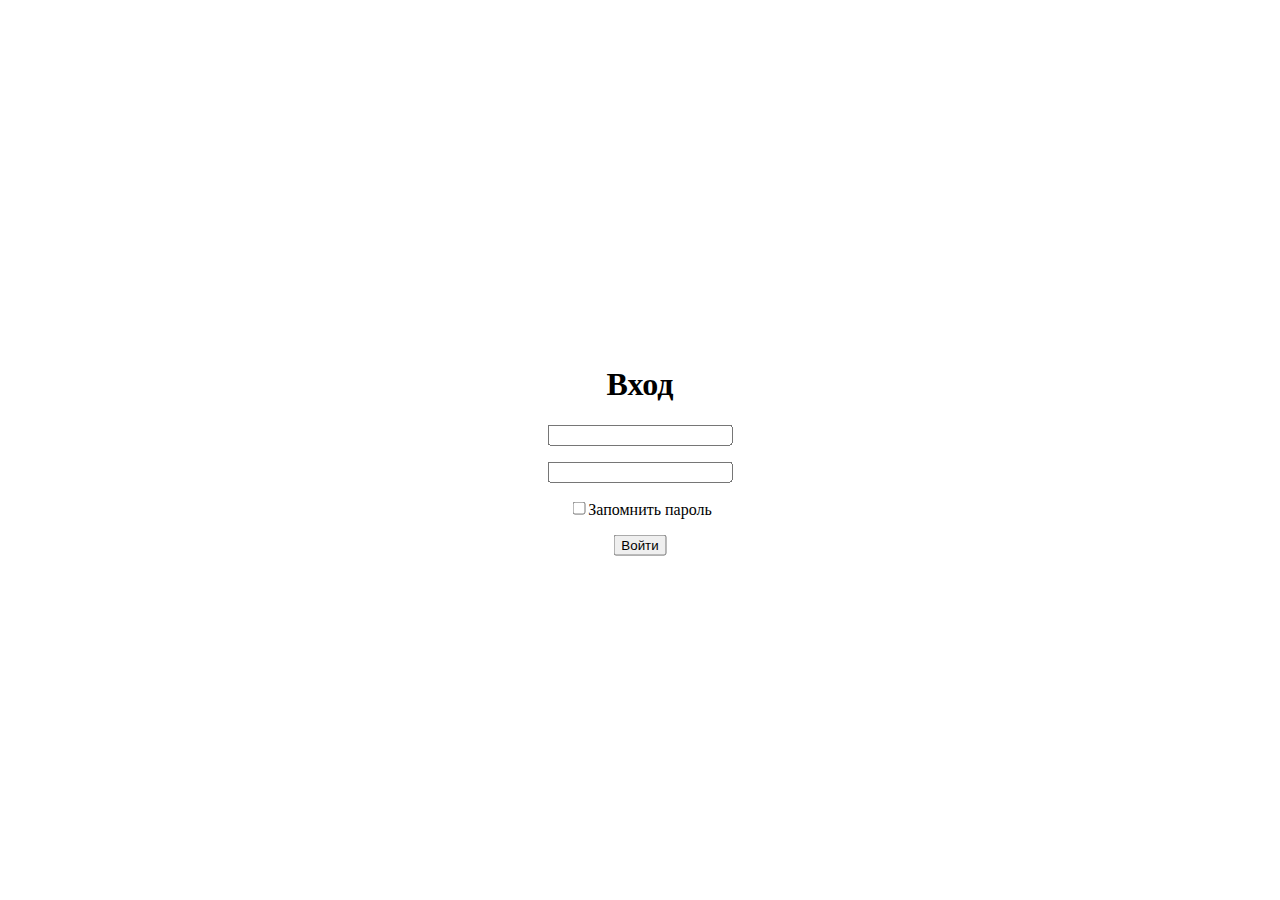
<file: runtime/minimal.htm>
<html window-icon="https://www.minecraft.net/etc.clientlibs/minecraft/clientlibs/main/resources/favicon-96x96.png" window-fixed>

<head>
    <meta http-equiv="Content-Type" content="text/html; charset=utf-8"/>
    <title>NSLauncher</title>
    <style>
        html {
            background: url("https://www.minecraft.net/content/dam/minecraft/home/home-hero-1200x600.jpg");
        }

        input:empty {
            color: grey;
        }

        html:rtl {
            mapping: left-to-right(background);
        }

        div {
            text-align: center;
            position: absolute;
            left: 50%;
            top: 50%;
            transform: translate(-50%, -50%);
        }

        a {
            color: white;
        }

        code {
            font-weight: bold;
        }
    </style>
    <script type="text/tiscript">

    </script>
</head>

<body>
<div id="login_pane">
    <h1>Вход</h1>
    <p><input #username type="text" novalue="Имя"/></p>
    <p><input #password type="password" novalue="Пароль"/></p>
    <p><input #remember type="checkbox">Запомнить пароль</input></p>
    <button #login>Войти</button>
</div>
</body>

</html>
</file>
